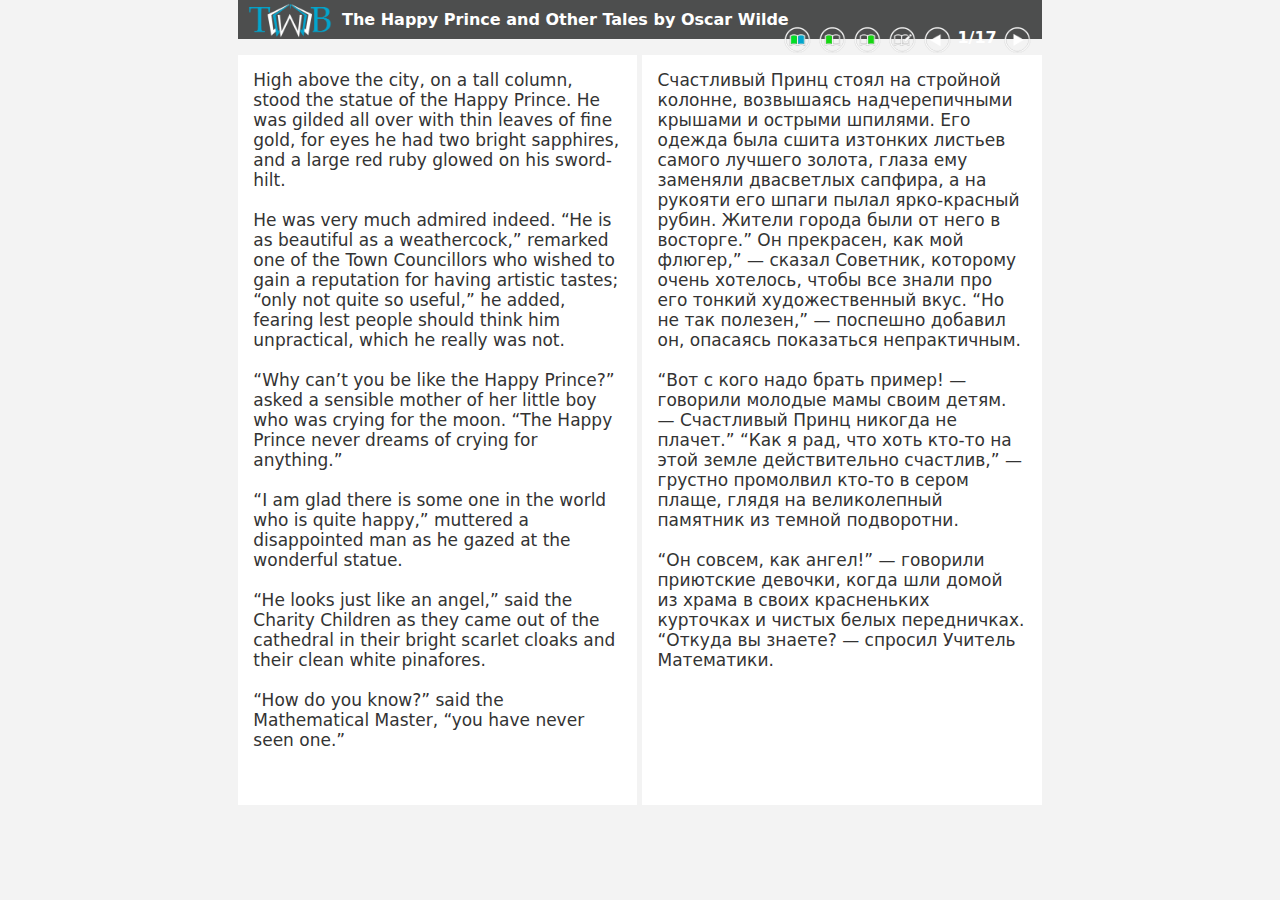
<file: TwinBook1.2/pages/book_1/index.html>
<!DOCTYPE html>
	<head>
		
		<meta charset="utf-8">
	
		<link rel="stylesheet" href="css/normalize.css">
		<link rel="stylesheet" href="css/additional.css">
		<link rel="stylesheet" href="css/table.css">	
		<link rel="stylesheet" href="css/app.css">	
		<link rel="stylesheet" href="css/metro.css">	
	</head>

	<body>
	

	<header>
		<div class="container">
			<div class="row">
				<div class="large-10 columns large-offset-1">
					<h3 class="head-text" id="js-sticky-header">
						<img class="logo" src="icons/logomini1.png" onclick="location.href('/pages/home/home.html')">
						<span class="text">
							The Happy Prince and Other Tales by Oscar Wilde
						</span>
						<span class="side-options">
							<a href="#" id="js-to-twin-pages"></a>
							<a href="#" id="js-to-left"></a>
							<a href="#" id="js-to-right"></a>
							<a href="#" id="js-to-align"></a>

							<a href="#" class="twin-pages-menu" id="js-to-twin-back"></a>
							<span class="page-info twin-pages-menu"></span>
							<a href="#" class="twin-pages-menu" id="js-to-twin-for"></a>
						</span>
					</h3>
				</div>
			</div>
		</div>
	</header>
	<!--page-->

	<div class="container mode" id="twin-pages-mode" >
		<div class="row">
			<div class="large-10 columns large-offset-1">

				<table id="twin-table"></table>

			</div>
		</div>
	</div>

	<div class="container mode" id="read-mode-left" style="display:none;" >
		<div class="row">
			<div class="large-10 columns large-offset-1">

				<div class="page">
					
					<div id="js-context-left">
						
					</div>
				</div>

			</div>
		</div>
	</div>

	<div class="container mode" id="read-mode-right" style="display:none;" >
		<div class="row">
			<div class="large-10 columns large-offset-1">

				<div class="page">
					
					<div id="js-context-right">
						
					</div>
				</div>

			</div>
		</div>
	</div>

	<div class="container mode" id="table-mode" style="display:none;" >
		<div class="row">
			<div class="large-10 columns large-offset-1">
				<table id="align-table"></table>
			</div>
		</div>
	</div>

	<!--end-of-page-->

	<div class="javascript">
		<script src="js/jquery.js"></script>
		<script src="js/tooltip.js"></script>	
		<script src="js/app.js"></script>
		<script src="js/modules.js"></script>
		<script src="js/alignment-module.js"></script>
		<script src="js/jquery.animate-colors-min.js"></script>
		<script src="js/preprocessing.js"></script>
		<script src="js/pagination-module.js"></script>
        <script src="//Microsoft.WinJS.1.0/js/base.js"></script>
	</div>	


	<div id="book-info" data-bookid="1"></div>

	<div id="rawtext" style="display:none;">
				<div class="left-twin"><div class='chapter_div'><h2 id="ch-1-1-en--20" class="chapter">THE HAPPY PRINCE </h2><div class="GutenbergBlankLines2"><br>
		<br></div><p><span class="sentence" id="1-en--21">High above the city, on a tall column, stood the statue of the Happy Prince. </span><span class="sentence" id="1-en--22">  He was gilded all over with thin leaves of fine gold, for eyes he had two bright sapphires, and a large red ruby glowed on his sword-hilt. </span></p><p><span class="sentence" id="1-en--23">He was very much admired indeed. </span><span class="sentence" id="1-en--24">  “He is as beautiful as a weathercock,” remarked one of the Town Councillors who wished to gain a reputation for having artistic tastes; “only not quite so useful,” he added, fearing lest people should think him unpractical, which he really was not. </span></p><p><span class="sentence" id="1-en--25">“Why can’t you be like the Happy Prince?”  </span><span class="sentence" id="1-en--26">asked a sensible mother of her little boy who was crying for the moon. </span><span class="sentence" id="1-en--27">  “The Happy Prince never dreams of crying for anything.” </span></p><p><span class="sentence" id="1-en--28">“I am glad there is some one in the world who is quite happy,” muttered a disappointed man as he gazed at the wonderful statue. </span></p><p><span class="sentence" id="1-en--29">“He looks just like an angel,” said the Charity Children as they came out of the cathedral in their bright scarlet cloaks and their clean white pinafores. </span></p><p><span class="sentence" id="1-en--30">“How do you know?”  </span><span class="sentence" id="1-en--31">said the Mathematical Master, “you have never seen one.” </span></p><p><span class="sentence" id="1-en--32">“Ah!  </span><span class="sentence" id="1-en--33">but we have, in our dreams,” answered the children; and the Mathematical Master frowned and looked very severe, for he did not approve of children dreaming. </span></p><p><span class="sentence" id="1-en--34">One night there flew over the city a little Swallow. </span><span class="sentence" id="1-en--35">  His friends had gone away to Egypt six weeks before, but he had stayed behind, for he was in love with the most beautiful Reed. </span><span class="sentence" id="1-en--36">  He had met her early in the spring as he was flying down the river after a big yellow moth, and had been so attracted by her slender waist that he had stopped to talk to her. </span></p><p><span class="sentence" id="1-en--37">“Shall I love you?”  </span><span class="sentence" id="1-en--38">said the Swallow, who liked to come to the point at once, and the Reed made him a low bow. </span><span class="sentence" id="1-en--39">  So he flew round and round her, touching the water with his wings, and making silver ripples. </span><span class="sentence" id="1-en--40">  This was his courtship, and it lasted all through the summer. </span></p><p><span class="sentence" id="1-en--41">“It is a ridiculous attachment,” twittered the other Swallows; “she has no money, and far too many relations”; and indeed the river was quite full of Reeds. </span><span class="sentence" id="1-en--42">  Then, when the autumn came they all flew away. </span></p><p><span class="sentence" id="1-en--43">After they had gone he felt lonely, and began to tire of his lady-love. </span><span class="sentence" id="1-en--44">  “She has no conversation,” he said, “and I am afraid that she is a coquette, for she is always flirting with the wind.” </span><span class="sentence" id="1-en--45">  And certainly, whenever the wind blew, the Reed made the most graceful curtseys. </span><span class="sentence" id="1-en--46">  “I admit that she is domestic,” he continued, “but I love travelling, and my wife, consequently, should love travelling also.” </span></p><p><span class="sentence" id="1-en--47">“Will you come away with me?”  </span><span class="sentence" id="1-en--48">he said finally to her; but the Reed shook her head, she was so attached to her home. </span></p><p><span class="sentence" id="1-en--49">“You have been trifling with me,” he cried. </span><span class="sentence" id="1-en--50">  “I am off to the Pyramids. </span><span class="sentence" id="1-en--51">  Good-bye!”  </span><span class="sentence" id="1-en--52">and he flew away. </span></p><p><span class="sentence" id="1-en--53">All day long he flew, and at night-time he arrived at the city. </span><span class="sentence" id="1-en--54">  “Where shall I put up?”  </span><span class="sentence" id="1-en--55">he said; “I hope the town has made preparations.” </span></p><p><span class="sentence" id="1-en--56">Then he saw the statue on the tall column. </span></p><p><span class="sentence" id="1-en--57">“I will put up there,” he cried; “it is a fine position, with plenty of fresh air.” </span><span class="sentence" id="1-en--58">  So he alighted just between the feet of the Happy Prince. </span></p><p><span class="sentence" id="1-en--59">“I have a golden bedroom,” he said softly to himself as he looked round, and he prepared to go to sleep; but just as he was putting his head under his wing a large drop of water fell on him. </span><span class="sentence" id="1-en--60">  “What a curious thing!”  </span><span class="sentence" id="1-en--61">he cried; “there is not a single cloud in the sky, the stars are quite clear and bright, and yet it is raining. </span><span class="sentence" id="1-en--62">  The climate in the north of Europe is really dreadful. </span><span class="sentence" id="1-en--63">  The Reed used to like the rain, but that was merely her selfishness.” </span></p><p><span class="sentence" id="1-en--64">Then another drop fell. </span></p><p><span class="sentence" id="1-en--65">“What is the use of a statue if it cannot keep the rain off?”  </span><span class="sentence" id="1-en--66">he said; “I must look for a good chimney-pot,” and he determined to fly away. </span></p><p><span class="sentence" id="1-en--67">But before he had opened his wings, a third drop fell, and he looked up, and saw—Ah!  </span><span class="sentence" id="1-en--68">what did he see? </span></p><p><span class="sentence" id="1-en--69">The eyes of the Happy Prince were filled with tears, and tears were running down his golden cheeks. </span><span class="sentence" id="1-en--70">  His face was so beautiful in the moonlight that the little Swallow was filled with pity. </span></p><p><span class="sentence" id="1-en--71">“Who are you?”  </span><span class="sentence" id="1-en--72">he said. </span></p><p><span class="sentence" id="1-en--73">“I am the Happy Prince.” </span></p><p><span class="sentence" id="1-en--74">“Why are you weeping then?”  </span><span class="sentence" id="1-en--75">asked the Swallow; “you have quite drenched me.” </span></p><p><span class="sentence" id="1-en--76">“When I was alive and had a human heart,” answered the statue, “I did not know what tears were, for I lived in the Palace of Sans-Souci, where sorrow is not allowed to enter. </span><span class="sentence" id="1-en--77">  In the daytime I played with my companions in the garden, and in the evening I led the dance in the Great Hall. </span><span class="sentence" id="1-en--78">  Round the garden ran a very lofty wall, but I never cared to ask what lay beyond it, everything about me was so beautiful. </span><span class="sentence" id="1-en--79">  My courtiers called me the Happy Prince, and happy indeed I was, if pleasure be happiness. </span><span class="sentence" id="1-en--80">  So I lived, and so I died. </span><span class="sentence" id="1-en--81">  And now that I am dead they have set me up here so high that I can see all the ugliness and all the misery of my city, and though my heart is made of lead yet I cannot chose but weep.” </span></p><p><span class="sentence" id="1-en--82">“What!  </span><span class="sentence" id="1-en--83">is he not solid gold?”  </span><span class="sentence" id="1-en--84">said the Swallow to himself. </span><span class="sentence" id="1-en--85">  He was too polite to make any personal remarks out loud. </span></p><p><span class="sentence" id="1-en--86">“Far away,” continued the statue in a low musical voice, “far away in a little street there is a poor house. </span><span class="sentence" id="1-en--87">  One of the windows is open, and through it I can see a woman seated at a table. </span><span class="sentence" id="1-en--88">  Her face is thin and worn, and she has coarse, red hands, all pricked by the needle, for she is a seamstress. </span><span class="sentence" id="1-en--89">  She is embroidering passion-flowers on a satin gown for the loveliest of the Queen’s maids-of-honour to wear at the next Court-ball. </span><span class="sentence" id="1-en--90">  In a bed in the corner of the room her little boy is lying ill. </span><span class="sentence" id="1-en--91">  He has a fever, and is asking for oranges. </span><span class="sentence" id="1-en--92">  His mother has nothing to give him but river water, so he is crying. </span><span class="sentence" id="1-en--93">  Swallow, Swallow, little Swallow, will you not bring her the ruby out of my sword-hilt? </span><span class="sentence" id="1-en--94">  My feet are fastened to this pedestal and I cannot move.” </span></p><p><span class="sentence" id="1-en--95">“I am waited for in Egypt,” said the Swallow. </span><span class="sentence" id="1-en--96">  “My friends are flying up and down the Nile, and talking to the large lotus-flowers. </span><span class="sentence" id="1-en--97">  Soon they will go to sleep in the tomb of the great King. </span><span class="sentence" id="1-en--98">  The King is there himself in his painted coffin. </span><span class="sentence" id="1-en--99">  He is wrapped in yellow linen, and embalmed with spices. </span><span class="sentence" id="1-en--100">  Round his neck is a chain of pale green jade, and his hands are like withered leaves.” </span></p><p><span class="sentence" id="1-en--101">“Swallow, Swallow, little Swallow,” said the Prince, “will you not stay with me for one night, and be my messenger? </span><span class="sentence" id="1-en--102">  The boy is so thirsty, and the mother so sad.” </span></p><p><span class="sentence" id="1-en--103">“I don’t think I like boys,” answered the Swallow. </span><span class="sentence" id="1-en--104">  “Last summer, when I was staying on the river, there were two rude boys, the miller’s sons, who were always throwing stones at me. </span><span class="sentence" id="1-en--105">  They never hit me, of course; we swallows fly far too well for that, and besides, I come of a family famous for its agility; but still, it was a mark of disrespect.” </span></p><p><span class="sentence" id="1-en--106">But the Happy Prince looked so sad that the little Swallow was sorry. </span><span class="sentence" id="1-en--107">  “It is very cold here,” he said; “but I will stay with you for one night, and be your messenger.” </span></p><p><span class="sentence" id="1-en--108">“Thank you, little Swallow,” said the Prince. </span></p><p><span class="sentence" id="1-en--109">So the Swallow picked out the great ruby from the Prince’s sword, and flew away with it in his beak over the roofs of the town. </span></p><p><span class="sentence" id="1-en--110">He passed by the cathedral tower, where the white marble angels were sculptured. </span><span class="sentence" id="1-en--111">  He passed by the palace and heard the sound of dancing. </span><span class="sentence" id="1-en--112">  A beautiful girl came out on the balcony with her lover. </span><span class="sentence" id="1-en--113">  “How wonderful the stars are,” he said to her, “and how wonderful is the power of love!” </span></p><p><span class="sentence" id="1-en--114">“I hope my dress will be ready in time for the State-ball,” she answered; “I have ordered passion-flowers to be embroidered on it; but the seamstresses are so lazy.” </span></p><p><span class="sentence" id="1-en--115">He passed over the river, and saw the lanterns hanging to the masts of the ships. </span><span class="sentence" id="1-en--116">  He passed over the Ghetto, and saw the old Jews bargaining with each other, and weighing out money in copper scales. </span><span class="sentence" id="1-en--117">  At last he came to the poor house and looked in. </span><span class="sentence" id="1-en--118">  The boy was tossing feverishly on his bed, and the mother had fallen asleep, she was so tired. </span><span class="sentence" id="1-en--119">  In he hopped, and laid the great ruby on the table beside the woman’s thimble. </span><span class="sentence" id="1-en--120">  Then he flew gently round the bed, fanning the boy’s forehead with his wings. </span><span class="sentence" id="1-en--121">  “How cool I feel,” said the boy, “I must be getting better”; and he sank into a delicious slumber. </span></p><p><span class="sentence" id="1-en--122">Then the Swallow flew back to the Happy Prince, and told him what he had done. </span><span class="sentence" id="1-en--123">  “It is curious,” he remarked, “but I feel quite warm now, although it is so cold.” </span></p><p><span class="sentence" id="1-en--124">“That is because you have done a good action,” said the Prince. </span><span class="sentence" id="1-en--125">  And the little Swallow began to think, and then he fell asleep. </span><span class="sentence" id="1-en--126">  Thinking always made him sleepy. </span></p><p><span class="sentence" id="1-en--127">When day broke he flew down to the river and had a bath. </span><span class="sentence" id="1-en--128">  “What a remarkable phenomenon,” said the Professor of Ornithology as he was passing over the bridge. </span><span class="sentence" id="1-en--129">  “A swallow in winter!” </span><span class="sentence" id="1-en--130">  And he wrote a long letter about it to the local newspaper. </span><span class="sentence" id="1-en--131">  Every one quoted it, it was full of so many words that they could not understand. </span></p><p><span class="sentence" id="1-en--132">“To-night I go to Egypt,” said the Swallow, and he was in high spirits at the prospect. </span><span class="sentence" id="1-en--133">  He visited all the public monuments, and sat a long time on top of the church steeple. </span><span class="sentence" id="1-en--134">  Wherever he went the Sparrows chirruped, and said to each other, “What a distinguished stranger!”  </span><span class="sentence" id="1-en--135">so he enjoyed himself very much. </span></p><p><span class="sentence" id="1-en--136">When the moon rose he flew back to the Happy Prince. </span><span class="sentence" id="1-en--137">  “Have you any commissions for Egypt?”  </span><span class="sentence" id="1-en--138">he cried; “I am just starting.” </span></p><p><span class="sentence" id="1-en--139">“Swallow, Swallow, little Swallow,” said the Prince, “will you not stay with me one night longer?” </span></p><p><span class="sentence" id="1-en--140">“I am waited for in Egypt,” answered the Swallow. </span><span class="sentence" id="1-en--141">  “To-morrow my friends will fly up to the Second Cataract. </span><span class="sentence" id="1-en--142">  The river-horse couches there among the bulrushes, and on a great granite throne sits the God Memnon. </span><span class="sentence" id="1-en--143">  All night long he watches the stars, and when the morning star shines he utters one cry of joy, and then he is silent. </span><span class="sentence" id="1-en--144">  At noon the yellow lions come down to the water’s edge to drink. </span><span class="sentence" id="1-en--145">  They have eyes like green beryls, and their roar is louder than the roar of the cataract. </span></p><p><span class="sentence" id="1-en--146">“Swallow, Swallow, little Swallow,” said the Prince, “far away across the city I see a young man in a garret. </span><span class="sentence" id="1-en--147">  He is leaning over a desk covered with papers, and in a tumbler by his side there is a bunch of withered violets. </span><span class="sentence" id="1-en--148">  His hair is brown and crisp, and his lips are red as a pomegranate, and he has large and dreamy eyes. </span><span class="sentence" id="1-en--149">  He is trying to finish a play for the Director of the Theatre, but he is too cold to write any more. </span><span class="sentence" id="1-en--150">  There is no fire in the grate, and hunger has made him faint.” </span></p><p><span class="sentence" id="1-en--151">“I will wait with you one night longer,” said the Swallow, who really had a good heart. </span><span class="sentence" id="1-en--152">  “Shall I take him another ruby?” </span></p><p><span class="sentence" id="1-en--153">“Alas! </span><span class="sentence" id="1-en--154">  I have no ruby now,” said the Prince; “my eyes are all that I have left. </span><span class="sentence" id="1-en--155">  They are made of rare sapphires, which were brought out of India a thousand years ago. </span><span class="sentence" id="1-en--156">  Pluck out one of them and take it to him. </span><span class="sentence" id="1-en--157">  He will sell it to the jeweller, and buy food and firewood, and finish his play.” </span></p><p><span class="sentence" id="1-en--158">“Dear Prince,” said the Swallow, “I cannot do that”; and he began to weep. </span></p><p><span class="sentence" id="1-en--159">“Swallow, Swallow, little Swallow,” said the Prince, “do as I command you.” </span></p><p><span class="sentence" id="1-en--160">So the Swallow plucked out the Prince’s eye, and flew away to the student’s garret. </span><span class="sentence" id="1-en--161">  It was easy enough to get in, as there was a hole in the roof. </span><span class="sentence" id="1-en--162">  Through this he darted, and came into the room. </span><span class="sentence" id="1-en--163">  The young man had his head buried in his hands, so he did not hear the flutter of the bird’s wings, and when he looked up he found the beautiful sapphire lying on the withered violets. </span></p><p><span class="sentence" id="1-en--164">“I am beginning to be appreciated,” he cried; “this is from some great admirer. </span><span class="sentence" id="1-en--165">  Now I can finish my play,” and he looked quite happy. </span></p><p><span class="sentence" id="1-en--166">The next day the Swallow flew down to the harbour. </span><span class="sentence" id="1-en--167">  He sat on the mast of a large vessel and watched the sailors hauling big chests out of the hold with ropes. </span><span class="sentence" id="1-en--168">  “Heave a-hoy!”  </span><span class="sentence" id="1-en--169">they shouted as each chest came up. </span><span class="sentence" id="1-en--170">  “I am going to Egypt”!  </span><span class="sentence" id="1-en--171">cried the Swallow, but nobody minded, and when the moon rose he flew back to the Happy Prince. </span></p><p><span class="sentence" id="1-en--172">“I am come to bid you good-bye,” he cried. </span></p><p><span class="sentence" id="1-en--173">“Swallow, Swallow, little Swallow,” said the Prince, “will you not stay with me one night longer?” </span></p><p><span class="sentence" id="1-en--174">“It is winter,” answered the Swallow, “and the chill snow will soon be here. </span><span class="sentence" id="1-en--175">  In Egypt the sun is warm on the green palm-trees, and the crocodiles lie in the mud and look lazily about them. </span><span class="sentence" id="1-en--176">  My companions are building a nest in the Temple of Baalbec, and the pink and white doves are watching them, and cooing to each other. </span><span class="sentence" id="1-en--177">  Dear Prince, I must leave you, but I will never forget you, and next spring I will bring you back two beautiful jewels in place of those you have given away. </span><span class="sentence" id="1-en--178">  The ruby shall be redder than a red rose, and the sapphire shall be as blue as the great sea.” </span></p><p><span class="sentence" id="1-en--179">“In the square below,” said the Happy Prince, “there stands a little match-girl. </span><span class="sentence" id="1-en--180">  She has let her matches fall in the gutter, and they are all spoiled. </span><span class="sentence" id="1-en--181">  Her father will beat her if she does not bring home some money, and she is crying. </span><span class="sentence" id="1-en--182">  She has no shoes or stockings, and her little head is bare. </span><span class="sentence" id="1-en--183">  Pluck out my other eye, and give it to her, and her father will not beat her.” </span></p><p><span class="sentence" id="1-en--184">“I will stay with you one night longer,” said the Swallow, “but I cannot pluck out your eye. </span><span class="sentence" id="1-en--185">  You would be quite blind then.” </span></p><p><span class="sentence" id="1-en--186">“Swallow, Swallow, little Swallow,” said the Prince, “do as I command you.” </span></p><p><span class="sentence" id="1-en--187">So he plucked out the Prince’s other eye, and darted down with it. </span><span class="sentence" id="1-en--188">  He swooped past the match-girl, and slipped the jewel into the palm of her hand. </span><span class="sentence" id="1-en--189">  “What a lovely bit of glass,” cried the little girl; and she ran home, laughing. </span></p><p><span class="sentence" id="1-en--190">Then the Swallow came back to the Prince. </span><span class="sentence" id="1-en--191">  “You are blind now,” he said, “so I will stay with you always.” </span></p><p><span class="sentence" id="1-en--192">“No, little Swallow,” said the poor Prince, “you must go away to Egypt.” </span></p><p><span class="sentence" id="1-en--193">“I will stay with you always,” said the Swallow, and he slept at the Prince’s feet. </span></p><p><span class="sentence" id="1-en--194">All the next day he sat on the Prince’s shoulder, and told him stories of what he had seen in strange lands. </span><span class="sentence" id="1-en--195">  He told him of the red ibises, who stand in long rows on the banks of the Nile, and catch gold-fish in their beaks; of the Sphinx, who is as old as the world itself, and lives in the desert, and knows everything; of the merchants, who walk slowly by the side of their camels, and carry amber beads in their hands; of the King of the Mountains of the Moon, who is as black as ebony, and worships a large crystal; of the great green snake that sleeps in a palm-tree, and has twenty priests to feed it with honey-cakes; and of the pygmies who sail over a big lake on large flat leaves, and are always at war with the butterflies. </span></p><p><span class="sentence" id="1-en--196">“Dear little Swallow,” said the Prince, “you tell me of marvellous things, but more marvellous than anything is the suffering of men and of women. </span><span class="sentence" id="1-en--197">  There is no Mystery so great as Misery. </span><span class="sentence" id="1-en--198">  Fly over my city, little Swallow, and tell me what you see there.” </span></p><p><span class="sentence" id="1-en--199">So the Swallow flew over the great city, and saw the rich making merry in their beautiful houses, while the beggars were sitting at the gates. </span><span class="sentence" id="1-en--200">  He flew into dark lanes, and saw the white faces of starving children looking out listlessly at the black streets. </span><span class="sentence" id="1-en--201">  Under the archway of a bridge two little boys were lying in one another’s arms to try and keep themselves warm. </span><span class="sentence" id="1-en--202">  “How hungry we are!”  </span><span class="sentence" id="1-en--203">they said. </span><span class="sentence" id="1-en--204">  “You must not lie here,” shouted the Watchman, and they wandered out into the rain. </span></p><p><span class="sentence" id="1-en--205">Then he flew back and told the Prince what he had seen. </span></p><p><span class="sentence" id="1-en--206">“I am covered with fine gold,” said the Prince, “you must take it off, leaf by leaf, and give it to my poor; the living always think that gold can make them happy.” </span></p><p><span class="sentence" id="1-en--207">Leaf after leaf of the fine gold the Swallow picked off, till the Happy Prince looked quite dull and grey. </span><span class="sentence" id="1-en--208">  Leaf after leaf of the fine gold he brought to the poor, and the children’s faces grew rosier, and they laughed and played games in the street. </span><span class="sentence" id="1-en--209">  “We have bread now!”  </span><span class="sentence" id="1-en--210">they cried. </span></p><p><span class="sentence" id="1-en--211">Then the snow came, and after the snow came the frost. </span><span class="sentence" id="1-en--212">  The streets looked as if they were made of silver, they were so bright and glistening; long icicles like crystal daggers hung down from the eaves of the houses, everybody went about in furs, and the little boys wore scarlet caps and skated on the ice. </span></p><p><span class="sentence" id="1-en--213">The poor little Swallow grew colder and colder, but he would not leave the Prince, he loved him too well. </span><span class="sentence" id="1-en--214">  He picked up crumbs outside the baker’s door when the baker was not looking and tried to keep himself warm by flapping his wings. </span></p><p><span class="sentence" id="1-en--215">But at last he knew that he was going to die. </span><span class="sentence" id="1-en--216">  He had just strength to fly up to the Prince’s shoulder once more. </span><span class="sentence" id="1-en--217">  “Good-bye, dear Prince!”  </span><span class="sentence" id="1-en--218">he murmured, “will you let me kiss your hand?” </span></p><p><span class="sentence" id="1-en--219">“I am glad that you are going to Egypt at last, little Swallow,” said the Prince, “you have stayed too long here; but you must kiss me on the lips, for I love you.” </span></p><p><span class="sentence" id="1-en--220">“It is not to Egypt that I am going,” said the Swallow. </span><span class="sentence" id="1-en--221">  “I am going to the House of Death. </span><span class="sentence" id="1-en--222">  Death is the brother of Sleep, is he not?” </span></p><p><span class="sentence" id="1-en--223">And he kissed the Happy Prince on the lips, and fell down dead at his feet. </span></p><p><span class="sentence" id="1-en--224">At that moment a curious crack sounded inside the statue, as if something had broken. </span><span class="sentence" id="1-en--225">  The fact is that the leaden heart had snapped right in two. </span><span class="sentence" id="1-en--226">  It certainly was a dreadfully hard frost. </span></p><p><span class="sentence" id="1-en--227">Early the next morning the Mayor was walking in the square below in company with the Town Councillors. </span><span class="sentence" id="1-en--228">  As they passed the column he looked up at the statue: “Dear me!  </span><span class="sentence" id="1-en--229">how shabby the Happy Prince looks!”  </span><span class="sentence" id="1-en--230">he said. </span></p><p><span class="sentence" id="1-en--231">“How shabby indeed!”  </span><span class="sentence" id="1-en--232">cried the Town Councillors, who always agreed with the Mayor; and they went up to look at it. </span></p><p><span class="sentence" id="1-en--233">“The ruby has fallen out of his sword, his eyes are gone, and he is golden no longer,” said the Mayor in fact, “he is litttle beter than a beggar!” </span></p><p><span class="sentence" id="1-en--234">“Little better than a beggar,” said the Town Councillors. </span></p><p><span class="sentence" id="1-en--235">“And here is actually a dead bird at his feet!”  </span><span class="sentence" id="1-en--236">continued the Mayor. </span><span class="sentence" id="1-en--237">  “We must really issue a proclamation that birds are not to be allowed to die here.” </span><span class="sentence" id="1-en--238">  And the Town Clerk made a note of the suggestion. </span></p><p><span class="sentence" id="1-en--239">So they pulled down the statue of the Happy Prince. </span><span class="sentence" id="1-en--240">  “As he is no longer beautiful he is no longer useful,” said the Art Professor at the University. </span></p><p><span class="sentence" id="1-en--241">Then they melted the statue in a furnace, and the Mayor held a meeting of the Corporation to decide what was to be done with the metal. </span><span class="sentence" id="1-en--242">  “We must have another statue, of course,” he said, “and it shall be a statue of myself.” </span></p><p><span class="sentence" id="1-en--243">“Of myself,” said each of the Town Councillors, and they quarrelled. </span><span class="sentence" id="1-en--244">  When I last heard of them they were quarrelling still. </span></p><p><span class="sentence" id="1-en--245">“What a strange thing!”  </span><span class="sentence" id="1-en--246">said the overseer of the workmen at the foundry. </span><span class="sentence" id="1-en--247">  “This broken lead heart will not melt in the furnace. </span><span class="sentence" id="1-en--248">  We must throw it away.” </span><span class="sentence" id="1-en--249">  So they threw it on a dust-heap where the dead Swallow was also lying. </span></p><p><span class="sentence" id="1-en--250">“Bring me the two most precious things in the city,” said God to one of His Angels; and the Angel brought Him the leaden heart and the dead bird. </span></p><p><span class="sentence" id="1-en--251">“You have rightly chosen,” said God, “for in my garden of Paradise this little bird shall sing for evermore, and in my city of gold the Happy Prince shall praise me.” </span></p><div class="GutenbergBlankLines2"><br>
		<br></div></div></div>
				<div class="right-twin"><div class='chapter_div'><a id="ch-2-2-en-US--2" class="chapter"></a><p class="calibre1"><p class="calibre1"><span class="sentence" id="2-en-US--14">Счастливый Принц стоял на стройной колонне, возвышаясь надчерепичными крышами и острыми шпилями.  </span><span class="sentence" id="2-en-US--15">Его одежда была сшита изтонких листьев самого лучшего золота, глаза ему заменяли двасветлых сапфира, а на рукояти его шпаги пылал ярко-красный рубин.  </span><span class="sentence" id="2-en-US--16">Жители города были от него в восторге.” </span><span class="sentence" id="2-en-US--17">Он прекрасен, как мой флюгер,” — сказал Советник, которому очень хотелось, чтобы все знали про его тонкий художественный вкус.  </span><span class="sentence" id="2-en-US--18">“Но не так полезен,” — поспешно добавил он, опасаясь показаться непрактичным. </span></p><p class="calibre1"><span class="sentence" id="2-en-US--19">“Вот с кого надо брать пример!  </span><span class="sentence" id="2-en-US--20">— говорили молодые мамы своим детям.  </span><span class="sentence" id="2-en-US--21">— Счастливый Принц никогда не плачет.”  </span><span class="sentence" id="2-en-US--22">“Как я рад, что хоть кто-то на этой земле действительно счастлив,” — грустно промолвил кто-то в сером плаще, глядя на великолепный памятник из темной подворотни. </span></p><p class="calibre1"><span class="sentence" id="2-en-US--23">“Он совсем, как ангел!”  </span><span class="sentence" id="2-en-US--24">— говорили приютские девочки, когда шли домой из храма в своих красненьких курточках и чистых белых передничках.  </span><span class="sentence" id="2-en-US--25">“Откуда вы знаете?  </span><span class="sentence" id="2-en-US--26">— спросил Учитель Математики.  </span><span class="sentence" id="2-en-US--27">— Вы же никогда не видели ангелов.”  </span><span class="sentence" id="2-en-US--28">“Видели, видели, — защебетали две сестренки, — они приходят к нам во сне.”  </span><span class="sentence" id="2-en-US--29">Учитель Математики сразу нахмурил брови и стал совсем строгим.  </span><span class="sentence" id="2-en-US--30">Ему очень не нравилось, что дети видят сны. </span></p><p class="calibre1"><span class="sentence" id="2-en-US--31">Как-то ночью над городом летел маленький Скворец.  </span><span class="sentence" id="2-en-US--32">Его друзья еще шесть недель назад улетели в далекий Египет, а оностался.  </span><span class="sentence" id="2-en-US--33">Скворец был влюблен в прекрасную Тростинку.  </span><span class="sentence" id="2-en-US--34">Он встретил ее на ранней весной, когда в погоне за желтым мотыльком летел вниз по реке.  </span><span class="sentence" id="2-en-US--35">Его так очаровала ее грациозность, что он остановился поговорить с ней.  </span><span class="sentence" id="2-en-US--36">“Будьте моей женой.”  </span><span class="sentence" id="2-en-US--37">— решительно сказал Скворец.  </span><span class="sentence" id="2-en-US--38">Он привык сразу браться за дело.  </span><span class="sentence" id="2-en-US--39">Тростинка сделала ему низкий поклон.  </span><span class="sentence" id="2-en-US--40">И Скворец стал летать, летать вокруг нее, касаясь реки крыльями, и покрывая воду тонкой серебристой рябью.  </span><span class="sentence" id="2-en-US--41">Так он провел все лето. </span></p><p class="calibre1"><span class="sentence" id="2-en-US--42">“Что за нелепая привязанность,” — чирикали другие скворцы: “У нее совсем нет денег, к тому же родственников пруд пруди.”  </span><span class="sentence" id="2-en-US--43">И правда, вся река была запружена тростником. </span></p><p class="calibre1"><span class="sentence" id="2-en-US--44">Когда пришла осень, птицы улетели.  </span><span class="sentence" id="2-en-US--45">Скворец почувствовал себя одиноким, и возлюбленная стала понемногу надоедать ему.  </span><span class="sentence" id="2-en-US--46">“Она даже не умеет разговаривать, — заметил он.  </span><span class="sentence" id="2-en-US--47">— Наверное она кокетка — она все время флиртует с ветром.”  </span><span class="sentence" id="2-en-US--48">Даже после легкого дуновения Тростинка рассыпалась множеством изящных реверансов.  </span><span class="sentence" id="2-en-US--49">“Пускай она и домоседка, зато мне нравится путешествовать, значит и жене моей должно нравиться”.  </span><span class="sentence" id="2-en-US--50">“Отправишься со мной?”  </span><span class="sentence" id="2-en-US--51">— спросил он наконец.  </span><span class="sentence" id="2-en-US--52">Но Тростинка лишь покачала головой, — она так была привязана к своему дому… “Ты просто дурачила меня!”  </span><span class="sentence" id="2-en-US--53">— вскричал он: “Чтож, прощай!  </span><span class="sentence" id="2-en-US--54">— Меня ждут Фараон и Египетские Пирамиды.  </span><span class="sentence" id="2-en-US--55">Счастливо оставаться!”  </span><span class="sentence" id="2-en-US--56">И Скворец улетел. </span></p><p class="calibre1"><span class="sentence" id="2-en-US--57">Он летел весь день, и только ночью оказался в городе.  </span><span class="sentence" id="2-en-US--58">“Где же мне переночевать?  </span><span class="sentence" id="2-en-US--59">— подумал Скворец.  </span><span class="sentence" id="2-en-US--60">Надеюсь, Городские Власти уже приготовились к моему прилету.”  </span><span class="sentence" id="2-en-US--61">Тут он увидел памятник, стоящий на высоченной колонне. </span></p><p class="calibre1"><span class="sentence" id="2-en-US--62">“Вот где я остановлюсь!  </span><span class="sentence" id="2-en-US--63">— воскликнул Скворец.  </span><span class="sentence" id="2-en-US--64">— Прекрасное местечко, и столько свежего воздуха!”  </span><span class="sentence" id="2-en-US--65">И он устроился прямо между туфель Счастливого Принца. </span></p><p class="calibre1"><span class="sentence" id="2-en-US--66">“Сегодня у меня золотая спальня,” — самодовольно оглядываясь сказал он.  </span><span class="sentence" id="2-en-US--67">И только он хотел спрятать голову под крыло, как — кап!  </span><span class="sentence" id="2-en-US--68">— откуда-то сверху на него упала капля.  </span><span class="sentence" id="2-en-US--69">“Вот так история, — встрепенулся Скворец.  </span><span class="sentence" id="2-en-US--70">— На небе ни облачка, все звезды видно, и все равно идет дождь!  </span><span class="sentence" id="2-en-US--71">Не зря говорят, что на Севере Европы отвратительный климат.  </span><span class="sentence" id="2-en-US--72">Только этой дурочке тростинке мог нравиться дождик.” </span></p><p class="calibre1"><span class="sentence" id="2-en-US--73">“Кап!”  </span><span class="sentence" id="2-en-US--74">— и еще одна капля упала на него.  </span><span class="sentence" id="2-en-US--75">“Какой прок во всех этих памятниках, если они даже от воды не могут защитить.  </span><span class="sentence" id="2-en-US--76">Полечу, поищу приличный дымоход”.  </span><span class="sentence" id="2-en-US--77">Не успел он раскрыть крыльев, как опять на него упала капля.  </span><span class="sentence" id="2-en-US--78">Скворец сердито взглянул вверх, и … Что же он увидел?  </span><span class="sentence" id="2-en-US--79">Глаза Счастливого Принца были полны слез, слезы стекали по золотым щекам и падали вниз.  </span><span class="sentence" id="2-en-US--80">Лицо его было так прекрасно в лунном свете, что маленькому Скворцу стало жаль Принца. </span></p><p class="calibre1"><span class="sentence" id="2-en-US--81">“Кто ты?”  </span><span class="sentence" id="2-en-US--82">— спросил он.  </span><span class="sentence" id="2-en-US--83">“Счастливый Принц”.  </span><span class="sentence" id="2-en-US--84">“Почему же ты плачешь?  </span><span class="sentence" id="2-en-US--85">Я уже весь вымок”. </span></p><p class="calibre1"><span class="sentence" id="2-en-US--86">“Когда я жил, и сердце у меня было человеческое, — отвечал памятник, — я не знал что такое слезы.  </span><span class="sentence" id="2-en-US--87">Я жил во Дворце Утех, куда запрещен вход печали.  </span><span class="sentence" id="2-en-US--88">Днем я играл с друзьями в саду, а вечером открывал бал в Главной Зале дворца.  </span><span class="sentence" id="2-en-US--89">Сад был обнесен высокой стеной, но мне и знать не хотелось, что за ней.  </span><span class="sentence" id="2-en-US--90">Ведь вокруг все было так прекрасно… Придворные звали меня Счастливым Принцем.  </span><span class="sentence" id="2-en-US--91">О!  </span><span class="sentence" id="2-en-US--92">Если удовольствия могут принести </span></p><p class="calibre1"><span class="sentence" id="2-en-US--93">счастье, как я был счастлив!  </span><span class="sentence" id="2-en-US--94">А потом я умер.  </span><span class="sentence" id="2-en-US--95">И сейчас они поставили меня так высоко, что я вижу всю скорбь и всю нищету моего города.  </span><span class="sentence" id="2-en-US--96">И хоть сердце у меня теперь оловянное, я не могу не плакать”. </span></p><p class="calibre1"><span class="sentence" id="2-en-US--97">“Вот как!  </span><span class="sentence" id="2-en-US--98">А я думал он весь из золота”, — подумал Скворец.  </span><span class="sentence" id="2-en-US--99">Но он был слишком вежлив, чтобы делать замечания вслух. </span></p><p class="calibre1"><span class="sentence" id="2-en-US--100">“Далеко отсюда, — сказал Принц тихим нежным голосом, — есть тихая улица, а на ней старенький дом.  </span><span class="sentence" id="2-en-US--101">Одно окно в нем открыто, и я вижу женщину, которая сидит за столом.  </span><span class="sentence" id="2-en-US--102">У нее худое измученное лицо, и усталые красные руки, все исколотые штопальной иглой.  </span><span class="sentence" id="2-en-US--103">Она швея, и сейчас она вышивает Цветы Любви на атласном платье прекраснейшей из королевских фрейлин.  </span><span class="sentence" id="2-en-US--104">Ей надо успеть к Придворному Балу.  </span><span class="sentence" id="2-en-US--105">В углу на кроватке лежит ее </span></p><p class="calibre1"><span class="sentence" id="2-en-US--106">сын.  </span><span class="sentence" id="2-en-US--107">Он тяжело болен, у него жар, и он просит апельсинов.  </span><span class="sentence" id="2-en-US--108">Но в доме ничего нет, и мама может только напоить его водой из реки, поэтому он все время плачет.  </span><span class="sentence" id="2-en-US--109">Дорогой Скворец, отнеси ей, пожалуйста, рубин из моей шпаги.  </span><span class="sentence" id="2-en-US--110">Мои ноги приросли к этой колонне, и я не могу сойти отсюда”. </span></p><p class="calibre1"><span class="sentence" id="2-en-US--111">“Но меня ждут в Египте, — сказал Скворец.  </span><span class="sentence" id="2-en-US--112">Мои друзья уже давно летают над Великим Нилом, над его берегами, богатыми молоком и медом.  </span><span class="sentence" id="2-en-US--113">Там они беседуют с огромными белыми лилиями.  </span><span class="sentence" id="2-en-US--114">Скоро они полетят на ночлег в чертог Великого Тутанхамона.  </span><span class="sentence" id="2-en-US--115">Сам Тутанхамон уже лежит там в своей раскрашенной усыпальнице.  </span><span class="sentence" id="2-en-US--116">На нем желтое льняное одеяние, а вокруг курятся благовония.  </span><span class="sentence" id="2-en-US--117">На шее у него ожерелья из зеленого нефрита, а руки похожи на осенние </span></p><p class="calibre1"><span class="sentence" id="2-en-US--118">листья”. </span></p><p class="calibre1"><span class="sentence" id="2-en-US--119">“Милый мой Скворец, неужели ты не задержишься на одну ночь, и не сослужишь мне службу?  </span><span class="sentence" id="2-en-US--120">Мальчику так тяжело в горячке, а его мать падает с ног от усталости”. </span></p><p class="calibre1"><span class="sentence" id="2-en-US--121">“Вообще-то я не очень люблю мальчишек, — ответил Скворец.  </span><span class="sentence" id="2-en-US--122">— Прошлым летом, когда я жил у реки, два здоровенных парня, дети мельника, все время бросали в меня камнями.  </span><span class="sentence" id="2-en-US--123">Конечно же, они не попали.  </span><span class="sentence" id="2-en-US--124">Мы, скворцы, слишком хорошо для этого летаем.  </span><span class="sentence" id="2-en-US--125">К тому же, мое семейство всегда отличалось быстротой и проворностью.  </span><span class="sentence" id="2-en-US--126">Хоть попасть они и не могли, все же это было явное неуважение с их стороны”. </span></p><p class="calibre1"><span class="sentence" id="2-en-US--127">Но Счастливый Принц был так расстроен, что Скворцу стало немного стыдно.  </span><span class="sentence" id="2-en-US--128">“Ладно, — пробурчал он, — я, так и быть, задержусь на ночь, и сделаю, что ты меня просишь.  </span><span class="sentence" id="2-en-US--129">Хотя все-таки у вас здесь слишком холодно”.  </span><span class="sentence" id="2-en-US--130">“Спасибо тебе, скворчонок,” — сказал принц. </span></p><p class="calibre1"><span class="sentence" id="2-en-US--131">Скворец отколол большой рубин со шпаги Принца, и понес его в клюве над городскими крышами.  </span><span class="sentence" id="2-en-US--132">Он пролетел около городского собора с мраморными ангелами, мимо замка, мимо радостных звуков бала и танцев.  </span><span class="sentence" id="2-en-US--133">Прекрасная девушка стояла на балконе со своим возлюбленным. </span></p><p class="calibre1"><span class="sentence" id="2-en-US--134">“Какие здесь удивительные звезды, — сказал он ей.  </span><span class="sentence" id="2-en-US--135">— И как удивительна сила любви”.  </span><span class="sentence" id="2-en-US--136">“Я как раз приказала вышить Цветы Любви на моем новом платье, — ответила она.  </span><span class="sentence" id="2-en-US--137">— Надеюсь, оно будет готово к Придворному Балу.  </span><span class="sentence" id="2-en-US--138">Впрочем, эти швеи так ленивы”. </span></p><p class="calibre1"><span class="sentence" id="2-en-US--139">Скворец пролетал над рекой, и видел сигнальные огни на мачтах кораблей.  </span><span class="sentence" id="2-en-US--140">Он пролетал над гетто, и видел как старые евреи торговались друг с другом, звеня медью.  </span><span class="sentence" id="2-en-US--141">Наконец, он нашел тот самый дом, и заглянул внутрь.  </span><span class="sentence" id="2-en-US--142">Бедный мальчик метался на своей кровати, а мама его так устала, что заснула склонившись над неоконченным платьем.  </span><span class="sentence" id="2-en-US--143">Скворец впорхнул внутрь, и положил рубин рядом с наперстком.  </span><span class="sentence" id="2-en-US--144">Потом он нежно облетел кровать мальчика, и взмахами своих крыльев постарался развеять его жар.  </span><span class="sentence" id="2-en-US--145">“Как хорошо, — прошептал ребенок, — мне уже легче”, и забылся легким сном. </span></p><p class="calibre1"><span class="sentence" id="2-en-US--146">Скворец вернулся к Счастливому Принцу, и рассказал ему, все что сделал.  </span><span class="sentence" id="2-en-US--147">“Забавно, — добавил он, — почему-то мне сейчас тепло, а вокруг по-прежнему холод.”  </span><span class="sentence" id="2-en-US--148">“Это потому, что ты сделал доброе дело”, — сказал Принц.  </span><span class="sentence" id="2-en-US--149">Маленький Скворец задумался, и заснул.  </span><span class="sentence" id="2-en-US--150">Начав думать, он обычно сразу засыпал. </span></p><p class="calibre1"><span class="sentence" id="2-en-US--151">Когда выглянуло солнце, он полетел к реке и выкупался в ней.  </span><span class="sentence" id="2-en-US--152">“Какой интересный случай!”  </span><span class="sentence" id="2-en-US--153">— сказал Профессор Птичьих </span></p><p class="calibre1"><span class="sentence" id="2-en-US--154">Наук, переходя над речкой по мосту.  </span><span class="sentence" id="2-en-US--155">“Скворец зимой!”  </span><span class="sentence" id="2-en-US--156">И он сразу написал про это большую статью в городскую газету.  </span><span class="sentence" id="2-en-US--157">Жители с гордостью показывали друг другу этот номер — там было столько непонятных слов! </span></p><p class="calibre1"><span class="sentence" id="2-en-US--158">“Сегодня ночью я полечу в Египет,” — сказал Скворец, и эта мысль его очень обрадовала.  </span><span class="sentence" id="2-en-US--159">Он успел облететь все городские достопримечательности, и даже посидел на шпиле городского собора.  </span><span class="sentence" id="2-en-US--160">Где бы он не появился, воробьи начинали щебетать.  </span><span class="sentence" id="2-en-US--161">“Кто этот загадочный странник?”  </span><span class="sentence" id="2-en-US--162">— спрашивали они друг друга.  </span><span class="sentence" id="2-en-US--163">Скворец остался очень доволен собой.  </span><span class="sentence" id="2-en-US--164">Когда наступила ночь, и полная луна ярко светила на небе, он заглянул попрощаться к Счастливому Принцу. </span></p><p class="calibre1"><span class="sentence" id="2-en-US--165">“У тебя нет каких нибудь поручений в Египте?”  </span><span class="sentence" id="2-en-US--166">— прокричал Скворец: “Я сейчас как раз туда отправляюсь”. </span></p><p class="calibre1"><span class="sentence" id="2-en-US--167">“Дорогой Скворец, — сказал Принц, — ты не останешься со мной еще на одну ночь?” </span></p><p class="calibre1"><span class="sentence" id="2-en-US--168">“Но меня ждут в Египте”, — ответил Скворец.  </span><span class="sentence" id="2-en-US--169">“Завтра мои друзья полетят к Великому Водопаду.  </span><span class="sentence" id="2-en-US--170">Там, среди камышей, в зарослях таятся левиафаны.  </span><span class="sentence" id="2-en-US--171">Там сидит на высоком гранитном троне царь Мемнон.  </span><span class="sentence" id="2-en-US--172">Всю ночь он пристально смотрит на звезды, а когда появляется первый солнечный луч лишь один горький стон вырывается из него, и потом он опять пребывает в безмолвии.  </span><span class="sentence" id="2-en-US--173">В полночь, огромные желтые львы спускаются к реке, чтобы напиться воды.  </span><span class="sentence" id="2-en-US--174">Их глаза светятся в ночи, подобно зеленоватым бериллам, а грозный рык звучит громче грохота водопада. </span></p><p class="calibre1"><span class="sentence" id="2-en-US--175">“Милый мой Скворец”, — сказал Принц.  </span><span class="sentence" id="2-en-US--176">— Далеко отсюда я вижу юношу, склонившегося над столом, заполненном бумагами.  </span><span class="sentence" id="2-en-US--177">Он работает на низком чердаке, а рядом с ним, в стакане, стоит букетик засохших фиалок.  </span><span class="sentence" id="2-en-US--178">У него коричневые, вьющиеся волосы и воспаленные обветренные губы.  </span><span class="sentence" id="2-en-US--179">Большие глаза устало смотрят на работу.  </span><span class="sentence" id="2-en-US--180">Ему надо успеть закончить пьесу для Директора Театра, но юноша так замерз, что уже не может писать.  </span><span class="sentence" id="2-en-US--181">В камине давно нет огня, а от голода он уже обессилел”. </span></p><p class="calibre1"><span class="sentence" id="2-en-US--182">“Я останусь с тобой еще на одну ночь”, — сказал Скворец.  </span><span class="sentence" id="2-en-US--183">У него действительно было доброе сердце.  </span><span class="sentence" id="2-en-US--184">“Мне отнести еще один рубин?” </span></p><p class="calibre1"><span class="sentence" id="2-en-US--185">“Увы!  </span><span class="sentence" id="2-en-US--186">У меня больше нет рубинов”, — сказал Принц.  </span><span class="sentence" id="2-en-US--187">“Все что осталось — это мои глаза.  </span><span class="sentence" id="2-en-US--188">Они сделаны из редких драгоценных сапфиров, которые привезли из Индии тысячу лет назад.  </span><span class="sentence" id="2-en-US--189">Выклюй один из них, и отнеси юноше.  </span><span class="sentence" id="2-en-US--190">Он продаст его ювелиру, купит себе дров, и окончит пьесу. </span></p><p class="calibre1"><span class="sentence" id="2-en-US--191">“Дорогой Принц”, — сказал Скворец, — но я не могу этого сделать”, и горько заплакал.  </span><span class="sentence" id="2-en-US--192">“Маленький, маленький скворчонок, — промолвил Принц, — сделай, как я велю”. </span></p><p class="calibre1"><span class="sentence" id="2-en-US--193">Тогда Скворец выклевал один глаз Принца, и полетел на чердак к бедному сочинителю.  </span><span class="sentence" id="2-en-US--194">Попасть внутрь было нетрудно, потому что крыша была насквозь дырявой.  </span><span class="sentence" id="2-en-US--195">Сразу под ней — темная комнатушка.  </span><span class="sentence" id="2-en-US--196">Юноша спал за столом, положив голову на руки, и не слышал шума птичьих крыльев.  </span><span class="sentence" id="2-en-US--197">Когда, очнувшись, он поднял голову — на засохших фиалках лежал великолепный сапфир.  </span><span class="sentence" id="2-en-US--198">“Меня начинают понимать!  </span><span class="sentence" id="2-en-US--199">— вскричал он.  </span><span class="sentence" id="2-en-US--200">— Кто-то прочел мою книгу.  </span><span class="sentence" id="2-en-US--201">Сейчас, сейчас я закончу эту пьесу!”  </span><span class="sentence" id="2-en-US--202">Теперь у него был вид самого счастливого человека на земле. </span></p><p class="calibre1"><span class="sentence" id="2-en-US--203">На следующий день Скворец полетел в гавань.  </span><span class="sentence" id="2-en-US--204">Он сидел на мачте огромного парусника, и смотрел, как моряки вытягивали на канатах большие ящики из трюма.  </span><span class="sentence" id="2-en-US--205">“Взя-ли!  </span><span class="sentence" id="2-en-US--206">Раз-Два!”  </span><span class="sentence" id="2-en-US--207">— кричали они, поднимая очередной ящик.  </span><span class="sentence" id="2-en-US--208">“Я лечу в Египет!”  </span><span class="sentence" id="2-en-US--209">— закричал Скворец, но никому не было до него никакого дела. </span></p><p class="calibre1"><span class="sentence" id="2-en-US--210">Когда взошла луна, он залетел к Счастливому Принцу.  </span><span class="sentence" id="2-en-US--211">“Я хочу попрощаться с тобой, — прокричал он.  </span><span class="sentence" id="2-en-US--212">“Добрый Скворец, — сказал Принц, — ты не останешься со мной еще на одну ночь?” </span></p><p class="calibre1"><span class="sentence" id="2-en-US--213">“Уже зима, — ответил Скворец, — и скоро сюда придет холодный Снег.  </span><span class="sentence" id="2-en-US--214">А в Египте солнце греет верхушки пальм, крокодилы нежатся в теплой тине, и лениво посматривают на все вокруг.  </span><span class="sentence" id="2-en-US--215">Мои друзья строят гнездо в Баальбеке, а белые и розовые голуби воркуют, наблюдая за ними.  </span><span class="sentence" id="2-en-US--216">Дорогой Принц, я должен улетать, но я никогда не забуду тебя.  </span><span class="sentence" id="2-en-US--217">Следующей весной я принесу тебе два прекрасных драгоценных камня, вместо тех, которые ты отдал.  </span><span class="sentence" id="2-en-US--218">Рубин будет алее красных роз, а сапфир голубее Великого Моря”. </span></p><p class="calibre1"><span class="sentence" id="2-en-US--219">“Там внизу, на площади, — сказал Счастливый Принц, — стоит маленькая девочка, которая продает спички.  </span><span class="sentence" id="2-en-US--220">Она уронила спички в канаву, и теперь они все промокли.  </span><span class="sentence" id="2-en-US--221">Отец будет бить ее, если она не принесет денег, поэтому она плачет.  </span><span class="sentence" id="2-en-US--222">У нее нет ни ботинок, ни чулок, и ветер продувает ее насквозь.  </span><span class="sentence" id="2-en-US--223">Возьми мой второй глаз и отнеси ей, тогда отец не накажет ее”. </span></p><p class="calibre1"><span class="sentence" id="2-en-US--224">“Я останусь с тобой еще на одну ночь, — сказал Скворец, — но я не могу взять твой второй глаз.  </span><span class="sentence" id="2-en-US--225">Ты тогда станешь слепым!”  </span><span class="sentence" id="2-en-US--226">“Милый мой Скворец!  </span><span class="sentence" id="2-en-US--227">— сказал Принц.  </span><span class="sentence" id="2-en-US--228">— сделай, как я велю тебе”. </span></p><p class="calibre1"><span class="sentence" id="2-en-US--229">Скворец выклевал второй глаз Принца, и ринулся вниз.  </span><span class="sentence" id="2-en-US--230">Он промелькнул мимо девочки, а когда она опомнилась, в ее ладони сверкал сапфир.  </span><span class="sentence" id="2-en-US--231">“Какая стекляшечка!”  </span><span class="sentence" id="2-en-US--232">— обрадовано сказала она, и весело побежала домой. </span></p><p class="calibre1"><span class="sentence" id="2-en-US--233">Скворец вернулся к Принцу и сказал: “Ты теперь совсем слеп, и я останусь с тобой навсегда”.  </span><span class="sentence" id="2-en-US--234">“Нет, маленький мой Скворец, — сказал несчастный принц, — тебе пора лететь в Египет”.  </span><span class="sentence" id="2-en-US--235">“Я останусь с тобой навсегда”, — повторил Скворец, и заснул в ногах у Принца. </span></p><p class="calibre1"><span class="sentence" id="2-en-US--236">Уже рано утром он сидел на плече у Принца и рассказывал ему все, что он видел за морем.  </span><span class="sentence" id="2-en-US--237">Он рассказал про красных ибисов, которые стоят вдоль берегов Нила, и ловят своими клювами золотых рыбок; про Сфинкса, который стар как мир, живет один в страшной пустыне, и знает все что происходит на земле; про торговцев, чинно путешествующих на спинах своих верблюдов с янтарными четками в руках; про черного, как смола, Царя Лунных </span></p><p class="calibre1"><span class="sentence" id="2-en-US--238">Гор, который поклоняется Сияющему Кристаллу; про огромного зеленого змея, который живет на пальме, а двадцать жрецов кормят его сладкими лепешками; про карликов, которые переплывают озера на листьях гигантских деревьев, и вечно воюют с бабочками. </span></p><p class="calibre1"><span class="sentence" id="2-en-US--239">“Добрый мой Скворец, — сказал Принц.  </span><span class="sentence" id="2-en-US--240">— Ты рассказал мне много удивительного, но что может быть удивительнее человеческого горя.  </span><span class="sentence" id="2-en-US--241">Нет Тайны столь великой, как Страданье.  </span><span class="sentence" id="2-en-US--242">Облети, маленький Скворец, мой город, и расскажи, что ты увидишь”. </span></p><p class="calibre1"><span class="sentence" id="2-en-US--243">И Скворец полетел над городом, и увидел богатых, веселящихся во все дни светло, и нищих сидящих у ворот их.  </span><span class="sentence" id="2-en-US--244">Он полетел по темным переулкам, и увидел изможденные лица голодных детей, устало смотревших на пустынные, черные улицы.  </span><span class="sentence" id="2-en-US--245">Под аркой моста, обнявшись, чтобы хоть немного согреться, лежали два мальчика.  </span><span class="sentence" id="2-en-US--246">“Есть хочется” — еле слышно шептали они.  </span><span class="sentence" id="2-en-US--247">“Здесь лежать не положено!”  </span><span class="sentence" id="2-en-US--248">— прокричал им Смотритель Порядка, и они побрели куда-то под проливным дождем. </span></p><p class="calibre1"><span class="sentence" id="2-en-US--249">Скворец вернулся, и рассказал Принцу все, что увидел.  </span><span class="sentence" id="2-en-US--250">“Я весь покрыт чистым золотом”, — отвечал Принц.  </span><span class="sentence" id="2-en-US--251">“Сними его, и раздай моим беднякам; люди уверены, что золото может сделать их счастливыми”. </span></p><p class="calibre1"><span class="sentence" id="2-en-US--252">Листочек за листочком Скворец снимал золото, пока Счастливый Принц не стал совсем серым и печальным.  </span><span class="sentence" id="2-en-US--253">Листочек за листочком он разносил золото бедным, и на лицах детей появился румянец.  </span><span class="sentence" id="2-en-US--254">“У нас есть хлеб”, — радостно кричали они, играя друг с другом и весело толкаясь.  </span><span class="sentence" id="2-en-US--255">Потом пришел Снег, а за ним и Мороз.  </span><span class="sentence" id="2-en-US--256">Улицы стали такими светлыми и блистающими, словно они были сделаны из стекла.  </span><span class="sentence" id="2-en-US--257">Хрустальными кинжалами свисали с крыш длинные сосульки.  </span><span class="sentence" id="2-en-US--258">Жители завернулись в шубы, а дети, надев теплые шапочки, помчались на каток. </span></p><p class="calibre1"><span class="sentence" id="2-en-US--259">Маленький Скворец все больше и больше замерзал.  </span><span class="sentence" id="2-en-US--260">Когда булочник не видел его, он подбирал крошки перед дверью кондитерской.  </span><span class="sentence" id="2-en-US--261">Бедняжка пытался согреться, хлопая крыльями.  </span><span class="sentence" id="2-en-US--262">Наконец он понял, что умирает.  </span><span class="sentence" id="2-en-US--263">Собрав свои силы, он последний раз взлетел на плечо Счастливого Принца.  </span><span class="sentence" id="2-en-US--264">“Прощайте, дорогой Принц!  </span><span class="sentence" id="2-en-US--265">— выговорил он.  </span><span class="sentence" id="2-en-US--266">— Разрешите мне поцеловать Вашу руку”. </span></p><p class="calibre1"><span class="sentence" id="2-en-US--267">“Маленький Скворец, я рад, что ты наконец-то побываешь в Египте, — сказал Принц.  </span><span class="sentence" id="2-en-US--268">— Ты слишком долго здесь задержался.  </span><span class="sentence" id="2-en-US--269">Но тебе надо поцеловать меня в губы, ведь я люблю тебя”.  </span><span class="sentence" id="2-en-US--270">“Но я отправляюсь не в Египет, — сказал Скворец.  </span><span class="sentence" id="2-en-US--271">— Я отправляюсь в Замок Смерти.  </span><span class="sentence" id="2-en-US--272">Смерть — сестра Сна, правда?”  </span><span class="sentence" id="2-en-US--273">Он поцеловал Счастливого Принца в губы, и упал на его туфли.  </span><span class="sentence" id="2-en-US--274">В этот момент, странный треск прозвучал внутри памятника, будто что-то разбилось.  </span><span class="sentence" id="2-en-US--275">Это оловянное сердце раскололось надвое. </span></p><p class="calibre1"><span class="sentence" id="2-en-US--276">Был жуткий мороз.  </span><span class="sentence" id="2-en-US--277">Следующим утром, Городской Глава проходил по площади, окруженный своими Советниками.  </span><span class="sentence" id="2-en-US--278">Подойдя к колонне он поднял </span></p><p class="calibre1"><span class="sentence" id="2-en-US--279">голову вверх.  </span><span class="sentence" id="2-en-US--280">“Бог ты мой!  </span><span class="sentence" id="2-en-US--281">— воскликнул он.  </span><span class="sentence" id="2-en-US--282">Наш Принц-то совсем поистрепался!”  </span><span class="sentence" id="2-en-US--283">“Действительно”, — сказали Советники, которые всегда соглашались с Главой, и тоже посмотрели наверх. </span></p><p class="calibre1"><span class="sentence" id="2-en-US--284">“Рубин выпал, глаз больше нет, и позолота облезла, — сказал Глава.  </span><span class="sentence" id="2-en-US--285">— Ничуть не лучше нищего!”  </span><span class="sentence" id="2-en-US--286">“Ничуть не лучше нищего”, — повторили Советники. </span></p><p class="calibre1"><span class="sentence" id="2-en-US--287">“И какая-то мертвая птица у него в ногах!  </span><span class="sentence" id="2-en-US--288">— продолжал Глава.  </span><span class="sentence" id="2-en-US--289">— Нам надо издать Указ, что птицам КАТЕГОРИЧЕСКИ запрещается умирать здесь”. </span></p><p class="calibre1"><span class="sentence" id="2-en-US--290">И Секретарь сделал пометку в своей записной книжке.  </span><span class="sentence" id="2-en-US--291">Памятник Счастливому Принцу убрали.  </span><span class="sentence" id="2-en-US--292">“Раз он более не прекрасен, то он более и не нужен”.  </span><span class="sentence" id="2-en-US--293">— </span></p><p class="calibre1"><span class="sentence" id="2-en-US--294">сказал Профессор Искусств в Университете. </span></p><p class="calibre1"><span class="sentence" id="2-en-US--295">Затем памятник расплавили в печи, и Городской Совет стал решать, что делать с металлом.  </span><span class="sentence" id="2-en-US--296">“Конечно же, — сказал Глава, — </span></p><p class="calibre1"><span class="sentence" id="2-en-US--297">надо сделать новый памятник.  </span><span class="sentence" id="2-en-US--298">— И на этот раз мне”.  </span><span class="sentence" id="2-en-US--299">“И на этот раз мне”, — повторили Советники, и сразу переругались друг с другом.  </span><span class="sentence" id="2-en-US--300">Так они бранятся до сих пор.” </span><span class="sentence" id="2-en-US--301">Что такое?  </span><span class="sentence" id="2-en-US--302">— спросил сам себя Смотритель Печи.  </span><span class="sentence" id="2-en-US--303">— Это разбитое оловянное сердечко не расплавилось!  </span><span class="sentence" id="2-en-US--304">Ну и шут с ним!”  </span><span class="sentence" id="2-en-US--305">И он швырнул его на грязную свалку, где уже лежал мертвый Скворец. </span></p><p class="calibre1"><span class="sentence" id="2-en-US--306">И сказал Господь Ангелу Своему: “Спустись в этот город, и принеси Мне самое драгоценное, что найдешь там”.  </span><span class="sentence" id="2-en-US--307">Пошел Ангел по слову Господню, взял с мусорной кучи оловянное сердечко и мертвую птицу, и принес их пред лицо Божие.  </span><span class="sentence" id="2-en-US--308">“Ты правильно выбрал, — сказал Господь.  </span><span class="sentence" id="2-en-US--309">— Голос Маленького Скворца не умолкнет в саду Моем, а Счастливый Принц восславит Меня в Небесном Городе Любви, и радости этой никто не отнимет у них”. </span></p></div></div>
		</div>
		<div id="alignments" style="display:none;">
		[{"Id":232,"BookId1":1,"BookId2":2,"BookmarkId1":"1-en--21","BookmarkId2":"2-en-US--14","Order1":21,"Order2":14,"Type":1},{"Id":2937,"BookId1":1,"BookId2":2,"BookmarkId1":"1-en--22","BookmarkId2":"2-en-US--15","Order1":22,"Order2":15,"Type":0},{"Id":2938,"BookId1":1,"BookId2":2,"BookmarkId1":"1-en--23","BookmarkId2":"2-en-US--16","Order1":23,"Order2":16,"Type":0},{"Id":2939,"BookId1":1,"BookId2":2,"BookmarkId1":"1-en--24","BookmarkId2":"2-en-US--17","Order1":24,"Order2":17,"Type":1},{"Id":2961,"BookId1":1,"BookId2":2,"BookmarkId1":"1-en--25","BookmarkId2":"2-en-US--19","Order1":25,"Order2":19,"Type":1},{"Id":2962,"BookId1":1,"BookId2":2,"BookmarkId1":"1-en--26","BookmarkId2":"2-en-US--20","Order1":26,"Order2":20,"Type":0},{"Id":2946,"BookId1":1,"BookId2":2,"BookmarkId1":"1-en--27","BookmarkId2":"2-en-US--21","Order1":27,"Order2":21,"Type":1},{"Id":2963,"BookId1":1,"BookId2":2,"BookmarkId1":"1-en--28","BookmarkId2":"2-en-US--22","Order1":28,"Order2":22,"Type":0},{"Id":2964,"BookId1":1,"BookId2":2,"BookmarkId1":"1-en--29","BookmarkId2":"2-en-US--23","Order1":29,"Order2":23,"Type":0},{"Id":2965,"BookId1":1,"BookId2":2,"BookmarkId1":"1-en--30","BookmarkId2":"2-en-US--25","Order1":30,"Order2":25,"Type":1},{"Id":2968,"BookId1":1,"BookId2":2,"BookmarkId1":"1-en--31","BookmarkId2":"2-en-US--26","Order1":31,"Order2":26,"Type":0},{"Id":2969,"BookId1":1,"BookId2":2,"BookmarkId1":"1-en--32","BookmarkId2":"2-en-US--27","Order1":32,"Order2":27,"Type":0},{"Id":2970,"BookId1":1,"BookId2":2,"BookmarkId1":"1-en--33","BookmarkId2":"2-en-US--28","Order1":33,"Order2":28,"Type":0},{"Id":2971,"BookId1":1,"BookId2":2,"BookmarkId1":"1-en--34","BookmarkId2":"2-en-US--31","Order1":34,"Order2":31,"Type":1},{"Id":2978,"BookId1":1,"BookId2":2,"BookmarkId1":"1-en--35","BookmarkId2":"2-en-US--32","Order1":35,"Order2":32,"Type":0},{"Id":2979,"BookId1":1,"BookId2":2,"BookmarkId1":"1-en--36","BookmarkId2":"2-en-US--34","Order1":36,"Order2":34,"Type":1},{"Id":2984,"BookId1":1,"BookId2":2,"BookmarkId1":"1-en--37","BookmarkId2":"2-en-US--36","Order1":37,"Order2":36,"Type":1},{"Id":2988,"BookId1":1,"BookId2":2,"BookmarkId1":"1-en--38","BookmarkId2":"2-en-US--37","Order1":38,"Order2":37,"Type":0},{"Id":2989,"BookId1":1,"BookId2":2,"BookmarkId1":"1-en--39","BookmarkId2":"2-en-US--40","Order1":39,"Order2":40,"Type":1},{"Id":2991,"BookId1":1,"BookId2":2,"BookmarkId1":"1-en--40","BookmarkId2":"2-en-US--41","Order1":40,"Order2":41,"Type":0},{"Id":2992,"BookId1":1,"BookId2":2,"BookmarkId1":"1-en--41","BookmarkId2":"2-en-US--42","Order1":41,"Order2":42,"Type":0},{"Id":2993,"BookId1":1,"BookId2":2,"BookmarkId1":"1-en--42","BookmarkId2":"2-en-US--44","Order1":42,"Order2":44,"Type":1},{"Id":3003,"BookId1":1,"BookId2":2,"BookmarkId1":"1-en--43","BookmarkId2":"2-en-US--45","Order1":43,"Order2":45,"Type":0},{"Id":3004,"BookId1":1,"BookId2":2,"BookmarkId1":"1-en--44","BookmarkId2":"2-en-US--46","Order1":44,"Order2":46,"Type":0},{"Id":3005,"BookId1":1,"BookId2":2,"BookmarkId1":"1-en--45","BookmarkId2":"2-en-US--48","Order1":45,"Order2":48,"Type":1},{"Id":3011,"BookId1":1,"BookId2":2,"BookmarkId1":"1-en--46","BookmarkId2":"2-en-US--49","Order1":46,"Order2":49,"Type":0},{"Id":3012,"BookId1":1,"BookId2":2,"BookmarkId1":"1-en--47","BookmarkId2":"2-en-US--50","Order1":47,"Order2":50,"Type":0},{"Id":3013,"BookId1":1,"BookId2":2,"BookmarkId1":"1-en--48","BookmarkId2":"2-en-US--51","Order1":48,"Order2":51,"Type":0},{"Id":3014,"BookId1":1,"BookId2":2,"BookmarkId1":"1-en--49","BookmarkId2":"2-en-US--52","Order1":49,"Order2":52,"Type":0},{"Id":3015,"BookId1":1,"BookId2":2,"BookmarkId1":"1-en--50","BookmarkId2":"2-en-US--54","Order1":50,"Order2":54,"Type":1},{"Id":3023,"BookId1":1,"BookId2":2,"BookmarkId1":"1-en--51","BookmarkId2":"2-en-US--55","Order1":51,"Order2":55,"Type":0},{"Id":3024,"BookId1":1,"BookId2":2,"BookmarkId1":"1-en--52","BookmarkId2":"2-en-US--56","Order1":52,"Order2":56,"Type":0},{"Id":3025,"BookId1":1,"BookId2":2,"BookmarkId1":"1-en--53","BookmarkId2":"2-en-US--57","Order1":53,"Order2":57,"Type":0},{"Id":3026,"BookId1":1,"BookId2":2,"BookmarkId1":"1-en--54","BookmarkId2":"2-en-US--58","Order1":54,"Order2":58,"Type":0},{"Id":3027,"BookId1":1,"BookId2":2,"BookmarkId1":"1-en--55","BookmarkId2":"2-en-US--59","Order1":55,"Order2":59,"Type":0},{"Id":3028,"BookId1":1,"BookId2":2,"BookmarkId1":"1-en--56","BookmarkId2":"2-en-US--61","Order1":56,"Order2":61,"Type":1},{"Id":2277,"BookId1":1,"BookId2":2,"BookmarkId1":"1-en--59","BookmarkId2":"2-en-US--62","Order1":59,"Order2":62,"Type":1},{"Id":718,"BookId1":1,"BookId2":2,"BookmarkId1":"1-en--60","BookmarkId2":"2-en-US--69","Order1":60,"Order2":69,"Type":1},{"Id":3029,"BookId1":1,"BookId2":2,"BookmarkId1":"1-en--61","BookmarkId2":"2-en-US--70","Order1":61,"Order2":70,"Type":0},{"Id":3030,"BookId1":1,"BookId2":2,"BookmarkId1":"1-en--62","BookmarkId2":"2-en-US--71","Order1":62,"Order2":71,"Type":0},{"Id":3031,"BookId1":1,"BookId2":2,"BookmarkId1":"1-en--63","BookmarkId2":"2-en-US--72","Order1":63,"Order2":72,"Type":1},{"Id":3039,"BookId1":1,"BookId2":2,"BookmarkId1":"1-en--64","BookmarkId2":"2-en-US--73","Order1":64,"Order2":73,"Type":0},{"Id":3040,"BookId1":1,"BookId2":2,"BookmarkId1":"1-en--65","BookmarkId2":"2-en-US--75","Order1":65,"Order2":75,"Type":1},{"Id":3041,"BookId1":1,"BookId2":2,"BookmarkId1":"1-en--66","BookmarkId2":"2-en-US--76","Order1":66,"Order2":76,"Type":0},{"Id":3042,"BookId1":1,"BookId2":2,"BookmarkId1":"1-en--67","BookmarkId2":"2-en-US--77","Order1":67,"Order2":77,"Type":0},{"Id":3043,"BookId1":1,"BookId2":2,"BookmarkId1":"1-en--68","BookmarkId2":"2-en-US--78","Order1":68,"Order2":78,"Type":0},{"Id":3044,"BookId1":1,"BookId2":2,"BookmarkId1":"1-en--69","BookmarkId2":"2-en-US--79","Order1":69,"Order2":79,"Type":0},{"Id":3045,"BookId1":1,"BookId2":2,"BookmarkId1":"1-en--70","BookmarkId2":"2-en-US--80","Order1":70,"Order2":80,"Type":0},{"Id":2050,"BookId1":1,"BookId2":2,"BookmarkId1":"1-en--71","BookmarkId2":"2-en-US--81","Order1":71,"Order2":81,"Type":1},{"Id":3046,"BookId1":1,"BookId2":2,"BookmarkId1":"1-en--72","BookmarkId2":"2-en-US--82","Order1":72,"Order2":82,"Type":0},{"Id":3047,"BookId1":1,"BookId2":2,"BookmarkId1":"1-en--73","BookmarkId2":"2-en-US--83","Order1":73,"Order2":83,"Type":0},{"Id":3048,"BookId1":1,"BookId2":2,"BookmarkId1":"1-en--74","BookmarkId2":"2-en-US--84","Order1":74,"Order2":84,"Type":1},{"Id":3051,"BookId1":1,"BookId2":2,"BookmarkId1":"1-en--75","BookmarkId2":"2-en-US--85","Order1":75,"Order2":85,"Type":0},{"Id":3052,"BookId1":1,"BookId2":2,"BookmarkId1":"1-en--76","BookmarkId2":"2-en-US--86","Order1":76,"Order2":86,"Type":0},{"Id":3053,"BookId1":1,"BookId2":2,"BookmarkId1":"1-en--77","BookmarkId2":"2-en-US--88","Order1":77,"Order2":88,"Type":1},{"Id":3070,"BookId1":1,"BookId2":2,"BookmarkId1":"1-en--78","BookmarkId2":"2-en-US--89","Order1":78,"Order2":89,"Type":0},{"Id":3071,"BookId1":1,"BookId2":2,"BookmarkId1":"1-en--79","BookmarkId2":"2-en-US--90","Order1":79,"Order2":90,"Type":0},{"Id":3072,"BookId1":1,"BookId2":2,"BookmarkId1":"1-en--80","BookmarkId2":"2-en-US--91","Order1":80,"Order2":91,"Type":0},{"Id":3073,"BookId1":1,"BookId2":2,"BookmarkId1":"1-en--81","BookmarkId2":"2-en-US--95","Order1":81,"Order2":95,"Type":1},{"Id":3077,"BookId1":1,"BookId2":2,"BookmarkId1":"1-en--82","BookmarkId2":"2-en-US--97","Order1":82,"Order2":97,"Type":1},{"Id":3078,"BookId1":1,"BookId2":2,"BookmarkId1":"1-en--83","BookmarkId2":"2-en-US--98","Order1":83,"Order2":98,"Type":0},{"Id":3069,"BookId1":1,"BookId2":2,"BookmarkId1":"1-en--85","BookmarkId2":"2-en-US--99","Order1":85,"Order2":99,"Type":1},{"Id":1313,"BookId1":1,"BookId2":2,"BookmarkId1":"1-en--86","BookmarkId2":"2-en-US--100","Order1":86,"Order2":100,"Type":1},{"Id":3079,"BookId1":1,"BookId2":2,"BookmarkId1":"1-en--87","BookmarkId2":"2-en-US--101","Order1":87,"Order2":101,"Type":0},{"Id":3080,"BookId1":1,"BookId2":2,"BookmarkId1":"1-en--88","BookmarkId2":"2-en-US--102","Order1":88,"Order2":102,"Type":0},{"Id":3081,"BookId1":1,"BookId2":2,"BookmarkId1":"1-en--89","BookmarkId2":"2-en-US--103","Order1":89,"Order2":103,"Type":0},{"Id":3082,"BookId1":1,"BookId2":2,"BookmarkId1":"1-en--90","BookmarkId2":"2-en-US--106","Order1":90,"Order2":106,"Type":1},{"Id":1933,"BookId1":1,"BookId2":2,"BookmarkId1":"1-en--91","BookmarkId2":"2-en-US--107","Order1":91,"Order2":107,"Type":1},{"Id":3083,"BookId1":1,"BookId2":2,"BookmarkId1":"1-en--92","BookmarkId2":"2-en-US--108","Order1":92,"Order2":108,"Type":0},{"Id":3084,"BookId1":1,"BookId2":2,"BookmarkId1":"1-en--93","BookmarkId2":"2-en-US--109","Order1":93,"Order2":109,"Type":0},{"Id":3085,"BookId1":1,"BookId2":2,"BookmarkId1":"1-en--94","BookmarkId2":"2-en-US--110","Order1":94,"Order2":110,"Type":0},{"Id":3086,"BookId1":1,"BookId2":2,"BookmarkId1":"1-en--95","BookmarkId2":"2-en-US--111","Order1":95,"Order2":111,"Type":1},{"Id":3105,"BookId1":1,"BookId2":2,"BookmarkId1":"1-en--96","BookmarkId2":"2-en-US--112","Order1":96,"Order2":112,"Type":0},{"Id":3106,"BookId1":1,"BookId2":2,"BookmarkId1":"1-en--97","BookmarkId2":"2-en-US--114","Order1":97,"Order2":114,"Type":1},{"Id":3107,"BookId1":1,"BookId2":2,"BookmarkId1":"1-en--98","BookmarkId2":"2-en-US--115","Order1":98,"Order2":115,"Type":0},{"Id":3108,"BookId1":1,"BookId2":2,"BookmarkId1":"1-en--99","BookmarkId2":"2-en-US--116","Order1":99,"Order2":116,"Type":0},{"Id":3109,"BookId1":1,"BookId2":2,"BookmarkId1":"1-en--100","BookmarkId2":"2-en-US--117","Order1":100,"Order2":117,"Type":0},{"Id":3101,"BookId1":1,"BookId2":2,"BookmarkId1":"1-en--101","BookmarkId2":"2-en-US--119","Order1":101,"Order2":119,"Type":1},{"Id":3110,"BookId1":1,"BookId2":2,"BookmarkId1":"1-en--102","BookmarkId2":"2-en-US--120","Order1":102,"Order2":120,"Type":0},{"Id":3111,"BookId1":1,"BookId2":2,"BookmarkId1":"1-en--103","BookmarkId2":"2-en-US--121","Order1":103,"Order2":121,"Type":0},{"Id":3112,"BookId1":1,"BookId2":2,"BookmarkId1":"1-en--104","BookmarkId2":"2-en-US--122","Order1":104,"Order2":122,"Type":0},{"Id":3113,"BookId1":1,"BookId2":2,"BookmarkId1":"1-en--105","BookmarkId2":"2-en-US--123","Order1":105,"Order2":123,"Type":1},{"Id":3121,"BookId1":1,"BookId2":2,"BookmarkId1":"1-en--106","BookmarkId2":"2-en-US--127","Order1":106,"Order2":127,"Type":1},{"Id":3128,"BookId1":1,"BookId2":2,"BookmarkId1":"1-en--107","BookmarkId2":"2-en-US--128","Order1":107,"Order2":128,"Type":0},{"Id":3129,"BookId1":1,"BookId2":2,"BookmarkId1":"1-en--108","BookmarkId2":"2-en-US--130","Order1":108,"Order2":130,"Type":1},{"Id":3133,"BookId1":1,"BookId2":2,"BookmarkId1":"1-en--109","BookmarkId2":"2-en-US--131","Order1":109,"Order2":131,"Type":0},{"Id":3134,"BookId1":1,"BookId2":2,"BookmarkId1":"1-en--110","BookmarkId2":"2-en-US--132","Order1":110,"Order2":132,"Type":0},{"Id":3135,"BookId1":1,"BookId2":2,"BookmarkId1":"1-en--112","BookmarkId2":"2-en-US--133","Order1":112,"Order2":133,"Type":1},{"Id":2208,"BookId1":1,"BookId2":2,"BookmarkId1":"1-en--113","BookmarkId2":"2-en-US--134","Order1":113,"Order2":134,"Type":1},{"Id":3136,"BookId1":1,"BookId2":2,"BookmarkId1":"1-en--114","BookmarkId2":"2-en-US--136","Order1":114,"Order2":136,"Type":1},{"Id":3143,"BookId1":1,"BookId2":2,"BookmarkId1":"1-en--115","BookmarkId2":"2-en-US--137","Order1":115,"Order2":137,"Type":0},{"Id":3144,"BookId1":1,"BookId2":2,"BookmarkId1":"1-en--116","BookmarkId2":"2-en-US--140","Order1":116,"Order2":140,"Type":1},{"Id":3145,"BookId1":1,"BookId2":2,"BookmarkId1":"1-en--117","BookmarkId2":"2-en-US--141","Order1":117,"Order2":141,"Type":0},{"Id":3146,"BookId1":1,"BookId2":2,"BookmarkId1":"1-en--118","BookmarkId2":"2-en-US--142","Order1":118,"Order2":142,"Type":0},{"Id":3147,"BookId1":1,"BookId2":2,"BookmarkId1":"1-en--119","BookmarkId2":"2-en-US--143","Order1":119,"Order2":143,"Type":0},{"Id":3148,"BookId1":1,"BookId2":2,"BookmarkId1":"1-en--120","BookmarkId2":"2-en-US--144","Order1":120,"Order2":144,"Type":0},{"Id":2153,"BookId1":1,"BookId2":2,"BookmarkId1":"1-en--121","BookmarkId2":"2-en-US--145","Order1":121,"Order2":145,"Type":1},{"Id":3149,"BookId1":1,"BookId2":2,"BookmarkId1":"1-en--122","BookmarkId2":"2-en-US--146","Order1":122,"Order2":146,"Type":0},{"Id":3150,"BookId1":1,"BookId2":2,"BookmarkId1":"1-en--123","BookmarkId2":"2-en-US--147","Order1":123,"Order2":147,"Type":1},{"Id":3184,"BookId1":1,"BookId2":2,"BookmarkId1":"1-en--124","BookmarkId2":"2-en-US--148","Order1":124,"Order2":148,"Type":0},{"Id":3185,"BookId1":1,"BookId2":2,"BookmarkId1":"1-en--125","BookmarkId2":"2-en-US--149","Order1":125,"Order2":149,"Type":0},{"Id":3186,"BookId1":1,"BookId2":2,"BookmarkId1":"1-en--126","BookmarkId2":"2-en-US--150","Order1":126,"Order2":150,"Type":0},{"Id":3187,"BookId1":1,"BookId2":2,"BookmarkId1":"1-en--127","BookmarkId2":"2-en-US--151","Order1":127,"Order2":151,"Type":0},{"Id":3188,"BookId1":1,"BookId2":2,"BookmarkId1":"1-en--128","BookmarkId2":"2-en-US--152","Order1":128,"Order2":152,"Type":0},{"Id":3189,"BookId1":1,"BookId2":2,"BookmarkId1":"1-en--129","BookmarkId2":"2-en-US--155","Order1":129,"Order2":155,"Type":1},{"Id":3217,"BookId1":1,"BookId2":2,"BookmarkId1":"1-en--130","BookmarkId2":"2-en-US--156","Order1":130,"Order2":156,"Type":0},{"Id":3218,"BookId1":1,"BookId2":2,"BookmarkId1":"1-en--131","BookmarkId2":"2-en-US--157","Order1":131,"Order2":157,"Type":0},{"Id":3219,"BookId1":1,"BookId2":2,"BookmarkId1":"1-en--132","BookmarkId2":"2-en-US--158","Order1":132,"Order2":158,"Type":0},{"Id":3220,"BookId1":1,"BookId2":2,"BookmarkId1":"1-en--133","BookmarkId2":"2-en-US--159","Order1":133,"Order2":159,"Type":0},{"Id":3221,"BookId1":1,"BookId2":2,"BookmarkId1":"1-en--134","BookmarkId2":"2-en-US--160","Order1":134,"Order2":160,"Type":0},{"Id":3222,"BookId1":1,"BookId2":2,"BookmarkId1":"1-en--135","BookmarkId2":"2-en-US--163","Order1":135,"Order2":163,"Type":1},{"Id":3244,"BookId1":1,"BookId2":2,"BookmarkId1":"1-en--136","BookmarkId2":"2-en-US--164","Order1":136,"Order2":164,"Type":0},{"Id":3245,"BookId1":1,"BookId2":2,"BookmarkId1":"1-en--137","BookmarkId2":"2-en-US--165","Order1":137,"Order2":165,"Type":0},{"Id":3246,"BookId1":1,"BookId2":2,"BookmarkId1":"1-en--138","BookmarkId2":"2-en-US--166","Order1":138,"Order2":166,"Type":0},{"Id":3247,"BookId1":1,"BookId2":2,"BookmarkId1":"1-en--139","BookmarkId2":"2-en-US--167","Order1":139,"Order2":167,"Type":0},{"Id":3248,"BookId1":1,"BookId2":2,"BookmarkId1":"1-en--140","BookmarkId2":"2-en-US--168","Order1":140,"Order2":168,"Type":0},{"Id":3249,"BookId1":1,"BookId2":2,"BookmarkId1":"1-en--141","BookmarkId2":"2-en-US--169","Order1":141,"Order2":169,"Type":0},{"Id":3250,"BookId1":1,"BookId2":2,"BookmarkId1":"1-en--142","BookmarkId2":"2-en-US--170","Order1":142,"Order2":170,"Type":0},{"Id":3251,"BookId1":1,"BookId2":2,"BookmarkId1":"1-en--143","BookmarkId2":"2-en-US--172","Order1":143,"Order2":172,"Type":1},{"Id":3265,"BookId1":1,"BookId2":2,"BookmarkId1":"1-en--144","BookmarkId2":"2-en-US--173","Order1":144,"Order2":173,"Type":0},{"Id":3266,"BookId1":1,"BookId2":2,"BookmarkId1":"1-en--145","BookmarkId2":"2-en-US--174","Order1":145,"Order2":174,"Type":0},{"Id":3267,"BookId1":1,"BookId2":2,"BookmarkId1":"1-en--146","BookmarkId2":"2-en-US--175","Order1":146,"Order2":175,"Type":0},{"Id":3268,"BookId1":1,"BookId2":2,"BookmarkId1":"1-en--147","BookmarkId2":"2-en-US--177","Order1":147,"Order2":177,"Type":1},{"Id":3278,"BookId1":1,"BookId2":2,"BookmarkId1":"1-en--148","BookmarkId2":"2-en-US--178","Order1":148,"Order2":178,"Type":0},{"Id":3279,"BookId1":1,"BookId2":2,"BookmarkId1":"1-en--149","BookmarkId2":"2-en-US--180","Order1":149,"Order2":180,"Type":1},{"Id":3287,"BookId1":1,"BookId2":2,"BookmarkId1":"1-en--150","BookmarkId2":"2-en-US--181","Order1":150,"Order2":181,"Type":0},{"Id":3288,"BookId1":1,"BookId2":2,"BookmarkId1":"1-en--151","BookmarkId2":"2-en-US--182","Order1":151,"Order2":182,"Type":0},{"Id":3289,"BookId1":1,"BookId2":2,"BookmarkId1":"1-en--152","BookmarkId2":"2-en-US--184","Order1":152,"Order2":184,"Type":1},{"Id":3294,"BookId1":1,"BookId2":2,"BookmarkId1":"1-en--153","BookmarkId2":"2-en-US--185","Order1":153,"Order2":185,"Type":0},{"Id":3295,"BookId1":1,"BookId2":2,"BookmarkId1":"1-en--154","BookmarkId2":"2-en-US--186","Order1":154,"Order2":186,"Type":0},{"Id":3296,"BookId1":1,"BookId2":2,"BookmarkId1":"1-en--155","BookmarkId2":"2-en-US--188","Order1":155,"Order2":188,"Type":1},{"Id":3297,"BookId1":1,"BookId2":2,"BookmarkId1":"1-en--156","BookmarkId2":"2-en-US--189","Order1":156,"Order2":189,"Type":0},{"Id":1718,"BookId1":1,"BookId2":2,"BookmarkId1":"1-en--157","BookmarkId2":"2-en-US--190","Order1":157,"Order2":190,"Type":1},{"Id":3298,"BookId1":1,"BookId2":2,"BookmarkId1":"1-en--158","BookmarkId2":"2-en-US--191","Order1":158,"Order2":191,"Type":0},{"Id":3299,"BookId1":1,"BookId2":2,"BookmarkId1":"1-en--159","BookmarkId2":"2-en-US--192","Order1":159,"Order2":192,"Type":0},{"Id":3300,"BookId1":1,"BookId2":2,"BookmarkId1":"1-en--160","BookmarkId2":"2-en-US--193","Order1":160,"Order2":193,"Type":0},{"Id":3301,"BookId1":1,"BookId2":2,"BookmarkId1":"1-en--161","BookmarkId2":"2-en-US--194","Order1":161,"Order2":194,"Type":0},{"Id":3302,"BookId1":1,"BookId2":2,"BookmarkId1":"1-en--162","BookmarkId2":"2-en-US--195","Order1":162,"Order2":195,"Type":0},{"Id":3303,"BookId1":1,"BookId2":2,"BookmarkId1":"1-en--163","BookmarkId2":"2-en-US--196","Order1":163,"Order2":196,"Type":0},{"Id":3304,"BookId1":1,"BookId2":2,"BookmarkId1":"1-en--164","BookmarkId2":"2-en-US--198","Order1":164,"Order2":198,"Type":1},{"Id":3317,"BookId1":1,"BookId2":2,"BookmarkId1":"1-en--165","BookmarkId2":"2-en-US--201","Order1":165,"Order2":201,"Type":1},{"Id":3329,"BookId1":1,"BookId2":2,"BookmarkId1":"1-en--166","BookmarkId2":"2-en-US--203","Order1":166,"Order2":203,"Type":1},{"Id":3340,"BookId1":1,"BookId2":2,"BookmarkId1":"1-en--167","BookmarkId2":"2-en-US--204","Order1":167,"Order2":204,"Type":0},{"Id":3341,"BookId1":1,"BookId2":2,"BookmarkId1":"1-en--168","BookmarkId2":"2-en-US--205","Order1":168,"Order2":205,"Type":0},{"Id":3342,"BookId1":1,"BookId2":2,"BookmarkId1":"1-en--169","BookmarkId2":"2-en-US--207","Order1":169,"Order2":207,"Type":1},{"Id":3350,"BookId1":1,"BookId2":2,"BookmarkId1":"1-en--170","BookmarkId2":"2-en-US--208","Order1":170,"Order2":208,"Type":0},{"Id":3351,"BookId1":1,"BookId2":2,"BookmarkId1":"1-en--171","BookmarkId2":"2-en-US--209","Order1":171,"Order2":209,"Type":0},{"Id":3352,"BookId1":1,"BookId2":2,"BookmarkId1":"1-en--172","BookmarkId2":"2-en-US--211","Order1":172,"Order2":211,"Type":1},{"Id":3353,"BookId1":1,"BookId2":2,"BookmarkId1":"1-en--173","BookmarkId2":"2-en-US--212","Order1":173,"Order2":212,"Type":0},{"Id":3354,"BookId1":1,"BookId2":2,"BookmarkId1":"1-en--174","BookmarkId2":"2-en-US--213","Order1":174,"Order2":213,"Type":0},{"Id":3355,"BookId1":1,"BookId2":2,"BookmarkId1":"1-en--175","BookmarkId2":"2-en-US--214","Order1":175,"Order2":214,"Type":0},{"Id":3356,"BookId1":1,"BookId2":2,"BookmarkId1":"1-en--176","BookmarkId2":"2-en-US--215","Order1":176,"Order2":215,"Type":0},{"Id":1624,"BookId1":1,"BookId2":2,"BookmarkId1":"1-en--177","BookmarkId2":"2-en-US--216","Order1":177,"Order2":216,"Type":1},{"Id":3357,"BookId1":1,"BookId2":2,"BookmarkId1":"1-en--178","BookmarkId2":"2-en-US--218","Order1":178,"Order2":218,"Type":1},{"Id":3359,"BookId1":1,"BookId2":2,"BookmarkId1":"1-en--179","BookmarkId2":"2-en-US--219","Order1":179,"Order2":219,"Type":0},{"Id":3360,"BookId1":1,"BookId2":2,"BookmarkId1":"1-en--180","BookmarkId2":"2-en-US--220","Order1":180,"Order2":220,"Type":0},{"Id":3361,"BookId1":1,"BookId2":2,"BookmarkId1":"1-en--181","BookmarkId2":"2-en-US--221","Order1":181,"Order2":221,"Type":0},{"Id":3362,"BookId1":1,"BookId2":2,"BookmarkId1":"1-en--182","BookmarkId2":"2-en-US--222","Order1":182,"Order2":222,"Type":1},{"Id":3375,"BookId1":1,"BookId2":2,"BookmarkId1":"1-en--183","BookmarkId2":"2-en-US--223","Order1":183,"Order2":223,"Type":0},{"Id":3376,"BookId1":1,"BookId2":2,"BookmarkId1":"1-en--184","BookmarkId2":"2-en-US--224","Order1":184,"Order2":224,"Type":0},{"Id":3377,"BookId1":1,"BookId2":2,"BookmarkId1":"1-en--185","BookmarkId2":"2-en-US--225","Order1":185,"Order2":225,"Type":0},{"Id":3378,"BookId1":1,"BookId2":2,"BookmarkId1":"1-en--186","BookmarkId2":"2-en-US--226","Order1":186,"Order2":226,"Type":0},{"Id":3379,"BookId1":1,"BookId2":2,"BookmarkId1":"1-en--187","BookmarkId2":"2-en-US--229","Order1":187,"Order2":229,"Type":1},{"Id":3387,"BookId1":1,"BookId2":2,"BookmarkId1":"1-en--188","BookmarkId2":"2-en-US--230","Order1":188,"Order2":230,"Type":0},{"Id":3388,"BookId1":1,"BookId2":2,"BookmarkId1":"1-en--189","BookmarkId2":"2-en-US--231","Order1":189,"Order2":231,"Type":0},{"Id":3389,"BookId1":1,"BookId2":2,"BookmarkId1":"1-en--190","BookmarkId2":"2-en-US--233","Order1":190,"Order2":233,"Type":1},{"Id":3396,"BookId1":1,"BookId2":2,"BookmarkId1":"1-en--192","BookmarkId2":"2-en-US--234","Order1":192,"Order2":234,"Type":1},{"Id":3394,"BookId1":1,"BookId2":2,"BookmarkId1":"1-en--193","BookmarkId2":"2-en-US--235","Order1":193,"Order2":235,"Type":1},{"Id":3395,"BookId1":1,"BookId2":2,"BookmarkId1":"1-en--194","BookmarkId2":"2-en-US--236","Order1":194,"Order2":236,"Type":0},{"Id":2253,"BookId1":1,"BookId2":2,"BookmarkId1":"1-en--195","BookmarkId2":"2-en-US--237","Order1":195,"Order2":237,"Type":1},{"Id":2259,"BookId1":1,"BookId2":2,"BookmarkId1":"1-en--196","BookmarkId2":"2-en-US--239","Order1":196,"Order2":239,"Type":1},{"Id":3397,"BookId1":1,"BookId2":2,"BookmarkId1":"1-en--197","BookmarkId2":"2-en-US--241","Order1":197,"Order2":241,"Type":1},{"Id":3398,"BookId1":1,"BookId2":2,"BookmarkId1":"1-en--198","BookmarkId2":"2-en-US--242","Order1":198,"Order2":242,"Type":0},{"Id":3399,"BookId1":1,"BookId2":2,"BookmarkId1":"1-en--199","BookmarkId2":"2-en-US--243","Order1":199,"Order2":243,"Type":0},{"Id":3400,"BookId1":1,"BookId2":2,"BookmarkId1":"1-en--200","BookmarkId2":"2-en-US--244","Order1":200,"Order2":244,"Type":0},{"Id":1280,"BookId1":1,"BookId2":2,"BookmarkId1":"1-en--201","BookmarkId2":"2-en-US--245","Order1":201,"Order2":245,"Type":1},{"Id":3401,"BookId1":1,"BookId2":2,"BookmarkId1":"1-en--202","BookmarkId2":"2-en-US--246","Order1":202,"Order2":246,"Type":0},{"Id":3402,"BookId1":1,"BookId2":2,"BookmarkId1":"1-en--204","BookmarkId2":"2-en-US--247","Order1":204,"Order2":247,"Type":1},{"Id":3407,"BookId1":1,"BookId2":2,"BookmarkId1":"1-en--205","BookmarkId2":"2-en-US--249","Order1":205,"Order2":249,"Type":1},{"Id":3411,"BookId1":1,"BookId2":2,"BookmarkId1":"1-en--206","BookmarkId2":"2-en-US--250","Order1":206,"Order2":250,"Type":0},{"Id":3412,"BookId1":1,"BookId2":2,"BookmarkId1":"1-en--207","BookmarkId2":"2-en-US--252","Order1":207,"Order2":252,"Type":1},{"Id":3413,"BookId1":1,"BookId2":2,"BookmarkId1":"1-en--208","BookmarkId2":"2-en-US--253","Order1":208,"Order2":253,"Type":0},{"Id":1057,"BookId1":1,"BookId2":2,"BookmarkId1":"1-en--209","BookmarkId2":"2-en-US--254","Order1":209,"Order2":254,"Type":1},{"Id":3414,"BookId1":1,"BookId2":2,"BookmarkId1":"1-en--211","BookmarkId2":"2-en-US--255","Order1":211,"Order2":255,"Type":1},{"Id":3436,"BookId1":1,"BookId2":2,"BookmarkId1":"1-en--212","BookmarkId2":"2-en-US--256","Order1":212,"Order2":256,"Type":0},{"Id":3437,"BookId1":1,"BookId2":2,"BookmarkId1":"1-en--213","BookmarkId2":"2-en-US--259","Order1":213,"Order2":259,"Type":1},{"Id":3476,"BookId1":1,"BookId2":2,"BookmarkId1":"1-en--214","BookmarkId2":"2-en-US--260","Order1":214,"Order2":260,"Type":0},{"Id":3477,"BookId1":1,"BookId2":2,"BookmarkId1":"1-en--215","BookmarkId2":"2-en-US--262","Order1":215,"Order2":262,"Type":1},{"Id":3478,"BookId1":1,"BookId2":2,"BookmarkId1":"1-en--216","BookmarkId2":"2-en-US--263","Order1":216,"Order2":263,"Type":0},{"Id":3460,"BookId1":1,"BookId2":2,"BookmarkId1":"1-en--217","BookmarkId2":"2-en-US--264","Order1":217,"Order2":264,"Type":1},{"Id":3479,"BookId1":1,"BookId2":2,"BookmarkId1":"1-en--218","BookmarkId2":"2-en-US--265","Order1":218,"Order2":265,"Type":0},{"Id":3480,"BookId1":1,"BookId2":2,"BookmarkId1":"1-en--219","BookmarkId2":"2-en-US--267","Order1":219,"Order2":267,"Type":1},{"Id":3494,"BookId1":1,"BookId2":2,"BookmarkId1":"1-en--220","BookmarkId2":"2-en-US--270","Order1":220,"Order2":270,"Type":1},{"Id":3527,"BookId1":1,"BookId2":2,"BookmarkId1":"1-en--221","BookmarkId2":"2-en-US--271","Order1":221,"Order2":271,"Type":0},{"Id":3528,"BookId1":1,"BookId2":2,"BookmarkId1":"1-en--222","BookmarkId2":"2-en-US--272","Order1":222,"Order2":272,"Type":0},{"Id":3529,"BookId1":1,"BookId2":2,"BookmarkId1":"1-en--223","BookmarkId2":"2-en-US--273","Order1":223,"Order2":273,"Type":0},{"Id":3530,"BookId1":1,"BookId2":2,"BookmarkId1":"1-en--224","BookmarkId2":"2-en-US--274","Order1":224,"Order2":274,"Type":0},{"Id":3531,"BookId1":1,"BookId2":2,"BookmarkId1":"1-en--225","BookmarkId2":"2-en-US--275","Order1":225,"Order2":275,"Type":0},{"Id":3532,"BookId1":1,"BookId2":2,"BookmarkId1":"1-en--226","BookmarkId2":"2-en-US--276","Order1":226,"Order2":276,"Type":0},{"Id":3533,"BookId1":1,"BookId2":2,"BookmarkId1":"1-en--227","BookmarkId2":"2-en-US--277","Order1":227,"Order2":277,"Type":0},{"Id":3534,"BookId1":1,"BookId2":2,"BookmarkId1":"1-en--228","BookmarkId2":"2-en-US--278","Order1":228,"Order2":278,"Type":0},{"Id":3535,"BookId1":1,"BookId2":2,"BookmarkId1":"1-en--229","BookmarkId2":"2-en-US--279","Order1":229,"Order2":279,"Type":0},{"Id":3536,"BookId1":1,"BookId2":2,"BookmarkId1":"1-en--230","BookmarkId2":"2-en-US--281","Order1":230,"Order2":281,"Type":1},{"Id":3537,"BookId1":1,"BookId2":2,"BookmarkId1":"1-en--231","BookmarkId2":"2-en-US--282","Order1":231,"Order2":282,"Type":0},{"Id":3538,"BookId1":1,"BookId2":2,"BookmarkId1":"1-en--232","BookmarkId2":"2-en-US--283","Order1":232,"Order2":283,"Type":0},{"Id":3519,"BookId1":1,"BookId2":2,"BookmarkId1":"1-en--233","BookmarkId2":"2-en-US--284","Order1":233,"Order2":284,"Type":1},{"Id":3539,"BookId1":1,"BookId2":2,"BookmarkId1":"1-en--234","BookmarkId2":"2-en-US--285","Order1":234,"Order2":285,"Type":0},{"Id":3540,"BookId1":1,"BookId2":2,"BookmarkId1":"1-en--235","BookmarkId2":"2-en-US--287","Order1":235,"Order2":287,"Type":1},{"Id":3541,"BookId1":1,"BookId2":2,"BookmarkId1":"1-en--236","BookmarkId2":"2-en-US--288","Order1":236,"Order2":288,"Type":0},{"Id":3542,"BookId1":1,"BookId2":2,"BookmarkId1":"1-en--237","BookmarkId2":"2-en-US--289","Order1":237,"Order2":289,"Type":0},{"Id":3543,"BookId1":1,"BookId2":2,"BookmarkId1":"1-en--238","BookmarkId2":"2-en-US--290","Order1":238,"Order2":290,"Type":0},{"Id":3544,"BookId1":1,"BookId2":2,"BookmarkId1":"1-en--239","BookmarkId2":"2-en-US--291","Order1":239,"Order2":291,"Type":0},{"Id":3545,"BookId1":1,"BookId2":2,"BookmarkId1":"1-en--240","BookmarkId2":"2-en-US--292","Order1":240,"Order2":292,"Type":0},{"Id":1130,"BookId1":1,"BookId2":2,"BookmarkId1":"1-en--241","BookmarkId2":"2-en-US--295","Order1":241,"Order2":295,"Type":1},{"Id":3555,"BookId1":1,"BookId2":2,"BookmarkId1":"1-en--242","BookmarkId2":"2-en-US--296","Order1":242,"Order2":296,"Type":0},{"Id":3556,"BookId1":1,"BookId2":2,"BookmarkId1":"1-en--243","BookmarkId2":"2-en-US--299","Order1":243,"Order2":299,"Type":1},{"Id":3557,"BookId1":1,"BookId2":2,"BookmarkId1":"1-en--244","BookmarkId2":"2-en-US--300","Order1":244,"Order2":300,"Type":0},{"Id":3558,"BookId1":1,"BookId2":2,"BookmarkId1":"1-en--245","BookmarkId2":"2-en-US--301","Order1":245,"Order2":301,"Type":0},{"Id":3559,"BookId1":1,"BookId2":2,"BookmarkId1":"1-en--246","BookmarkId2":"2-en-US--302","Order1":246,"Order2":302,"Type":0},{"Id":3560,"BookId1":1,"BookId2":2,"BookmarkId1":"1-en--247","BookmarkId2":"2-en-US--303","Order1":247,"Order2":303,"Type":0},{"Id":3561,"BookId1":1,"BookId2":2,"BookmarkId1":"1-en--248","BookmarkId2":"2-en-US--304","Order1":248,"Order2":304,"Type":0},{"Id":3562,"BookId1":1,"BookId2":2,"BookmarkId1":"1-en--249","BookmarkId2":"2-en-US--305","Order1":249,"Order2":305,"Type":0},{"Id":3563,"BookId1":1,"BookId2":2,"BookmarkId1":"1-en--250","BookmarkId2":"2-en-US--306","Order1":250,"Order2":306,"Type":0},{"Id":679,"BookId1":1,"BookId2":2,"BookmarkId1":"1-en--251","BookmarkId2":"2-en-US--308","Order1":251,"Order2":308,"Type":1}]
		</div>




	</body>

</html>
</file>
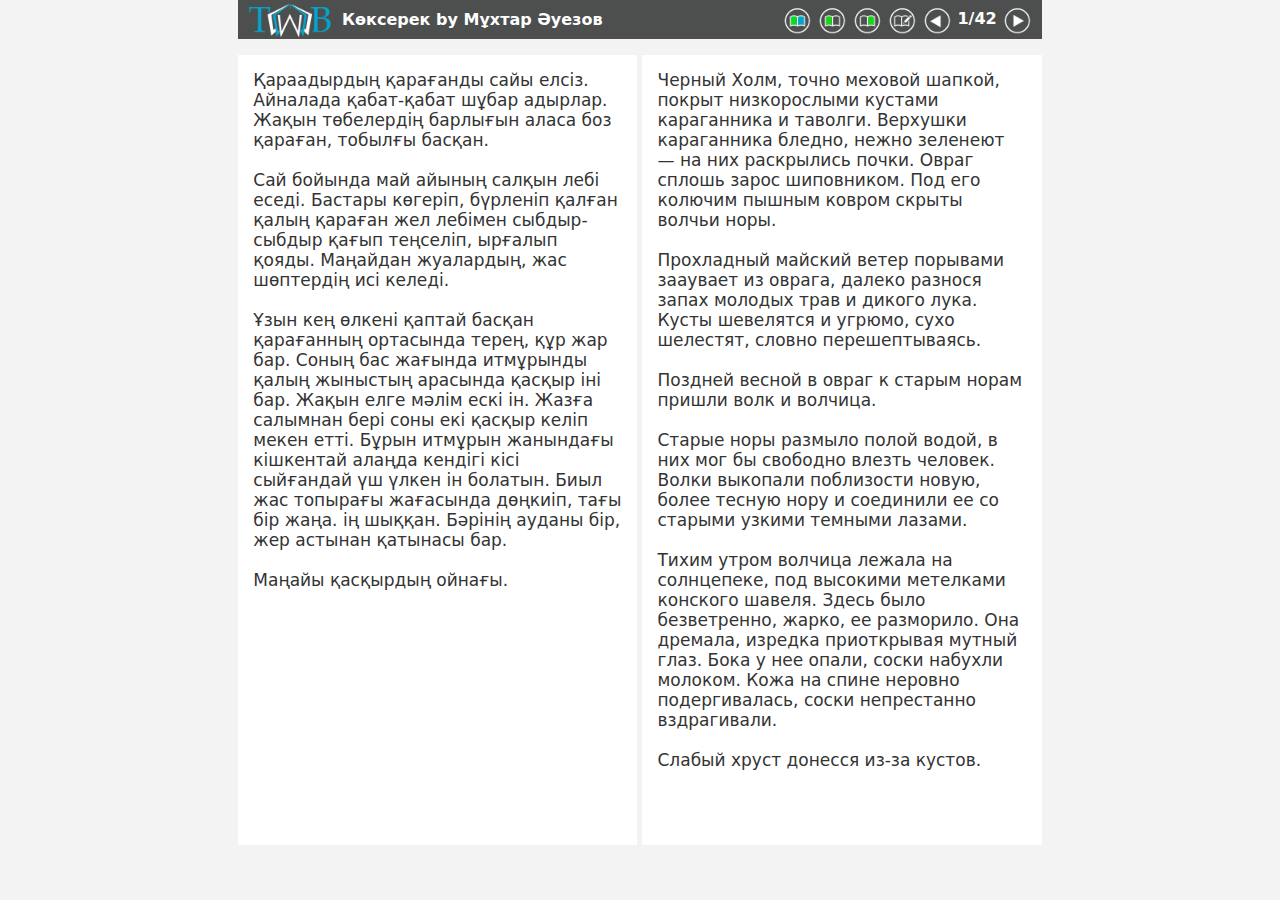
<file: TwinBook1.2/pages/book_2/index.html>
<!DOCTYPE html>
	<head>
		
		<meta charset="utf-8">
	
		<link rel="stylesheet" href="css/normalize.css">
		<link rel="stylesheet" href="css/additional.css">
		<link rel="stylesheet" href="css/table.css">	
		<link rel="stylesheet" href="css/app.css">	
		<link rel="stylesheet" href="css/metro.css">	
	</head>

	<body>
	

	<header>
		<div class="container">
			<div class="row">
				<div class="large-10 columns large-offset-1">
					<h3 class="head-text" id="js-sticky-header">
						<img class="logo" src="icons/logomini1.png" onclick="location.href('/pages/home/home.html')">
						<span class="text">
							Көксерек by Мұхтар Әуезов
						</span>
						<span class="side-options">
							<a href="#" id="js-to-twin-pages"></a>
							<a href="#" id="js-to-left"></a>
							<a href="#" id="js-to-right"></a>
							<a href="#" id="js-to-align"></a>

							<a href="#" class="twin-pages-menu" id="js-to-twin-back"></a>
							<span class="page-info twin-pages-menu"></span>
							<a href="#" class="twin-pages-menu" id="js-to-twin-for"></a>
						</span>
					</h3>
				</div>
			</div>
		</div>
	</header>
	<!--page-->

	<div class="container mode" id="twin-pages-mode" >
		<div class="row">
			<div class="large-10 columns large-offset-1">

				<table id="twin-table"></table>

			</div>
		</div>
	</div>

	<div class="container mode" id="read-mode-left" style="display:none;" >
		<div class="row">
			<div class="large-10 columns large-offset-1">

				<div class="page">
					
					<div id="js-context-left">
						
					</div>
				</div>

			</div>
		</div>
	</div>

	<div class="container mode" id="read-mode-right" style="display:none;" >
		<div class="row">
			<div class="large-10 columns large-offset-1">

				<div class="page">
					
					<div id="js-context-right">
						
					</div>
				</div>

			</div>
		</div>
	</div>

	<div class="container mode" id="table-mode" style="display:none;" >
		<div class="row">
			<div class="large-10 columns large-offset-1">
				<table id="align-table"></table>
			</div>
		</div>
	</div>

	<!--end-of-page-->

	<div class="javascript">
		<script src="js/jquery.js"></script>
		<script src="js/tooltip.js"></script>	
		<script src="js/app.js"></script>
		<script src="js/modules.js"></script>
		<script src="js/alignment-module.js"></script>
		<script src="js/jquery.animate-colors-min.js"></script>
		<script src="js/preprocessing.js"></script>
		<script src="js/pagination-module.js"></script>
        <script src="//Microsoft.WinJS.1.0/js/base.js"></script>
	</div>	


	<div id="book-info" data-bookid="2"></div>

	<div id="rawtext" style="display:none;">
		
			<div class="left-twin"><div class="chapter_div"><a id="ch-3-3-kk-KZ--2" class="chapter"></a><p><span class="sentence" id="3-kk-KZ--2">Қараадырдың қарағанды сайы елсіз.  </span><span class="sentence" id="3-kk-KZ--3">Айналада қабат-қабат шұбар адырлар.  </span><span class="sentence" id="3-kk-KZ--4">Жақын төбелердің барлығын аласа боз қараған, тобылғы басқан. </span></p><p><span class="sentence" id="3-kk-KZ--5">Сай бойында май айының салқын лебі еседі.  </span><span class="sentence" id="3-kk-KZ--6">Бастары көгеріп, бүрленіп қалған қалың қараған жел лебімен сыбдыр-сыбдыр қағып теңселіп, ырғалып қояды.  </span><span class="sentence" id="3-kk-KZ--7">Маңайдан жуалардың, жас шөптердің исі келеді. </span></p><p><span class="sentence" id="3-kk-KZ--8">Ұзын кең өлкені қаптай басқан қарағанның ортасында терең, құр жар бар.  </span><span class="sentence" id="3-kk-KZ--9">Соның бас жағында итмұрынды қалың жыныстың арасында қасқыр іні бар.  </span><span class="sentence" id="3-kk-KZ--10">Жақын елге мәлім ескі ін.  </span><span class="sentence" id="3-kk-KZ--11">Жазға салымнан бері соны екі қасқыр келіп мекен етті.  </span><span class="sentence" id="3-kk-KZ--12">Бұрын итмұрын жанындағы кішкентай алаңда кендігі кісі сыйғандай үш үлкен ін болатын.  </span><span class="sentence" id="3-kk-KZ--13">Биыл жас топырағы жағасында дөңкиіп, тағы бір жаңа. </span><span class="sentence" id="3-kk-KZ--14">ің шыққан.  </span><span class="sentence" id="3-kk-KZ--15">Бәрінің ауданы бір, жер астынан қатынасы бар. </span></p><p><span class="sentence" id="3-kk-KZ--16">Маңайы қасқырдың ойнағы.  </span><span class="sentence" id="3-kk-KZ--17">Жас шөптер басылып, тапталып қалған.  </span><span class="sentence" id="3-kk-KZ--18">Жақындағы қарағандарда қасқырдың ақ жүндері көрінеді.  </span><span class="sentence" id="3-kk-KZ--19">Қыстан қалған түбіті кәзір де әр жерде сөйтіп жұлынып қалып жүр.  </span><span class="sentence" id="3-kk-KZ--20">Індердің орта жерінде екі қалың сасыр шайқалып өсіпті.  </span><span class="sentence" id="3-kk-KZ--21">Қазір соның түбінде қысқы жүні әбден түлеп болмаған ақ қасқыр жатыр.  </span><span class="sentence" id="3-kk-KZ--22">Баурында кішкентай көк күшіктері қыбырлайды.  </span><span class="sentence" id="3-kk-KZ--23">Жарқыраған қызулы күн бойын ерітеді.  </span><span class="sentence" id="3-kk-KZ--24">Көзі бір сығырайып ашылып, бір жүмылып қалғуға кетеді.  </span><span class="sentence" id="3-kk-KZ--25">Иіген емшектері жыбыр-жыбыр тартылады.  </span><span class="sentence" id="3-kk-KZ--26">Төбесінде сасыр шайқалып ырғалады.  </span><span class="sentence" id="3-kk-KZ--27">Маңайдағы қараған мен итмұрын бастары қозғалактайды. </span></p><p><span class="sentence" id="3-kk-KZ--28">Бір мезгілде бас жағынан сатыр-сұтыр, сырт-сырт сынған ши, тобылғы, қу шөмшектер дыбысы келді де, есін жиғанша бірдеме қасына тасырлатып келіп қалды.  </span><span class="sentence" id="3-kk-KZ--29">Атып тұрды...  </span><span class="sentence" id="3-kk-KZ--30">Баурындағы көк күшік шашылып-төгіліп, үмар-жүмар домалап қалды.  </span><span class="sentence" id="3-kk-KZ--31">Түрғанда арс етіп, азу тістері ақсиып, ырылдай түрегелді. </span></p><p><span class="sentence" id="3-kk-KZ--32">Дәл сол кезде түп қарағаннан аса бере, алдына жас қызыл қозы топ ете түсті.  </span><span class="sentence" id="3-kk-KZ--33">Соның артынан секіріп шыққан — көк шолақ.  </span><span class="sentence" id="3-kk-KZ--34">Ентіккен, көбік аққан түмсығымен ақ қасқырды айнала иіскеп, әр жерін жалап алды.  </span><span class="sentence" id="3-kk-KZ--35">Содан соң жерде үйелеп қалып, тыпырлап жатқан қозыны көре сала — ырр етіп барып бас салды. </span></p><p><span class="sentence" id="3-kk-KZ--36">Қозы екі қомағай ауыздың кергісінде қан жоса болып дар-дар айрылды.  </span><span class="sentence" id="3-kk-KZ--37">Сырт-сырт етіп жас сүйек сынды.  </span><span class="sentence" id="3-kk-KZ--38">Қапаш-қүпаш, қорқ-қорқ етіп қомағай қанды ауыздар асайды.  </span><span class="sentence" id="3-kk-KZ--39">Түмсығы мен бастары, мойын жүндері қып-қызыл болған қасқырдың жасыл көздері от шашады. </span></p><p><span class="sentence" id="3-kk-KZ--40">Аз уақытта екеуі қозының орнын ғана иіскелеп қалды.  </span><span class="sentence" id="3-kk-KZ--41">Енді біразда көк шөпте әрлі-берлі аунап-аунап, керіліп түрып, жегендерін қүса бастады. </span></p><p><span class="sentence" id="3-kk-KZ--42">Алдымен туған, көзі ашылған күшіктер жемденіп жатыр.  </span><span class="sentence" id="3-kk-KZ--43">Ең соңғы туған екі күшік баурын көтере алмай, тырбындап жатыр еді, енді оларды баурына алып емізе бастады. </span></p><p><span class="sentence" id="3-kk-KZ--44">Ертеңіне түсте жат иіс шықты, алыстан әлдеқандай дабырлаған дауыстар естіліп, жақындап келе жатты.  </span><span class="sentence" id="3-kk-KZ--45">Күшіктерді жоталарынан тістелеп, індерге тығып-тығып тастап, ақ қасқыр қараған ішіне кірді. </span></p><p><span class="sentence" id="3-kk-KZ--46">Ін үстіне мүйіз түяктар тасырлап дүбірлетіп келді, айқай-дабыр молайды.  </span><span class="sentence" id="3-kk-KZ--47">Бірі үстіне бірі келіп, жиын көбейді.  </span><span class="sentence" id="3-kk-KZ--48">Жерге ат үстінен тастаған ағаштар сарт-сарт түсіп жатты.  </span><span class="sentence" id="3-kk-KZ--49">Ін аузына екі аяқтылар жыбырлады.  </span><span class="sentence" id="3-kk-KZ--50">Көргіш көздер ін түбіне қадалды.  </span><span class="sentence" id="3-kk-KZ--51">Күшіктер бірі үстіне бірі үйіліп, баурын көтеріп қыбырлай алмай, жақын жерде жатыр еді. </span></p><p><span class="sentence" id="3-kk-KZ--52">Жып-жылы мықты түсаулар мойнынан, жотадан үстап бар күшікті сыртқа алып шықты.  </span><span class="sentence" id="3-kk-KZ--53">Жеті күшіктің бесеуін көздері- </span></p><p><span class="sentence" id="3-kk-KZ--54">не қарап отырып өлтірді де, екі кішкенесін тірі қалдырды.  </span><span class="sentence" id="3-kk-KZ--55">Кетерде бүның біреуінің тірсегін қиып қалдырды да, екінші біреуін — ең кенжесін алып жүріп кетті.  </span><span class="sentence" id="3-kk-KZ--56">Қалған жалғыз күшікті тістелеп алып, екі қасқыр жоқ болды.  </span><span class="sentence" id="3-kk-KZ--57">Ін қаңырап қалды... </span></p><p><span class="sentence" id="3-kk-KZ--58">Осыдан соң бір жүма бойы маңайдағы ел күндіз-түні у-шу болып жатты.  </span><span class="sentence" id="3-kk-KZ--59">Қой жараланды.  </span><span class="sentence" id="3-kk-KZ--60">Қозы алып қашылды.  </span><span class="sentence" id="3-kk-KZ--61">Бүзаулар өлтірілді.  </span><span class="sentence" id="3-kk-KZ--62">Далада қүлындаған биелердің бірнеше қүлындары желінді. </span></p><p><span class="sentence" id="3-kk-KZ--63">Түтқын болып кеткен кек күшік ауыл түрғыны болды. </span></p><p><span class="sentence" id="3-kk-KZ--64">Көзін ауылға келгесін екі күннен соң ашты.  </span><span class="sentence" id="3-kk-KZ--65">Жүрт асырауға көнеді десті.  </span><span class="sentence" id="3-kk-KZ--66">Кішкене Қүрмаш Көксерек деп ат қойып алды.  </span><span class="sentence" id="3-kk-KZ--67">Ертенді-кеш айналасынан шықпайды.  </span><span class="sentence" id="3-kk-KZ--68">Өзіне жеке асқүйғыш — итаяқ әзір болды.  </span><span class="sentence" id="3-kk-KZ--69">Баурын көтеріп, тырбанып жүруге айналған соң, мойнына жіп тағылды. </span></p><p><span class="sentence" id="3-kk-KZ--70">Үй ішінен шықпайды.  </span><span class="sentence" id="3-kk-KZ--71">Түн баласында Қүрмаш қасына алып жатады.  </span><span class="sentence" id="3-kk-KZ--72">Сол үшін кәрі әжесінің қойнынан да шығып кетті.  </span><span class="sentence" id="3-kk-KZ--73">Бөлек жатады.  </span><span class="sentence" id="3-kk-KZ--74">Қасында не аяқ жағында, көрпенің астында Көксерек жатады. </span></p><p><span class="sentence" id="3-kk-KZ--75">Жаз ортасына жақындаған кез болды.  </span><span class="sentence" id="3-kk-KZ--76">Көксерек үлкейді.  </span><span class="sentence" id="3-kk-KZ--77">Семіріп жонданғандай да болды.  </span><span class="sentence" id="3-kk-KZ--78">Бірақ үлкейісі даладағыдай емес, бәсеңдеу.  </span><span class="sentence" id="3-kk-KZ--79">Ауылдағы өзі қүрбы күшіктерден сонша үлкен емес. </span></p><p><span class="sentence" id="3-kk-KZ--80">Бүл уақытқа шейін Көксерек ауыл итінен көресіні көрді.  </span><span class="sentence" id="3-kk-KZ--81">Бірде-бір ит мүны дос көрмейді, маңына жақындатпайды.  </span><span class="sentence" id="3-kk-KZ--82">Қасқырға шабатын батыл төбеттер бүны талап та тастайды.  </span><span class="sentence" id="3-kk-KZ--83">Өзге көп ит те ырылдап үріп, кейде тап беріп, әр жерінен тістеп тартып кетеді. </span></p><p><span class="sentence" id="3-kk-KZ--84">Қүрмаш қасында болғанда таяқ жемейді.  </span><span class="sentence" id="3-kk-KZ--85">Бірақ ержете бастаған сайын бүдан иесі көз жазып қала берді.  </span><span class="sentence" id="3-kk-KZ--86">Сондай кезде Көксерекке ылғи жау иттер кездеседі. </span></p><p><span class="sentence" id="3-kk-KZ--87">Бір уақыт үлкен үйдің үлкен қара ала төбеті оңашада бүны алып соғып, көп езгіледі.  </span><span class="sentence" id="3-kk-KZ--88">Бүны талап жатқанын көріп, өзге иттер де келіп шабынан алып, борбайынан созғылап өлтіруге айналып еді.  </span><span class="sentence" id="3-kk-KZ--89">Шаң-шүңмен балалар, үлкендер жиылып кеп, иттерді үрып, зорға айырып алды. </span></p><p><span class="sentence" id="3-kk-KZ--90">Бірақ Көксерек әлі күнге ешбір уақытта қыңқ етіп ауырсынған дыбысын шығарған емес.  </span><span class="sentence" id="3-kk-KZ--91">Талаймын деп ит үмтылса, жота жүні үрпиіп, үдірейіп түрып алады Тісі батып, қинап бара жатса, дыбыссыз ғана езуін ыржитады. </span></p><p><span class="sentence" id="3-kk-KZ--92">—Кәпір, қырыс, тағы емес пе!  </span><span class="sentence" id="3-kk-KZ--93">Кеудесін бермейді жасымайды! </span><span class="sentence" id="3-kk-KZ--94">—деп ауыл аңыз қылады. </span></p><p><span class="sentence" id="3-kk-KZ--95">Сонымен қатар Көксерек жайында ауыл-үйдің қатындары әр алуан өсек те таратып жүрді. </span></p><p><span class="sentence" id="3-kk-KZ--96">— Ұры.  </span><span class="sentence" id="3-kk-KZ--97">Асырасаң да мал болмайды.  </span><span class="sentence" id="3-kk-KZ--98">Түқымы жау емес пе! </span><span class="sentence" id="3-kk-KZ--99">—десті. </span></p><p><span class="sentence" id="3-kk-KZ--100">Кейбіреулер: Түнде қозының қүйрығын иіскелеп жүреді.  </span><span class="sentence" id="3-kk-KZ--101">Қойды үркіте береді.  </span><span class="sentence" id="3-kk-KZ--102">Түнде даланы жақсы көреді.  </span><span class="sentence" id="3-kk-KZ--103">Иттен қорыққаннан ғана үйде жатады деседі.  </span><span class="sentence" id="3-kk-KZ--104">Қүрмаш бүл өсектің бәрін елемейді. </span></p><p><span class="sentence" id="3-kk-KZ--105">Шынында, Көксерек тамаққа өлгенше ашқарақ еді.  </span><span class="sentence" id="3-kk-KZ--106">Алдына қүйып қойған асты әлі күнге қасында кісі қадалып түрса, жаламайды, жемейді.  </span><span class="sentence" id="3-kk-KZ--107">Жалғыз-ақ кісі көзі тайса болды, кәзір жоқ қылады.  </span><span class="sentence" id="3-kk-KZ--108">Бірақ егер тіпті қарны ашып кетсе, өзіне бермеген асты да жеп қояды.  </span><span class="sentence" id="3-kk-KZ--109">Көрнеу ши ішіне кіріп кетіп, керегеге асулы түрған ет болса, жас тері болса, қазанда іркіт, қатық болса — барлығын да өзінің ыдысына қүйып қойғандай көріп, иіскелеп жалап, жеп кетеді. </span></p><p><span class="sentence" id="3-kk-KZ--110">Кейде сондай жерде үсталып, таяқ та жейді.  </span><span class="sentence" id="3-kk-KZ--111">Талай рет оқыста төбесіне таңқ етіп тиген оқтау бойын тызылдатып, шыпыртып тиген қамшыны да татты.  </span><span class="sentence" id="3-kk-KZ--112">Бүның жауабы — езуін ғана ыржитады. </span></p><p><span class="sentence" id="3-kk-KZ--113">Қүрмаш қанша тәрбиелесе де, Көксерек үрлық пен адал астың айырмасы не екенін үға алмады.  </span><span class="sentence" id="3-kk-KZ--114">Біресе өздері беріп түрып: же дейді.  </span><span class="sentence" id="3-kk-KZ--115">Біресе сондай тамақты өзі тауып алып жеп жатса, үрып салады.  </span><span class="sentence" id="3-kk-KZ--116">Сол себепті кей кездері алдына дайындап қойған тамақты да жемей, көзінің астымен жалт-жалт қарап жатушы еді. </span></p><p><span class="sentence" id="3-kk-KZ--117">Қалай да болса үзіп-жүла жүріп, Көксерек аш болмайтын.  </span><span class="sentence" id="3-kk-KZ--118">Күніне екі мезгіл тамақ ішу, мүның шарты болып алды.  </span><span class="sentence" id="3-kk-KZ--119">Екі рет қолдан ас қүйылмаса, ол күні Көксерек өз бетімен барып бірдемені жеп жататын. </span></p><p><span class="sentence" id="3-kk-KZ--120">Осымен жүріп жаз ортасы ауған кезде Көксерек зіңгіттей көк шолақ қасқыр болып шыкты.  </span><span class="sentence" id="3-kk-KZ--121">Енді қара ала төбет те талай алмайды.  </span><span class="sentence" id="3-kk-KZ--122">Жота жүні үрпиіп, көздері жасылданып, бар тістерін көрсетіп, аузын ақситып ашып жіберіп, тап бергенде талай бүралқы төбет, быжыл қаншық қаңсылай, шәуілдей қашатын болды. </span></p><p><span class="sentence" id="3-kk-KZ--123">Мынадай кезде Қүрмаштың өзі де қорқақгай барып, қой-қойлайтын еді. </span></p><p><span class="sentence" id="3-kk-KZ--124">Жетілмей келе жатқан тісі ғана.  </span><span class="sentence" id="3-kk-KZ--125">Көксерек арлан еді.  </span><span class="sentence" id="3-kk-KZ--126">Сондықтан бүның бойы биіктене берді.  </span><span class="sentence" id="3-kk-KZ--127">Әлі түрқы шығып үзарған жоқ.  </span><span class="sentence" id="3-kk-KZ--128">Барлық жүні қара көк, жотасы күдірейіп, ауыз омыртқа мен қүйрығына шейін түп-түтас болып, күлдіреуіштей бүгіледі.  </span><span class="sentence" id="3-kk-KZ--129">Атылып келе жатқан садақ оғындай үңілген, сүйірленген бір бітімі бар. </span></p><p><span class="sentence" id="3-kk-KZ--130">Өзі ешкімге ізденіп соқтықпайды.  </span><span class="sentence" id="3-kk-KZ--131">Ит баласына заты қастай жібімейді.  </span><span class="sentence" id="3-kk-KZ--132">Әлі күнге бір рет жадырап ойнап көрген емес.  </span><span class="sentence" id="3-kk-KZ--133">Татулық жоқ суық.  </span><span class="sentence" id="3-kk-KZ--134">Жалғыз-ақ атын біледі.  </span><span class="sentence" id="3-kk-KZ--135">Қүрмаш пен әжесі шақырса, келеді.  </span><span class="sentence" id="3-kk-KZ--136">Онда да жүгіріп келмей, қүйрығын сөлектетіп, бүкеңдеп қана келеді.  </span><span class="sentence" id="3-kk-KZ--137">Бүны да ашыққан уақытында істейді.  </span><span class="sentence" id="3-kk-KZ--138">Әйтпесе, көбінесе анадай жерде қырыстанып, көзінің астымен жалт-жүлт қарап жатып алады.  </span><span class="sentence" id="3-kk-KZ--139">Барып түрткілеп, орнынан түрғызып жіберген соң ғана үйге жүреді.  </span><span class="sentence" id="3-kk-KZ--140">Өскен сайын сызданып, суықтанып келеді.  </span><span class="sentence" id="3-kk-KZ--141">Сол мінезін байқаған үлкендер: </span></p><p><span class="sentence" id="3-kk-KZ--142">— &nbsp;&nbsp;&nbsp;Енді бүны өлтіріп, терісін алу керек; осы кәпір түбінде ел болмайды,— дейтін де болып еді.  </span><span class="sentence" id="3-kk-KZ--143">Бірақ Қүрмаш көнбеді. </span></p><p><span class="sentence" id="3-kk-KZ--144">Осымен тағы біраз жүргенде бір күні Көксерек қара ала төбетке майдан берді.  </span><span class="sentence" id="3-kk-KZ--145">Қара ала төбеттің иесі Жүмаш бала жаз бойы Қүрмашқа: </span></p><p><span class="sentence" id="3-kk-KZ--146">— &nbsp;&nbsp;&nbsp;Қасқырың болса, қайтейін, менің қара ала төбетім бірақ бүрап соғады.  </span><span class="sentence" id="3-kk-KZ--147">Арашаламасаң, алдақашан өлтіріп тастар еді,—дей беретін. </span></p><p><span class="sentence" id="3-kk-KZ--148">Бір күні түсте Қүрмаш Көксеректі тысқа алып шығып, ас қүйып жалатып түрғанда, анадан шылапшынның салдырын естіген қара ала төбет үйдің көлеңкесінен шығып алып, адымды қойып еді.  </span><span class="sentence" id="3-kk-KZ--149">Екпіндеген бетімен, жолында жасқап түрған Қүрмашқа карамастан, келе—Көксеректі бүйір жағынан келіп арс етіп қауып түсті. </span></p><p><span class="sentence" id="3-kk-KZ--150">Бүрынырақ кезде бүндайда асын тастап, кісіге қарап жалтақтап шығып кететін Көксерек енді зор дауыспен гүрр етіп, қара ала төбетті алқымынан ала түсті.  </span><span class="sentence" id="3-kk-KZ--151">Ұстаған жері қүлақ шекеге жақын еді.  </span><span class="sentence" id="3-kk-KZ--152">Төбеттің мойнын бүрғызбастан қапсыра тістеп, жүлқып-жүлқып жібергенде, үлкен төбеттің арт жағы бүлғаң-бүлғаң қағып барып, Көксеректің жанына дүрс етіп сүлап түсті.  </span><span class="sentence" id="3-kk-KZ--153">Маңайдан жүрт дабырлап жиылып қалып еді.  </span><span class="sentence" id="3-kk-KZ--154">Көксерек қара аланы тамағынан қысып буындырып түрып-түрып қоя берді де, жотасы үдірейіп топтан шыға берді. </span></p><p><span class="sentence" id="3-kk-KZ--155">Жеңген жаудың сығымынан зорға қүтылған қара ала қаңсылап, жүні жығылып, бір жаққа кетті. </span></p><p><span class="sentence" id="3-kk-KZ--156">Осы оқиғаның ертеңінде кешке жақын ауыл жанында жатқан қойға қасқыр шапты.  </span><span class="sentence" id="3-kk-KZ--157">Дөң басындағы қойшының айғайымен қатар ауылдағы кәрі-жас, аттылы-жаяу иттерді айтақгап </span></p><p><span class="sentence" id="3-kk-KZ--158">түгел жүгіріп еді.  </span><span class="sentence" id="3-kk-KZ--159">Көп ішінде Көксерек те кетті деп Қүрмаш та жүгірді. </span></p><p><span class="sentence" id="3-kk-KZ--160">Бірақ қасқырға ешбір ит жете алмады.  </span><span class="sentence" id="3-kk-KZ--161">Дөң аспай, иттің бәрі де, адам атаулы да тоқтап қалды.  </span><span class="sentence" id="3-kk-KZ--162">Сам жақтағы алыстағы сары жотадан ереуілдеп, екі зор қарайған асты.  </span><span class="sentence" id="3-kk-KZ--163">Ол екі қасқыр еді.  </span><span class="sentence" id="3-kk-KZ--164">Солардың артында түмсығын жерге салып токталмай ағызып, Көксерек кетіп бара жатты.  </span><span class="sentence" id="3-kk-KZ--165">Бір кезде жотадан ол да асты.  </span><span class="sentence" id="3-kk-KZ--166">Артынан Қүрмаш пен өзге балалар бірі артынан бірі: Кө-ө-к-ө-к-се-ре-к!  </span><span class="sentence" id="3-kk-KZ--167">Кө-ө-к-с-е-ре-к!  </span><span class="sentence" id="3-kk-KZ--168">деп, шақырып айқайлап жүгірді. </span></p><p><span class="sentence" id="3-kk-KZ--169">Әбден қас қараюға айналған уақытта Көксерек жалғыз өзі баяулап басып ауылға келді.  </span><span class="sentence" id="3-kk-KZ--170">Бірақ үйге кірген жоқ, анадайда түрып қайта-қайта шаңдатып, жер тырнайды.  </span><span class="sentence" id="3-kk-KZ--171">Сары жотаға қарап-қарап қойып, әрлі-берлі жүріп жер иіскелейді.  </span><span class="sentence" id="3-kk-KZ--172">Тыныштала алмағандай. </span></p><p><span class="sentence" id="3-kk-KZ--173">Көксеректің бүл жайын байқап ап, Қүрмаштың әкесі: </span></p><p><span class="sentence" id="3-kk-KZ--174">— Түу, мына кәпірдің екі көзі жап-жасыл боп кетіпті-ау, түқымын сезген екен мына жүзіқара; қой балам, енді мүны өлтіріп, терісін алайық,— деп еді. </span></p><p><span class="sentence" id="3-kk-KZ--175">Қүрмаш бүл сөзге көнбеді.  </span><span class="sentence" id="3-kk-KZ--176">Бірақ осы кештен екі күн өткен соң, Көксерек бір түн ішінде жоқ болды.  </span><span class="sentence" id="3-kk-KZ--177">Қүрмаш қашып кетті деуге қимай, айналадағы ши-қарағанды, жар-жыраларды тегіс арылтты.  </span><span class="sentence" id="3-kk-KZ--178">Таба алмады.  </span><span class="sentence" id="3-kk-KZ--179">Осымен жүрттың бәрі кеттіге есептеп қойып еді, үш күн өткенде бір күні таңертең ойда жоқга Көксерек өз-өзінен сап ете түсті.  </span><span class="sentence" id="3-kk-KZ--180">Қүрмаш пен әжесі қасқырдың бүл мінезіне сүйсініп, қуана қарсы алды.  </span><span class="sentence" id="3-kk-KZ--181">Бүл келгенде Көксерек екі бүйірі суалып ашыққан.  </span><span class="sentence" id="3-kk-KZ--182">Өзінің үсті-басы батпақ болып сыбағысқан собалақ жүдеу пішінмен келді.  </span><span class="sentence" id="3-kk-KZ--183">Қайта түрып қалды.  </span><span class="sentence" id="3-kk-KZ--184">Тағы да бүрынғысынша күйленіп, нық семіріп, енді орасан боп өсе бастады. </span></p><p><span class="sentence" id="3-kk-KZ--185">Бүл соңғы күйленуі шынымен үлкен қасқыр боп үлғаюының белгісі еді.  </span><span class="sentence" id="3-kk-KZ--186">Сонысын сезген болу керек, күздің бір қара дауылды қара түнінде Көксерек тағы жоқ боп шықты.  </span><span class="sentence" id="3-kk-KZ--187">Бүл жолғысы шын болды.  </span><span class="sentence" id="3-kk-KZ--188">Енді қайтып оралмастай болып кетті.  </span><span class="sentence" id="3-kk-KZ--189">Сол көк қасқыр саршүнақ пен қоянның көжегі сияктыны азық қыла жүріп, өлместей боп алды.  </span><span class="sentence" id="3-kk-KZ--190">Қысқа да жеткен еді. </span></p><p><span class="sentence" id="3-kk-KZ--191">Жарық айлы түнде түмсығынан бүрқырап бу шығады. </span></p><p><span class="sentence" id="3-kk-KZ--192">Аязды түнде табанының астындағы қар шықыр-шықыр етеді. </span></p><p><span class="sentence" id="3-kk-KZ--193">Жотадан-жотаға жортты.  </span><span class="sentence" id="3-kk-KZ--194">Талай жерден қарауыл қарап, желге түмсығын төсеп, алыстан тартқан бір иіспен жүріп отырып, бір қыстаудың желкесінен келіп шықты.  </span><span class="sentence" id="3-kk-KZ--195">Тау желкесіндегі боз қарағанды, қарлы адырдан әрлі-берлі жүріп көп аңқыды. </span></p><p><span class="sentence" id="3-kk-KZ--196">Шашау шыққан мал жоқ.  </span><span class="sentence" id="3-kk-KZ--197">Айналасы қарауытып, қыстау түр.  </span><span class="sentence" id="3-kk-KZ--198">Бадырайып қараған көздердей болып, әр жерден төрт бүрышты қызыл оттар көрінеді.  </span><span class="sentence" id="3-kk-KZ--199">Пішен төбесі мен қораның ығыңда жатқан иттер үреді.  </span><span class="sentence" id="3-kk-KZ--200">Сақ, мазасыз... </span></p><p><span class="sentence" id="3-kk-KZ--201">Бірақ сол қорадан кеш бойы мүрнын жарып өзіне тартқан қой исі де келеді. </span></p><p><span class="sentence" id="3-kk-KZ--202">Қораға жақындайын деп еді, көп иттер шулап үріп, маңайлатпады, Қатты аяздан түмсығының үшы, езуі ашып, шыдатпай тағы бастады.  </span><span class="sentence" id="3-kk-KZ--203">Табанына өткен ызғар да аяқтарын қарып, қатырып барады.  </span><span class="sentence" id="3-kk-KZ--204">Қайта жортып адырға шықты. </span></p><p><span class="sentence" id="3-kk-KZ--205">Алғашқы рет амалсыздан көкке қарап аузын ашып ышқынғанда, ішінен зор дауыс шықты.  </span><span class="sentence" id="3-kk-KZ--206">Күтпеген дауыс.  </span><span class="sentence" id="3-kk-KZ--207">Көксеректің ең әуелгі үлығаны осы еді. </span></p><p><span class="sentence" id="3-kk-KZ--208">Қарлы елсіз адырды басына көтеріп дауыс салды.  </span><span class="sentence" id="3-kk-KZ--209">Тынбай, үзақ-үзақ уақыт үлыды.  </span><span class="sentence" id="3-kk-KZ--210">Мүның даусы шыққан сайын, сайдағы ауыл жақтан көп иттің арс-үрс, шәу-шәу етіп үргені естіледі. </span></p><p><span class="sentence" id="3-kk-KZ--211">Көксерек қүйрығын артқы екі аяғының арасына тығып алып, аш белі бүгіліп, іші қайта-қайта солқ-солқ етіп үлып түр еді.  </span><span class="sentence" id="3-kk-KZ--212">Бір мезгілде дәл жанынан өзінің дауысындай дауыс естілді.  </span><span class="sentence" id="3-kk-KZ--213">Ол да дәл осы сияқты үлиды... </span></p><p><span class="sentence" id="3-kk-KZ--214">Көксеректің даусын естіп, маңайда жүрген қаншық қасқыр мүны іздеп келеді екен.  </span><span class="sentence" id="3-kk-KZ--215">Екеуі екі беттен бірін-бірі көрісімен — қарсы үмтылысты.  </span><span class="sentence" id="3-kk-KZ--216">Етпеттеп біріне-бірі жақын келгенде ырр, ырр етісіп, тістерін тигізіспей қағысып өтісті.  </span><span class="sentence" id="3-kk-KZ--217">Ашқарақ азулары сақ-сақ етті.  </span><span class="sentence" id="3-kk-KZ--218">Көксерек гүрілдеңкіреп, маңына көп дарытқысы келмей, әрлі-берлі ортқып түсіп, жылдам оралып, ашу шақырғысы келіп еді.  </span><span class="sentence" id="3-kk-KZ--219">Аққасқыр айнала қыңсылап бұның ізін иіскеледі.  </span><span class="sentence" id="3-kk-KZ--220">Аздан соң құйрық жағынан бір иіскеп, сирағын жалап өтті.  </span><span class="sentence" id="3-kk-KZ--221">Екеуін иістері табыстырды.  </span><span class="sentence" id="3-kk-KZ--222">Көксерек те айнала иіскеді.  </span><span class="sentence" id="3-kk-KZ--223">Бір-бір рет жақтарын жаласты. </span></p><p><span class="sentence" id="3-kk-KZ--224">Көсіліп алып сайға қарай салды.  </span><span class="sentence" id="3-kk-KZ--225">Екеуі де енді ширақ, қатты жортады. </span></p><p><span class="sentence" id="3-kk-KZ--226">Қора жанындағы дүңкиген сары жотаны құлдап тарта бергенде, қалың жүнді барқылдақ қара ала төбет солдарына түсті.  </span><span class="sentence" id="3-kk-KZ--227">Бұл Көксеректің жаз бойы ырылдасып өскен ала төбеті болатын.  </span><span class="sentence" id="3-kk-KZ--228">Қасқырлар бой салып қашқан жоқ.  </span><span class="sentence" id="3-kk-KZ--229">Ақ қасқырды алдына салып, Көксерек арт жағына оңды-солды жалт-жалт қарап, ойға, тасаға таман түсті.  </span><span class="sentence" id="3-kk-KZ--230">Артындағы иттерді ілестірмек болып, үріп қуып келе жатқан ала төбет бұлар ойға түскенде тоқталуға айналып еді.  </span><span class="sentence" id="3-kk-KZ--231">Қалған иттер жота басында серейіп-серейіп тұрып қалып, сол арадан кәр жіберіп тұрған.  </span><span class="sentence" id="3-kk-KZ--232">Енді қара ала тоқтауға айналғанда, Көксерек бұрыла сала тап берді. </span></p><p><span class="sentence" id="3-kk-KZ--233">Ақ қасқыр да айналып жіберіп, ағызып келіп алдына түсті.  </span><span class="sentence" id="3-kk-KZ--234">Екеуінің бетіне шыдай алмай, жалт бере қашқан ала төбет құйрығы шошандап, барбандап бетке қарсы ұзай алмады.  </span><span class="sentence" id="3-kk-KZ--235">Ақ қасқыр бұрын жетіп жұлып кетті.  </span><span class="sentence" id="3-kk-KZ--236">Арты көтеріліп барып түссе де, ала төбет жығылмай қарсы қарап, ырылдап тұра қалып еді. </span></p><p><span class="sentence" id="3-kk-KZ--237">Сол кезде ғана бұларға жеткен Көксерек келе құлақ шекеден қауып түсіп, көз ілескенше қара аланы жұлып соғып, астына жұмарлап басып алды. </span></p><p><span class="sentence" id="3-kk-KZ--238">Қасқырдың екеуінің де жоталары дүңкиіп, жон жүндері үрпиіп алған.  </span><span class="sentence" id="3-kk-KZ--239">Ауыздары басында қалың жүнге толып-толып шықса да, артынан ыстық қанға, жұмсақ етке, сырт-сырт сынған сүйекке де араласты.  </span><span class="sentence" id="3-kk-KZ--240">&nbsp;&nbsp;&nbsp;Аяктарының &nbsp;&nbsp;&nbsp;астында &nbsp;&nbsp;&nbsp;ойылып &nbsp;&nbsp;&nbsp;қалған </span></p><p><span class="sentence" id="3-kk-KZ--241">қалың қар, бұрқ-бұрқ борайды.  </span><span class="sentence" id="3-kk-KZ--242">Жылы-жұмсаққа тұмсықтары кіріп алып, екеуі де өзге дыбыс шығармай, қорқ-қорқ асайды.  </span><span class="sentence" id="3-kk-KZ--243">Суық қар араласқан жылы тамақты қомағайланып, қылқ-қылқ жұтады. </span></p><p><span class="sentence" id="3-kk-KZ--244">Аяқтап келгенде екі санды екеуі ортасынан дар айырып жұлып-жұлып әкетісті.  </span><span class="sentence" id="3-kk-KZ--245">Аздан соң қара аланың қара табандары мен құйрығы ғана қалды.  </span><span class="sentence" id="3-kk-KZ--246">Одан басқа әр жерде шашылған жүндер ғана жатыр. </span></p><p><span class="sentence" id="3-kk-KZ--247">Екеуі айға қарсы қасқайып, қайтадан Қараадырға тартты.  </span><span class="sentence" id="3-kk-KZ--248">Алдына — Көксерек, артына соның ізімен ақ қасқыр түсіп, адырға кіре бере бір ық жартастың баурында екеуі бірдей. </span><span class="sentence" id="3-kk-KZ--249">аунап-аунап алды. </span></p><p><span class="sentence" id="3-kk-KZ--250">Осыдан соң екеуінің жұбы жазылған жоқ.  </span><span class="sentence" id="3-kk-KZ--251">Қасына серік ергеннен бері Көксерек зорайып қатты өсті.  </span><span class="sentence" id="3-kk-KZ--252">Аяқтары жуандап, жүндерінің бәрі де қалындап ұзарып, өзі жуан, өзі мықгы көкжал болып алды.  </span><span class="sentence" id="3-kk-KZ--253">Қыс іші болса да жоны шығып, алқымы түсіп семіріп кетті. </span></p><p><span class="sentence" id="3-kk-KZ--254">Оның есебіне, белгілі атышулы екі қасқырдан Қараадырдың іші-тысындағы ел түгел көресіні көрді.  </span><span class="sentence" id="3-kk-KZ--255">Даладан қойшы алдынан қой тартып жейтін, жайлаудағы сиырға шауып, тайыншадан бастап, үлкен сиырға шейін жейтін — осы екеуі.  </span><span class="sentence" id="3-kk-KZ--256">Февраль, март кезінде үш-төрт түйе де желінді.  </span><span class="sentence" id="3-kk-KZ--257">Кісіден қорықпайды.  </span><span class="sentence" id="3-kk-KZ--258">Әсіресе, бір көк шолақ бар.  </span><span class="sentence" id="3-kk-KZ--259">Қойды алып соғып жарып жатқанда, қасына сойыл-салым жерге келгенше қашпайды. </span></p><p><span class="sentence" id="3-kk-KZ--260">Даладағы қойға тигенде, әуелі біреуі келіп шабады, соған қойшы алданып жүргенде, бір жақтан келіп, екіншісі шабады десетін болды. </span></p><p><span class="sentence" id="3-kk-KZ--261">Боранды, аязды түндерде бірен-саран қораға да түсіп көрді.  </span><span class="sentence" id="3-kk-KZ--262">Бір кедейлеу ауылдың қой қорасына түсіп, он шақты қойын жалғыз Көксерек өзі өлтіріп, қүтылып шыққан уақыты да болды.  </span><span class="sentence" id="3-kk-KZ--263">Бірнеше ауылдың қасқырмен таласуға жарайды—ер, сақ деп жүрген әлденеше иттері де желінді. </span></p><p><span class="sentence" id="3-kk-KZ--264">Және шірет жасағандай, Қараадырдың қыстауларына кезекпен соқтығады.  </span><span class="sentence" id="3-kk-KZ--265">Бірер күн бір-екі ауылдың айналасында қатты қимыл қылып жүріп-жүріп, соның артынан бір жүма, он күндей бүл маңайда жоқ болып кетеді. </span></p><p><span class="sentence" id="3-kk-KZ--266">Оның есебіне, екінші, үшінші ауылдар әлгінің көргенін көріп жатады.  </span><span class="sentence" id="3-kk-KZ--267">Әр ауылдың түстарында өздерінің көрініс беріп келетін қарауыл жоталары, жығылып келетін сай, өзектері бар.  </span><span class="sentence" id="3-kk-KZ--268">Торуға мезгіл таңдамайды: таңертеңі, түсі, түні — бәрібір.  </span><span class="sentence" id="3-kk-KZ--269">Күніне бір мардымды жем алмай, қанағат қылмайды. </span></p><p><span class="sentence" id="3-kk-KZ--270">Келгенде: ана кезең жақтан, анау шиден, ана қарағанды сайдан келеді десе, сол жерлерден айтқандай шығады.  </span><span class="sentence" id="3-kk-KZ--271">Бүлар айналдырып жүрген елдер малын шашау шыгармай көзден таса қылмай, қия бастырмай-ақ сақайған болады.  </span><span class="sentence" id="3-kk-KZ--272">Бірақ күндіз-түннің бірінде неғылса да бір қапысы болмай тағы қоймайды.  </span><span class="sentence" id="3-kk-KZ--273">Көксерек дәл соған кез келгендей дап-дайын болады. </span></p><p><span class="sentence" id="3-kk-KZ--274">Қыс қатты.  </span><span class="sentence" id="3-kk-KZ--275">Қар қалың.  </span><span class="sentence" id="3-kk-KZ--276">Қасқырды қар көтереді.  </span><span class="sentence" id="3-kk-KZ--277">Атты көтере алмайды.  </span><span class="sentence" id="3-kk-KZ--278">Сондықтан талай рет ат жаратып, шоқпар қамдап, қуамын деген жігіттер болса да, ешнәрсе қыла алмайды. </span></p><p><span class="sentence" id="3-kk-KZ--279">Бір рет қана белгілі бәйгі жирен атымен Арыстанбек шығып, соңдарынан түсіп еді.  </span><span class="sentence" id="3-kk-KZ--280">Оны адырдан адырға салып, адастырып кетті. </span></p><p><span class="sentence" id="3-kk-KZ--281">Маңайламайтын жерден, алыстан мылтық атып қорқытпақ болғандар да бар еді.  </span><span class="sentence" id="3-kk-KZ--282">Одан да жасқанбады.  </span><span class="sentence" id="3-kk-KZ--283">У салғандардың уларын да жемеді.  </span><span class="sentence" id="3-kk-KZ--284">Ол улардан иттер жеп, қырылып қалған уақыттар да болды. </span></p><p><span class="sentence" id="3-kk-KZ--285">Мұның бәрі екі қасқыр жайындағы Қараадыр елінің аңыз-әңгімесі еді.  </span><span class="sentence" id="3-kk-KZ--286">Соңғы бірер айдай бір ауылдың кісісі бір ауылға қатынасса, жиын болып көпшілік бас қосса, көп әңгімелері екі қасқыр жайында болатын. </span></p><p><span class="sentence" id="3-kk-KZ--287">Көксерек семіргенде, ірілеп өскенде — осындай даңқ, атақ ішінде семіріп, өсіп келе жатыр еді. </span></p><p><span class="sentence" id="3-kk-KZ--288">Осы күйлердің бәрімен қатар, Көксерек оңашада елсізде қатты ойыншы болатын.  </span><span class="sentence" id="3-kk-KZ--289">Түс кезінде, я таңертең бір малды тасада аунатып жеп алып, елсіздегі қашандау жатақтарына қайтады.  </span><span class="sentence" id="3-kk-KZ--290">Соңдайда ақ қасқыр жүрістен талып келіп тынығып жатса, Көксерек айналасында қар боратады.  </span><span class="sentence" id="3-kk-KZ--291">Жүгіріп екпіндеп кеп тістеп өтеді.  </span><span class="sentence" id="3-kk-KZ--292">Басынан асып аунап түседі, кейде ақ қасқыр ырылдап тісін сақылдатып, құлағын жымитып, ашумен тап береді.  </span><span class="sentence" id="3-kk-KZ--293">Ондайда Көксерек те қатты қорылдап гүр-гүр етеді.  </span><span class="sentence" id="3-kk-KZ--294">Кейде секіріп кеп ақ қасқырдың желкесінен қапсыра тістеп алып, қысып тұрып-тұрып барып қоя береді.  </span><span class="sentence" id="3-kk-KZ--295">Екеуі осыдан әрі ұзасып барып таласпайды.  </span><span class="sentence" id="3-kk-KZ--296">Артынан Көксерек қайта ойнайды. </span></p><p><span class="sentence" id="3-kk-KZ--297">Күн жылына бастады.  </span><span class="sentence" id="3-kk-KZ--298">Бірнеше рет шағырмақ жақсы күндер болып, әр жердің қары тесілді.  </span><span class="sentence" id="3-kk-KZ--299">Ойдым-ойдым қара жерлер көріне бастады. </span></p><p><span class="sentence" id="3-kk-KZ--300">Жылы күн үйқыны көп келтіреді, тамақтың артынан бойды көп сергітеді, етті шымырлатады.  </span><span class="sentence" id="3-kk-KZ--301">Ақ қасқыр да ойыншы бола бастады.  </span><span class="sentence" id="3-kk-KZ--302">Өзі келіп Көксеректі иіскеп, жалай беретін болды.  </span><span class="sentence" id="3-kk-KZ--303">Қайта-қайта Көксеректің үстіне артыла береді, ыңырсып тістелеп те қояды.  </span><span class="sentence" id="3-kk-KZ--304">Бой тартты...  </span><span class="sentence" id="3-kk-KZ--305">Екеуі қалың қараған арасында үйығып та алды. </span></p><p><span class="sentence" id="3-kk-KZ--306">Көк молайып жаз шыққан соң, екі қасқырдан Қараадырдың елі сап болды. </span></p><p><span class="sentence" id="3-kk-KZ--307">Қараадыр сыртында елсізде екі үлкен ащы көл бар.  </span><span class="sentence" id="3-kk-KZ--308">Соның аралығындағы қалың шидің ішінде ескі ін болатын.  </span><span class="sentence" id="3-kk-KZ--309">Көксерек пен ақ қасқыр сонда.  </span><span class="sentence" id="3-kk-KZ--310">Жақын жерде — қамыс, одан әрі — көл.  </span><span class="sentence" id="3-kk-KZ--311">Қауіпсіз.  </span><span class="sentence" id="3-kk-KZ--312">Адам көзінен алыс жай, бастап келген — ақ қасқыр. </span></p><p><span class="sentence" id="3-kk-KZ--313">Бүл кезде Көксерек басқа жақтағы елді ториды.  </span><span class="sentence" id="3-kk-KZ--314">Ақ қасқыр ін маңында болады.  </span><span class="sentence" id="3-kk-KZ--315">Қамыс арасында көп қүстардың жүмыртқасын жейді. </span></p><p><span class="sentence" id="3-kk-KZ--316">Бір күні Көксерек інге салып келіп, аузынан кесек-кесек қүйрықтарды қүсып-қүсып тастады.  </span><span class="sentence" id="3-kk-KZ--317">Бірақ бүрынғы дағды бойынша ақ қасқыр қарсы шығушы еді.  </span><span class="sentence" id="3-kk-KZ--318">Оны істемеді.  </span><span class="sentence" id="3-kk-KZ--319">Көксерек ін аузын тырналап, шаң боратқан соң ғана сүйретіліп зорға шықты. </span></p><p><span class="sentence" id="3-kk-KZ--320">Ін ішінен жат иіс сезіп, Көксерек басы мен кеудесін сүғып ырр етіп барып, кішкене күйкі күшікті тістеп суырып алып шықты.  </span><span class="sentence" id="3-kk-KZ--321">Бүл бүны істегенде, ақ қасқыр арсылдап тап беріп еді.  </span><span class="sentence" id="3-kk-KZ--322">Көксерек сонда да тоқтамай, көк күшіктерді жерге жүлқып-жүлқып соғып, қабырғаларын кірт-кірт сындырып, өлтіріп тастады. </span></p><p><span class="sentence" id="3-kk-KZ--323">Бірақ бір емес, екінші, үшінші, тағы әлденешеуі пайда болды.  </span><span class="sentence" id="3-kk-KZ--324">Аяғында, жылыды.  </span><span class="sentence" id="3-kk-KZ--325">Күшіктерді жалап, иіскелеп, кейде қастарына да жатады.  </span><span class="sentence" id="3-kk-KZ--326">Ақ қасқырға жем таситын болды. </span></p><p><span class="sentence" id="3-kk-KZ--327">Аздан соң серігі қайта қосылды.  </span><span class="sentence" id="3-kk-KZ--328">Көп үзап шықпайды.  </span><span class="sentence" id="3-kk-KZ--329">Сонда да талай жерге еретін болды. </span></p><p><span class="sentence" id="3-kk-KZ--330">Бір күні екеуі бір қозыны жеп келе жатыр еді.  </span><span class="sentence" id="3-kk-KZ--331">Індерінің үстінен көп үлкен жаулар кетіп барады екен.  </span><span class="sentence" id="3-kk-KZ--332">Қамыс арасына бүқты.  </span><span class="sentence" id="3-kk-KZ--333">Жау озған соң інге кедді.  </span><span class="sentence" id="3-kk-KZ--334">Бір-ақ қана күшік қалған, бүралып түра алмайды, арт жағын баса алмайды.  </span><span class="sentence" id="3-kk-KZ--335">Ақ қасқыр тістеп әкеліп қамысқа тықты.  </span><span class="sentence" id="3-kk-KZ--336">Екеуі қайтадан Қараадырға бет қойды.  </span><span class="sentence" id="3-kk-KZ--337">Жарысып, кезек-кезек озысып отырып келіп, даладағы қойға тиді.  </span><span class="sentence" id="3-kk-KZ--338">Түн баласында қүлын жеді, тай жеді. </span></p><p><span class="sentence" id="3-kk-KZ--339">Тыным алмай баяғы іздерімен баяғы елді қайта қанқақсатты.  </span><span class="sentence" id="3-kk-KZ--340">Бүрынғыдан жаман қүтырды... </span></p><p><span class="sentence" id="3-kk-KZ--341">Ақ қасқыр ойнамайды, қыңсылай береді.  </span><span class="sentence" id="3-kk-KZ--342">Жесе де, семірмейді.  </span><span class="sentence" id="3-kk-KZ--343">Кей уақытта жалғыз қаңғып кетеді.  </span><span class="sentence" id="3-kk-KZ--344">Көксерек артынан іздеп жүріп, зорға табады.  </span><span class="sentence" id="3-kk-KZ--345">Кейде Көксерек қатты жүріп кеткенде, бүл жүрмей түрып та қалады.  </span><span class="sentence" id="3-kk-KZ--346">Көксерек қайта айналып келеді. </span></p><p><span class="sentence" id="3-kk-KZ--347">Кей уақыттар бір-екі күндер аш та қалысады. </span></p><p><span class="sentence" id="3-kk-KZ--348">Бірақ Қараадыр елі екі қасқырды үмытқан жоқ.  </span><span class="sentence" id="3-kk-KZ--349">Әлде болса да сол екеуін көре береді.  </span><span class="sentence" id="3-kk-KZ--350">Енді жер кепті.  </span><span class="sentence" id="3-kk-KZ--351">Жазғытұрғы көкпен көбең семірген желқуық айғырлар қайта мінілді. </span></p><p><span class="sentence" id="3-kk-KZ--352">Бір күні зор қуғын болды. </span></p><p><span class="sentence" id="3-kk-KZ--353">Үш үлкен жау Қараадырдың ойында тобылғылы шұбардан шығарып алып, екі қасқырды сатырлатып, бастырмалатып қуып берді.  </span><span class="sentence" id="3-kk-KZ--354">Екі айрыла қашты.  </span><span class="sentence" id="3-kk-KZ--355">Ақ қасқырдың желіні түгел қатқан жоқ екен.  </span><span class="sentence" id="3-kk-KZ--356">Бәрі бірдей соның соңына қарай үңілді. </span></p><p><span class="sentence" id="3-kk-KZ--357">Көксерек еріксіз ойысып келіп, үшеуінің алдына өзі түсті.  </span><span class="sentence" id="3-kk-KZ--358">Екеуі қатар қашты.  </span><span class="sentence" id="3-kk-KZ--359">Беттері Қараадыр еді.  </span><span class="sentence" id="3-kk-KZ--360">Ерікке қоймай, жандай шауып, тауға жібермей қайырып алды.  </span><span class="sentence" id="3-kk-KZ--361">Ақ қасқыр ойға қарай қашты.  </span><span class="sentence" id="3-kk-KZ--362">Көксерек ерегісіп тауға қарай тартып еді. </span></p><p><span class="sentence" id="3-kk-KZ--363">Мұны біреуі ғана қуып, екеуі ананың соңынан кетгі.  </span><span class="sentence" id="3-kk-KZ--364">Ықтиярсыз айрылып кетті.  </span><span class="sentence" id="3-kk-KZ--365">Артында жерді дүрс-дүрс басқан қатты тұяқтар бұны енді ақ қасқырға қоспады.  </span><span class="sentence" id="3-kk-KZ--366">Сонан соң бұл адырға кіріп, бір-екі бел асқан соң қуғыншыны адастырып, құтылып алды.  </span><span class="sentence" id="3-kk-KZ--367">Бірақ серігі жоқ. </span></p><p><span class="sentence" id="3-kk-KZ--368">Сонымен қуғын күні Көксерек түні бойы ақ қасқырдың ізіне түсіп жортып еді.  </span><span class="sentence" id="3-kk-KZ--369">Бір төбенің ойына келгенде иіс те, із де бітті.  </span><span class="sentence" id="3-kk-KZ--370">Серігінің иісі жоқ; оның орнына ат, адам иісі мол білінеді.  </span><span class="sentence" id="3-kk-KZ--371">Ағып, ұйып қалған қан көрінді.  </span><span class="sentence" id="3-kk-KZ--372">Аз ғана иіскелеп, бір рет жалап дәмін де көрді. </span></p><p><span class="sentence" id="3-kk-KZ--373">Түн бойы көп-көп ұлыды, таң атқанша жер тарпып, шаң боратты, ыңырсыды, аунады.  </span><span class="sentence" id="3-kk-KZ--374">Ай астында әрлі-берлі сенделіп, көп аяңдап жүрді.  </span><span class="sentence" id="3-kk-KZ--375">Қасында көлеңкесі ғана жүреді.  </span><span class="sentence" id="3-kk-KZ--376">Тағы да жалғыз жортуылға түсті... </span></p><p><span class="sentence" id="3-kk-KZ--377">Жаз бойы жалғыз тіршілік етті.  </span><span class="sentence" id="3-kk-KZ--378">Ащы көлдің солтүстік жағын жайлаған бес-алты ауыл Көксеректен тағы да көресіні көрді.  </span><span class="sentence" id="3-kk-KZ--379">Күндіз келіп көл жағасындағы қамыста жатады. </span></p><p><span class="sentence" id="3-kk-KZ--380">Түн баласында бір ауылдың шуын бір ауылдікіне қосып, бықпырт тигендей қылады.  </span><span class="sentence" id="3-kk-KZ--381">Жаздай жеген қозы, бұзауының саны елу-алпысқа жетті. </span></p><p><span class="sentence" id="3-kk-KZ--382">Екі рет қуғын болды.  </span><span class="sentence" id="3-kk-KZ--383">Бірақ екеуінде де көлге түсіп кетіп, судың тап ортасына барып, дүңкиіп жатып алды.  </span><span class="sentence" id="3-kk-KZ--384">Саяз сулы, айналасы зор батпақ, батпақты ащы көл бұған үлкен қорған болып алды.  </span><span class="sentence" id="3-kk-KZ--385">Әсіресе, жаңбырлы, желді түндерде, ай қараңғыда, ақ жауындарда Көксерек қатты құтырады. </span></p><p><span class="sentence" id="3-kk-KZ--386">Түнгі ауылдың қорасына шапқанда күзетшінің айтағы, иттердің үріп тұрғаны — барлығы да бұған бөгет емес.  </span><span class="sentence" id="3-kk-KZ--387">Кей-кейде аратүнде жарқ етіп, күрс беріп мылтық та атылады.  </span><span class="sentence" id="3-kk-KZ--388">Даусынан ғана біраз сескенеді.  </span><span class="sentence" id="3-kk-KZ--389">Азғантай ұзап кетеді де, ел тыныштала бергенде қайта соктығады. </span></p><p><span class="sentence" id="3-kk-KZ--390">Жасынан бір күнде екі рет ас жеп ашқарақ болып үйренген Көксерек ауылға жақындап келгенде көзі түнып, есі шығып кетеді. </span></p><p><span class="sentence" id="3-kk-KZ--391">Сондыктан ауылға тақай бере-ақ ағызып ат қояды. </span><span class="sentence" id="3-kk-KZ--392">Қораны өрт шыққандай, жер сілкінгендей дүр-дүр еткізіп келіп, қақ жарып шыққанда, аузына кем болса бір-екі батпан қүйрық ілінбей қалмайды. </span></p><p><span class="sentence" id="3-kk-KZ--393">Бұл жазда Көксерек қатты семіз болды.  </span><span class="sentence" id="3-kk-KZ--394">Алдақашан түлеген тақыр жүн күзелген жылқының жалындай қайратты, қатты.  </span><span class="sentence" id="3-kk-KZ--395">Денесінің толуы, бойының биіктеуі, қайратының молаюы — биылғы жыл ерекше болды. </span></p><p><span class="sentence" id="3-kk-KZ--396">Күздің үзақ таңында бір дауылды қара түнде тағы жылқыға араласып еді.  </span><span class="sentence" id="3-kk-KZ--397">Сонда қысырдың семіз асау тайын бастырмалатып қуып жетіп, қүйрығынан алып табандап үрып қалғанда, тай тапжыла алмады.  </span><span class="sentence" id="3-kk-KZ--398">Аз тырмысып-тырмысып түрып, қоя беріп қалғанда—тай екпінімен барып тоңқалап аса түсті.  </span><span class="sentence" id="3-kk-KZ--399">Сонда ағызып келіп бас салып алқымынан гүрр қабатүскенде, тай көтеріп түра алмай, Көксеректің астында ажал тапты. </span></p><p><span class="sentence" id="3-kk-KZ--400">Қайтадан қарлы, боранды қыс келді.  </span><span class="sentence" id="3-kk-KZ--401">Аязда, елсіз үзақ далаларда аштық түндері басталды.  </span><span class="sentence" id="3-kk-KZ--402">Ашумен хер тарпып, қар боратып, көп үлыды.  </span><span class="sentence" id="3-kk-KZ--403">Бір мезгілде ай астынд ағараң-ағараң еткен көп топты көрді.  </span><span class="sentence" id="3-kk-KZ--404">Бүрылып бір жаққа қарай жалтарғанша, тасырлатып, қар боратып, қасына ағызып келіп қалыпты. </span></p><p><span class="sentence" id="3-kk-KZ--405">Бүлар: тілдері салақтаған, ауыздары арандай ашылған, жүгіріп келе жатқанда бәрі тегіс ырс-ырс етеді.  </span><span class="sentence" id="3-kk-KZ--406">Иістері Көксеректің мүрнын жарды.  </span><span class="sentence" id="3-kk-KZ--407">Қарсы аяңдады.  </span><span class="sentence" id="3-kk-KZ--408">Қалың топтың алдында зор кәрі шолақ мүның жанынан арс!  </span><span class="sentence" id="3-kk-KZ--409">етіп желді қауып өтті.  </span><span class="sentence" id="3-kk-KZ--410">Көксерек те түмсығы ашумен ыржиып, тістерін сақ-сақ еткізді.  </span><span class="sentence" id="3-kk-KZ--411">Екеуі қайта беттесіп келгенде біріне-бірі үмтылмай, қүр ғана жанасып қор-қор етіп, ырсылдап түрды. </span></p><p><span class="sentence" id="3-kk-KZ--412">Артынан жеткен көп ақ қаншыктар Көксеректі айнала иіскеледі.  </span><span class="sentence" id="3-kk-KZ--413">Бір үлкен ақ қасқыр келіп жағын жалады, бү да жалады.  </span><span class="sentence" id="3-kk-KZ--414">Бәрін иіскелеп алды.  </span><span class="sentence" id="3-kk-KZ--415">Үлкен көк шолақ қана иіскелеп жанасқан жоқ.  </span><span class="sentence" id="3-kk-KZ--416">Бәрі де аунап-аунап, қарды қауыш-қауып алысты.  </span><span class="sentence" id="3-kk-KZ--417">Көксерек те соны істеді.  </span><span class="sentence" id="3-kk-KZ--418">Бүл қосылған топ жаңа ғана отардағы жылқыдан бір тайды жеп келе жатыр еді. </span></p><p><span class="sentence" id="3-kk-KZ--419">Бірігіп алып, адырға қарай жарысып жөнелісті.  </span><span class="sentence" id="3-kk-KZ--420">Бүл топтың саны — он шакты.  </span><span class="sentence" id="3-kk-KZ--421">Әзірге басшысы — көк шолақ.  </span><span class="sentence" id="3-kk-KZ--422">Қалғандары қаншық қасқырлар.  </span><span class="sentence" id="3-kk-KZ--423">Үшеу-төртеуі күшік, оняң ішінде бір-екі арланы бар.  </span><span class="sentence" id="3-kk-KZ--424">Бірақ олар көк шолақ пен Көксеректен қаймығады, көп ойнайды.  </span><span class="sentence" id="3-kk-KZ--425">Үлкендерімен ырылдасып,таласпайды. </span></p><p><span class="sentence" id="3-kk-KZ--426">Көксеректі қаншық қасқырлар көп жағалайды.  </span><span class="sentence" id="3-kk-KZ--427">Топ ішінде Көксеректен күйлі қасқыр жоқ.  </span><span class="sentence" id="3-kk-KZ--428">Бойға, детте бүнымен көк </span></p><p><span class="sentence" id="3-kk-KZ--429">шолақ қана таласады.  </span><span class="sentence" id="3-kk-KZ--430">Оның мойны Көксеректен де жуанырақ.  </span><span class="sentence" id="3-kk-KZ--431">Жалғыз-ақ жотасы ғана бүныкіне үқсамайды, мүндай дүңкиген күдір емес, жазандау.  </span><span class="sentence" id="3-kk-KZ--432">Шабысқа артық болса да, алысқа мынадай сенімді сиякты емес. </span></p><p><span class="sentence" id="3-kk-KZ--433">Қүтырынып шапқан мықты, қомағай топтың бетіне ештеңе қарсы түра алмады. </span></p><p><span class="sentence" id="3-kk-KZ--434">Боранды күні ығып келе жатқан қойға араласып, бет-бетімен бөліп-бөліп әкетіп, талай қойды жаралап, жеп, қырып шыкты.  </span><span class="sentence" id="3-kk-KZ--435">Көксерек қосылғаннан бергі алгашқы шабуыл осы еді.  </span><span class="sentence" id="3-kk-KZ--436">Тамақты, емін-еркін араласқандықтан, әрқайсысы жеке-жеке, таласпай, қағыспай жесіп алды. </span></p><p><span class="sentence" id="3-kk-KZ--437">Қар қауып, аунап-аунап, тағы бірігіп алып, ілгері қарай салды.  </span><span class="sentence" id="3-kk-KZ--438">Артынан адам келіп айырып алған қойлардың талайы таусылып біткен, талайы жаралы.  </span><span class="sentence" id="3-kk-KZ--439">Әр жерде сирағы, бас жүні шашылып қалған көп жемтіктер көрінеді. </span></p><p><span class="sentence" id="3-kk-KZ--440">Топтанып келіп жылқыға да шапты.  </span><span class="sentence" id="3-kk-KZ--441">Бірақ қоңын ойып алған, жағын сындырып қалған тай болмаса, ешбірін жығып алып, емін-еркін жей алған жоқ.  </span><span class="sentence" id="3-kk-KZ--442">Көп жылқышы қуғын салып жегізбеді. </span></p><p><span class="sentence" id="3-kk-KZ--443">Бір күн, бір түн аштық болды.  </span><span class="sentence" id="3-kk-KZ--444">Далада, сары жотаның басында шуласып ұлып-ұлып алып, күнбатыс жақта түтіні шығып қарауытып жатқан ауылға қарай тартып берді. </span></p><p><span class="sentence" id="3-kk-KZ--445">Ел орынға отырар кезде ауылға қайтып келе жатқан екі-үш жылқыға келіп араласты.  </span><span class="sentence" id="3-kk-KZ--446">Жылқының екеуі қашып ауылға жақындап қалды да, біреуін Көксерек омбы қарға қамап кеп, белгілі әдісімен жығып алды.  </span><span class="sentence" id="3-kk-KZ--447">Кішілеу құнаншығар еді. </span></p><p><span class="sentence" id="3-kk-KZ--448">Бар қасқыр айнала тұра қалып, ашқарақ ауызды қойып-қойып жіберді.  </span><span class="sentence" id="3-kk-KZ--449">Алдақашан іші жарылған құнанның буы аспанға шығады.  </span><span class="sentence" id="3-kk-KZ--450">Қан-жын басы-көздерін жауып, жота жүндері үрпиіп, естері шығып асап жатыр.  </span><span class="sentence" id="3-kk-KZ--451">Көксерек бұрынғы дағдысымен жемтіктің кеудесіне тұмсығын тығып жіберіп, жұлып асап жатыр еді.  </span><span class="sentence" id="3-kk-KZ--452">Желкесінен ырр етіп бір ауыз тістей түсті.  </span><span class="sentence" id="3-kk-KZ--453">Бұл орын көк шолақтың орны болушы еді.  </span><span class="sentence" id="3-kk-KZ--454">Жемтіктен басын суырып алып, көк шолақтың асылып тұрған аяғынан қатты тістеп алып, үстінен жұлып тастады.  </span><span class="sentence" id="3-kk-KZ--455">Екеуі де жемтіктен шығып, біраз гүр-гүр етісіп тұрып, қайтадан қызылға ұмтылысты. </span></p><p><span class="sentence" id="3-kk-KZ--456">Таласа-тармаса жесіп алды.  </span><span class="sentence" id="3-kk-KZ--457">Соңғы бірақ саны қалған уақытта күшік қасқырлар мен қаншықтардың көбі шығып кетіп, екі көк шолақ қана жемтікті жұлмаласып қалды. </span></p><p><span class="sentence" id="3-kk-KZ--458">Өзгелер бұлар жеп болғанша қарда аунап-аунап алды.  </span><span class="sentence" id="3-kk-KZ--459">Бірталайы төстерін қарға төсеп күтіп жатыр еді. </span></p><p><span class="sentence" id="3-kk-KZ--460">Жем бітті.  </span><span class="sentence" id="3-kk-KZ--461">Тағы да адырға қарай тартты.  </span><span class="sentence" id="3-kk-KZ--462">Топ алдында екі көк шолақ қатар жортады.  </span><span class="sentence" id="3-kk-KZ--463">Біріне-бірі жол бермейді.  </span><span class="sentence" id="3-kk-KZ--464">Бірінің алдына бірі түссе, тірсектерінен тістеп ырылдасып қалады.  </span><span class="sentence" id="3-kk-KZ--465">Азу тісінің бірі сынған көк шолақ ызалы, долы.  </span><span class="sentence" id="3-kk-KZ--466">Гүрілдеп сыздана берді.  </span><span class="sentence" id="3-kk-KZ--467">Екі күндей аш болысты. </span></p><p><span class="sentence" id="3-kk-KZ--468">Жылқы бұрынғы жерінде жоқ.  </span><span class="sentence" id="3-kk-KZ--469">Боран болған, қалың қар жауып, іздер де басылып қалған.  </span><span class="sentence" id="3-kk-KZ--470">Елсіз бір жарды жағалап келе жатқанда, кеуегінен шығып қоян қашты.  </span><span class="sentence" id="3-kk-KZ--471">Жардың екі жағына қақ жарылып бөлініп алып, ұмтылып қуды.  </span><span class="sentence" id="3-kk-KZ--472">Аздан соң қоян жардан шығып, Көксерек жаққа қарай далаға шыға, адырға беттей қашты.  </span><span class="sentence" id="3-kk-KZ--473">Бұл топтың алдында Көксерек еді.  </span><span class="sentence" id="3-kk-KZ--474">Қоянға жақындап келеді.  </span><span class="sentence" id="3-kk-KZ--475">Бір кезде төтеден ағындап жеке дара болып, көк шолақ ағызды.  </span><span class="sentence" id="3-kk-KZ--476">Қоянға жақындап қысып келіп, Көксеректің алдына түсті.  </span><span class="sentence" id="3-kk-KZ--477">Артқы қасқырлар шұбап алыста қалды. </span></p><p><span class="sentence" id="3-kk-KZ--478">Адырға кірді.  </span><span class="sentence" id="3-kk-KZ--479">Бірнеше төбелерден өтті.  </span><span class="sentence" id="3-kk-KZ--480">Көксерек кейіндеп қалып еді.  </span><span class="sentence" id="3-kk-KZ--481">Бір ылдида көк шолақ қоянды жұмарлап жатыр екен.  </span><span class="sentence" id="3-kk-KZ--482">Көксерек келе ауызды қойды.  </span><span class="sentence" id="3-kk-KZ--483">Екеуі жұлқысып тартысқанда қоянның басы мен кеудесі көк шолақтың аузында кетті.  </span><span class="sentence" id="3-kk-KZ--484">Өзінде қалганды қапаш-құпаш асап, Көксерек қайталап берді.  </span><span class="sentence" id="3-kk-KZ--485">Көк шолақ қоянның басын тастай беріп, арс етіп Көксеректі аяқтан ала түсті.  </span><span class="sentence" id="3-kk-KZ--486">Ойда қар борап, аяқтарының асты аткөпір болды.  </span><span class="sentence" id="3-kk-KZ--487">Шапшып келіп гүрілдеседі.  </span><span class="sentence" id="3-kk-KZ--488">Тістері бір-біріне сатыр-сатыр тиісіп, қарш-қарш шайнасады.  </span><span class="sentence" id="3-kk-KZ--489">Тікейіп шапшыған бойда ұстасып тұрғанда, </span></p><p><span class="sentence" id="3-kk-KZ--490">Көксерек басын бүрып жіберіп көк шолақты қүлақ шекеден ала түсті.  </span><span class="sentence" id="3-kk-KZ--491">Жасынан ауыл иттерінен үйренген әдісі еді.  </span><span class="sentence" id="3-kk-KZ--492">Аузы тиісімен жүлқып бүрап жібергенде, көк шолақ майысып барып астына топ ете түсті. </span></p><p><span class="sentence" id="3-kk-KZ--493">Жығысымен үстінен басып түрып, қүлақ шекеден ауызды жылжытып келіп, алқымға салды.  </span><span class="sentence" id="3-kk-KZ--494">Тамағынан қапсыра қысып буындырып алып, мойын сүйегін қырт-қырт шайнайды.  </span><span class="sentence" id="3-kk-KZ--495">Көк шолактың аузы арандай ашылып, тынысы қүрып, тыпырлауға шамасы келмей қалды. </span></p><p><span class="sentence" id="3-kk-KZ--496">Сол уақытта артқы қасқырлар топырлап келіп жетіп, көк шолаққа ауыз салысты.  </span><span class="sentence" id="3-kk-KZ--497">Былбырап аққан қызыл қанның иісі аш қарындарға мас қылғандай белгі берген еді.  </span><span class="sentence" id="3-kk-KZ--498">Шаптан, қолтықтан, жалаңаш төстен мықты, өткір тістер жүлқып-жүлқып тартқанда, көк шолақтың қаны жосылып ағып, ішінен бүрқырап бу да шықты.  </span><span class="sentence" id="3-kk-KZ--499">Бүл арада бар ауыз түгелімен жабылып кетіп еді.  </span><span class="sentence" id="3-kk-KZ--500">Аз уақытта көк шолақтан будыраған жүн мен төрт табан ғана қалды. </span></p><p><span class="sentence" id="3-kk-KZ--501">Қалған топтың жалғыз даусыз басшысы Көксерек болды.  </span><span class="sentence" id="3-kk-KZ--502">Іздеп жүріп, отардағы жылқыны тауып алды.  </span><span class="sentence" id="3-kk-KZ--503">Тағы да атышулы тоғыз қасқыр деген даңқы шықты. </span></p><p><span class="sentence" id="3-kk-KZ--504">Күндіз-түні жылқышы атаулыны күзеттен босандырмай, сонда да дамыл бермей, тай-қүнанды жеп түрды. </span></p><p><span class="sentence" id="3-kk-KZ--505">Артынан ерген тобы аштық көрген жоқ.  </span><span class="sentence" id="3-kk-KZ--506">Бәрі де жонданып, қүтырынып, мықты жүргіш болып алды.  </span><span class="sentence" id="3-kk-KZ--507">Шетінен Көксерекше батыл.  </span><span class="sentence" id="3-kk-KZ--508">Сол не істесе, соны істейді.  </span><span class="sentence" id="3-kk-KZ--509">Ара-түра жылқыны тастап, маңайдағы ауылдарға да соғып кетеді.  </span><span class="sentence" id="3-kk-KZ--510">Тоғызы араласқан жерде сел қаптағандай, жау тигендей қылады.  </span><span class="sentence" id="3-kk-KZ--511">Ат, сиыр сияқты ірі қаралар бір-ақ жеммен таусылып, жоқ болып қалатын болды. </span></p><p><span class="sentence" id="3-kk-KZ--512">Бір уақыт керуен жолында да болды.  </span><span class="sentence" id="3-kk-KZ--513">Кешеден бері ас жемей, ашыққан, аяздаған уақыт еді.  </span><span class="sentence" id="3-kk-KZ--514">Жалғыз атты шаналы жүргіншіні қамады.  </span><span class="sentence" id="3-kk-KZ--515">Айналасына қар боратады.  </span><span class="sentence" id="3-kk-KZ--516">Біресе жолына барып жатып алады.  </span><span class="sentence" id="3-kk-KZ--517">Жартысы артына, жартысы алдына түсіп, қашпай, мезгіл сайын жақындап, аяң салып отырады. </span></p><p><span class="sentence" id="3-kk-KZ--518">Есі шыққан керуен аты жүре алмай қалған соң, айқай салып қашып еді.  </span><span class="sentence" id="3-kk-KZ--519">Атты топтарымен жығып салып талқандап, өлтіріп, талап жесе бастады.  </span><span class="sentence" id="3-kk-KZ--520">Топ осыған араласып жатқанда, Көксерек мүны тастай беріп, қасына бір-екі қаншықты ертіп алып, кісінің артынан қар боратып, бүрқыратып салып еді, жақындап қалғанда, кісі шошып жығылды.  </span><span class="sentence" id="3-kk-KZ--521">Бірақ алдарынан айқайлап, сатырлап шапқан аттылар шығып қалып, айырып алды. </span></p><p><span class="sentence" id="3-kk-KZ--522">„ Осыдан соң Көксерек қатты долы, ызалы болып, сызданып алды.  </span><span class="sentence" id="3-kk-KZ--523">Ырқына көнбеген күшіктерді, жүріске ере алмаған қартаң қаншықтарды кейде бас салып талап та тастайды. </span></p><p><span class="sentence" id="3-kk-KZ--524">Тағы бір ретте қалың шилі қорықта отырған бес-алты ауылдың үстіне келді.  </span><span class="sentence" id="3-kk-KZ--525">Күндіз болатын.  </span><span class="sentence" id="3-kk-KZ--526">Күн шаңытқан аяз еді. </span></p><p><span class="sentence" id="3-kk-KZ--527">Шеткі ауыл бүларды көріп қалды.  </span><span class="sentence" id="3-kk-KZ--528">Ши шетінде қарда аунап жатқанда бір түйе шықты.  </span><span class="sentence" id="3-kk-KZ--529">Үстінде кісі бар.  </span><span class="sentence" id="3-kk-KZ--530">Басына ақ оранған.  </span><span class="sentence" id="3-kk-KZ--531">Тура қасқырларға қарай жүрді. </span></p><p><span class="sentence" id="3-kk-KZ--532">Ат емес, қашпаса да болады.  </span><span class="sentence" id="3-kk-KZ--533">Бірақ түйе жақындап келгенде, бар қасқыр тұрып, далаға қарай ақырын бүлкектей берді.  </span><span class="sentence" id="3-kk-KZ--534">Топтың артынан Көксерек керенаулап зорғатұрып, қырыстанып артына қарап, ол да аяңдады.  </span><span class="sentence" id="3-kk-KZ--535">Түйе бақырып қояды да, шудасы желкілдеп желеді.  </span><span class="sentence" id="3-kk-KZ--536">Бетті елсізге қарай түзеп қасқырлар бүлкектеді.  </span><span class="sentence" id="3-kk-KZ--537">Артында Көксерек. </span></p><p><span class="sentence" id="3-kk-KZ--538">Түйе бұрылып кетер деп, бақылайды.  </span><span class="sentence" id="3-kk-KZ--539">Бұрылмайды.  </span><span class="sentence" id="3-kk-KZ--540">Көксерек ашығып қалып еді.  </span><span class="sentence" id="3-kk-KZ--541">Дәмелене бастады.  </span><span class="sentence" id="3-kk-KZ--542">Біресе жортыңқырап барып, алдыңғыларға жетеді де бәрін тоқтатып, өзі жүресінен түсіп, түйеге қарап жатады.  </span><span class="sentence" id="3-kk-KZ--543">Түйе жақындап келгенде өзгелер жылжи береді.  </span><span class="sentence" id="3-kk-KZ--544">Бұл да артынан тұрып аяңдайды. </span></p><p><span class="sentence" id="3-kk-KZ--545">Аяғында, ауылдан әбден ұзап шықты.  </span><span class="sentence" id="3-kk-KZ--546">Көксерек өзгелерді ілгері жіберіп, өзі бір күшік қасқырмен бөліне, оң жақ бүйірге қарай тартты.  </span><span class="sentence" id="3-kk-KZ--547">Түйелі қиыстап, топ пен бұл екеуінің аралығына қарай беттеді.  </span><span class="sentence" id="3-kk-KZ--548">Әлі де түйе бақырады.  </span><span class="sentence" id="3-kk-KZ--549">Иісі, дәмі қызықтырып, асықтырып барады.  </span><span class="sentence" id="3-kk-KZ--550">Көксерек түйенің артына түсті. </span></p><p><span class="sentence" id="3-kk-KZ--551">Бірақ әлі онша жақындаған жоқ.  </span><span class="sentence" id="3-kk-KZ--552">Түйе енді ақырын жүре бастады.  </span><span class="sentence" id="3-kk-KZ--553">Кейде тоқтап, алды-артына карайды.  </span><span class="sentence" id="3-kk-KZ--554">Ақбас әрлі-берлі бұрылып қозғалақтайды. </span></p><p><span class="sentence" id="3-kk-KZ--555">Түйе тоқтағанда — Көксерек те тоқтайды.  </span><span class="sentence" id="3-kk-KZ--556">Тұрған жерінен қар боратып, тарпына бастайды.  </span><span class="sentence" id="3-kk-KZ--557">Сөйтіп кеп, бір мезгілде ағындап шауып, түйенің жанына жақындай келіп, қиыс өте берді. </span></p><p><span class="sentence" id="3-kk-KZ--558">Сол кезде түйе үстінен бір ұзын нәрсе шошайып созылды да күрс етті.  </span><span class="sentence" id="3-kk-KZ--559">Өлгенше қатты ащы дауыс даланы сілкіндіріп, шошытып жіберді.  </span><span class="sentence" id="3-kk-KZ--560">Бар қасқыр қар боратып ытқып, қашып жөнелді. </span></p><p><span class="sentence" id="3-kk-KZ--561">Күрс етіп жөтелген көк түтінмен қатар Көксеректің артқы бір саны шыж ете түсті.  </span><span class="sentence" id="3-kk-KZ--562">Әрі ыстық, әрі суық бірнәрсе қадалып шаншып қалды.  </span><span class="sentence" id="3-kk-KZ--563">Санын арс етіп қауып қалып, түйенің үсті тағы да сыртылдап қамданып жатқанда, бұ да ытқып қашып жөнелді. </span></p><p><span class="sentence" id="3-kk-KZ--564">Тоқталған жоқ, көп қашты.  </span><span class="sentence" id="3-kk-KZ--565">Бірнеше қырқадан, бір-екі жазықтан құлаш ұрып шауып өтті.  </span><span class="sentence" id="3-kk-KZ--566">Өзге қасқырлар бір бөлек, бұл жалғыз — бір бөлек. </span></p><p></p><p><span class="sentence" id="3-kk-KZ--567">Түйе қалып қойды.  </span><span class="sentence" id="3-kk-KZ--568">Жүгіріп-жүгіріп келіп, бір жартасты сайға кіре бере, арт жағы қиралаңдап барып құлап түсті.  </span><span class="sentence" id="3-kk-KZ--569">Жол бойы тоқтамай аққан қан әлін кетірді.  </span><span class="sentence" id="3-kk-KZ--570">Жарасының ауруын да жаңа тоқтар алдында ғана сезе бастаған. </span></p><p><span class="sentence" id="3-kk-KZ--571">Қыңсылап жатып санын жалайды.  </span><span class="sentence" id="3-kk-KZ--572">Қан шығады.  </span><span class="sentence" id="3-kk-KZ--573">Бір түрады, бір жатады.  </span><span class="sentence" id="3-kk-KZ--574">Түрғанда енді бір аяғын көтеріп түрады.  </span><span class="sentence" id="3-kk-KZ--575">Үш аяғымен секектеп аяңдайды. </span></p><p><span class="sentence" id="3-kk-KZ--576">Арада бірнеше күн өтті.  </span><span class="sentence" id="3-kk-KZ--577">Осы сайдан шыққан жоқ.  </span><span class="sentence" id="3-kk-KZ--578">Ашығып бүралуға айналды.  </span><span class="sentence" id="3-kk-KZ--579">Бірақ аяғы ептеп басуға келді.  </span><span class="sentence" id="3-kk-KZ--580">Бір-екі қырқадан асты.  </span><span class="sentence" id="3-kk-KZ--581">Бір сайда үш-төрт ат жайылып жүр екен.  </span><span class="sentence" id="3-kk-KZ--582">Бүғып қасына келді.  </span><span class="sentence" id="3-kk-KZ--583">Шетте арықтау бір көк шолақ ат түр еді.  </span><span class="sentence" id="3-kk-KZ--584">Тап беріп, қуып отырып, қалың омбыға әкеліп қамады. </span></p><p><span class="sentence" id="3-kk-KZ--585">Осқырып, қорқып түрған атты алқымынан алып, бауыздап түсті.  </span><span class="sentence" id="3-kk-KZ--586">Санын жүлды, қоңын ойды.  </span><span class="sentence" id="3-kk-KZ--587">Омбы қардан шығармай түрып, жығып алды.  </span><span class="sentence" id="3-kk-KZ--588">Тоя жеп алып, сайына қайтты.  </span><span class="sentence" id="3-kk-KZ--589">Күнде кешті күтеді.  </span><span class="sentence" id="3-kk-KZ--590">Түн болған соң, жемтігіне келіп, асын жейді. </span></p><p><span class="sentence" id="3-kk-KZ--591">Осымен бес-алты күн өтті.  </span><span class="sentence" id="3-kk-KZ--592">Қайтадан жоны шығып, тыңайып алды.  </span><span class="sentence" id="3-kk-KZ--593">Аяғы да әбден басуға келді. </span></p><p><span class="sentence" id="3-kk-KZ--594">Күдірейген жоталы, ашулы Көксерек тағы да жортуылға шықты.  </span><span class="sentence" id="3-kk-KZ--595">Белгілі жемтік біткеніне екі күн болған.  </span><span class="sentence" id="3-kk-KZ--596">Содан бері аш еді.  </span><span class="sentence" id="3-kk-KZ--597">Жорта-жорта, баяғы Қараадырдан шықты. </span></p><p><span class="sentence" id="3-kk-KZ--598">Түске жақын мезгіл еді.  </span><span class="sentence" id="3-kk-KZ--599">Жота-жотадан қарауыл салды.  </span><span class="sentence" id="3-kk-KZ--600">Желге тұмсығын төсеп, белгілі иіс күтті.  </span><span class="sentence" id="3-kk-KZ--601">Алыстан таныс иіс келіп, мұрнына жетті.  </span><span class="sentence" id="3-kk-KZ--602">Маңайға жалт-жалт қарап алып, қырдан-қырды, адырдан-адырды кезіп отырып, күнбатысқа қарай шырқап салды. </span></p><p><span class="sentence" id="3-kk-KZ--603">Көп іздеді.  </span><span class="sentence" id="3-kk-KZ--604">Аяғында, күн кешке жақындағанда, бір жотаның басында шошайған аттылы қойшыны көрді.  </span><span class="sentence" id="3-kk-KZ--605">Айналасында, сол төбенің бетінде қой шашылып жайылып жүр.  </span><span class="sentence" id="3-kk-KZ--606">Теріп жеуге шашқан шашудай.  </span><span class="sentence" id="3-kk-KZ--607">Бірақ жақында ауыл бар.  </span><span class="sentence" id="3-kk-KZ--608">Алыстан ағындап бет түзеді.  </span><span class="sentence" id="3-kk-KZ--609">Жалғыз-ақ қарасын көріп қалған қойшы айғайды салып, бұған қарсы шапты. </span></p><p><span class="sentence" id="3-kk-KZ--610">Қойшы үлкен емес, бала даусы шошытпайды.  </span><span class="sentence" id="3-kk-KZ--611">Қой дүркіреп үркіп, қойшыға қарай қашты.  </span><span class="sentence" id="3-kk-KZ--612">Қасқыр жақындап, бір қызыл қойға ауызды салғалы ентелеп келіп қалып еді, бағанадан айғайлап келе жатқан қойшы қасына кеп қалыпты.  </span><span class="sentence" id="3-kk-KZ--613">Еріксіз жалтарып бұрыла беріп еді, қойшы бастырып қуып жөнелді. </span></p><p><span class="sentence" id="3-kk-KZ--614">Бой салып қорқып қашқан жоқ.  </span><span class="sentence" id="3-kk-KZ--615">Содан ба, болмаса тегі жүйрік пе, әйтеуір боз ат бастырмалатып жетіп келіп, Көксеректің жотасына жеңіл ағаш сарт етіп тиіп қалды. </span></p><p><span class="sentence" id="3-kk-KZ--616">Сол-ақ екен, қарсы бұрылып алып, аттыға қарай арс!  </span><span class="sentence" id="3-kk-KZ--617">етіп шапшып қалды.  </span><span class="sentence" id="3-kk-KZ--618">Арандай ашылған ауыз бірдемені жұлып түспек еді.  </span><span class="sentence" id="3-kk-KZ--619">Ыңғайына бала тонының өңірі ілінді.  </span><span class="sentence" id="3-kk-KZ--620">Соны бөксеріп жұлып түскенде, боз ат осқырып атқып кетті. </span></p><p><span class="sentence" id="3-kk-KZ--621">Баланың шошыған айғайы шықты.  </span><span class="sentence" id="3-kk-KZ--622">Қасқыр артына айналып тап бергенде, мөңкіп жүрген боздан бала аударылып қүлап түсті.  </span><span class="sentence" id="3-kk-KZ--623">Көксеректе кәзірде бұрын ешқашан білінбеген долылық, жайындық бар еді.  </span><span class="sentence" id="3-kk-KZ--624">Туғаннан бергі барлық көресі осыдан — екі аяқтыдан дегендей, жығылып домалап жатқан балаға тап берді.  </span><span class="sentence" id="3-kk-KZ--625">Оқыс секіргенде, санының жарасы ашылып, тыз етіп ашып қалып еді.  </span><span class="sentence" id="3-kk-KZ--626">Ол бұрынғыдан жаман ызаландырып, құтыртқандай.  </span><span class="sentence" id="3-kk-KZ--627">Боз ұзап қашып кетті.  </span><span class="sentence" id="3-kk-KZ--628">Қой да жоқ.  </span><span class="sentence" id="3-kk-KZ--629">Екпіндеп секіріп, ырылдап кеп баланы бас салды. </span></p><p><span class="sentence" id="3-kk-KZ--630">Бұл бала Құрмаш еді.  </span><span class="sentence" id="3-kk-KZ--631">Қойшы ауырып қалып, әкесі бір күнге қойға жіберген еді.  </span><span class="sentence" id="3-kk-KZ--632">Астына мінгені өзінің жүйрік боз дөнені болатын.  </span><span class="sentence" id="3-kk-KZ--633">Үстіне гүрілдеп қасқыр төніп келгенде, көзі бір ашылып, бір жұмылады.  </span><span class="sentence" id="3-kk-KZ--634">Басына таман арандай ашылып келе жатқан ауыздың жоғарғы жағында өзіне таныс құлақ көрінді.  </span><span class="sentence" id="3-kk-KZ--635">Сол жақтағы тілік құлактың жартысы салпылдап тұр.  </span><span class="sentence" id="3-kk-KZ--636">Ақырғы сезген-білгені — сол... </span></p><p><span class="sentence" id="3-kk-KZ--637">Содан әрі баланың үні өшті.  </span><span class="sentence" id="3-kk-KZ--638">Қасқырдың аузы тиместен бұрын өліп кетті.  </span><span class="sentence" id="3-kk-KZ--639">Көксерек ырылдап тұрып, тісінің ұшымен қағып жұлып алып, басын шайқап өткенде, баланың бір жақ көзін қопарып алып кетті.  </span><span class="sentence" id="3-kk-KZ--640">Жүріп бара жатып, қылғып салды...  </span><span class="sentence" id="3-kk-KZ--641">Түнде баланың өлігін тауып алысты.  </span><span class="sentence" id="3-kk-KZ--642">Жанында тайдың ізіндей болып, үлкен қасқырдың ізі жатыр екен.  </span><span class="sentence" id="3-kk-KZ--643">Құрмаштың жаназасына жиналған Қараадыр елі Көксерек жайынан неше алуан әңгімелер құрды.  </span><span class="sentence" id="3-kk-KZ--644">Көпшілік мұны қорқау қасқыр деді.  </span><span class="sentence" id="3-kk-KZ--645">Кейбіреу құтырған қасқыр емес пе екен деп күдік айтты.  </span><span class="sentence" id="3-kk-KZ--646">Бірақ құтырған деуге орын жоқ.  </span><span class="sentence" id="3-kk-KZ--647">Ондай болса, бір баламен тоқтамас еді.  </span><span class="sentence" id="3-kk-KZ--648">Ауылға да шабар еді.  </span><span class="sentence" id="3-kk-KZ--649">Қойды да қуалар еді.  </span><span class="sentence" id="3-kk-KZ--650">Сол жиында бұны не қылса да ізіне түсіп соғып алуға, өлтіруге сөз байласты.  </span><span class="sentence" id="3-kk-KZ--651">Бұл әңгіменің ортасындағы Қасен еді.  </span><span class="sentence" id="3-kk-KZ--652">Ол — белгілі аңшы.  </span><span class="sentence" id="3-kk-KZ--653">Баяғыдан құс салып, ит жүгірткен.  </span><span class="sentence" id="3-kk-KZ--654">Өзі — осы маңайдың ауқатты, әдді жігіті; Қараадырдың мырзасымағы.  </span><span class="sentence" id="3-kk-KZ--655">Қалада қызметте тұратын інісі бар.  </span><span class="sentence" id="3-kk-KZ--656">Сол арқылы биыл күздігүні бұның аулына шетелден қасқыр алатын бір ит келген.  </span><span class="sentence" id="3-kk-KZ--657">Кәзір барлық Қараадырға да, маңайдағы өзге елге де даңқы шыққан Аққасқа — осы Қасеннің иті. </span></p><p><span class="sentence" id="3-kk-KZ--658">Келісімен Аққасқа күздігүні бір күннің ішінде бір бөлтірік, бір үлкен қасқыр алған.  </span><span class="sentence" id="3-kk-KZ--659">Өзі екі қар басқан екен.  </span><span class="sentence" id="3-kk-KZ--660">Кәзіргі уақытқа шейін алты қасқыр алыпты. </span></p><p><span class="sentence" id="3-kk-KZ--661">Аз күнде бір болыс елдің әңгімесі болған Аққасқаның арғы тегін тексерушілер де көп еді.  </span><span class="sentence" id="3-kk-KZ--662">Түбі Ереймен итінің нәсілі деп кеп, арғы затын ертегіге айналдыру үшін: бұл қанжығалы қарт Бөгембай итінің тұқымы дейтіндер де болған. </span></p><p><span class="sentence" id="3-kk-KZ--663">Жиын Көксеректі іздеуге сөз байлаған соң, жаназадан тарай сала, Қасен өз аулына келіп, бес-алты жігітпен бірге Акқасқаны ертіп алып, адырға шықты. </span></p><p><span class="sentence" id="3-kk-KZ--664">Күн кешкі бесін кезі еді.  </span><span class="sentence" id="3-kk-KZ--665">Сондықтан ертеңге қарап, аял қылысқан жоқ.  </span><span class="sentence" id="3-kk-KZ--666">Ең болмаса ізін көріп, бетін аңғармақ.  </span><span class="sentence" id="3-kk-KZ--667">Және жаңада қар жауған.  </span><span class="sentence" id="3-kk-KZ--668">Сонан енді тағы қар жауып қалмай тұрып, ізінен, бетінен Көксеректі танып алу керек. </span></p><p><span class="sentence" id="3-kk-KZ--669">Қасен Құрмаштың әкесімен ағайындас жақын болатын.  </span><span class="sentence" id="3-kk-KZ--670">Жалғыз баласы — ерке Құрмаштың елгені әкесіне ерекше батып еді. </span></p><p><span class="sentence" id="3-kk-KZ--671">Бұның үй ішімен ботадай боздап, бейіт басында да қатты күңіреніп жылағанын көргенде, тірі жанның бәрінің сай-сүйегі сырқыраған.  </span><span class="sentence" id="3-kk-KZ--672">Құрмаштың әкесі Қасенге: </span></p><p><span class="sentence" id="3-kk-KZ--673">— Сол жалғызымды өлтірген қасқырды қолыма әкеліп беріп, көзін ойғызбасаң, сен маған туысқан емессің, — деген.  </span><span class="sentence" id="3-kk-KZ--674">Өзге ел де Қасенге: бүгін Аққасқа не өлсін, не өлтірсін!  </span><span class="sentence" id="3-kk-KZ--675">Осыдан басқа жерге итіңнің керегі жоқ, тіпті!  </span><span class="sentence" id="3-kk-KZ--676">дескен.  </span><span class="sentence" id="3-kk-KZ--677">Осы сөздердің барлығы Қасенді де асықтырып, ширықтырып еді. </span></p><p><span class="sentence" id="3-kk-KZ--678">Құрмаш аулы мен Қасен аулының арасы жақын болатын.  </span><span class="sentence" id="3-kk-KZ--679">Сондықтан көп уақыт өтпей-ақ, аңшылар кешегі бала өлген жерге жетті. </span></p><p><span class="sentence" id="3-kk-KZ--680">Ақша қардың үстінде бадырайып үлкен із жатыр.  </span><span class="sentence" id="3-kk-KZ--681">Беті елсізге, Тастықұдыққа қарай кетіпті.  </span><span class="sentence" id="3-kk-KZ--682">Барлық аңшы ізге қарап, қасқырдың үлкендігіне қатты қайран болды. </span></p><p><span class="sentence" id="3-kk-KZ--683">Аққасқа бұрынғы еріншектеу әдеті бойынша ізге жеткенше жай жүріп, тартыншактап келіп еді.  </span><span class="sentence" id="3-kk-KZ--684">Ізді көріп, біраз иіскелеп алған соң, басты төмен салып жіберіп, тұмсығын ізден алмай отырып, жонды адырға қарай шауып жөнелді. </span></p><p><span class="sentence" id="3-kk-KZ--685">Бар аңшы артынан ілесе желе-текіректеп шауып отырды.  </span><span class="sentence" id="3-kk-KZ--686">Аққасқа токтамайды, артына қарамайды, тынбай жортады.  </span><span class="sentence" id="3-kk-KZ--687">Әлі қар бекіген жоқ.  </span><span class="sentence" id="3-kk-KZ--688">Қалың да емес, қыстың орта кезі болса да, биыл қар жұқа болатын. </span></p><p><span class="sentence" id="3-kk-KZ--689">Аңшылардың айтуы бойынша, қасқыр, түлкіге ит қосатын уақыттың нағыз өзі еді. </span></p><p><span class="sentence" id="3-kk-KZ--690">Қасен қолына келгелі Аққасқа барлығы үш қасқыр алды.  </span><span class="sentence" id="3-kk-KZ--691">Бұның екеуін бір күнде күздігүні жер қарада алған.  </span><span class="sentence" id="3-kk-KZ--692">Үшіншісін қар түскеннен кейін ауыл үстінен алып еді.  </span><span class="sentence" id="3-kk-KZ--693">Қасен өзінің бір-екі жігітімен және басқа да анды сүйетін төрт-бес құрбысымен соңғы уақытқа шейін ат жаратып жүрген-ді. </span></p><p><span class="sentence" id="3-kk-KZ--694">Алыс жерден еті ояңдап келген Аққасқаның қыстыгүні қарда жүгіруге қызылы толық болсын деп етейтіп, баптап қайырып жүр еді.  </span><span class="sentence" id="3-kk-KZ--695">Бұдан бұрын Аққасқаны аз-аздап қоянға жүгіртіп, екі-үш суытып алған.  </span><span class="sentence" id="3-kk-KZ--696">Соңғы уақыттардағы тамағы көбінесе құрт араласқан сұйықтау ас болатын.  </span><span class="sentence" id="3-kk-KZ--697">Қоясын да екі рет тастатып алып еді.  </span><span class="sentence" id="3-kk-KZ--698">Содан бері қысқы жүні жетіліп, өңі ажарланып, қатты құлпырып алған. </span></p><p><span class="sentence" id="3-kk-KZ--699">Жалғыз-ақ бүгін таңертең аз ғана ас құйылған екен.  </span><span class="sentence" id="3-kk-KZ--700">Соның тоғы қаша қоймады ма деген күдік бар. </span></p><p><span class="sentence" id="3-kk-KZ--701">Одан басқа жоны жұмырланып, етін сыртына теуіп, бойдағы майдан, іштегі қыл-қыбырдан арылған кезі еді. </span></p><p><span class="sentence" id="3-kk-KZ--702">Аққасқаның бойы қасқырдан кіші емес.  </span><span class="sentence" id="3-kk-KZ--703">Аяқтарының жуандық сомдығы да содан кем емес.  </span><span class="sentence" id="3-kk-KZ--704">Өзінің барлық тұлғасында қасқырға ұқсайтын бітім бар.  </span><span class="sentence" id="3-kk-KZ--705">Түсі тазылар түсіндей емес, қасқыр түс.  </span><span class="sentence" id="3-kk-KZ--706">Дене жүні ақ сарылау келгенде, мандайы шаңқиған ақ маңғыл қасқа болатын.  </span><span class="sentence" id="3-kk-KZ--707">Екі көзі шатынап шарасынан шығып тұрғандай үлкен.  </span><span class="sentence" id="3-kk-KZ--708">Үнемі от шашып тұратын қып-қызыл көз.  </span><span class="sentence" id="3-kk-KZ--709">Ашу да, ерлік те бір өзінде. </span></p><p><span class="sentence" id="3-kk-KZ--710">Екі шекесі торсықтай деп аңыз қыларлық.  </span><span class="sentence" id="3-kk-KZ--711">Бұның да жотасы күлдіреуіштей.  </span><span class="sentence" id="3-kk-KZ--712">Құйрықтан ауыз омыртқаға шейін дөң сияқтанып, күдірленіп, дүңкиіп тұрады.  </span><span class="sentence" id="3-kk-KZ--713">Оның үстіне, шеке мен мойын тұп-тұтас болып келіп, шеңбер төске қосылған.  </span><span class="sentence" id="3-kk-KZ--714">Алдыңғы жағы арыстан бейнесіне ұқсайды. </span></p><p><span class="sentence" id="3-kk-KZ--715">Аққасқа өте қабаған.  </span><span class="sentence" id="3-kk-KZ--716">Сіркесі су көтермейтін долы, ызалы.  </span><span class="sentence" id="3-kk-KZ--717">Сондықтан ауылға келгенде шынжырдан босамайды.  </span><span class="sentence" id="3-kk-KZ--718">Далаға алып шығып, аңның ізіне салғанша, жә қарасын көрсеткенше, ұзын кендірден босамайды.  </span><span class="sentence" id="3-kk-KZ--719">Әйтпесе, жолда кез келген иттерге де соқтыға береді. </span></p><p><span class="sentence" id="3-kk-KZ--720">Итке келгендегі жалпы әдеті: өзі барып таласпайды, бірақ ауылдың көп иті алдынан шығып, быжғылдап үре беріп, айналасын қамай бергенде, яки біреуінің жұлып қашқан тісі тигенде құтырып кетеді.  </span><span class="sentence" id="3-kk-KZ--721">Ондайда топ иттің ішіндегі ең үлкен төбетті секіріп барып құлақ шекеден алып, топ еткізіп соғып, </span></p><p><span class="sentence" id="3-kk-KZ--722">жаншып-жаншып жібереді.  </span><span class="sentence" id="3-kk-KZ--723">Кісі айырмаса, астына түскен итті өлтірмей шықпайды.  </span><span class="sentence" id="3-kk-KZ--724">Өзі жүрген жерде өзге иттің еркелігін көтермейді.  </span><span class="sentence" id="3-kk-KZ--725">Күзден бері Қасен аулының екі-үш сақ төбетін өлтіріп салды. </span></p><p><span class="sentence" id="3-kk-KZ--726">Қатты ашуланып, ашқарақтанып кеткенде, иесін де қауып жібереді. </span></p><p></p><p><span class="sentence" id="3-kk-KZ--727">Күздігүні үй ішінде сойып жатқан қойдың етін жегізбей ұмтылғанда Қасенді де бір-екі рет қолынан ала түсіп, қауып алған. </span></p><p><span class="sentence" id="3-kk-KZ--728">Күн екіндіге жақындап қалды.  </span><span class="sentence" id="3-kk-KZ--729">Аққасқа ізбен әлі жүріп келеді.  </span><span class="sentence" id="3-kk-KZ--730">Жерден бас алмайды, тоқтамайды.  </span><span class="sentence" id="3-kk-KZ--731">Аңшылар Қараадырдан бес-алты шақырымдай ұзап шықты.  </span><span class="sentence" id="3-kk-KZ--732">Қасқырдың бұл күні беті Тастықұдықтан да өтіп, Ақсорандағы жылқыға қарай тартты.  </span><span class="sentence" id="3-kk-KZ--733">Ақсоранда екі қос жылқы жатыр еді.  </span><span class="sentence" id="3-kk-KZ--734">Айналасы — аласа белес, қалың тобылғылы үлкен шұбар еді.  </span><span class="sentence" id="3-kk-KZ--735">Соның ортасындағы жадағай жалғыз биік — Ақсораң.  </span><span class="sentence" id="3-kk-KZ--736">Қасқырдың осылай беттегенін білген соң аңшылар ақылдасып тұрып, Аққасқаны шақырып тоқтатып алды. </span></p><p><span class="sentence" id="3-kk-KZ--737">Мұның мойнына кендір тағылған соң, барлық жұрт аяңдап Ақсораңдағы қосқа тартты.  </span><span class="sentence" id="3-kk-KZ--738">Бүгін түнде сонда қонып, ертең ерте жылқышыларды жүйрік ат-айғырға мінгізіп алып, қалың топ болып қуыспақшы болды. </span></p><p><span class="sentence" id="3-kk-KZ--739">Екі қостың бірінде Қасен аулы мен барлық Қараадырдың да жылқысы бар еді. </span></p><p><span class="sentence" id="3-kk-KZ--740">Жігіттер сол өз қостарына келіп қонды.  </span><span class="sentence" id="3-kk-KZ--741">Қоста түні бойы тынымсыз қызулы, лаулаған әңгімелер болды.  </span><span class="sentence" id="3-kk-KZ--742">Мол асылған семіз ет қонаққа да, жылқышыларға да көңілді желіктің шарты еді.  </span><span class="sentence" id="3-kk-KZ--743">Құрмаштың өлімі де көп уақыт әңгіме болды. </span></p><p><span class="sentence" id="3-kk-KZ--744">Қасендер келісімен-ақ барлық жылқышы мәлім етті: өткен түнде көк шолақ жылқыға шауып, бір жабағыны жеп кетіпті. </span></p><p><span class="sentence" id="3-kk-KZ--745">Жалғыз өзі бір семіз жабағының жарты етіне жақынын жепті.  </span><span class="sentence" id="3-kk-KZ--746">Бұл не деген жалмауыз екенін білмейміз, әкеңнің...  </span><span class="sentence" id="3-kk-KZ--747">деп, қос басшысы сөйлеп еді. </span></p><p><span class="sentence" id="3-kk-KZ--748">—Ол ұзаған жоқ.  </span><span class="sentence" id="3-kk-KZ--749">Ол болса, осы Ақсораңның айналасынан табылады. </span></p><p><span class="sentence" id="3-kk-KZ--750">—Соңғы уақытта қасқырдан тыныш едік.  </span><span class="sentence" id="3-kk-KZ--751">Осы жалғыз қасқыр кешеден келіп араласты.  </span><span class="sentence" id="3-kk-KZ--752">Ізі тайдың ізіндей.  </span><span class="sentence" id="3-kk-KZ--753">Әнеугүні де келіп, бір тай жеп кетіп еді. </span></p><p><span class="sentence" id="3-kk-KZ--754">—Іздегендеріңнің өзі — сол.  </span><span class="sentence" id="3-kk-KZ--755">Ел мен қосқа кезек тиеді.  </span><span class="sentence" id="3-kk-KZ--756">Бір кәпір сарқынды.  </span><span class="sentence" id="3-kk-KZ--757">Бәрін істеп жүрген сол.  </span><span class="sentence" id="3-kk-KZ--758">Енді, әттең дүние, соны ғана бір қолға берсе-ау!  </span><span class="sentence" id="3-kk-KZ--759">— деп жабағысы желінген Бейсембай жылқышы кіжінді. </span></p><p><span class="sentence" id="3-kk-KZ--760">Жатарда Аққасқаға азын-аулақ құрт пен жылы-жұмсақ ет берілді.  </span><span class="sentence" id="3-kk-KZ--761">Жұрттың бәрі айнала үйіріліп, соны күтті. </span></p><p><span class="sentence" id="3-kk-KZ--762">Бірақ тар үйде, көп бөтен кісінің ортасында Аққасқа жиі ашу шакырады.  </span><span class="sentence" id="3-kk-KZ--763">Шынжырмен байлаулы жатып, кей уақытта арс етіп, от айналасындағыларға тап береді.  </span><span class="sentence" id="3-kk-KZ--764">Көп уақыт қорылдап гүр-гүр етіп тұрып алады. </span></p><p><span class="sentence" id="3-kk-KZ--765">Отқа қарсы қараған көздері ашумен қанталап шатынап кетеді.  </span><span class="sentence" id="3-kk-KZ--766">Қараңғы ала көлеңкеде жатқанда екі көзі қып-қызыл шамша жанады.  </span><span class="sentence" id="3-kk-KZ--767">Аққасқа ырылдағанда алдыңда отырған Бейсембайдың жотасы мұздап, еті тітіреп кетеді; ентелеп ілгері жылжып, отқа қарай мінбелей береді. </span></p><p><span class="sentence" id="3-kk-KZ--768">Таң қыландап келе жатқаңда барлық аңшы мен көп жылқышы атқа мінді.  </span><span class="sentence" id="3-kk-KZ--769">Жарап жүрген бедеу биелер мен жүйрік айғырлар түн ортасында ұсталып, тоғын қашырып алып еді.  </span><span class="sentence" id="3-kk-KZ--770">Жұрттың бәрінің қолыңда сойыл, шоқпар.  </span><span class="sentence" id="3-kk-KZ--771">Сатыр-сұтыр етісіп, қостан желпіне шығысты. </span></p><p><span class="sentence" id="3-kk-KZ--772">Ақсораңның етегіне таман келгенде, Қасен он бір-он екі кісілік жиынды төрт бөлді.  </span><span class="sentence" id="3-kk-KZ--773">Өзі Аққасқаны алып Ақсораңның дәл биігінің басына шығатын болды.  </span><span class="sentence" id="3-kk-KZ--774">Өзгелерді тау мен ұсақ адыр, қалың шұбарды айнала қоршап алып, жан-жағынан қаумалап, Ақсораңның биігіне қарай қағып шық деп, таратып-таратып жіберді. </span></p><p><span class="sentence" id="3-kk-KZ--775">Қыстың күні алыстағы ақ жотадан қызарып шығып келе жатқанда барлық аттылар жан-жаққа қарай шашырай жөнелді.  </span><span class="sentence" id="3-kk-KZ--776">Ақша қар желе шауып жөнелгенде, жүйріктердің аяқтарымен есіліп-үгіліп, борай түсіп жатты. </span></p><p><span class="sentence" id="3-kk-KZ--777">Қасен аяңдап, биіктің басына қарай тартты.  </span><span class="sentence" id="3-kk-KZ--778">Жолшыбай екі-үш жерде Аққасқаны сарытып, аунатып, баптандырып алды.  </span><span class="sentence" id="3-kk-KZ--779">Сонымен жарты сағаттан артық уақыт өткенде, биіктің басына келіп шықты.  </span><span class="sentence" id="3-kk-KZ--780">Дәл биіктің бір иекартпа иығына атын тастап, өзі Аққасқамен бірге жаяулап келіп, бір екі-үш обаның ығына келіп отырды.  </span><span class="sentence" id="3-kk-KZ--781">Айналасының бәрі де көрінеді. </span></p><p><span class="sentence" id="3-kk-KZ--782">Тау басында жеддетіңкіреп ызғырық соғады.  </span><span class="sentence" id="3-kk-KZ--783">Күн, әзірше суықтау.  </span><span class="sentence" id="3-kk-KZ--784">Аққасқаның астына ертеден қамдап алған киізін төсеп, өзінің ығына жатқызды.  </span><span class="sentence" id="3-kk-KZ--785">Айналаға Аққасқа да анда-санда бойлап-бойлап жағалай қарайды. </span></p><p><span class="sentence" id="3-kk-KZ--786">Қасен бүны баулыған иесіне ішінен бас иіп алғыс айтады.  </span><span class="sentence" id="3-kk-KZ--787">Қүрметпен еске алады.  </span><span class="sentence" id="3-kk-KZ--788">Өйткені Аққасқа тау басында кәзіргі отырыстың не мәні барын әбден түсініп, үгынып отырған сияқты.  </span><span class="sentence" id="3-kk-KZ--789">Тыныштыққа бой үрып, жатуды ойлап түрған жоқ.  </span><span class="sentence" id="3-kk-KZ--790">Күтіп отыр.  </span><span class="sentence" id="3-kk-KZ--791">Биіктен томағасын тартқан қырандай ізденіп, бағып отыр.  </span><span class="sentence" id="3-kk-KZ--792">Жан-жақтағы қағушылардың бәрінің де алдына қарап өтеді.  </span><span class="sentence" id="3-kk-KZ--793">Кейде түрегеліп те жан-жаққа көз жібереді. </span></p><p><span class="sentence" id="3-kk-KZ--794">Кешегі жабағыны жеген Көксерек екені рас еді.  </span><span class="sentence" id="3-kk-KZ--795">Кеше жартысына жакынын жесе, бүгін еткен түнде сол жеріне барып, тағы қалғанын тоя жеп алып, енді Ақсораңның етегіне келіп, бір жартасты, бозқарағанды қиыңдау сайда үйықтап жатыр еді. </span></p><p><span class="sentence" id="3-kk-KZ--796">Қүлағына алыстан бір сарын естілді.  </span><span class="sentence" id="3-kk-KZ--797">Елсіз тыныш тауда таңертеңгі ауа </span></p><p><span class="sentence" id="3-kk-KZ--798">дыбыс атаулының барлығын екілендіріп көтеріп түрған. </span></p><p><span class="sentence" id="3-kk-KZ--799">Оянып, жүресінен жатып, қар қапты.  </span><span class="sentence" id="3-kk-KZ--800">Сөйткенше, сатыр-сүтыр еткен ағаш даусы мен тастақ жерді тасырлатып басқан ат дүрсілі естілді.  </span><span class="sentence" id="3-kk-KZ--801">Түрегеліп, барынша керіліп алды.  </span><span class="sentence" id="3-kk-KZ--802">Екі аяқтылардың иісі сезілді.  </span><span class="sentence" id="3-kk-KZ--803">Бүлкектеп жотаға шықты.  </span><span class="sentence" id="3-kk-KZ--804">Сол-ақ екен, арғы беттен қүлап келе жатқан екі үлкен қара айғайды салып, тап берді. </span></p><p><span class="sentence" id="3-kk-KZ--805">Көксерек жалт беріп, жотаның тасасына түсе сала, сайды жалбылап, жоғары қарай салды.  </span><span class="sentence" id="3-kk-KZ--806">Қолында шошайған сойылы бар, астында қатып калған ақ бедеуі бар Бейсембай ағызып жотаға шығып, тағы айғай салып, өрге қарай тасырлатып шапты.  </span><span class="sentence" id="3-kk-KZ--807">Бүл уакытта Көксерек сонша саспаса да кейде көсіле шауып, кейде қүлағы жалбырап сөлектей түсіп, Ақсораңның жонына қарай асып еді. </span></p><p><span class="sentence" id="3-kk-KZ--808">Айғай жақын жерден шығып қалғанда, Ақкасқа атып түрды.  </span><span class="sentence" id="3-kk-KZ--809">Қасен бүны кендірінен сүйрете барып, атына шапшаң міне сала, айғай шыққан бетке қарай ағызып отырып, сол жақтағы жотаға шықты. </span></p><p><span class="sentence" id="3-kk-KZ--810">Қарсы алдында оқ бойындай жерде сары жотаның дәл үстінде артына бүрылып қарап, тақ тайыншадай бір көк шолақ түр екен. </span></p><p><span class="sentence" id="3-kk-KZ--811">•\Т/* &nbsp;&nbsp;&nbsp;* &nbsp;&nbsp;&nbsp;V/ &nbsp;&nbsp;&nbsp;V/ &nbsp;&nbsp;&nbsp;/*■ &nbsp;&nbsp;&nbsp;V/ &nbsp;&nbsp;&nbsp;/•“•' &nbsp;&nbsp;&nbsp;V/ &nbsp;&nbsp;&nbsp;V/ </span></p><p><span class="sentence" id="3-kk-KZ--812">Жотасы күдірейген, күирығы шоп-шолақ, бойы тау басында тайдай көрінді.  </span><span class="sentence" id="3-kk-KZ--813">Ертегінің көкжалы.  </span><span class="sentence" id="3-kk-KZ--814">Жотаға шыға бере, Ақкасқа да көріп, атылып, секіріп кеп кетті. </span></p><p><span class="sentence" id="3-kk-KZ--815">Ақырын ғана айт!  </span><span class="sentence" id="3-kk-KZ--816">деп қалып, бәйгі керге Қасен де қамшыны басты. </span></p><p><span class="sentence" id="3-kk-KZ--817">Көксерек артына қарап тұрып, байқамай қалып еді.  </span><span class="sentence" id="3-kk-KZ--818">Бір уақыт алдынан шыға қалған сатыр-сұтырға жалт қарағанда ағындап келе жатқан Аққасқа мен аттыны көріп, сол жақтағы ойға қарай ытқып, қашып жөнелді.  </span><span class="sentence" id="3-kk-KZ--819">Бір сайға түсіп жосылып барып, екінші оң жактағы жотадан асып түсті.  </span><span class="sentence" id="3-kk-KZ--820">Соның ойына таман жақындағанда аттының дүбірі басылып қалып еді.  </span><span class="sentence" id="3-kk-KZ--821">Мұның құлап түскен сайы тіп-тік жар болатын.  </span><span class="sentence" id="3-kk-KZ--822">Бірақ дәл сол кезде артындағы қар жиі-жиі, шықыр-шықыр басылып, бірдеме жақындап келіп қалды. </span></p><p><span class="sentence" id="3-kk-KZ--823">Қашып келе жатып артына қарай алмады.  </span><span class="sentence" id="3-kk-KZ--824">Сол-ақ екен жаралы санынан бір мықты ауыз қауып түсіп, ойға қарай қатты жұлқып көтеріп тастады.  </span><span class="sentence" id="3-kk-KZ--825">Сол сәтте бұның жауы қасынан ағып өтіп кеп, аддыңғы омбыға екпіндеп барып, соқтығып өзі де құлап түсті. </span></p><p><span class="sentence" id="3-kk-KZ--826">Аққасқаның жұлып кеткен екпінімен етпетінен түсіп қалған Көксерек енді атып тұрып, тап берді. </span></p><p><span class="sentence" id="3-kk-KZ--827">Бұрын Аққасқа бұндай жұлып өткеңде, әсіресе, ойдан төмен жұлғанда, қандай қасқыр болса да омақатып, тұмсығынан шаншыла түсуші еді.  </span><span class="sentence" id="3-kk-KZ--828">Сондайда қапысыз мықты ауыз тұрғызбастан келіп, алқымынан жабысып қалатын. </span></p><p><span class="sentence" id="3-kk-KZ--829">Бұл жолы олай болмады.  </span><span class="sentence" id="3-kk-KZ--830">Аққасқа өзінен бұрын тұрып, күрілдеп ырғып келе жатқан көкжалды көрді.  </span><span class="sentence" id="3-kk-KZ--831">Бұ да қарсы тап берді.  </span><span class="sentence" id="3-kk-KZ--832">Сол уақытта құлақ шекесінен тиіп қалған қышқаштай қатты темір ауыз жүлқып кеп жібергенде, ой жаққа қарай ытқып барып түсті.  </span><span class="sentence" id="3-kk-KZ--833">Бірақ Аққасқа жығылған жоқ, тік етіп барып, төрт тағандап тұра қалды. </span></p><p><span class="sentence" id="3-kk-KZ--834">Ептілік, ыңғайлылығымен ғана көк шолақтың аузынан шығып кетті.  </span><span class="sentence" id="3-kk-KZ--835">Көксерек тістенгенде, қамти тістей алмай, көбінесе терісінен ала жүлқып еді. </span></p><p><span class="sentence" id="3-kk-KZ--836">Сол бетімен Көксерек жотаға жүре бермекші болды.  </span><span class="sentence" id="3-kk-KZ--837">Өйткені артындағы дүсір тағы есгіліп қадды. </span></p><p><span class="sentence" id="3-kk-KZ--838">Бірақ Аққасқа да қалмады.  </span><span class="sentence" id="3-kk-KZ--839">Ағындап келіп, аржаққа шығып алып, көлденеңнен шагапып-секіріп келіп, Көксеректі құлақ шекеден ала түсті. </span></p><p><span class="sentence" id="3-kk-KZ--840">Көк шолақ бұл жолы да жығылмады.  </span><span class="sentence" id="3-kk-KZ--841">Аққасқаны көтере жоғары шапшыды.  </span><span class="sentence" id="3-kk-KZ--842">Алғашқы алған жерден Аққасқаның аузы босап кетті.  </span><span class="sentence" id="3-kk-KZ--843">Екеуі бетпе-бет келіп шапшып тұрып, қаршылдасып ұстасты.  </span><span class="sentence" id="3-kk-KZ--844">Енді бірінен-бірінің босап кетуіне жол жоқ.  </span><span class="sentence" id="3-kk-KZ--845">Бұл күй не кылса да біреуінің астына түсуімен біту керек. </span></p><p><span class="sentence" id="3-kk-KZ--846">Және етіне тіс тиіп, ашынып алған Аққасқа қазірде долылықтан өртенгендей еді.  </span><span class="sentence" id="3-kk-KZ--847">Қасқырмен көп кездесіп, қырқылжың тарта бастағаннан бері қарай Аққасқа бойына тіс тигенше, онша өлерменденбеуші еді.  </span><span class="sentence" id="3-kk-KZ--848">Дәл қазіргі күй жалғыз тал қылына шейін қоздырып, күйдіріп-жандырғандай. </span></p><p><span class="sentence" id="3-kk-KZ--849">Көксерек те бағанадан қалыспаған итке енді шын ойынды бастаған.  </span><span class="sentence" id="3-kk-KZ--850">Екеуі шапшысып тұрған бетте біріне-бірі құлақ шекеден де, алқымнан да алғызбайтын болды.  </span><span class="sentence" id="3-kk-KZ--851">Алдыңғы аяқтарымен ұстасып тіресіп тұрып, сол сәтті аңдығанда екеуі де тез іс бітпейтінін ұққандай болды. </span></p><p><span class="sentence" id="3-kk-KZ--852">Қозданған қан толқынып кеп, тағы бір дем басқа шыққанда, Аққасқа қарсы алдында арандай ашылып тұрған ауызға сақ еткізіп тістерін салып жіберді.  </span><span class="sentence" id="3-kk-KZ--853">Бұл қасқырдың төменгі тістері мен тілін қоса шайнағанда, қасқырдың жоғарғы азулары Аққасқаның тұмсығының екі жағынан жоғарғы ұрттарына келіп, кірш-кірш кірді. </span></p><p><span class="sentence" id="3-kk-KZ--854">Ашулы тістер сытыр-сытыр, қарш-қарш шайнасады, әлі шапшысып тұр. </span></p><p><span class="sentence" id="3-kk-KZ--855">Дәл сол уақытта жоғарғы жотадан шыға сала төмен қарай кер ат пен ақ бие де аңырап еді.  </span><span class="sentence" id="3-kk-KZ--856">Қасен мен Бейсембай а, құдай-лап сойылдарын оңтайлап келе жатты.  </span><span class="sentence" id="3-kk-KZ--857">Өр жақта Аққасқа.  </span><span class="sentence" id="3-kk-KZ--858">Шайнасып тұрған ауыздардан сілекей мен қан аралас ағып, сырылдап тұр. </span></p><p><span class="sentence" id="3-kk-KZ--859">Аққасқа Қасен даусын ести сала, ойға қарай жұлқи бұрап қалғанда, көк шолақтың белі бұраң етіп барып, дүрс етіп құлап түсті.  </span><span class="sentence" id="3-kk-KZ--860">Ауыздары бір-бірінен айрылған жоқ.  </span><span class="sentence" id="3-kk-KZ--861">Екеуінде де үн жоқ.  </span><span class="sentence" id="3-kk-KZ--862">Шайнасу үстінде желімдей қайнасып қатып қалған сияқты.  </span><span class="sentence" id="3-kk-KZ--863">Ең аяғы, болымсыз болса да, тыныс алған дыбыс та білінбейді. </span></p><p><span class="sentence" id="3-kk-KZ--864">—А, құдай!..  </span><span class="sentence" id="3-kk-KZ--865">А, құдай!..  </span><span class="sentence" id="3-kk-KZ--866">Иә, сәт!  </span><span class="sentence" id="3-kk-KZ--867">Иә, сәт!..  </span><span class="sentence" id="3-kk-KZ--868">йә аруақ!  </span><span class="sentence" id="3-kk-KZ--869">Иә ақсарбас!..  </span><span class="sentence" id="3-kk-KZ--870">— дей бере, екі атты үстеріне жығыла жығыла үйіле түсті.  </span><span class="sentence" id="3-kk-KZ--871">Аттар босанып шықты. </span></p><p><span class="sentence" id="3-kk-KZ--872">—Опыр-ай!..  </span><span class="sentence" id="3-kk-KZ--873">Опыр-ай!..  </span><span class="sentence" id="3-kk-KZ--874">Аузын!..  </span><span class="sentence" id="3-kk-KZ--875">— деп келіі, Қасен жуан қамшының сабын Көксеректің көмекейіне тығып жіберіп, мықтап басып тұрьш, жауының тұмсығын жоғары қарай қайырып жіберді.  </span><span class="sentence" id="3-kk-KZ--876">Аққасқаның қан басқан тұмсығының көк шолақтың тістері бір-бірлеп шығып кетті.  </span><span class="sentence" id="3-kk-KZ--877">Аққасқа сонда ғана бүйірін тартып тыныс алды. </span></p><p><span class="sentence" id="3-kk-KZ--878">Бірақ әлі де жанын шығарғанша қасқырдың төменгі жағын күрт-күрт шайнап жатыр.  </span><span class="sentence" id="3-kk-KZ--879">Бұл кезде Бейсембай да қара пышақты Көксеректің өкпесіне салып-салып жіберіп еді. </span></p><p><span class="sentence" id="3-kk-KZ--880">—Осы...  </span><span class="sentence" id="3-kk-KZ--881">осы...  </span><span class="sentence" id="3-kk-KZ--882">осы ит!  </span><span class="sentence" id="3-kk-KZ--883">— десті.  </span><span class="sentence" id="3-kk-KZ--884">Көксеректц жаны әбден шыққан соң, Аққасқаны Қасен, Бейсембай екіулеп отырып, зорға дегенде айырып алды.  </span><span class="sentence" id="3-kk-KZ--885">Құйрықтан қысыпалып, алысқа сүйреп апарған соң ғана Аққасқа есін жиды Бірақ әбден әлсірегеңдіктен, сол апарған жерге сілейіп жата кетті.  </span><span class="sentence" id="3-kk-KZ--886">Барынша шаршап, талған екен. </span></p><p><span class="sentence" id="3-kk-KZ--887">Ес жиған соң жұрт көк шолақтың құлағына қарап отырып, бұрынғы кеткен Көксерек атты күшікті таныды.  </span><span class="sentence" id="3-kk-KZ--888">Құрмашты ойлап, кейбіреулердің көздерінен жас та шықты Ауылға әкелгенде, Құрмаштың әжесі боздап келіп: </span></p><p><span class="sentence" id="3-kk-KZ--889">—Қуарған-ай, неңді алып ем?!..  </span><span class="sentence" id="3-kk-KZ--890">Не жазып едім?..  </span><span class="sentence" id="3-kk-KZ--891">Баурына салып өсіргеннен баска не қып еді менің қүльным?!..  </span><span class="sentence" id="3-kk-KZ--892">— деп едді тегіс еңіретіп, Көксеректі басқа тепті. </span></p><p><a id="bookmark0"><sup></sup></a><a href="#_footnote1"><span class="sentence" id="3-kk-KZ--893">1 </span></a></p></div></div>
			<div class="right-twin"><div class="chapter_div"><a id="ch-4-4-ru--2" class="chapter"></a><p></p><p class="calibre1"><span class="sentence" id="4-ru--2">Черный   Холм,   точно   меховой   шапкой,   покрыт   низкорослыми кустами  караганника   и  таволги.   </span><span class="sentence" id="4-ru--3">Верхушки  караганника  бледно,  нежно зеленеют   —   на   них   раскрылись   почки.    </span><span class="sentence" id="4-ru--4">Овраг   сплошь   зарос шиповником.  </span><span class="sentence" id="4-ru--5">Под его колючим пышным ковром скрыты волчьи норы.  </span></p><p class="calibre1"><span class="sentence" id="4-ru--6">Прохладный майский ветер порывами зааувает из оврага, далеко разнося запах молодых трав и дикого лука.  </span><span class="sentence" id="4-ru--7">Кусты шевелятся и угрюмо, сухо шелестят, словно перешептываясь.  </span></p><p class="calibre1"><span class="sentence" id="4-ru--8">Поздней весной в овраг к старым норам пришли волк и волчица.  </span></p><p class="calibre1"><span class="sentence" id="4-ru--9">Старые   норы   размыло   полой   водой,   в   них   мог   бы   свободно   влезть человек.    </span><span class="sentence" id="4-ru--10">Волки   выкопали   поблизости   новую,   более   тесную   нору   и соединили ее со старыми узкими темными лазами.  </span></p><p class="calibre1"></p><p class="calibre1"><span class="sentence" id="4-ru--11">Тихим   утром   волчица   лежала   на   солнцепеке,   под   высокими метелками   конского   шавеля.    </span><span class="sentence" id="4-ru--12">Здесь   было   безветренно,   жарко,   ее разморило.  </span><span class="sentence" id="4-ru--13">Она дремала, изредка приоткрывая мутный глаз.  </span><span class="sentence" id="4-ru--14">Бока у нее опали, соски набухли молоком.  </span><span class="sentence" id="4-ru--15">Кожа на спине неровно подергивалась, соски непрестанно вздрагивали.  </span></p><p class="calibre1"><span class="sentence" id="4-ru--16">Слабый хруст донесся из-за кустов.  </span><span class="sentence" id="4-ru--17">Волчица вскочила, взметнув с   земли   летучие   клочья   белой   шерсти,   и   оскалилась,   глухо   ворча.  </span><span class="sentence" id="4-ru--18">Волчата барахтались у ее ног.  </span></p><p class="calibre1"><span class="sentence" id="4-ru--19">И тотчас, перелетев через ветвистую стенку кустов, перед волчицей плюхнулась  туша  ягненка.   </span><span class="sentence" id="4-ru--20">Следом  бесшумно  выскочил  крупный,  тяжелый волк   с   низко   опущенным   хвостом.    </span><span class="sentence" id="4-ru--21">Роняя   с   морлы   красноватую   пену,   он обнюхал волчицу, а она жадно лизнула его в окровавленную скулу.  </span></p><p class="calibre1"><span class="sentence" id="4-ru--22">Ягненок был еще жив.  </span><span class="sentence" id="4-ru--23">Волк и волчица набросились на него и в одну минуту   разорвали  на   части.   </span><span class="sentence" id="4-ru--24">Две  белозубые   прожорливые   пасти   большими кусками глотали легкое, нежное мясо.  </span><span class="sentence" id="4-ru--25">Зеленые глаза злобно горели.  </span></p><p class="calibre1"><span class="sentence" id="4-ru--26">Сожрав   ягненка   без   остатка,   волк   и   волчица   повалялись   в   сочной пахучей траве и растянулись на ней во весь рост.  </span><span class="sentence" id="4-ru--27">Потом поочередно стали отрыгивать проглоченное мясо.  </span></p><p class="calibre1"><span class="sentence" id="4-ru--28">Волчата один за другим подползли к мясу и, урча, толкаясь, стали его трепать   Только   двое,   родившиеся   последними,   были   еще   слепы   Волчица подтащила их к себе и положила около сосков.  </span></p><p class="calibre1"><span class="sentence" id="4-ru--29">На   другой   день,   когда   солиле   стояло   в   зените,   волчица   издалека почуяла стойкий, густой конский запах.  </span><span class="sentence" id="4-ru--30">Быстро затолкав волчат в нору, она скрылась в кустах.  </span></p><p class="calibre1"><span class="sentence" id="4-ru--31">Послышались людские голоса, конский топот.  </span></p><p class="calibre1"><span class="sentence" id="4-ru--32">Люди съехались у самого логова, спрыгнут с коней.  </span><span class="sentence" id="4-ru--33">О земно дробно застучали длинные пастушьи дубины.  </span></p><p class="calibre1"><span class="sentence" id="4-ru--34">Волчица  стояла  в  шиповнике  на  крутом  откосе  оврага,   вывалив   из оскаленной пасти язык.  </span><span class="sentence" id="4-ru--35">Она все видела.  </span></p><p class="calibre1"><span class="sentence" id="4-ru--36">Набрасывая   на   головы,   на   шеи   волчатам   крепкие   ременные   пуны, двуногие вытаскивали их одного за другим из темной норы.  </span><span class="sentence" id="4-ru--37">Пятерых тут же прикончили.  </span><span class="sentence" id="4-ru--38">Одному перебили задние лапы и боосили около обгрызенной головы   ягненка.    </span><span class="sentence" id="4-ru--39">Волчонок   будет   ползать,   скулить   и   волки   у   чесу   т   его   и надолго уйдут из этих мест.  </span><span class="sentence" id="4-ru--40">А самого маленького из выводка люди взяли с собой.  </span></p><p class="calibre1"><span class="sentence" id="4-ru--41">Стих   в   овраге   конский   топот.   </span><span class="sentence" id="4-ru--42">Матерый   черногорбый  волк   и   белая волчица с двух сторон подошли к лежащему пластом волчонку и свирепо оскалились   на   него,   а   затем   друг   на   друга.   </span><span class="sentence" id="4-ru--43">Волчица   схватила   волчонка   и скользнула вверх по оврагу.  </span><span class="sentence" id="4-ru--44">Волк высокими, летучими прыжками понесся за ней.  </span></p><p class="calibre1"><span class="sentence" id="4-ru--45">Логово опустело.  </span></p><p class="calibre1"><span class="sentence" id="4-ru--46">Жил   в   ауле   мальчик   по   имени   Курмаш.    </span><span class="sentence" id="4-ru--47">Ему   и  достался   слепой волчонок.  </span><span class="sentence" id="4-ru--48">Старшие говорили серый попал к людям слепым —может быть, он приживется в ауле.  </span></p><p class="calibre1"><span class="sentence" id="4-ru--49">Курмаш не расставался с ним, приготовил для него чистую плошку, мягкий кожаный ошейник.  </span></p><p class="calibre1"><span class="sentence" id="4-ru--50">Дня через два волчонок открыл глаза, но из юрты не высовывался — снаружи   доносился   лай   и   жутко   пахло   псиной.    </span><span class="sentence" id="4-ru--51">На   ночь   Курмаш  брал волчонка к себе под одеяло.  </span><span class="sentence" id="4-ru--52">Ради него мальчик ложился теперь спать врозь со старой бабушкой, которую любил больше всех людей на свете.  </span></p><p class="calibre1"><span class="sentence" id="4-ru--53">Она   одна   не   одобряла   его   привязанности   к   слабому,   прозрачно- серому зверьку с острыми, точно колючки, зубами.  </span></p><p class="calibre1"><span class="sentence" id="4-ru--54">– Он еше не прозрел, когда у него выросли клыки, - говорила бабушка.  </span></p><p class="calibre1"><span class="sentence" id="4-ru--55">– Не успеет встать на ноги – прижмет к затылку уши </span></p><p class="calibre1"><span class="sentence" id="4-ru--56">И мальчик сердился на нее.  </span></p><p class="calibre1"><span class="sentence" id="4-ru--57">К   середине   лета   волчонок   подрос,   окреп   и   ничем   не   отличался   от аульных щенков, своих однолетков.  </span><span class="sentence" id="4-ru--58">Будь он полохматей,  он походил бы на маленького волкодава.  </span><span class="sentence" id="4-ru--59">Но жизнь в ауле была для него неволей.  </span><span class="sentence" id="4-ru--60">Пастушьи псы не хотели с ним примириться, как и старая бабушка.  </span><span class="sentence" id="4-ru--61">Рычащие, ощеренные пасти встречали его всякий раз, когда он отважизался показаться из юрты.  </span></p><p class="calibre1"><span class="sentence" id="4-ru--62">Курмаш заступался за него, и верные сторожевые псы отходили от мальчика,   обиженно   огрызаясь.    </span><span class="sentence" id="4-ru--63">А   в   юрте   волчонку   было  тесно,  душно   и скучно.    </span><span class="sentence" id="4-ru--64">Ему   хотелось   в   степь,   в   высокие   многоцветные   травы,   а неизведанный простор.  </span><span class="sentence" id="4-ru--65">Однажды рослый черно-пегий пес из Большой юрты подстерег, когда мальчика не было поблизости, отогнал волчонка от его юрты, повалил и долго мял   тяжелыми   клыками.    </span><span class="sentence" id="4-ru--66">Подоспели   другие   псы   и   с   упоенным   лаем принялись хватать серого за ноги и за бока.  </span><span class="sentence" id="4-ru--67">Прибежали лети и взрослые, едва отбили  волчонка.   </span><span class="sentence" id="4-ru--68">Потрепанный,  искусанный, он отполз к юрте, сел к ней спиной и беззвучно оскалил белозубую пасть.  </span><span class="sentence" id="4-ru--69">– Ишь какой немой..  </span><span class="sentence" id="4-ru--70">Гордый!  </span><span class="sentence" id="4-ru--71">- удивились мужчины - Щенок бы сейчас своим визгом землю просверлил.  </span></p><p class="calibre1"><span class="sentence" id="4-ru--72">А женщины сказали: </span></p><p class="calibre1"><span class="sentence" id="4-ru--73">– Ворюга!  </span><span class="sentence" id="4-ru--74">Потому и немой ..  </span></p><p class="calibre1"><span class="sentence" id="4-ru--75">И   это   было   верно.   </span><span class="sentence" id="4-ru--76">Даже   Курмаша   изумляла   и   тревожила прожорливость волчонка.  </span><span class="sentence" id="4-ru--77">Мальчик баловал, кормил его безотказно, намного сытнее, чем собак.  </span><span class="sentence" id="4-ru--78">А волчонок, казалось, никогда не мог насытиться.  </span></p><p class="calibre1"><span class="sentence" id="4-ru--79">Аульные псы ходили поджарые, они были неприхотливы У волчонка туго   налились   бока   и   грудь,   заметно   рос   жирный   загривок.   </span><span class="sentence" id="4-ru--80">А  он   был постоянно голоден и рыскал по юрте, поводя черным влажным носом.  </span></p><p class="calibre1"><span class="sentence" id="4-ru--81">При людях он не притрагивался к еде, отворачивал от нее морду.  </span><span class="sentence" id="4-ru--82">Но стоило   человеку   отойти,   как   он   мгновенно   проглатывал   все,   что   ему положили, и тоскливо смотрел на пустую плошку, будто ничего не ел.  </span><span class="sentence" id="4-ru--83">Стоило людям  заглядеться,   как  он  жадно  хватал  все,  что  было  плохо  положено  и попадалось   ему   на   зуб.    </span><span class="sentence" id="4-ru--84">Утаскивал   вареное   хозяйское   мясо,   лакал простоквашу из казана, будто она поставлена для него, грыз свежие шкуры, подвешенные сушиться на остов юрты.  </span></p><p class="calibre1"><span class="sentence" id="4-ru--85">Частенько он попадался, н его колотили безжалостно.   </span><span class="sentence" id="4-ru--86">Он испытал и удары скалкой, от которых гудело в голове, и острую, жгучую боль от тонко свистящей тетки.  </span><span class="sentence" id="4-ru--87">Ловко упертываясь, он молча скалил белые клыки.  </span><span class="sentence" id="4-ru--88">Не было случая, чтобы он, побитый, подал голос.  </span></p><p class="calibre1"><span class="sentence" id="4-ru--89">А   между   тем   в   ауле   стали   погозаривать,  что   по   ночам   он проскальзывает, не замеченный собаками, в кошары и обнюхивает курдюки у ягнят, и овцы его боятся.  </span><span class="sentence" id="4-ru--90">Кто-то видел, как он украдкой убегал в степь.  </span></p><p class="calibre1"><span class="sentence" id="4-ru--91">Kypмаш не слушал аульных пересудов.  </span><span class="sentence" id="4-ru--92">Но как ни старался мальчик, как ни учил своего серого, тот никак не мог понять, чем хуже еда, которую он крал, той, что давали ему хозяева.  </span></p><p class="calibre1"><span class="sentence" id="4-ru--93">Курмаша он не опасался, ел при нем.  </span><span class="sentence" id="4-ru--94">Когда мальчик протягивал ему мясо, волчонок не брал, а выхватывал кусок из его рук.  </span><span class="sentence" id="4-ru--95">Но Курмаш ни разу не поднял на него палки, которой отгонял псов.  </span><span class="sentence" id="4-ru--96">Мальчик любовался волчонком его   сумрачным   независимым   взглядом   исподлобья,   его   слегка   темнеющим грозным загривком, его растущей день ото дня упрямой силой.  </span></p><p class="calibre1"><span class="sentence" id="4-ru--97">И   назвал   Курмаш   своего   любимца   Коксерек,  что   означает   Серый Лютый.  </span></p><p class="calibre1"><span class="sentence" id="4-ru--98">К исходу лета Серый Лютый стал уже мало похож на аульных псов.  </span><span class="sentence" id="4-ru--99">Голенастый, как теленок, крутогорбый, как бык, он перерос их всех.  </span><span class="sentence" id="4-ru--100">Хвоста он не поднимал по собачьи и оттого казался еще рослей, а загривок и спина его напоминали натянутый лук.  </span></p><p class="calibre1"><span class="sentence" id="4-ru--101">Теперь   он  не   убегал   от   черно   пегого   кобеля,   и   собаки   перестали задирать его.   </span><span class="sentence" id="4-ru--102">Едва он поворачивал к ним лобастую каменно сермо морду и сморщивал верхнюю губу, те кидались врассыпную.  </span><span class="sentence" id="4-ru--103">Обычно собаки, завидев его, держались спорой.  </span><span class="sentence" id="4-ru--104">И он и они всегда были настороже.  </span></p><p class="calibre1"><span class="sentence" id="4-ru--105">Никто   не   замечал,   чтобы   волк   резвился   в   ауле.   </span><span class="sentence" id="4-ru--106">Не   играл   он   и   с Курмашем.  </span><span class="sentence" id="4-ru--107">Кличку свою помнил хорошо и прибегал, когда его звали Курмаш или   старая   бабушка,   но   бежал   неторопливо,   ленивой  трусцой   и  не   махал хвостом.  </span></p><p class="calibre1"><span class="sentence" id="4-ru--108">Собак   он   не   трогал,   не   оборачивался   на   их   лай,   не   гнался   за убегавшими.   </span><span class="sentence" id="4-ru--109">Чаще всего он лежал в тени юрты, выпрямив острые уши, и угрюмо щурил зеленые глаза.  </span></p><p class="calibre1"><span class="sentence" id="4-ru--110">Курмаш гордился молчаливым зеленоглазым зверем и весело смеялся, когда соседские собаки, визжа от страха, пускались от него наутек.  </span><span class="sentence" id="4-ru--111">По правде сказать, мальчик и  ее  и  тодчас побаивался Серого Лютого, но ни за что не признался бы в этом даже старой милой бабушке.  </span></p><p class="calibre1"><span class="sentence" id="4-ru--112">Хозяин черно-пегого пса хвастался: </span></p><p class="calibre1"><span class="sentence" id="4-ru--113">— Что ваш серый, вислохвостый!  </span><span class="sentence" id="4-ru--114">Мой черно пегий враз его скрутит, только дай!  </span><span class="sentence" id="4-ru--115">Давно бы приду шил, если бы не отгоняли.  </span></p><p class="calibre1"><span class="sentence" id="4-ru--116">Как-то   походя,   пробы   ради,   он   науськал   черно   пегого.   </span><span class="sentence" id="4-ru--117">Пес,   не колеблясь.  </span><span class="sentence" id="4-ru--118">с азартным лае и бросился на волка, ударил его клыками в плечо.  </span><span class="sentence" id="4-ru--119">Мегил он в шею, но промазал.  </span><span class="sentence" id="4-ru--120">В последний  миг волк увернулся и, прежде чем пес успел отскочить, молча метнулся, в прыжке  взял его за загривок и швырнул на землю.  </span><span class="sentence" id="4-ru--121">Огромный пес покатился с пригорка, точно беспомощная жирная овца.  </span><span class="sentence" id="4-ru--122">Волк тоже промахнулся, иначе вырвал бы у пса горло.  </span></p><p class="calibre1"><span class="sentence" id="4-ru--123">Выбежал Курмаш и отозвал Серого Лютого, а хозяин отогнал своего черно-пегого...  </span></p><p class="calibre1"><span class="sentence" id="4-ru--124">Поздним   вечером   дна   волка   неожиданно   напали   на   овей,   которые паслись неподалеку от аула.  </span></p><p class="calibre1"><span class="sentence" id="4-ru--125">Чабан поднял отчаянный крик, свист.  </span><span class="sentence" id="4-ru--126">Прискакали на конях из аула подростки н старшие.  </span><span class="sentence" id="4-ru--127">С оглушительным лаем дрхжной сворой примчались на выручку все аульные псы, а с ними и Серый Лютый.  </span></p><p class="calibre1"><span class="sentence" id="4-ru--128">Волки ушли в степь.  </span><span class="sentence" id="4-ru--129">За ними погнались — не догнали.  </span></p><p class="calibre1"><span class="sentence" id="4-ru--130">На   ближних   холмах   всадники   и   собаки   остановились.    </span><span class="sentence" id="4-ru--131">Вдали,   по высокому гребню Черного Холма, в тусклом, не ясном свете скользили серые тени.  </span></p><p class="calibre1"><span class="sentence" id="4-ru--132">– Раненько они нынче объявились.  </span><span class="sentence" id="4-ru--133">- сказал чабан.  </span></p><p class="calibre1"><span class="sentence" id="4-ru--134">И   только   Курмаш   заметил,   как   по   волчьим   следам,   почти   касаясь мордой земли, бесшумно понесся Серый Лютый.  </span></p><p class="calibre1"><span class="sentence" id="4-ru--135">Мальчик отстал от людей и пеший бесстрашно пошел в темноту, к Черному Холму.  </span><span class="sentence" id="4-ru--136">Долго ласково звал: </span></p><p class="calibre1"><span class="sentence" id="4-ru--137">– Коксерек!  </span><span class="sentence" id="4-ru--138">Кок-се-рек...  </span></p><p class="calibre1"><span class="sentence" id="4-ru--139">Но Серый Лютый так и не пришел на его зов.  </span></p><p class="calibre1"><span class="sentence" id="4-ru--140">Волк   появился   в   ауле   ночью.   </span><span class="sentence" id="4-ru--141">Встав   на   виду   у   своей   юрты,   он неторопливо   поскреб   железными   когтями   сухую,   утоптанную   землю, выметая клубы пыли.  </span><span class="sentence" id="4-ru--142">Поднял голову к звездному небу и втянул з себя по-осеннему   студеный   воздух,   жадно   внюхиваясь   в   слабые   дуновения   со стороны Чеоного Xолма.  </span></p><p class="calibre1"><span class="sentence" id="4-ru--143">Днем Серого Лютого видели в ауле,   </span><i class="calibre2"></i><span class="sentence" id="4-ru--144">а ночью он опять ушел в степь..  </span></p><p class="calibre1"><span class="sentence" id="4-ru--145">Пропадал  трое  суток.   </span><span class="sentence" id="4-ru--146">Вернулся  отощавший,  люто  голодный,  но  по прежнему угрюмый и без ошейника.  </span><span class="sentence" id="4-ru--147">Копа Курмаш окликнул его, он подошет, низко   и   словно   бы   угрожающе   опустив   голову.    </span><span class="sentence" id="4-ru--148">Мальчик   обрадовался, обхватил   его   за   короткую   мускулистую   шею.    </span><span class="sentence" id="4-ru--149">Волк   вырвался.    </span><span class="sentence" id="4-ru--150">прижал   к затылку уши, но даже бабушка не стала его бранить и залопотана, готовя еду.  </span></p><p class="calibre1"><span class="sentence" id="4-ru--151">Ел он страшно, и Курмаш отступил от него подальше.  </span></p><p class="calibre1"><span class="sentence" id="4-ru--152">– Ого!  </span><span class="sentence" id="4-ru--153">Сказывается порода, - сказал Курмашу отец – Глаза-то у зверя зеленые-презеленые, днем горят.  </span><span class="sentence" id="4-ru--154">Пора, сынок, пора содроть с него шкуру.  </span></p><p class="calibre1"><span class="sentence" id="4-ru--155">И   мальчик   задрожал,   боясь,   что   теперь   старшие   не   уступят   ему, погубят его волка.  </span></p><p class="calibre1"><span class="sentence" id="4-ru--156">Но   Серый   Лютый   словно   понял,   что   говорят   о   нем.    </span><span class="sentence" id="4-ru--157">Едва   люди отвернулись, он исчез.  </span><span class="sentence" id="4-ru--158">Никто не видел, когда он ушел из ayла.  </span></p><p class="calibre1"><span class="sentence" id="4-ru--159">Много дней затем Курмаш напрасно искал его в зарослях дня — с тоской, с угрозой.  </span><span class="sentence" id="4-ru--160">Тщетно Минула ветреная осень, белой кошмой покрыла степь суровая зима.  </span><span class="sentence" id="4-ru--161">Серый Лютый не возвращался.  </span></p><p class="calibre1"><span class="sentence" id="4-ru--162">До поздней осени он кормился зайчатиной далеко от родных мест, не брезговал и мышковать.  </span><span class="sentence" id="4-ru--163">Суслики были жирны, и он лакомился ими, как лиса.  </span><span class="sentence" id="4-ru--164">А по снегу голод пригна т его к людским зимовкам, овечьим загонам.  </span></p><p class="calibre1"><span class="sentence" id="4-ru--165">Теперь он пришел крадучись, как чужой Шерсть поднималась на нем торчком, когда он видел люден.  </span></p><p class="calibre1"><span class="sentence" id="4-ru--166">Ночь за ночью он кружил, петлял по згеисженчым холмам, оставляя на снегу летучий след пяток и когтей.  </span><span class="sentence" id="4-ru--167">Пар клубился у его слегка сморщенной серой морды.   </span><span class="sentence" id="4-ru--168">Он останавливался с подветренной стороны.  </span><span class="sentence" id="4-ru--169">и в нос ему бил густой сытный запах хлева и скота, а в уши — собачий беспокойный лай.  </span><span class="sentence" id="4-ru--170">Волк свирепо клацал клыками.  </span><span class="sentence" id="4-ru--171">Сейчас, собаки так же чутки, как он голоден </span></p><p class="calibre1"><span class="sentence" id="4-ru--172">В глухой пуржистый час он попытался приблизитося к зимовке.  </span><span class="sentence" id="4-ru--173">Но бессонные псы словно знали, откуда он подойдет.  </span><span class="sentence" id="4-ru--174">Его встретила вся свора во главе с черно-пегим, прогнала.  </span></p><p class="calibre1"><span class="sentence" id="4-ru--175">Ветер   стих,   подморозило.    </span><span class="sentence" id="4-ru--176">Волк   заптясат,   приседая   на   задние   лапы Жесткий снежный наст обжига т ему пятки, черные уголки пасти мерзли, брюхо стянула голодная боль.  </span><span class="sentence" id="4-ru--177">Меткой рысцой волк подчялся на холм.  </span><span class="sentence" id="4-ru--178">Снег искрился иод сильным лунным светом.  </span><span class="sentence" id="4-ru--179">Серый Лютый вскинул голову к небу и, застыв в судорожной, не испытанной прежде истоме, протяжно, уньч о завыл.  </span></p><p class="calibre1"><span class="sentence" id="4-ru--180">Тотчас в ауле вскипел оголтелый собачий лай.  </span></p><p class="calibre1"><span class="sentence" id="4-ru--181">Серый Люгый не опускал головы.  </span><span class="sentence" id="4-ru--182">И вдруг издалека, с Черного Холма, донесся незнятный, тоскливый отклик.  </span><span class="sentence" id="4-ru--183">Волк выпрямится, дрожа.  </span><span class="sentence" id="4-ru--184">Кто-то ему вторил, манил его.  </span><span class="sentence" id="4-ru--185">Он вслушался, повел носом и стремительно понесся на зов.  </span></p><p class="calibre1"><span class="sentence" id="4-ru--186">У схода в большой овраг он остановился настороженный, вздрагивая от   ситьного   озноба.    </span><span class="sentence" id="4-ru--187">С   Черного   Холма   к   нему   спускалась   снежно-   белая волчица.  </span></p><p class="calibre1"><span class="sentence" id="4-ru--188">Серый Лютый не подпустил ее к себе.  </span><span class="sentence" id="4-ru--189">Она подходила, он отскакивал, скаля зубы, прижимая уши.  </span><span class="sentence" id="4-ru--190">Но уйти он не мог.  </span><span class="sentence" id="4-ru--191">И когда она пошла по его следу, вынюхивая его, а потом повернулась, жалобно повизгивая, и ткнулась теплым носом ему в пах, он не тронулся с места Волчица тихо побежалл прочь.  </span><span class="sentence" id="4-ru--192">Он догнал ее и лизнул в скулу.  </span></p><p class="calibre1"><span class="sentence" id="4-ru--193">Птечом   к   плечу   они   пустились   вверч   по   оврагу,   пролетели   его насквозь и повернули к людскому жилью По гребням холмов они за полчаса безостановочно,   неутомимо   проложили   гигантский   полукруг   двойного редкого   следа,   и   только   наст   звонко   похрустывал   под   их   лапами.    </span><span class="sentence" id="4-ru--194">Затем, словно сговорясь, они так же рядом помчались вниз, к аулу.  </span></p><p class="calibre1"><span class="sentence" id="4-ru--195">Луча   зашла.    </span><span class="sentence" id="4-ru--196">Ночь   быта   на  исходе.    </span><span class="sentence" id="4-ru--197">Серый   Лютый  и   белая   волчица вихрем пролетели аул, как большой овраг, и оба увидели, как от желтоватого сугроба у овчаони за ними метнулся вдогон длинношерстный кудлатый пес, увлекая за собой всю свору.  </span><span class="sentence" id="4-ru--198">Это был, конечно, черно-пегий.  </span></p><p class="calibre1"><span class="sentence" id="4-ru--199">Волки   неслись   от   аулз   во   весь   мах.    </span><span class="sentence" id="4-ru--200">Черно-пегий   не   отставал, надрывисто.    </span><span class="sentence" id="4-ru--201">натужно   лая   Свора   за   ним   растягивалась,   редела.    </span><span class="sentence" id="4-ru--202">И   Серый Лютый   умерил   скок,   зюбно   прислушиваясь   к   лаю,—   пес   разрывался   от ярости, от гнева.  </span></p><p class="calibre1"><span class="sentence" id="4-ru--203">Близ лощины свора остановилась, остановился и черно-пегий ко- беть и побежал обратно к своре.  </span><span class="sentence" id="4-ru--204">Волчица первая кинулась за ним.  </span></p><p class="calibre1"><span class="sentence" id="4-ru--205">В безлюдной степи собаке трудно убежать от волка.  </span><span class="sentence" id="4-ru--206">Но черно-пегий не струсил, хотя остатся один.  </span><span class="sentence" id="4-ru--207">Он жил для того, чтсбы драться с волком, а не колеблясь,  сцепился   с   волчицей,  когда   на   него   налетел   Серый   Лютый   и подмял под себя.  </span><span class="sentence" id="4-ru--208">Волчица с визгливым рычанием впилась псу в горло.  </span></p><p class="calibre1"><span class="sentence" id="4-ru--209">Вскоре от огромного черно-пегого остатись лишь хзост.  </span><span class="sentence" id="4-ru--210">обглоданная голова   да   редкие   клочки   шерсти.    </span><span class="sentence" id="4-ru--211">Даже   окровавленный   снег   волки проглотили.  </span></p><p class="calibre1"><span class="sentence" id="4-ru--212">Нажравшись, они ушли к Черному Хотму и в овраге повалялись на чистом снегу.  </span></p><p class="calibre1"><span class="sentence" id="4-ru--213">С той ночи они не разлучались.  </span><span class="sentence" id="4-ru--214">И пошла гулять по округе серая беда.  </span></p><p class="calibre1"><span class="sentence" id="4-ru--215">То тут, то там, близ Черного Холма и далеко от него, волки задирали овей, резали коров и лошадей, за или верблюдов, губили лучших сторожевых псов и ускользали безнаказанно.  </span></p><p class="calibre1"><span class="sentence" id="4-ru--216">От аула к аулу ползла худая молва.  </span></p><p class="calibre1"><span class="sentence" id="4-ru--217">—  Их целая стая, серых бесов, и псе.  </span><span class="sentence" id="4-ru--218">точно оборотни, человека не боятся.  </span><span class="sentence" id="4-ru--219">Ничуть не боятся — вот что!  </span><span class="sentence" id="4-ru--220">Вожак у них матерый, с теленка ростом, до того лют, до того страховиден ..  </span><span class="sentence" id="4-ru--221">Не бежит, даже когда человек подходит к нему   на   длину   coma!   </span><span class="sentence" id="4-ru--222">Подойти-то   боязно.   </span><span class="sentence" id="4-ru--223">Налетит   стая   с   одной   стороны, чабаны   кидаются   туда,   собаки   их   травят,   а   тем   временем   вожак   с   другой стороны уносит на горбу овцу...  </span></p><p class="calibre1"><span class="sentence" id="4-ru--224">Подолгу волки не держались на одном месте.  </span><span class="sentence" id="4-ru--225">Сегодня их видели у Черного   Холма,   а   завтоа  —  верстах   в   десяти,   двадцати,   тридцати   южнее, восточнее.  </span><span class="sentence" id="4-ru--226">Известно, волка ноги кормят.  </span></p><p class="calibre1"><span class="sentence" id="4-ru--227">Степь   в   том   краю   холмистая,   овражистая,   обросла   кустарником.  </span><span class="sentence" id="4-ru--228">Любо-дорого посмотреть на нее с Черного Холма: точю море п бурю, она горбится   высокими   валами,   кипит   мохнатыми   гребнями.    </span><span class="sentence" id="4-ru--229">В   таких  местах удобно волку, хлопотно пастуху.  </span><span class="sentence" id="4-ru--230">Легко подобраться невидимкой к стаду, к загону,   легко   подстеречь,   отбить   отставшую   скотину.    </span><span class="sentence" id="4-ru--231">И   трудно   выследить серою,   невозможно   предвидеть,   откуда   он   выскочит   неслышной   дымчатой тенью А снежной зимой и выследишь— не догонишь!  </span><span class="sentence" id="4-ru--232">Глубоки сугробы.  </span><span class="sentence" id="4-ru--233">Bолк уходит целиной.  </span><span class="sentence" id="4-ru--234">Наст волка держит, а всадника нет.  </span><span class="sentence" id="4-ru--235">проваливается конь, не скачет — вспахивает снег.  </span></p><p class="calibre1"><span class="sentence" id="4-ru--236">Попробовали у большого оврага, где не раз находили волчьи норы.  </span><span class="sentence" id="4-ru--237">подбросить отравленное мясо, и покаялись.  </span><span class="sentence" id="4-ru--238">Разве оборотни возьмут отраву?  </span><span class="sentence" id="4-ru--239">Молодые аульные псы-недоумки подобран!  </span><span class="sentence" id="4-ru--240">мясо у овpaгa и там же остались лежать.  </span><span class="sentence" id="4-ru--241">Волки не тронули и застывшие собачьи туши.  </span></p><p class="calibre1"><span class="sentence" id="4-ru--242">Сытной   была   для   полков   та   зима.    </span><span class="sentence" id="4-ru--243">Серый   Лютый   все   рос   и   рос, наливаясь каменным весом, но по-прежнему не мог утолить свою страшную жажду мяса и крови.  </span></p><p class="calibre1"><span class="sentence" id="4-ru--244">Лишь к весне как буато слегка приглох его голод, и в жилах у него ненадолго зажглась иьая жажда.  </span></p><p class="calibre1"><span class="sentence" id="4-ru--245">Снег   в   степи   рыхлел,   темнел.    </span><span class="sentence" id="4-ru--246">На   холмах   появились   рваные   пятна проталин, оголялась рыжая вязкая земля.  </span></p><p class="calibre1"><span class="sentence" id="4-ru--247">Небывалая игривость обуяла Серого Лютого.  </span><span class="sentence" id="4-ru--248">Па бегу он стат суетлив, никчемно   кружил,   мегался   около   волчицы,   как   щенок.    </span><span class="sentence" id="4-ru--249">Она   ложилась отдыхать, а он приплясывал близ нее.  </span><span class="sentence" id="4-ru--250">поднимая вихри искрящегося снега, дурашливо прыгал через нее, толкал грудыо, лапами.  </span><span class="sentence" id="4-ru--251">мордой Она сердито огрызалась, а он хватал ее за шею и, подержав, отпускал.  </span><span class="sentence" id="4-ru--252">Иногда он подолгу трепал ее за шиворот, не дасая вырваться Она свар пиво визжала, кусалась.  </span></p><p class="calibre1"><span class="sentence" id="4-ru--253">Потом она подобрела и стала чаще обнюхивать его и лизать.  </span></p><p class="calibre1"><span class="sentence" id="4-ru--254">Севернее   Черного   Холма   лежали   обширные   мелководные   солсныс озера.  </span><span class="sentence" id="4-ru--255">Берега их тесно поросли чием и камышом.  </span><span class="sentence" id="4-ru--256">Места дикие — не зря над зарослями постоянно висит птичий грай.  </span><span class="sentence" id="4-ru--257">Сюда белая волчица у во та весной, когда буйно зазеленели берега озер.  </span><span class="sentence" id="4-ru--258">Серого Лютою.  </span></p><p class="calibre1"><span class="sentence" id="4-ru--259">Теперь он охотился далеко от родных краев.  </span><span class="sentence" id="4-ru--260">А волчица не покидала логова и кормились птичьими яйцами, подобранными в камышах.  </span></p><p class="calibre1"><span class="sentence" id="4-ru--261">Раз он принес ей бараний курдюк, но она не встретила его у поры.  </span><span class="sentence" id="4-ru--262">как обычно.    </span><span class="sentence" id="4-ru--263">Он   беспокойно   заскреб   лапами   землю,   и   она   вылезла   из   норы обессиленная, едва волоча ноги.  </span></p><p class="calibre1"><span class="sentence" id="4-ru--264">Из норы исходил сильный незнакомый запах.  </span><span class="sentence" id="4-ru--265">Серый Лютый грозно ощетинился, сунул в нору оскаленную морду и вытащил зубами хлипкого, неказистого волчонка.  </span></p><p class="calibre1"><span class="sentence" id="4-ru--266">Волчица, слабо тявкая, кинулась к нему, но не смогла ему помешать.  </span><span class="sentence" id="4-ru--267">Серый   Лютый   бил   маленького   слепого   волчонка   о   землю,   пока   тог   не превратился в бесформенный серый комок, потом с отвращением швырнул через себя.  </span></p><p class="calibre1"><span class="sentence" id="4-ru--268">Когда он обернулся к волчице, она лежала между ним и норой, и к ней подползали другие волчата, тыкались ей в соски.  </span></p><p class="calibre1"><span class="sentence" id="4-ru--269">Серый Лютый, угрюмо облизызаясь, лег в стороне.  </span></p><p class="calibre1"><span class="sentence" id="4-ru--270">Волчица стала выходить с ним на охоту, но была еще неповоротлива, грузна и то и дело убегала к своему выводку.  </span><span class="sentence" id="4-ru--271">Нередко они возвращались в логово   не   солоно   хлебавши,   ничего   не   добыв,   и   он   алчно   поглядывал   на волчат, а она кусала его, гоня от норы.  </span></p><p class="calibre1"><span class="sentence" id="4-ru--272">Ранним апрельским утром, когда волчата уже прозрели, Серый Лютый и   белая   волчица   бежали   вдоль   озера   к   своей   лежке,   она  —  впереди,   не позволяя   себя   обогнать,   он  –  вплотную   за   ее   хвостом,   и   вдруг   почуяли человека.  </span><span class="sentence" id="4-ru--273">Птицы тучей поднялись над гнездами, толотали кони, стучали о землю   пастушьи   дубины...    </span><span class="sentence" id="4-ru--274">Волки   прятались   в   камышах,   пока   не   стихло кругом.    </span><span class="sentence" id="4-ru--275">А   подкравшись   к   логову,   нашли   в   нем   лишь   одного   волчонка   с перебитыми лапами.  </span></p><p class="calibre1"><span class="sentence" id="4-ru--276">Несколько суток волчица неотступно бродила вокруг аула, куда люди увезли других се волчат.  </span><span class="sentence" id="4-ru--277">Тщетно Серый Лютый отзывал ее.  </span><span class="sentence" id="4-ru--278">Она не шла за ним — и их заметили.  </span></p><p class="calibre1"><span class="sentence" id="4-ru--279">Подсохла,   зацвела   земля.    </span><span class="sentence" id="4-ru--280">Кони   быстро   набирали   силу   на   сочных весенних травах.  </span><span class="sentence" id="4-ru--281">И в один теплый голубой день волки услышали за собой шумную   погоню.    </span><span class="sentence" id="4-ru--282">Трос   всадников   на   резвых   конях   выгнали   волков   из большого оврага, что у Черного Холма.  </span></p><p class="calibre1"><span class="sentence" id="4-ru--283">Серый  Лютый летел,  как стрела.   </span><span class="sentence" id="4-ru--284">Еще в овраге  волчица отстала от него.  </span><span class="sentence" id="4-ru--285">Соски у нее не успели затвердеть, и она была тяжела в  весе.   </span><span class="sentence" id="4-ru--286">Сперва Серый Лютый вернулся к ней, побежал сзади, покусызая ее в бока, подгоняя.  </span><span class="sentence" id="4-ru--287">Она зарычала на него.  </span><span class="sentence" id="4-ru--288">Он оглянулся на конников и молча, стремительно ушел вперед.  </span></p><p class="calibre1"><span class="sentence" id="4-ru--289">У выхода  из оврага  он круто повернул и гибкими скачками, точно коза, взлетел вверх по скату оврага, заросшего колючим шиповником.  </span></p><p class="calibre1"><span class="sentence" id="4-ru--290">Серый Лютый скрылся в кустах, а белая волчица неслась на прямик по открытому месту, и всадники с гиком н улюлюканьем скакали за ней.  </span></p><p class="calibre1"><span class="sentence" id="4-ru--291">Ночью Серый Лютый, фыркая, осторожно потрусил по следу травли.  </span><span class="sentence" id="4-ru--292">В дальней лощине на сырой  or  росы траве он нашел пятно засохшей крови Принюхался, лизнул его.  </span><span class="sentence" id="4-ru--293">Здесь лежала белая волчица, и здесь обрывался ее запах.  </span></p><p class="calibre1"><span class="sentence" id="4-ru--294">Серый Лютый сел и сидел, не двигаясь, напружинив выпутую грудь, горбя бурый затылок, пока не взошла луна.  </span><span class="sentence" id="4-ru--295">А когда взошла луна, он завьп уныло, глухо.  </span></p><p class="calibre1"><span class="sentence" id="4-ru--296">Словно   окаменев.    </span><span class="sentence" id="4-ru--297">Серый   Лютый   сидел   в   лощине   до   утра   Перед рассветом поднялся, судорожно позевывая.  </span><span class="sentence" id="4-ru--298">Голод холодил ему брюхо.  </span></p><p class="calibre1"><span class="sentence" id="4-ru--299">Все лето он рыскал по степи один, нагоняя на стада и аулы страх.  </span><span class="sentence" id="4-ru--300">Не утихал ночной разбой, и пастухи проклинали свою долю.  </span><span class="sentence" id="4-ru--301">Как будто ходил у Черного Холма, близ соленых озер и повсюду окрест один серый с бурым горбом, а за лето зарезал не меньше полусотни ягнят и телят!  </span><span class="sentence" id="4-ru--302">Бездонное было у него брюхо.  </span></p><p class="calibre1"><span class="sentence" id="4-ru--303">Дважды пускались за ним вдогон на свежих конях со сворой резвых собак, оба раза ему удавалось унести ноги.  </span><span class="sentence" id="4-ru--304">С таким тяжелым брюхом легок был на ногу, разбойник, и неутомим.  </span><span class="sentence" id="4-ru--305">Волк не убегал — улетал, срамя аульных удальцов.  </span></p><p class="calibre1"><span class="sentence" id="4-ru--306">Днем он прятался, отсыпался в темных дебревых зарослях камыша.  </span><span class="sentence" id="4-ru--307">на топких, сильно заболоченных озерах, а ночью ничто его не останавливало — ни крик человека, ни лай собак, ни гром и огонь ружейного выстрела.  </span><span class="sentence" id="4-ru--308">Зря тратили   чабаны   патрон   за   патроном,   целя   л   серую   тень,   без   толку посвистывали нал отарами жаканы — волк, невредимый, возвращался, едва утихало эхо в ночном мраке.  </span></p><p class="calibre1"><span class="sentence" id="4-ru--309">За лето Серый Лютый разжирел.  </span><span class="sentence" id="4-ru--310">Птотная жесткая шерсть стояла на нем, как колючки на еже, но брюхо было поджато и не знало ни часу покоя.  </span></p><p class="calibre1"><span class="sentence" id="4-ru--311">Повадился он ходить за косяками лошадей.  </span><span class="sentence" id="4-ru--312">Подкравшись к сосунку, он хватал его за короткий хвост и держал так, что тот не мог тронуться с места.  </span><span class="sentence" id="4-ru--313">Жеребенок вырывался изо всей мочи; волк внезапно выпускал его.  </span><span class="sentence" id="4-ru--314">и тот кубарем катился по земле.  </span><span class="sentence" id="4-ru--315">Волк бросался, и его к тыки смыкались на горле жертвы.  </span></p><p class="calibre1"><span class="sentence" id="4-ru--316">Осень прометькиула короткая, ненастная, и вот опять завыли, замен многодневные, многоснежные бураны.  </span></p><p class="calibre1"><span class="sentence" id="4-ru--317">В   морозную   светлую   ночь   на   голом   гребне   холма   Серый   Лютый нес/Рчданно столкнулся с большой волчьей стаей.  </span><span class="sentence" id="4-ru--318">Взметая вихрь колючей снежной пыли, стая налетела на него и окружпта.  </span><span class="sentence" id="4-ru--319">Серый Лютый сказался носом   к   носу   с   вожаком   —   громадным   матерым   зверем   с   дчмящейся   на морозе оскаленной пастью.  </span></p><p class="calibre1"><span class="sentence" id="4-ru--320">Но стая сразу поняла, что встретила не добычу, а хозяина здешних мест.    </span><span class="sentence" id="4-ru--321">Поджав   толстый   хвост,   приседая,   Серый   Лютый   свирепо   клацал железными клыками.  </span><span class="sentence" id="4-ru--322">Он был вдвое моложе вожака, но не уступал ему ни в росте, ни в весе: ни у кого в стае не было таких крутых гладких боков.  </span></p><p class="calibre1"><span class="sentence" id="4-ru--323">Волчицы   первые  подоили   и  прииялнсь   обнюхивать   Серого   Лютого  </span></p><p class="calibre1"><span class="sentence" id="4-ru--324">Опасливо приблизились полки помоложе.  </span><span class="sentence" id="4-ru--325">Лишь вожаку он не позволил себя обнюхать, и тот тоже не подпустил его к себе.  </span><span class="sentence" id="4-ru--326">Пришельцы поватялнсь на твердом сугробе, поглотали мерзлые комья снега.  </span><span class="sentence" id="4-ru--327">Так же поступил Серый Лютый.  </span><span class="sentence" id="4-ru--328">И пошел со стаей рядом с вожаком.  </span></p><p class="calibre1"><span class="sentence" id="4-ru--329">К   утру   заметелило.    </span><span class="sentence" id="4-ru--330">Серый   Лютый   привел   стаю   к   табуну   коней.  </span><span class="sentence" id="4-ru--331">Отбили  кобылу-двухлетку, загнали  ее в  глубокий сугроб,  и Серый  Лютый свалил   ее   на   снег,   как   некогда   черно-пегого   кобеля.    </span><span class="sentence" id="4-ru--332">Волки   навалились   на лошадь   со   всех   сторон.    </span><span class="sentence" id="4-ru--333">Серый   Лютый   по   привычке   щсптся   в   лопаткл   и отскочил от тупого удара клыками в плечо.  </span><span class="sentence" id="4-ru--334">Около него, ощеряеь, стоял вожак: Серый Лютый тронул его коронно ю часть добычи.  </span></p><p class="calibre1"><span class="sentence" id="4-ru--335">Однако драться в эту минуту было некогда — лошалнная туша таяла, дымясь.  </span><span class="sentence" id="4-ru--336">Молодые волки вгрызлись в брюхо по уши.  </span><span class="sentence" id="4-ru--337">Волчицы терзали труп, толкаясь и рыча.  </span><span class="sentence" id="4-ru--338">Серый Лютый и вожак вернулись в тесчый круг.  </span></p><p class="calibre1"><span class="sentence" id="4-ru--339">Над последней задней ногой остались только они двое.  </span><span class="sentence" id="4-ru--340">Остальные с почтительного отдаления, положив головы на лапы, смотретн.  </span><span class="sentence" id="4-ru--341">как они рвут мясо, с хрустом мозжат лошадиные кости.  </span><span class="sentence" id="4-ru--342">Оба отошли одновременно.  </span><span class="sentence" id="4-ru--343">тяжело дыша, немирно косясь один на другого, вымазанные в крови до глаз.  </span></p><p class="calibre1"><span class="sentence" id="4-ru--344">Легли порознь а центре стан.  </span><span class="sentence" id="4-ru--345">Волчицы кружили около Серого Лютого.  </span><span class="sentence" id="4-ru--346">Он не сводил зеленых глаз со старого вожака </span></p><p class="calibre1"><span class="sentence" id="4-ru--347">Еще   несколько   ночей   они   ведили   стаю   вдвоем,   держась   голова   к голове,   и   если   один   ухолил   вперед   на   полшага,   другой   тотчас   хватал   его зубами за бок in и за ногу.  </span></p><p class="calibre1"><span class="sentence" id="4-ru--348">А   ночи   выдались   ясные,   безветренные,   голодные.    </span><span class="sentence" id="4-ru--349">В   немом   горле Серого Лютого клокотала ярость.  </span></p><p class="calibre1"><span class="sentence" id="4-ru--350">Волки  шли вдоль яра когда у них из под ног сорвался заяц Косой проскакал  и  просметался перед волчьими носами не менее версты, прежде чем его  сзади  Серый Лютый и старым вожак одновременно схватил  его и pазорвал пополам.  </span><span class="sentence" id="4-ru--351">Стая датеко отстала от них.  </span></p><p class="calibre1"><span class="sentence" id="4-ru--352">Оба жадно проглотили свои куски и тут же бросились друг на друга.  </span><span class="sentence" id="4-ru--353">Веером   полетели   снежные   комья,   клочья   шерсти.   </span><span class="sentence" id="4-ru--354">Дробный   лязг   клыков разнесся в тишине.  </span></p><p class="calibre1"><span class="sentence" id="4-ru--355">Двое   матерых   грызлись,   встав   на  задние   лапы,   сцепившись передними, глубоко вскапывая иод собой сугроб.  </span><span class="sentence" id="4-ru--356">На секунду они разошлись Вожак   рыча   он   был   не  прочь   покончить   и   на   том.   </span><span class="sentence" id="4-ru--357">Но   Серый   Лютый изловчится и немо схватит его чуть пониже уха—собачий прием, так берут вотколавы.  </span><span class="sentence" id="4-ru--358">Согнул, подмял под себя и мгьовеьио вгрызся в высоким могучий загорбок.  </span><span class="sentence" id="4-ru--359">Сжал клыки, как к тещи, и сломал волку шею.  </span></p><p class="calibre1"><span class="sentence" id="4-ru--360">Старый   вожак   лежал   боком   на   снегу,   бессильно   скаля   пасть.  </span><span class="sentence" id="4-ru--361">Подоспела стая и с ходу мгновенно разнесла его до коссеи.  </span><span class="sentence" id="4-ru--362">Волк лежачего не щадит — ни чужого, ни своего.  </span></p><p class="calibre1"><span class="sentence" id="4-ru--363">День   и  ночь   не   слезали   табунщики   с   коней   и  не  могли   устеречь табунов.  </span><span class="sentence" id="4-ru--364">Такого страха, такого разбоя еще не знавали близ Черного Холма.  </span><span class="sentence" id="4-ru--365">Нх глазах пастухов волки косили все живое.  </span></p><p class="calibre1"><span class="sentence" id="4-ru--366">Серый   Лютый   водит   свою   стаю   от   зимовки   к   зимовке   с   заката   то рассвета.  </span><span class="sentence" id="4-ru--367">Волки быстро отъелись, отяжелели, но вожак не да ват им подолгу спать.   </span><span class="sentence" id="4-ru--368">Он   бит,   кусат   даже   волчиц,   а   волчицы   злобно   подгоняли   младших вотков.  </span><span class="sentence" id="4-ru--369">С тая снималась с лежки, неслась по степи, точно лавина.  </span></p><p class="calibre1"><span class="sentence" id="4-ru--370">И   был   случай,   когда   серая   шайка   напзтз   на   четовека.    </span><span class="sentence" id="4-ru--371">Одинокий путник ехал в санях  по торной  дороге  Редко вотк  отваживался подойти к такой дороге, пересечь ее, особенно ежели по ней едет человек.   </span><span class="sentence" id="4-ru--372">А Серый Лютый не долго колебался, прижал уши к затылку и погнался за санями.  </span></p><p class="calibre1"><span class="sentence" id="4-ru--373">Лошадь понесла.  </span><span class="sentence" id="4-ru--374">Стая настигла се, завернула с дороги в сугроб.  </span><span class="sentence" id="4-ru--375">Сани увязли, поладь проватитась по грудь, и волки серой грудой оседлали ее.  </span></p><p class="calibre1"><span class="sentence" id="4-ru--376">Путник,  обезумев  от страха, скатился с саней и кинулся бежать по глубокому   снегу.   </span><span class="sentence" id="4-ru--377">Серый   Лютый   перепрыгнул   через   сани   и   короткими легкими   скачками   понесся   за   бегущим.   </span><span class="sentence" id="4-ru--378">Две   матерые   волчицы   тотчас пустились вслед за вожаком.  </span></p><p class="calibre1"><span class="sentence" id="4-ru--379">Серый Лютый, словно играя и испытывая себя, сделал широкий круг и   стал   на   пути   человека.    </span><span class="sentence" id="4-ru--380">Волчицы   остановились   за   спиной   обреченного, беззащитного и все же неприкосновенного двуногого, выжидая.  </span><span class="sentence" id="4-ru--381">Тронет ли его серый атаман?  </span><span class="sentence" id="4-ru--382">Повалит ли на четвереньки человека?  </span></p><p class="calibre1"><span class="sentence" id="4-ru--383">Люди спасли его.  </span><span class="sentence" id="4-ru--384">С ближнего холма донесся гул и топот.  </span><span class="sentence" id="4-ru--385">По дороге галопом, пронзительно свистя, неслись вниз, в лошину, два всадника.  </span></p><p class="calibre1"><span class="sentence" id="4-ru--386">Серый Лютый сморщил верхнюю губу и, оглядываясь, все быстрее и быстрее   пошел   прочь   по   снежной   целине.    </span><span class="sentence" id="4-ru--387">Стая   снятчсь   с   растерзанной лошади и растаяла в сумеречной, взвихренной поземкой степи.  </span></p><p class="calibre1"><span class="sentence" id="4-ru--388">И   еще   раз   Серый   Лютый   попробовал   схватиться   с   человеком  -  в открытую.  </span></p><p class="calibre1"><span class="sentence" id="4-ru--389">Это случилось днем.  </span><span class="sentence" id="4-ru--390">Трескучий мороз сковал степь.  </span><span class="sentence" id="4-ru--391">Белесо-голубое небо   затянуло   искрящимся   маревом,   сквозь   которое   угрюмо   смотрело багровое, кровавое око солнца.  </span><span class="sentence" id="4-ru--392">Снега звенели.  </span></p><p class="calibre1"><span class="sentence" id="4-ru--393">Волки,   горбясь,   приседая   и   словно   дымясь   на   морозе,   подошли вплотную   к   аулу.    </span><span class="sentence" id="4-ru--394">И   вдруг   из-за   окраинной   зимовки   вышел   двугорбый псоблюд.  </span><span class="sentence" id="4-ru--395">валко зашагал прямо на стаю.  </span><span class="sentence" id="4-ru--396">Между его горбами сидел человек, один человек и голова его была обернута белым, а это — женский убор.  </span></p><p class="calibre1"><span class="sentence" id="4-ru--397">Серый Лютый насторожился.  </span></p><p class="calibre1"><span class="sentence" id="4-ru--398">Верблюд  — не  конь,  и всадник  на  нем  —  не чабан,  не табунщик.  </span><span class="sentence" id="4-ru--399">Собаки   лаяли,   не   высовываясь   из   аула.    </span><span class="sentence" id="4-ru--400">Стая   застыла,   предвкушая   легкую добычу.  </span><span class="sentence" id="4-ru--401">Однако верблюд поднял губастую голову и побежал на стаю ровной размашистой   рысцой.    </span><span class="sentence" id="4-ru--402">Волки   заметались,   наекакиная   друг   на   друга,   и брызнули от него в степь.  </span></p><p class="calibre1"><span class="sentence" id="4-ru--403">Странный   верблюд!   </span><span class="sentence" id="4-ru--404">Куда   он   бежит9  Почему   не   боится?    </span><span class="sentence" id="4-ru--405">И  всадник странный—не кричит, не свищет, иг размахивает руками.  </span></p><p class="calibre1"><span class="sentence" id="4-ru--406">Волки   бежали   без   оглядки.    </span><span class="sentence" id="4-ru--407">Бежал   и   Серый   Лютый.    </span><span class="sentence" id="4-ru--408">Верблюд остановился.  </span><span class="sentence" id="4-ru--409">шумно фыркая.  </span><span class="sentence" id="4-ru--410">Жгучий январский ветер шевелил на его боках грязно-бурые космы.  </span><span class="sentence" id="4-ru--411">Женщина сидела между его горбами не шевелясь.  </span><span class="sentence" id="4-ru--412">лишь платок на се голове вздулся белым шаром.  </span></p><p class="calibre1"><span class="sentence" id="4-ru--413">Вся   шерсть   поднялась   на   Сером   Лютом.    </span><span class="sentence" id="4-ru--414">Он   стал   как   вкопанный, вытянул лобастую остроухую морду.  </span><span class="sentence" id="4-ru--415">принюхиваясь.  </span></p><p class="calibre1"><span class="sentence" id="4-ru--416">Ничего особенного...  </span><span class="sentence" id="4-ru--417">Двуногий его не пугал, он сам пугал двуногих, едва успев вырасти, еще в ауле.  </span><span class="sentence" id="4-ru--418">А здесь, в открытой степи, он, серый, всех страшнее.  </span></p><p class="calibre1"><span class="sentence" id="4-ru--419">Стая   рассеялась,   волки   маячили   далеко   на   холмах   в   сияющем морозном  тумане.    </span><span class="sentence" id="4-ru--420">Серый  Лютый  остался.   </span><span class="sentence" id="4-ru--421">И  когда   верблюд   опять  вскинул голову и пошел к нему, он неспешно затрусил к холмам, низко держа, словно бы волоча по снегу, хвост, заманивая всадника подальше от аула, поближе к стае.  </span></p><p class="calibre1"><span class="sentence" id="4-ru--422">Верблюд   останавливайся  —  тотчас   садился   на   хвост   и   волк.    </span><span class="sentence" id="4-ru--423">Вор- блюд пускался рысыо — рысил впереди него и волк.  </span><span class="sentence" id="4-ru--424">Расстояние между ними медленно сокращалось.  </span><span class="sentence" id="4-ru--425">Серый Лютый терпеливо, холодно примеривался.  </span></p><p class="calibre1"><span class="sentence" id="4-ru--426">Наконец аул скрылся за снежным косогором, а стая — вот она!  </span></p><p class="calibre1"><span class="sentence" id="4-ru--427">Серый   Лютый   выпрямился   и   поступит   так   же.    </span><span class="sentence" id="4-ru--428">как   накануне   с одиноким путником: скачками, играючи, понесся вокруг  верблюда, отрезая ему  пчть в  аул.  </span><span class="sentence" id="4-ru--429">Верблюд  затоптатся  на  месте,  скрипуче заревел,  и Серый Лютый видел, как на рев кинулась с холма разом осмелевшая стая.  </span></p><p class="calibre1"><span class="sentence" id="4-ru--430">Зато он не заметил, как меж верблюжьих горбов внезапно, невесть откуда,   возникла,   блеснув   на   солнце,   гладкая   черная   палка   с   круглым немигающим глазом на конце.  </span></p><p class="calibre1"><span class="sentence" id="4-ru--431">И   вот   из   безоблачного   зимнего   неба   ударил   гром.    </span><span class="sentence" id="4-ru--432">Раскатистое   эхо запрыгало по окрестным холмам.  </span><span class="sentence" id="4-ru--433">Незримая свинцовая оса впилась волку в ляжку и прожгла се насквозь.  </span><span class="sentence" id="4-ru--434">Впервые в жизни Серый Лютый подал голос.  </span><span class="sentence" id="4-ru--435">Яростно взвизгнув, он куснул себя в ляжку и полетел через голову кувырком, чего с ним тоже до сих пор не случалось.  </span></p><p class="calibre1"><span class="sentence" id="4-ru--436">Вскочив,  Серый   Лютый   на   трех   ногах   ошалело   покатил   прочь   от ревевшего верблюда.  </span><span class="sentence" id="4-ru--437">Озябшие человечьи руки не успели перезарядить ружье — волк скрылся в лощине.  </span><span class="sentence" id="4-ru--438">Длинная нитка ярко-красных капель протянулась вдоль его трехлапого следа.  </span></p><p class="calibre1"><span class="sentence" id="4-ru--439">Кое-как Серый Лютый доскакал до большого оврага у Черного Холма и   повалился   на   снег.    </span><span class="sentence" id="4-ru--440">Пробитая   пулей   ляжка   горела,   точно   опаленная головешкой из костра.  </span><span class="sentence" id="4-ru--441">Волк стал зализывать рану снаружи и со стороны паха, ежеминутно вздрагивая и испуганно настораживая уши.  </span></p><p class="calibre1"><span class="sentence" id="4-ru--442">Стая ушла, теперь ее не вернешь в эти края.  </span><span class="sentence" id="4-ru--443">И хорошо, что она далеко и что молодые волки не понюхали его свежей кропи, не видели его лежащим на красном снегу, — вот когда бы они с ним сквитались!  </span></p><p class="calibre1"><span class="sentence" id="4-ru--444">Не слышно было и погони.  </span><span class="sentence" id="4-ru--445">Странный верблюд не пошел по следу, но Серый Лютый боялся иного.  </span><span class="sentence" id="4-ru--446">Он ждал за собой собачьего лая и топота коней.  </span></p><p class="calibre1"><span class="sentence" id="4-ru--447">А люди замешкались, не сразу собрали свору.  </span><span class="sentence" id="4-ru--448">Собаки не шли из а\ла — они чуяли приближение леденящей затяжной метели.  </span></p><p class="calibre1"><span class="sentence" id="4-ru--449">Мороз не ослабевал, з ветер усилился.  </span><span class="sentence" id="4-ru--450">Застонала степь.  </span><span class="sentence" id="4-ru--451">И повисли над степными просторами снежные хвосты от земли до неба.  </span></p><p class="calibre1"><span class="sentence" id="4-ru--452">Серый Лютый медленно поднялся.  </span><span class="sentence" id="4-ru--453">Оглядываясь, боком, на трех ла.  </span><span class="sentence" id="4-ru--454">пах, изредка судорожно подрыгивая  четвертой, он поскакал к камышовым чащобам, на соленые озера.  </span></p><p class="calibre1"><span class="sentence" id="4-ru--455">Трое суток без передышки гудел стоголосый степной буран, и день не отличить   бы   то   от   ночи.    </span><span class="sentence" id="4-ru--456">Трое   суток   не   высовывался   Серый   Лютый   из занесенных снегом камышей.  </span><span class="sentence" id="4-ru--457">Закопался в сугроб, уткнулся носом в хвост, и кровь не застыла в его жилах, грела лучше, чем очаг юрту.  </span></p><p class="calibre1"><span class="sentence" id="4-ru--458">Отощал серый, ослаб, но рана у него в паху, рваная, косая, затянулась, запеклась.  </span></p><p class="calibre1"><span class="sentence" id="4-ru--459">На четвертую ночь он выбрался из-под снега и, сильно прихрамывай, пошел з степь.  </span><span class="sentence" id="4-ru--460">На ходу размялся, хромота стала менее заметна, но боль не ослабевала.  </span></p><p class="calibre1"><span class="sentence" id="4-ru--461">Целую неделю он голодал.  </span><span class="sentence" id="4-ru--462">Искал падаль — не нашел.  </span><span class="sentence" id="4-ru--463">Лишь к концу недели повезло- наткнулся он на отставшую от табуна кобылу со стригуном, загрыз   стригуна,   лег   рядом   и   жрал   его   всю   ночь   напролет,   не   отрываясь.  </span><span class="sentence" id="4-ru--464">Рыгал   и   жрал,   рыгал   и   жрал,   подбирая   под   свое   раздувшееся   брюхо затекавшую на морозе раненую лапу.  </span></p><p class="calibre1"><span class="sentence" id="4-ru--465">Прошла еще неделя.  </span><span class="sentence" id="4-ru--466">Ляжка у волка поджила и ныла реже.  </span><span class="sentence" id="4-ru--467">Он стал бегать резвее и осмелел.  </span><span class="sentence" id="4-ru--468">Его потянуло к Черному Холму.  </span></p><p class="calibre1"><span class="sentence" id="4-ru--469">К вечеру он подошел к аулу, в котором вырос, и стал на гребне холма с вздыбленной от ушей до хвоста шерстью.  </span><span class="sentence" id="4-ru--470">Верблюда в ауле не видно.  </span><span class="sentence" id="4-ru--471">И собак не слышно —они с отарами и табунами в степи.  </span><span class="sentence" id="4-ru--472">Серый Лютый пустился рыскать по знакомым местам и тропам, поста- рив против ветра влажный нос.  </span></p><p class="calibre1"><span class="sentence" id="4-ru--473">Издалека   слабо   и   сладко   пахнуло   овцами.    </span><span class="sentence" id="4-ru--474">Серый   Лютый   сморщил губу.    </span><span class="sentence" id="4-ru--475">На   горизонте,   в   желтоватом   свете   зари,   маячила   высокая   фигура всадника.  </span><span class="sentence" id="4-ru--476">Маленький гурт овец теснился у ног коня.  </span><span class="sentence" id="4-ru--477">Чабан вел их к чагону.  </span></p><p class="calibre1"><span class="sentence" id="4-ru--478">Волк   бросился   наперерез,   прячась   за   буграми   и   косогорами.  </span><span class="sentence" id="4-ru--479">Выскочил, как всегда, стремительно, неожиданно, но чабан сразу узи- лм его и вдруг закричал тонким, ребяческим голоском, отчаянным, но властным.  </span></p><p class="calibre1"><span class="sentence" id="4-ru--480">Серый   Лютый   резко   остановился,   приседая   на   хвост   и   вспахивая лапами   снег.    </span><span class="sentence" id="4-ru--481">На   коне   сидел   мальчик,   подросток,   с   длинной,   не   по   руке.  </span><span class="sentence" id="4-ru--482">пастушьей дубинкой.  </span></p><p class="calibre1"><span class="sentence" id="4-ru--483">Мальчик!..  </span><span class="sentence" id="4-ru--484">Волк не боялся его.  </span></p><p class="calibre1"><span class="sentence" id="4-ru--485">Злобно   ошсрясь,   Серый   Лютый   метнулся   вбок,   чтобы   обойти маленького пастуха, и подобрался к жалобно блеющим и наседающим друг на   друга   овцам.    </span><span class="sentence" id="4-ru--486">Это   блеяние,   толкотня   горячили   волка.    </span><span class="sentence" id="4-ru--487">Перед   ним   была легкая и жирная добыча, мягкие кости, обильная кровь.  </span><span class="sentence" id="4-ru--488">Но мальчик изо всех сил забил коня пятками в бока, поднял над головой тяжелую, непослушную дубинку и бесстрашно поскакал прямо на вотка.  </span></p><p class="calibre1"><span class="sentence" id="4-ru--489">Серый Лютый опять невольно повернул в сторону от сбившегося в кучу гурта.  </span><span class="sentence" id="4-ru--490">Мальчик кричал не переставая.  </span><span class="sentence" id="4-ru--491">И что-то непонятное томило и пугало волка в мальчишечьем крике.  </span><span class="sentence" id="4-ru--492">Boik бежал, мальчик пился за ним.  </span><span class="sentence" id="4-ru--493">не подпуская к овцам.  </span><span class="sentence" id="4-ru--494">Привстав на стременах, потрясая дубинкой.  </span><span class="sentence" id="4-ru--495">он вопил во все горло, захлебываясь: </span></p><p class="calibre1"><span class="sentence" id="4-ru--496">— ... </span><span class="sentence" id="4-ru--497">ок... </span><span class="sentence" id="4-ru--498">ерск!  </span><span class="sentence" id="4-ru--499">... </span><span class="sentence" id="4-ru--500">ок... </span><span class="sentence" id="4-ru--501">ерек!  </span></p><p class="calibre1"><span class="sentence" id="4-ru--502">Волк щелкнул клыками и ускорил бег.  </span></p><p class="calibre1"><span class="sentence" id="4-ru--503">Мальчик   был   ловким   наездником   и   отчаянно   понукал   послушного коня,   бил   его   дубинкой,   но   видел,   что   отстает.    </span><span class="sentence" id="4-ru--504">Серый   Лютый   уходил,   и мальчик, размахнувшись, швырнул ему вслед дубинку, точно копье.  </span></p><p class="calibre1"><span class="sentence" id="4-ru--505">Она задела больную ногу волка округленным концом и покатилась по обледеневшей земле, подскакивая и звеия.  </span><span class="sentence" id="4-ru--506">Серый Лютый свирепо схватил ее клыками и мгновенно переломил надвое.  </span><span class="sentence" id="4-ru--507">Затем повернулся и,  прижав уши, сморщив губу, словно улыбаясь свирепой волчьей улыбкой, немо кинулся на мальчика.    </span><span class="sentence" id="4-ru--508">Прыгнул   и   рванул   его   за   полу   овчинного   полушубка.    </span><span class="sentence" id="4-ru--509">Конь отпрянул в сторону с испуганным ржаньем, а мальчик вылетел из седла и ударился   оземь,   о   наледь,   облепленную   пушистым   снегом,   спиной   и затылком, так что шапка слетела с его головы и покатилась по белому откосу.  </span></p><p class="calibre1"><span class="sentence" id="4-ru--510">Последнее,   что   увидел   мальчик,   было   знакомое   ему   волчье   ухо, надорванное у виска в драке с собаками в дни, когда серый жил еще в ауле.  </span></p><p class="calibre1"><span class="sentence" id="4-ru--511">Мальчик был уже мертв, когда волк вихрем пронесся над ним и с ходу распорол ему изогнутым клыком щеку.  </span></p><p class="calibre1"><span class="sentence" id="4-ru--512">Ночью труп мальчика подобрали, унесли в аул и положили у очага в юрте.  </span></p><p class="calibre1"><span class="sentence" id="4-ru--513">Старая бабушка села у него в ногах.  </span></p><p class="calibre1"><span class="sentence" id="4-ru--514">—  Жеребеночек   мой,  —  приговаривала   бабушка,  —  жеребеночек мой!..  </span></p><p class="calibre1"><span class="sentence" id="4-ru--515">И   высохшие   ее   подслеповатые   глаза   не   могли   источить   желанную слезу.  </span><span class="sentence" id="4-ru--516">Тогда пришел черед охотника Хасена, знаменитого в тех краях, и его  </span></p><p class="calibre1"><span class="sentence" id="4-ru--517">рыжевато-белой борзой.  </span><span class="sentence" id="4-ru--518">Своего пса Хасен выменял в Семипалатинске на коня.  </span><span class="sentence" id="4-ru--519">На лбу у пса белела маленькая пролысннка с четырьмя соразмерными лучиками, и оттого  </span></p><p class="calibre1"><span class="sentence" id="4-ru--520">хозяин назвал его Белозвездный — Аккаска.  </span><span class="sentence" id="4-ru--521">Об Аккаске ходила громкая молва, все знали его, и иные считали, что он происходит от легендарной, воспетой в песнях собаки багыра Богамбая из  </span></p><p class="calibre1"><span class="sentence" id="4-ru--522">рода канжыгалы.  </span></p><p class="calibre1"><span class="sentence" id="4-ru--523">Пес был кровный, гордый и вспыльчивый.  </span><span class="sentence" id="4-ru--524">При кормежке мясо брал с рычанием.  </span><span class="sentence" id="4-ru--525">На стоянках Хасен сажал его на цепь, пес подпускал к себе одного хозяина.  </span><span class="sentence" id="4-ru--526">Безродные аульные собаки сторонились Аккаски и облаивали его издалека.  </span><span class="sentence" id="4-ru--527">Аккаска их не замечал, позевывая лениво, часами лежал на брюхе пластом,   положив   длинную   морду   на   длинные   лапы,   и   лишь   на   охоте загорался,   легко   обгонял   любого   коня   и   лаял   гулко,   жутко.    </span><span class="sentence" id="4-ru--528">Глаза   у   него светились, как у волка, но не зеленым, а красноватым огнем, точно горячие угли.  </span></p><p class="calibre1"><span class="sentence" id="4-ru--529">Несколько   суток   Хасен   прожил   с   табунщиками,   изучая   повадки Серого Лютого, расспрашивая о нем.  </span><span class="sentence" id="4-ru--530">Мужчины ночевали в шалашах.  </span><span class="sentence" id="4-ru--531">И все ночи   напролет   у   костров   не   утихали   горячие   споры   об   одиноком   волке, убившем Курмаша.  </span><span class="sentence" id="4-ru--532">Но Хасен не услышал ничего нового, неожиданного для себя.  </span></p><p class="calibre1"><span class="sentence" id="4-ru--533">Говорили, что волк — бешеный.  </span><span class="sentence" id="4-ru--534">Говорили, что это вовсе и не вэлк, а гиена.  </span><span class="sentence" id="4-ru--535">Недаром он так немыслимо прожорлив.  </span><span class="sentence" id="4-ru--536">Хасен не верил басням.  </span></p><p class="calibre1"><span class="sentence" id="4-ru--537">– Это волк.  </span><span class="sentence" id="4-ru--538">— говорил он.  </span><span class="sentence" id="4-ru--539">— А р. </span><span class="sentence" id="4-ru--540">олка сеном не накормишь!  </span></p><p class="calibre1"><span class="sentence" id="4-ru--541">Табунщики браничнсь, грозились.  </span></p><p class="calibre1"><span class="sentence" id="4-ru--542">– Эх, попадись он нам в руки'..  </span></p><p class="calibre1"><span class="sentence" id="4-ru--543">Хасен посмеивался </span></p><p class="calibre1"><span class="sentence" id="4-ru--544">– Что сделаете?  </span><span class="sentence" id="4-ru--545">Шкуру сдерете?  </span></p><p class="calibre1"><span class="sentence" id="4-ru--546">И   только   горькие   слова   отца   Курмаша  больно   задели   Хасена.   </span><span class="sentence" id="4-ru--547">На могиле сына он сказал охотнику </span></p><p class="calibre1"><span class="sentence" id="4-ru--548">–  Ты   малый   бывалый..   </span><span class="sentence" id="4-ru--549">смелый,   упорный.   </span><span class="sentence" id="4-ru--550">Правда,   нелегко   взять оборотня.  </span><span class="sentence" id="4-ru--551">Но если ты не прикончишь его, знай  —  ты не  родич мне и не джигит никому ты не нужен, и собаке твоей грош цена.  </span><span class="sentence" id="4-ru--552">Тогда не показывайся нам на глаза.  </span></p><p class="calibre1"><span class="sentence" id="4-ru--553">Хасен решил собрать табунщиков на облаву  —  иначе че справиться.  </span><span class="sentence" id="4-ru--554">Их не пришлось уговаривать.  </span></p><p class="calibre1"><span class="sentence" id="4-ru--555">На рассвете, перед облавой, Хасен не дал своему псу мяса, поставил перед его мордой миску с похлебкой из мелко накрошенного сухого овечьего сыра.  </span><span class="sentence" id="4-ru--556">Аккаска быстро поел и не спуская с хозяина глаз.  </span><span class="sentence" id="4-ru--557">Умный пес понимал- будет большая, важная охота, опасный гон.  </span></p><p class="calibre1"><span class="sentence" id="4-ru--558">– Ну, Аккаска, — сказал Хасен, трепля пса за ухо.  </span><span class="sentence" id="4-ru--559">— или ты то, или он   тебя,   иначе   не   разойдемся.   </span><span class="sentence" id="4-ru--560">Сынок   Курмаш   мертвый   пойдет   с   нами третьим..  </span></p><p class="calibre1"><span class="sentence" id="4-ru--561">Аккаска   внимательно   смотрел  хозяину   в   глаза,   нетерпеливо помахивая рыжим хвостом.  </span></p><p class="calibre1"><span class="sentence" id="4-ru--562">Вышли в степь,  и Хасен спустил пса со сворки,  чтобы  тот размят ноги, разогрел грудь.  </span><span class="sentence" id="4-ru--563">Лккаска громадными прыжкамн помчался по синеватым в утренних сумерках снегам </span></p><p class="calibre1"><span class="sentence" id="4-ru--564">Хасен   разделил   людей   на   несколько   групп   и   разослан   в   разные стороны,  а   сам   поднялся   с   Аккаской   на   каменистую   вершину  одинокого, открытого всем ветрам холма.  </span><span class="sentence" id="4-ru--565">Охотники разобрали аульных собак и ускакали.  </span><span class="sentence" id="4-ru--566">Хасен разостлал меж острых камней плотнчю кошму, уложил на нее Аккаску и лег рядом на снег, придерживая пса за ошейник.  </span></p><p class="calibre1"><span class="sentence" id="4-ru--567">Аккаска лежал под рукой хозяина спокойно, тишь уши непрерывно ворочались из стороны в сторону, как флюгера.  </span><span class="sentence" id="4-ru--568">Отовсюду глухо доносились крикливые го юса, ералашный собачий лай.  </span><span class="sentence" id="4-ru--569">растрепанный ветром.  </span></p><p class="calibre1"><span class="sentence" id="4-ru--570">Вдруг   Аккаска   полнятся   на   передних   лапах,   не   подчиняясь   руке Хасена,   настороженно   вглядываясь   в   сторону   тихой   лощины.   </span><span class="sentence" id="4-ru--571">Теперь   пес походил   на   беркута,   высматривающего   со   скалы   добычу.   </span><span class="sentence" id="4-ru--572">Но   долго  еще  в лощине быю пусто и голо, а крики людей и лай собак, каза лось, отдалялись.  </span><span class="sentence" id="4-ru--573">Вряд ли загонщики видепи волка  —  серый шел в их многоверстном кольце невидимкой.    </span><span class="sentence" id="4-ru--574">Аккаска   непривычно   сгорбился,   опустил   морду.   </span><span class="sentence" id="4-ru--575">Уж   не отвлекала ли его лежка зайца?  </span><span class="sentence" id="4-ru--576">Борзая побит холить за косым.  </span></p><p class="calibre1"><span class="sentence" id="4-ru--577">Нет.  </span><span class="sentence" id="4-ru--578">Не ошибся Аккаска.  </span><span class="sentence" id="4-ru--579">Волк внезапно, неслышно показался там, где его ждал пес, — в тихой, пустынной, заснеженной лощине.  </span></p><p class="calibre1"><span class="sentence" id="4-ru--580">Вот он, хитрец!  </span><span class="sentence" id="4-ru--581">Тут сугробы сыпучие, зыбкие — целина.  </span><span class="sentence" id="4-ru--582">По свежему следу конь не пройдет, увязнет но брюхо.  </span></p><p class="calibre1"><span class="sentence" id="4-ru--583">Волк бежал рысью, ходко, но неторопливо, осмотрительно, и Хасен с минутным сомнением прикусил губу, косясь на пса.  </span><span class="sentence" id="4-ru--584">Серый был во всей силе и издали напоминал чалого стригуна с волчьей мордой.  </span><span class="sentence" id="4-ru--585">Ни дать ни взять оборотень!  </span></p><p class="calibre1"><span class="sentence" id="4-ru--586">Волк шел с надветренной стороны и не чуял охотника и борзую.  </span><span class="sentence" id="4-ru--587">Но Хасен не надеялся, что зверь подойдет на прицельный выстрел, и спустил пса, сказав «Давай...  </span><span class="sentence" id="4-ru--588">Держи! </span><span class="sentence" id="4-ru--589">» – а сам побрал к коню, привязанному за скалой.  </span></p><p class="calibre1"><span class="sentence" id="4-ru--590">Серый Лютый сразу, с первого же взгляда оценил стать и силу рыже-белой борзой.   </span><span class="sentence" id="4-ru--591">От нее не убежать.   </span><span class="sentence" id="4-ru--592">Собака летела на него с хотма с гулким, бухающим ревом.  </span><span class="sentence" id="4-ru--593">она была поджара и вдвое рослее черно- пегого кобеля.  </span><span class="sentence" id="4-ru--594">Позади нее, меж камней, точно меж вербиожьих горбов, мелькнул с чернои гладкой палкой четовек.  </span><span class="sentence" id="4-ru--595">Кругом облава.  </span><span class="sentence" id="4-ru--596">Скорей!  </span></p><p class="calibre1"><span class="sentence" id="4-ru--597">Пес и волк столкнулись на снежном откосе, и пес  с разгону  сшиб вотка с ног, но и сам покатился, не устояв.  </span><span class="sentence" id="4-ru--598">Оба вскочили, сцепились клыками и разошлись с окровавленными пастями, хрипло дыша.  </span><span class="sentence" id="4-ru--599">Нашла коса на камень ..  </span></p><p class="calibre1"><span class="sentence" id="4-ru--600">Несколько   раз   Серый   Лютый   кидался   на   пса   и   встречал   тяжкий, меткий   удар   клыками.   </span><span class="sentence" id="4-ru--601">Все   же   волк   извернулся,   сумел   стать   выше   пса   по косогору  и  ухватил его пониже уха как в начале зимы  —  вожака стаи, но Аккаска не согнулся, сильно тряхнул волка  и  вырвался, оставив в его зубах шматок своей рыжей шерсти и кожи Серый Лютый понял, что эта схватка скоро не кончится.  </span><span class="sentence" id="4-ru--602">А с холма уже несся галопом всадник.  </span><span class="sentence" id="4-ru--603">азартно крича: </span></p><p class="calibre1"><span class="sentence" id="4-ru--604">— Держи, держи, милый!  </span><span class="sentence" id="4-ru--605">А-аккаска-а!  </span></p><p class="calibre1"><span class="sentence" id="4-ru--606">Серый Лютый коротко взвизгнул и пошет напролом.  </span><span class="sentence" id="4-ru--607">Пес и волк опять сшиблись клыками так.  </span><span class="sentence" id="4-ru--608">что искры засверкали бы, если бы было темно.  </span><span class="sentence" id="4-ru--609">И тут Аккаска,  не оберегаясь, а помня только то,  что кричал человек, сунул нос прямо в волчыо пасть и намертво схватил зверя за нижнюю челюсть.  </span></p><p class="calibre1"><span class="sentence" id="4-ru--610">Теперь их было не расцепить- пес грыз волчыо челюсть, а тот — его, и ни один не мог повалить другого.  </span></p><p class="calibre1"><span class="sentence" id="4-ru--611">Подскакал Хасен.  </span><span class="sentence" id="4-ru--612">Лошадь плясала под ним, встав на дыбы.  </span><span class="sentence" id="4-ru--613">И руки у Хасена плясали.  </span><span class="sentence" id="4-ru--614">Он бросил ружье, выпрыгнул из седла и тоже, не думая о себе, повалился всем телом на каменно-твсрдую спину волка.  </span><span class="sentence" id="4-ru--615">Сунул ему под лопатку широкий нож.  </span></p><p class="calibre1"><span class="sentence" id="4-ru--616">Аккаска   высвободил   из   судорожно   ощеренной   волчьей   пасти изодранную морду и отошел.  </span><span class="sentence" id="4-ru--617">Постоял-постоял и упал на грудь.  </span><span class="sentence" id="4-ru--618">Против него лежал на боку Серый Лютый.  </span></p><p class="calibre1"><span class="sentence" id="4-ru--619">Стали подъезжать охотники, и один из них ткнул кнутовищем в зубы волку, размыкая его черно-красную пасть,  и все поразились тому, как она велика.  </span></p><p class="calibre1"><span class="sentence" id="4-ru--620">– Дьявол'..  </span><span class="sentence" id="4-ru--621">— сказал один, отходя </span></p><p class="calibre1"><span class="sentence" id="4-ru--622">–  Коксерек!   </span><span class="sentence" id="4-ru--623">—  сказал   Хасен,   бережно   осматривая   раны   Аккаски.  </span></p><p class="calibre1"><span class="sentence" id="4-ru--624">Волчью   тушу   привезли   в   аул,   бросили   у   юрты   Курмаша,   и   здесь  старая бабушка опознала Серого Лютого, как и Курмаш, по надорванному уху.  </span></p><p class="calibre1"><span class="sentence" id="4-ru--625">– Коксерек!  </span><span class="sentence" id="4-ru--626">— вскрикнула старая бабушка, заламывая руки, - Трижды проклятый...  </span><span class="sentence" id="4-ru--627">Где же твоя совесть?  </span><span class="sentence" id="4-ru--628">Кровопиец!  </span></p><p class="calibre1"><span class="sentence" id="4-ru--629">И слабой ногой она пнула волка в оскаленную пасть.  </span></p><p class="calibre1"><span class="sentence" id="4-ru--630">1929 </span></p><p class="calibre1">

	</p></div></div>
		
	</div>
	<div id="alignments" style="display:none;">
		[{"Id":11982,"BookId1":3,"BookId2":4,"BookmarkId1":"3-kk-KZ--2","BookmarkId2":"4-ru--2","Order1":2,"Order2":2,"Type":1},{"Id":11983,"BookId1":3,"BookId2":4,"BookmarkId1":"3-kk-KZ--3","BookmarkId2":"4-ru--3","Order1":3,"Order2":3,"Type":0},{"Id":11984,"BookId1":3,"BookId2":4,"BookmarkId1":"3-kk-KZ--4","BookmarkId2":"4-ru--4","Order1":4,"Order2":4,"Type":0},{"Id":11985,"BookId1":3,"BookId2":4,"BookmarkId1":"3-kk-KZ--5","BookmarkId2":"4-ru--5","Order1":5,"Order2":5,"Type":0},{"Id":11986,"BookId1":3,"BookId2":4,"BookmarkId1":"3-kk-KZ--6","BookmarkId2":"4-ru--6","Order1":6,"Order2":6,"Type":0},{"Id":11987,"BookId1":3,"BookId2":4,"BookmarkId1":"3-kk-KZ--7","BookmarkId2":"4-ru--7","Order1":7,"Order2":7,"Type":0},{"Id":11988,"BookId1":3,"BookId2":4,"BookmarkId1":"3-kk-KZ--8","BookmarkId2":"4-ru--8","Order1":8,"Order2":8,"Type":0},{"Id":11989,"BookId1":3,"BookId2":4,"BookmarkId1":"3-kk-KZ--9","BookmarkId2":"4-ru--9","Order1":9,"Order2":9,"Type":0},{"Id":11990,"BookId1":3,"BookId2":4,"BookmarkId1":"3-kk-KZ--10","BookmarkId2":"4-ru--10","Order1":10,"Order2":10,"Type":0},{"Id":11991,"BookId1":3,"BookId2":4,"BookmarkId1":"3-kk-KZ--11","BookmarkId2":"4-ru--11","Order1":11,"Order2":11,"Type":0},{"Id":11992,"BookId1":3,"BookId2":4,"BookmarkId1":"3-kk-KZ--12","BookmarkId2":"4-ru--12","Order1":12,"Order2":12,"Type":0},{"Id":11993,"BookId1":3,"BookId2":4,"BookmarkId1":"3-kk-KZ--13","BookmarkId2":"4-ru--13","Order1":13,"Order2":13,"Type":0},{"Id":11994,"BookId1":3,"BookId2":4,"BookmarkId1":"3-kk-KZ--14","BookmarkId2":"4-ru--14","Order1":14,"Order2":14,"Type":0},{"Id":11995,"BookId1":3,"BookId2":4,"BookmarkId1":"3-kk-KZ--15","BookmarkId2":"4-ru--15","Order1":15,"Order2":15,"Type":0},{"Id":11996,"BookId1":3,"BookId2":4,"BookmarkId1":"3-kk-KZ--16","BookmarkId2":"4-ru--16","Order1":16,"Order2":16,"Type":0},{"Id":11997,"BookId1":3,"BookId2":4,"BookmarkId1":"3-kk-KZ--17","BookmarkId2":"4-ru--17","Order1":17,"Order2":17,"Type":0},{"Id":11998,"BookId1":3,"BookId2":4,"BookmarkId1":"3-kk-KZ--18","BookmarkId2":"4-ru--18","Order1":18,"Order2":18,"Type":0},{"Id":11999,"BookId1":3,"BookId2":4,"BookmarkId1":"3-kk-KZ--19","BookmarkId2":"4-ru--19","Order1":19,"Order2":19,"Type":0},{"Id":12000,"BookId1":3,"BookId2":4,"BookmarkId1":"3-kk-KZ--20","BookmarkId2":"4-ru--20","Order1":20,"Order2":20,"Type":0},{"Id":12001,"BookId1":3,"BookId2":4,"BookmarkId1":"3-kk-KZ--21","BookmarkId2":"4-ru--21","Order1":21,"Order2":21,"Type":0},{"Id":12002,"BookId1":3,"BookId2":4,"BookmarkId1":"3-kk-KZ--22","BookmarkId2":"4-ru--22","Order1":22,"Order2":22,"Type":0},{"Id":12003,"BookId1":3,"BookId2":4,"BookmarkId1":"3-kk-KZ--23","BookmarkId2":"4-ru--23","Order1":23,"Order2":23,"Type":0},{"Id":12004,"BookId1":3,"BookId2":4,"BookmarkId1":"3-kk-KZ--24","BookmarkId2":"4-ru--24","Order1":24,"Order2":24,"Type":0},{"Id":12005,"BookId1":3,"BookId2":4,"BookmarkId1":"3-kk-KZ--25","BookmarkId2":"4-ru--25","Order1":25,"Order2":25,"Type":0},{"Id":12006,"BookId1":3,"BookId2":4,"BookmarkId1":"3-kk-KZ--26","BookmarkId2":"4-ru--26","Order1":26,"Order2":26,"Type":0},{"Id":12007,"BookId1":3,"BookId2":4,"BookmarkId1":"3-kk-KZ--27","BookmarkId2":"4-ru--27","Order1":27,"Order2":27,"Type":0},{"Id":12008,"BookId1":3,"BookId2":4,"BookmarkId1":"3-kk-KZ--28","BookmarkId2":"4-ru--28","Order1":28,"Order2":28,"Type":0},{"Id":12009,"BookId1":3,"BookId2":4,"BookmarkId1":"3-kk-KZ--29","BookmarkId2":"4-ru--29","Order1":29,"Order2":29,"Type":0},{"Id":12010,"BookId1":3,"BookId2":4,"BookmarkId1":"3-kk-KZ--30","BookmarkId2":"4-ru--30","Order1":30,"Order2":30,"Type":0},{"Id":12011,"BookId1":3,"BookId2":4,"BookmarkId1":"3-kk-KZ--31","BookmarkId2":"4-ru--31","Order1":31,"Order2":31,"Type":0},{"Id":12012,"BookId1":3,"BookId2":4,"BookmarkId1":"3-kk-KZ--32","BookmarkId2":"4-ru--32","Order1":32,"Order2":32,"Type":0},{"Id":12013,"BookId1":3,"BookId2":4,"BookmarkId1":"3-kk-KZ--33","BookmarkId2":"4-ru--33","Order1":33,"Order2":33,"Type":0},{"Id":12014,"BookId1":3,"BookId2":4,"BookmarkId1":"3-kk-KZ--34","BookmarkId2":"4-ru--34","Order1":34,"Order2":34,"Type":0},{"Id":12015,"BookId1":3,"BookId2":4,"BookmarkId1":"3-kk-KZ--35","BookmarkId2":"4-ru--35","Order1":35,"Order2":35,"Type":0},{"Id":12016,"BookId1":3,"BookId2":4,"BookmarkId1":"3-kk-KZ--36","BookmarkId2":"4-ru--36","Order1":36,"Order2":36,"Type":0},{"Id":12017,"BookId1":3,"BookId2":4,"BookmarkId1":"3-kk-KZ--37","BookmarkId2":"4-ru--37","Order1":37,"Order2":37,"Type":0},{"Id":12018,"BookId1":3,"BookId2":4,"BookmarkId1":"3-kk-KZ--38","BookmarkId2":"4-ru--38","Order1":38,"Order2":38,"Type":0},{"Id":12019,"BookId1":3,"BookId2":4,"BookmarkId1":"3-kk-KZ--39","BookmarkId2":"4-ru--39","Order1":39,"Order2":39,"Type":0},{"Id":12020,"BookId1":3,"BookId2":4,"BookmarkId1":"3-kk-KZ--40","BookmarkId2":"4-ru--40","Order1":40,"Order2":40,"Type":0},{"Id":12021,"BookId1":3,"BookId2":4,"BookmarkId1":"3-kk-KZ--41","BookmarkId2":"4-ru--41","Order1":41,"Order2":41,"Type":0},{"Id":12022,"BookId1":3,"BookId2":4,"BookmarkId1":"3-kk-KZ--42","BookmarkId2":"4-ru--42","Order1":42,"Order2":42,"Type":0},{"Id":12023,"BookId1":3,"BookId2":4,"BookmarkId1":"3-kk-KZ--43","BookmarkId2":"4-ru--43","Order1":43,"Order2":43,"Type":0},{"Id":12024,"BookId1":3,"BookId2":4,"BookmarkId1":"3-kk-KZ--44","BookmarkId2":"4-ru--44","Order1":44,"Order2":44,"Type":0},{"Id":12025,"BookId1":3,"BookId2":4,"BookmarkId1":"3-kk-KZ--45","BookmarkId2":"4-ru--45","Order1":45,"Order2":45,"Type":0},{"Id":12026,"BookId1":3,"BookId2":4,"BookmarkId1":"3-kk-KZ--46","BookmarkId2":"4-ru--46","Order1":46,"Order2":46,"Type":0},{"Id":12027,"BookId1":3,"BookId2":4,"BookmarkId1":"3-kk-KZ--47","BookmarkId2":"4-ru--47","Order1":47,"Order2":47,"Type":0},{"Id":12028,"BookId1":3,"BookId2":4,"BookmarkId1":"3-kk-KZ--48","BookmarkId2":"4-ru--48","Order1":48,"Order2":48,"Type":0},{"Id":12029,"BookId1":3,"BookId2":4,"BookmarkId1":"3-kk-KZ--49","BookmarkId2":"4-ru--49","Order1":49,"Order2":49,"Type":0},{"Id":12030,"BookId1":3,"BookId2":4,"BookmarkId1":"3-kk-KZ--50","BookmarkId2":"4-ru--50","Order1":50,"Order2":50,"Type":0},{"Id":12031,"BookId1":3,"BookId2":4,"BookmarkId1":"3-kk-KZ--51","BookmarkId2":"4-ru--51","Order1":51,"Order2":51,"Type":0},{"Id":12032,"BookId1":3,"BookId2":4,"BookmarkId1":"3-kk-KZ--52","BookmarkId2":"4-ru--52","Order1":52,"Order2":52,"Type":0},{"Id":12033,"BookId1":3,"BookId2":4,"BookmarkId1":"3-kk-KZ--53","BookmarkId2":"4-ru--53","Order1":53,"Order2":53,"Type":0},{"Id":12034,"BookId1":3,"BookId2":4,"BookmarkId1":"3-kk-KZ--54","BookmarkId2":"4-ru--54","Order1":54,"Order2":54,"Type":0},{"Id":12035,"BookId1":3,"BookId2":4,"BookmarkId1":"3-kk-KZ--55","BookmarkId2":"4-ru--55","Order1":55,"Order2":55,"Type":0},{"Id":12036,"BookId1":3,"BookId2":4,"BookmarkId1":"3-kk-KZ--56","BookmarkId2":"4-ru--56","Order1":56,"Order2":56,"Type":0},{"Id":12037,"BookId1":3,"BookId2":4,"BookmarkId1":"3-kk-KZ--57","BookmarkId2":"4-ru--57","Order1":57,"Order2":57,"Type":0},{"Id":12038,"BookId1":3,"BookId2":4,"BookmarkId1":"3-kk-KZ--58","BookmarkId2":"4-ru--58","Order1":58,"Order2":58,"Type":0},{"Id":12039,"BookId1":3,"BookId2":4,"BookmarkId1":"3-kk-KZ--59","BookmarkId2":"4-ru--59","Order1":59,"Order2":59,"Type":0},{"Id":12040,"BookId1":3,"BookId2":4,"BookmarkId1":"3-kk-KZ--60","BookmarkId2":"4-ru--60","Order1":60,"Order2":60,"Type":0},{"Id":12041,"BookId1":3,"BookId2":4,"BookmarkId1":"3-kk-KZ--61","BookmarkId2":"4-ru--61","Order1":61,"Order2":61,"Type":0},{"Id":12042,"BookId1":3,"BookId2":4,"BookmarkId1":"3-kk-KZ--62","BookmarkId2":"4-ru--62","Order1":62,"Order2":62,"Type":0},{"Id":12043,"BookId1":3,"BookId2":4,"BookmarkId1":"3-kk-KZ--63","BookmarkId2":"4-ru--63","Order1":63,"Order2":63,"Type":0},{"Id":12044,"BookId1":3,"BookId2":4,"BookmarkId1":"3-kk-KZ--64","BookmarkId2":"4-ru--64","Order1":64,"Order2":64,"Type":0},{"Id":12045,"BookId1":3,"BookId2":4,"BookmarkId1":"3-kk-KZ--65","BookmarkId2":"4-ru--65","Order1":65,"Order2":65,"Type":0},{"Id":12046,"BookId1":3,"BookId2":4,"BookmarkId1":"3-kk-KZ--66","BookmarkId2":"4-ru--66","Order1":66,"Order2":66,"Type":0},{"Id":12047,"BookId1":3,"BookId2":4,"BookmarkId1":"3-kk-KZ--67","BookmarkId2":"4-ru--67","Order1":67,"Order2":67,"Type":0},{"Id":12048,"BookId1":3,"BookId2":4,"BookmarkId1":"3-kk-KZ--68","BookmarkId2":"4-ru--68","Order1":68,"Order2":68,"Type":0},{"Id":12049,"BookId1":3,"BookId2":4,"BookmarkId1":"3-kk-KZ--69","BookmarkId2":"4-ru--69","Order1":69,"Order2":69,"Type":0},{"Id":12050,"BookId1":3,"BookId2":4,"BookmarkId1":"3-kk-KZ--70","BookmarkId2":"4-ru--70","Order1":70,"Order2":70,"Type":0},{"Id":12051,"BookId1":3,"BookId2":4,"BookmarkId1":"3-kk-KZ--71","BookmarkId2":"4-ru--71","Order1":71,"Order2":71,"Type":0},{"Id":12052,"BookId1":3,"BookId2":4,"BookmarkId1":"3-kk-KZ--72","BookmarkId2":"4-ru--72","Order1":72,"Order2":72,"Type":0},{"Id":12053,"BookId1":3,"BookId2":4,"BookmarkId1":"3-kk-KZ--73","BookmarkId2":"4-ru--73","Order1":73,"Order2":73,"Type":0},{"Id":12054,"BookId1":3,"BookId2":4,"BookmarkId1":"3-kk-KZ--74","BookmarkId2":"4-ru--74","Order1":74,"Order2":74,"Type":0},{"Id":12055,"BookId1":3,"BookId2":4,"BookmarkId1":"3-kk-KZ--75","BookmarkId2":"4-ru--75","Order1":75,"Order2":75,"Type":0},{"Id":12056,"BookId1":3,"BookId2":4,"BookmarkId1":"3-kk-KZ--76","BookmarkId2":"4-ru--76","Order1":76,"Order2":76,"Type":0},{"Id":12057,"BookId1":3,"BookId2":4,"BookmarkId1":"3-kk-KZ--77","BookmarkId2":"4-ru--77","Order1":77,"Order2":77,"Type":0},{"Id":12058,"BookId1":3,"BookId2":4,"BookmarkId1":"3-kk-KZ--78","BookmarkId2":"4-ru--78","Order1":78,"Order2":78,"Type":0},{"Id":12059,"BookId1":3,"BookId2":4,"BookmarkId1":"3-kk-KZ--79","BookmarkId2":"4-ru--79","Order1":79,"Order2":79,"Type":0},{"Id":12060,"BookId1":3,"BookId2":4,"BookmarkId1":"3-kk-KZ--80","BookmarkId2":"4-ru--80","Order1":80,"Order2":80,"Type":0},{"Id":12061,"BookId1":3,"BookId2":4,"BookmarkId1":"3-kk-KZ--81","BookmarkId2":"4-ru--81","Order1":81,"Order2":81,"Type":0},{"Id":12062,"BookId1":3,"BookId2":4,"BookmarkId1":"3-kk-KZ--82","BookmarkId2":"4-ru--82","Order1":82,"Order2":82,"Type":0},{"Id":12063,"BookId1":3,"BookId2":4,"BookmarkId1":"3-kk-KZ--83","BookmarkId2":"4-ru--83","Order1":83,"Order2":83,"Type":0},{"Id":12064,"BookId1":3,"BookId2":4,"BookmarkId1":"3-kk-KZ--84","BookmarkId2":"4-ru--84","Order1":84,"Order2":84,"Type":0},{"Id":12065,"BookId1":3,"BookId2":4,"BookmarkId1":"3-kk-KZ--85","BookmarkId2":"4-ru--85","Order1":85,"Order2":85,"Type":0},{"Id":12066,"BookId1":3,"BookId2":4,"BookmarkId1":"3-kk-KZ--86","BookmarkId2":"4-ru--86","Order1":86,"Order2":86,"Type":0},{"Id":12067,"BookId1":3,"BookId2":4,"BookmarkId1":"3-kk-KZ--87","BookmarkId2":"4-ru--87","Order1":87,"Order2":87,"Type":0},{"Id":12068,"BookId1":3,"BookId2":4,"BookmarkId1":"3-kk-KZ--88","BookmarkId2":"4-ru--88","Order1":88,"Order2":88,"Type":0},{"Id":12069,"BookId1":3,"BookId2":4,"BookmarkId1":"3-kk-KZ--89","BookmarkId2":"4-ru--89","Order1":89,"Order2":89,"Type":0},{"Id":12070,"BookId1":3,"BookId2":4,"BookmarkId1":"3-kk-KZ--90","BookmarkId2":"4-ru--90","Order1":90,"Order2":90,"Type":0},{"Id":12071,"BookId1":3,"BookId2":4,"BookmarkId1":"3-kk-KZ--91","BookmarkId2":"4-ru--91","Order1":91,"Order2":91,"Type":0},{"Id":12072,"BookId1":3,"BookId2":4,"BookmarkId1":"3-kk-KZ--92","BookmarkId2":"4-ru--92","Order1":92,"Order2":92,"Type":0},{"Id":12073,"BookId1":3,"BookId2":4,"BookmarkId1":"3-kk-KZ--93","BookmarkId2":"4-ru--93","Order1":93,"Order2":93,"Type":0},{"Id":12074,"BookId1":3,"BookId2":4,"BookmarkId1":"3-kk-KZ--94","BookmarkId2":"4-ru--94","Order1":94,"Order2":94,"Type":0},{"Id":12075,"BookId1":3,"BookId2":4,"BookmarkId1":"3-kk-KZ--95","BookmarkId2":"4-ru--95","Order1":95,"Order2":95,"Type":0},{"Id":12076,"BookId1":3,"BookId2":4,"BookmarkId1":"3-kk-KZ--96","BookmarkId2":"4-ru--96","Order1":96,"Order2":96,"Type":0},{"Id":12077,"BookId1":3,"BookId2":4,"BookmarkId1":"3-kk-KZ--97","BookmarkId2":"4-ru--97","Order1":97,"Order2":97,"Type":0},{"Id":12078,"BookId1":3,"BookId2":4,"BookmarkId1":"3-kk-KZ--98","BookmarkId2":"4-ru--98","Order1":98,"Order2":98,"Type":0},{"Id":12079,"BookId1":3,"BookId2":4,"BookmarkId1":"3-kk-KZ--99","BookmarkId2":"4-ru--99","Order1":99,"Order2":99,"Type":0},{"Id":12080,"BookId1":3,"BookId2":4,"BookmarkId1":"3-kk-KZ--100","BookmarkId2":"4-ru--100","Order1":100,"Order2":100,"Type":0},{"Id":12081,"BookId1":3,"BookId2":4,"BookmarkId1":"3-kk-KZ--101","BookmarkId2":"4-ru--101","Order1":101,"Order2":101,"Type":0},{"Id":12082,"BookId1":3,"BookId2":4,"BookmarkId1":"3-kk-KZ--102","BookmarkId2":"4-ru--102","Order1":102,"Order2":102,"Type":0},{"Id":12083,"BookId1":3,"BookId2":4,"BookmarkId1":"3-kk-KZ--103","BookmarkId2":"4-ru--103","Order1":103,"Order2":103,"Type":0},{"Id":12084,"BookId1":3,"BookId2":4,"BookmarkId1":"3-kk-KZ--104","BookmarkId2":"4-ru--104","Order1":104,"Order2":104,"Type":0},{"Id":12085,"BookId1":3,"BookId2":4,"BookmarkId1":"3-kk-KZ--105","BookmarkId2":"4-ru--105","Order1":105,"Order2":105,"Type":0},{"Id":12086,"BookId1":3,"BookId2":4,"BookmarkId1":"3-kk-KZ--106","BookmarkId2":"4-ru--106","Order1":106,"Order2":106,"Type":0},{"Id":12087,"BookId1":3,"BookId2":4,"BookmarkId1":"3-kk-KZ--107","BookmarkId2":"4-ru--107","Order1":107,"Order2":107,"Type":0},{"Id":12088,"BookId1":3,"BookId2":4,"BookmarkId1":"3-kk-KZ--108","BookmarkId2":"4-ru--108","Order1":108,"Order2":108,"Type":0},{"Id":12089,"BookId1":3,"BookId2":4,"BookmarkId1":"3-kk-KZ--109","BookmarkId2":"4-ru--109","Order1":109,"Order2":109,"Type":0},{"Id":12090,"BookId1":3,"BookId2":4,"BookmarkId1":"3-kk-KZ--110","BookmarkId2":"4-ru--110","Order1":110,"Order2":110,"Type":0},{"Id":12091,"BookId1":3,"BookId2":4,"BookmarkId1":"3-kk-KZ--111","BookmarkId2":"4-ru--111","Order1":111,"Order2":111,"Type":0},{"Id":12092,"BookId1":3,"BookId2":4,"BookmarkId1":"3-kk-KZ--112","BookmarkId2":"4-ru--112","Order1":112,"Order2":112,"Type":0},{"Id":12093,"BookId1":3,"BookId2":4,"BookmarkId1":"3-kk-KZ--113","BookmarkId2":"4-ru--113","Order1":113,"Order2":113,"Type":0},{"Id":12094,"BookId1":3,"BookId2":4,"BookmarkId1":"3-kk-KZ--114","BookmarkId2":"4-ru--114","Order1":114,"Order2":114,"Type":0},{"Id":12095,"BookId1":3,"BookId2":4,"BookmarkId1":"3-kk-KZ--115","BookmarkId2":"4-ru--115","Order1":115,"Order2":115,"Type":0},{"Id":12096,"BookId1":3,"BookId2":4,"BookmarkId1":"3-kk-KZ--116","BookmarkId2":"4-ru--116","Order1":116,"Order2":116,"Type":0},{"Id":12097,"BookId1":3,"BookId2":4,"BookmarkId1":"3-kk-KZ--117","BookmarkId2":"4-ru--117","Order1":117,"Order2":117,"Type":0},{"Id":12098,"BookId1":3,"BookId2":4,"BookmarkId1":"3-kk-KZ--118","BookmarkId2":"4-ru--118","Order1":118,"Order2":118,"Type":0},{"Id":12099,"BookId1":3,"BookId2":4,"BookmarkId1":"3-kk-KZ--119","BookmarkId2":"4-ru--119","Order1":119,"Order2":119,"Type":0},{"Id":12100,"BookId1":3,"BookId2":4,"BookmarkId1":"3-kk-KZ--120","BookmarkId2":"4-ru--120","Order1":120,"Order2":120,"Type":0},{"Id":12101,"BookId1":3,"BookId2":4,"BookmarkId1":"3-kk-KZ--121","BookmarkId2":"4-ru--121","Order1":121,"Order2":121,"Type":0},{"Id":12102,"BookId1":3,"BookId2":4,"BookmarkId1":"3-kk-KZ--122","BookmarkId2":"4-ru--122","Order1":122,"Order2":122,"Type":0},{"Id":12103,"BookId1":3,"BookId2":4,"BookmarkId1":"3-kk-KZ--123","BookmarkId2":"4-ru--123","Order1":123,"Order2":123,"Type":0},{"Id":12104,"BookId1":3,"BookId2":4,"BookmarkId1":"3-kk-KZ--124","BookmarkId2":"4-ru--124","Order1":124,"Order2":124,"Type":0},{"Id":12105,"BookId1":3,"BookId2":4,"BookmarkId1":"3-kk-KZ--125","BookmarkId2":"4-ru--125","Order1":125,"Order2":125,"Type":0},{"Id":12106,"BookId1":3,"BookId2":4,"BookmarkId1":"3-kk-KZ--126","BookmarkId2":"4-ru--126","Order1":126,"Order2":126,"Type":0},{"Id":12107,"BookId1":3,"BookId2":4,"BookmarkId1":"3-kk-KZ--127","BookmarkId2":"4-ru--127","Order1":127,"Order2":127,"Type":0},{"Id":12108,"BookId1":3,"BookId2":4,"BookmarkId1":"3-kk-KZ--128","BookmarkId2":"4-ru--128","Order1":128,"Order2":128,"Type":0},{"Id":12109,"BookId1":3,"BookId2":4,"BookmarkId1":"3-kk-KZ--129","BookmarkId2":"4-ru--129","Order1":129,"Order2":129,"Type":0},{"Id":12110,"BookId1":3,"BookId2":4,"BookmarkId1":"3-kk-KZ--130","BookmarkId2":"4-ru--130","Order1":130,"Order2":130,"Type":0},{"Id":12111,"BookId1":3,"BookId2":4,"BookmarkId1":"3-kk-KZ--131","BookmarkId2":"4-ru--131","Order1":131,"Order2":131,"Type":0},{"Id":12112,"BookId1":3,"BookId2":4,"BookmarkId1":"3-kk-KZ--132","BookmarkId2":"4-ru--132","Order1":132,"Order2":132,"Type":0},{"Id":12113,"BookId1":3,"BookId2":4,"BookmarkId1":"3-kk-KZ--133","BookmarkId2":"4-ru--133","Order1":133,"Order2":133,"Type":0},{"Id":12114,"BookId1":3,"BookId2":4,"BookmarkId1":"3-kk-KZ--134","BookmarkId2":"4-ru--134","Order1":134,"Order2":134,"Type":0},{"Id":12115,"BookId1":3,"BookId2":4,"BookmarkId1":"3-kk-KZ--135","BookmarkId2":"4-ru--135","Order1":135,"Order2":135,"Type":0},{"Id":12116,"BookId1":3,"BookId2":4,"BookmarkId1":"3-kk-KZ--136","BookmarkId2":"4-ru--136","Order1":136,"Order2":136,"Type":0},{"Id":12117,"BookId1":3,"BookId2":4,"BookmarkId1":"3-kk-KZ--137","BookmarkId2":"4-ru--137","Order1":137,"Order2":137,"Type":0},{"Id":12118,"BookId1":3,"BookId2":4,"BookmarkId1":"3-kk-KZ--138","BookmarkId2":"4-ru--138","Order1":138,"Order2":138,"Type":0},{"Id":12119,"BookId1":3,"BookId2":4,"BookmarkId1":"3-kk-KZ--139","BookmarkId2":"4-ru--139","Order1":139,"Order2":139,"Type":0},{"Id":12120,"BookId1":3,"BookId2":4,"BookmarkId1":"3-kk-KZ--140","BookmarkId2":"4-ru--140","Order1":140,"Order2":140,"Type":0},{"Id":12121,"BookId1":3,"BookId2":4,"BookmarkId1":"3-kk-KZ--141","BookmarkId2":"4-ru--141","Order1":141,"Order2":141,"Type":0},{"Id":12122,"BookId1":3,"BookId2":4,"BookmarkId1":"3-kk-KZ--142","BookmarkId2":"4-ru--142","Order1":142,"Order2":142,"Type":0},{"Id":12123,"BookId1":3,"BookId2":4,"BookmarkId1":"3-kk-KZ--143","BookmarkId2":"4-ru--143","Order1":143,"Order2":143,"Type":0},{"Id":12124,"BookId1":3,"BookId2":4,"BookmarkId1":"3-kk-KZ--144","BookmarkId2":"4-ru--144","Order1":144,"Order2":144,"Type":0},{"Id":12125,"BookId1":3,"BookId2":4,"BookmarkId1":"3-kk-KZ--145","BookmarkId2":"4-ru--145","Order1":145,"Order2":145,"Type":0},{"Id":12126,"BookId1":3,"BookId2":4,"BookmarkId1":"3-kk-KZ--146","BookmarkId2":"4-ru--146","Order1":146,"Order2":146,"Type":0},{"Id":12127,"BookId1":3,"BookId2":4,"BookmarkId1":"3-kk-KZ--147","BookmarkId2":"4-ru--147","Order1":147,"Order2":147,"Type":0},{"Id":12128,"BookId1":3,"BookId2":4,"BookmarkId1":"3-kk-KZ--148","BookmarkId2":"4-ru--148","Order1":148,"Order2":148,"Type":0},{"Id":12129,"BookId1":3,"BookId2":4,"BookmarkId1":"3-kk-KZ--149","BookmarkId2":"4-ru--149","Order1":149,"Order2":149,"Type":0},{"Id":12130,"BookId1":3,"BookId2":4,"BookmarkId1":"3-kk-KZ--150","BookmarkId2":"4-ru--150","Order1":150,"Order2":150,"Type":0},{"Id":12131,"BookId1":3,"BookId2":4,"BookmarkId1":"3-kk-KZ--151","BookmarkId2":"4-ru--151","Order1":151,"Order2":151,"Type":0},{"Id":12132,"BookId1":3,"BookId2":4,"BookmarkId1":"3-kk-KZ--152","BookmarkId2":"4-ru--152","Order1":152,"Order2":152,"Type":0},{"Id":12133,"BookId1":3,"BookId2":4,"BookmarkId1":"3-kk-KZ--153","BookmarkId2":"4-ru--153","Order1":153,"Order2":153,"Type":0},{"Id":12134,"BookId1":3,"BookId2":4,"BookmarkId1":"3-kk-KZ--154","BookmarkId2":"4-ru--154","Order1":154,"Order2":154,"Type":0},{"Id":12135,"BookId1":3,"BookId2":4,"BookmarkId1":"3-kk-KZ--155","BookmarkId2":"4-ru--155","Order1":155,"Order2":155,"Type":0},{"Id":12136,"BookId1":3,"BookId2":4,"BookmarkId1":"3-kk-KZ--156","BookmarkId2":"4-ru--156","Order1":156,"Order2":156,"Type":0},{"Id":12137,"BookId1":3,"BookId2":4,"BookmarkId1":"3-kk-KZ--157","BookmarkId2":"4-ru--157","Order1":157,"Order2":157,"Type":0},{"Id":12138,"BookId1":3,"BookId2":4,"BookmarkId1":"3-kk-KZ--158","BookmarkId2":"4-ru--158","Order1":158,"Order2":158,"Type":0},{"Id":12139,"BookId1":3,"BookId2":4,"BookmarkId1":"3-kk-KZ--159","BookmarkId2":"4-ru--159","Order1":159,"Order2":159,"Type":0},{"Id":12140,"BookId1":3,"BookId2":4,"BookmarkId1":"3-kk-KZ--160","BookmarkId2":"4-ru--160","Order1":160,"Order2":160,"Type":0},{"Id":12141,"BookId1":3,"BookId2":4,"BookmarkId1":"3-kk-KZ--161","BookmarkId2":"4-ru--161","Order1":161,"Order2":161,"Type":0},{"Id":12142,"BookId1":3,"BookId2":4,"BookmarkId1":"3-kk-KZ--162","BookmarkId2":"4-ru--162","Order1":162,"Order2":162,"Type":0},{"Id":12143,"BookId1":3,"BookId2":4,"BookmarkId1":"3-kk-KZ--163","BookmarkId2":"4-ru--163","Order1":163,"Order2":163,"Type":0},{"Id":12144,"BookId1":3,"BookId2":4,"BookmarkId1":"3-kk-KZ--164","BookmarkId2":"4-ru--164","Order1":164,"Order2":164,"Type":0},{"Id":12145,"BookId1":3,"BookId2":4,"BookmarkId1":"3-kk-KZ--165","BookmarkId2":"4-ru--165","Order1":165,"Order2":165,"Type":0},{"Id":12146,"BookId1":3,"BookId2":4,"BookmarkId1":"3-kk-KZ--166","BookmarkId2":"4-ru--166","Order1":166,"Order2":166,"Type":0},{"Id":12147,"BookId1":3,"BookId2":4,"BookmarkId1":"3-kk-KZ--167","BookmarkId2":"4-ru--167","Order1":167,"Order2":167,"Type":0},{"Id":12148,"BookId1":3,"BookId2":4,"BookmarkId1":"3-kk-KZ--168","BookmarkId2":"4-ru--168","Order1":168,"Order2":168,"Type":0},{"Id":12149,"BookId1":3,"BookId2":4,"BookmarkId1":"3-kk-KZ--169","BookmarkId2":"4-ru--169","Order1":169,"Order2":169,"Type":0},{"Id":12150,"BookId1":3,"BookId2":4,"BookmarkId1":"3-kk-KZ--170","BookmarkId2":"4-ru--170","Order1":170,"Order2":170,"Type":0},{"Id":12151,"BookId1":3,"BookId2":4,"BookmarkId1":"3-kk-KZ--171","BookmarkId2":"4-ru--171","Order1":171,"Order2":171,"Type":0},{"Id":12152,"BookId1":3,"BookId2":4,"BookmarkId1":"3-kk-KZ--172","BookmarkId2":"4-ru--172","Order1":172,"Order2":172,"Type":0},{"Id":12153,"BookId1":3,"BookId2":4,"BookmarkId1":"3-kk-KZ--173","BookmarkId2":"4-ru--173","Order1":173,"Order2":173,"Type":0},{"Id":12154,"BookId1":3,"BookId2":4,"BookmarkId1":"3-kk-KZ--174","BookmarkId2":"4-ru--174","Order1":174,"Order2":174,"Type":0},{"Id":12155,"BookId1":3,"BookId2":4,"BookmarkId1":"3-kk-KZ--175","BookmarkId2":"4-ru--175","Order1":175,"Order2":175,"Type":0},{"Id":12156,"BookId1":3,"BookId2":4,"BookmarkId1":"3-kk-KZ--176","BookmarkId2":"4-ru--176","Order1":176,"Order2":176,"Type":0},{"Id":12157,"BookId1":3,"BookId2":4,"BookmarkId1":"3-kk-KZ--177","BookmarkId2":"4-ru--177","Order1":177,"Order2":177,"Type":0},{"Id":12158,"BookId1":3,"BookId2":4,"BookmarkId1":"3-kk-KZ--178","BookmarkId2":"4-ru--178","Order1":178,"Order2":178,"Type":0},{"Id":12159,"BookId1":3,"BookId2":4,"BookmarkId1":"3-kk-KZ--179","BookmarkId2":"4-ru--179","Order1":179,"Order2":179,"Type":0},{"Id":12160,"BookId1":3,"BookId2":4,"BookmarkId1":"3-kk-KZ--180","BookmarkId2":"4-ru--180","Order1":180,"Order2":180,"Type":0},{"Id":12161,"BookId1":3,"BookId2":4,"BookmarkId1":"3-kk-KZ--181","BookmarkId2":"4-ru--181","Order1":181,"Order2":181,"Type":0},{"Id":12162,"BookId1":3,"BookId2":4,"BookmarkId1":"3-kk-KZ--182","BookmarkId2":"4-ru--182","Order1":182,"Order2":182,"Type":0},{"Id":12163,"BookId1":3,"BookId2":4,"BookmarkId1":"3-kk-KZ--183","BookmarkId2":"4-ru--183","Order1":183,"Order2":183,"Type":0},{"Id":12164,"BookId1":3,"BookId2":4,"BookmarkId1":"3-kk-KZ--184","BookmarkId2":"4-ru--184","Order1":184,"Order2":184,"Type":0},{"Id":12165,"BookId1":3,"BookId2":4,"BookmarkId1":"3-kk-KZ--185","BookmarkId2":"4-ru--185","Order1":185,"Order2":185,"Type":0},{"Id":12166,"BookId1":3,"BookId2":4,"BookmarkId1":"3-kk-KZ--186","BookmarkId2":"4-ru--186","Order1":186,"Order2":186,"Type":0},{"Id":12167,"BookId1":3,"BookId2":4,"BookmarkId1":"3-kk-KZ--187","BookmarkId2":"4-ru--187","Order1":187,"Order2":187,"Type":0},{"Id":12168,"BookId1":3,"BookId2":4,"BookmarkId1":"3-kk-KZ--188","BookmarkId2":"4-ru--188","Order1":188,"Order2":188,"Type":0},{"Id":12169,"BookId1":3,"BookId2":4,"BookmarkId1":"3-kk-KZ--189","BookmarkId2":"4-ru--189","Order1":189,"Order2":189,"Type":0},{"Id":12170,"BookId1":3,"BookId2":4,"BookmarkId1":"3-kk-KZ--190","BookmarkId2":"4-ru--190","Order1":190,"Order2":190,"Type":0},{"Id":12171,"BookId1":3,"BookId2":4,"BookmarkId1":"3-kk-KZ--191","BookmarkId2":"4-ru--191","Order1":191,"Order2":191,"Type":0},{"Id":12172,"BookId1":3,"BookId2":4,"BookmarkId1":"3-kk-KZ--192","BookmarkId2":"4-ru--192","Order1":192,"Order2":192,"Type":0},{"Id":12173,"BookId1":3,"BookId2":4,"BookmarkId1":"3-kk-KZ--193","BookmarkId2":"4-ru--193","Order1":193,"Order2":193,"Type":0},{"Id":12174,"BookId1":3,"BookId2":4,"BookmarkId1":"3-kk-KZ--194","BookmarkId2":"4-ru--194","Order1":194,"Order2":194,"Type":0},{"Id":12175,"BookId1":3,"BookId2":4,"BookmarkId1":"3-kk-KZ--195","BookmarkId2":"4-ru--195","Order1":195,"Order2":195,"Type":0},{"Id":12176,"BookId1":3,"BookId2":4,"BookmarkId1":"3-kk-KZ--196","BookmarkId2":"4-ru--196","Order1":196,"Order2":196,"Type":0},{"Id":12177,"BookId1":3,"BookId2":4,"BookmarkId1":"3-kk-KZ--197","BookmarkId2":"4-ru--197","Order1":197,"Order2":197,"Type":0},{"Id":12178,"BookId1":3,"BookId2":4,"BookmarkId1":"3-kk-KZ--198","BookmarkId2":"4-ru--198","Order1":198,"Order2":198,"Type":0},{"Id":12179,"BookId1":3,"BookId2":4,"BookmarkId1":"3-kk-KZ--199","BookmarkId2":"4-ru--199","Order1":199,"Order2":199,"Type":0},{"Id":12180,"BookId1":3,"BookId2":4,"BookmarkId1":"3-kk-KZ--200","BookmarkId2":"4-ru--200","Order1":200,"Order2":200,"Type":0},{"Id":12181,"BookId1":3,"BookId2":4,"BookmarkId1":"3-kk-KZ--201","BookmarkId2":"4-ru--201","Order1":201,"Order2":201,"Type":0},{"Id":12182,"BookId1":3,"BookId2":4,"BookmarkId1":"3-kk-KZ--202","BookmarkId2":"4-ru--202","Order1":202,"Order2":202,"Type":0},{"Id":12183,"BookId1":3,"BookId2":4,"BookmarkId1":"3-kk-KZ--203","BookmarkId2":"4-ru--203","Order1":203,"Order2":203,"Type":0},{"Id":12184,"BookId1":3,"BookId2":4,"BookmarkId1":"3-kk-KZ--204","BookmarkId2":"4-ru--204","Order1":204,"Order2":204,"Type":0},{"Id":12185,"BookId1":3,"BookId2":4,"BookmarkId1":"3-kk-KZ--205","BookmarkId2":"4-ru--205","Order1":205,"Order2":205,"Type":0},{"Id":12186,"BookId1":3,"BookId2":4,"BookmarkId1":"3-kk-KZ--206","BookmarkId2":"4-ru--206","Order1":206,"Order2":206,"Type":0},{"Id":12187,"BookId1":3,"BookId2":4,"BookmarkId1":"3-kk-KZ--207","BookmarkId2":"4-ru--207","Order1":207,"Order2":207,"Type":0},{"Id":12188,"BookId1":3,"BookId2":4,"BookmarkId1":"3-kk-KZ--208","BookmarkId2":"4-ru--208","Order1":208,"Order2":208,"Type":0},{"Id":12189,"BookId1":3,"BookId2":4,"BookmarkId1":"3-kk-KZ--209","BookmarkId2":"4-ru--209","Order1":209,"Order2":209,"Type":0},{"Id":12190,"BookId1":3,"BookId2":4,"BookmarkId1":"3-kk-KZ--210","BookmarkId2":"4-ru--210","Order1":210,"Order2":210,"Type":0},{"Id":12191,"BookId1":3,"BookId2":4,"BookmarkId1":"3-kk-KZ--211","BookmarkId2":"4-ru--211","Order1":211,"Order2":211,"Type":0},{"Id":12192,"BookId1":3,"BookId2":4,"BookmarkId1":"3-kk-KZ--212","BookmarkId2":"4-ru--212","Order1":212,"Order2":212,"Type":0},{"Id":12193,"BookId1":3,"BookId2":4,"BookmarkId1":"3-kk-KZ--213","BookmarkId2":"4-ru--213","Order1":213,"Order2":213,"Type":0},{"Id":12194,"BookId1":3,"BookId2":4,"BookmarkId1":"3-kk-KZ--214","BookmarkId2":"4-ru--214","Order1":214,"Order2":214,"Type":0},{"Id":12195,"BookId1":3,"BookId2":4,"BookmarkId1":"3-kk-KZ--215","BookmarkId2":"4-ru--215","Order1":215,"Order2":215,"Type":0},{"Id":12196,"BookId1":3,"BookId2":4,"BookmarkId1":"3-kk-KZ--216","BookmarkId2":"4-ru--216","Order1":216,"Order2":216,"Type":0},{"Id":12197,"BookId1":3,"BookId2":4,"BookmarkId1":"3-kk-KZ--217","BookmarkId2":"4-ru--217","Order1":217,"Order2":217,"Type":0},{"Id":12198,"BookId1":3,"BookId2":4,"BookmarkId1":"3-kk-KZ--218","BookmarkId2":"4-ru--218","Order1":218,"Order2":218,"Type":0},{"Id":12199,"BookId1":3,"BookId2":4,"BookmarkId1":"3-kk-KZ--219","BookmarkId2":"4-ru--219","Order1":219,"Order2":219,"Type":0},{"Id":12200,"BookId1":3,"BookId2":4,"BookmarkId1":"3-kk-KZ--220","BookmarkId2":"4-ru--220","Order1":220,"Order2":220,"Type":0},{"Id":12201,"BookId1":3,"BookId2":4,"BookmarkId1":"3-kk-KZ--221","BookmarkId2":"4-ru--221","Order1":221,"Order2":221,"Type":0},{"Id":12202,"BookId1":3,"BookId2":4,"BookmarkId1":"3-kk-KZ--222","BookmarkId2":"4-ru--222","Order1":222,"Order2":222,"Type":0},{"Id":12203,"BookId1":3,"BookId2":4,"BookmarkId1":"3-kk-KZ--223","BookmarkId2":"4-ru--223","Order1":223,"Order2":223,"Type":0},{"Id":12204,"BookId1":3,"BookId2":4,"BookmarkId1":"3-kk-KZ--224","BookmarkId2":"4-ru--224","Order1":224,"Order2":224,"Type":0},{"Id":12205,"BookId1":3,"BookId2":4,"BookmarkId1":"3-kk-KZ--225","BookmarkId2":"4-ru--225","Order1":225,"Order2":225,"Type":0},{"Id":12206,"BookId1":3,"BookId2":4,"BookmarkId1":"3-kk-KZ--226","BookmarkId2":"4-ru--226","Order1":226,"Order2":226,"Type":0},{"Id":12207,"BookId1":3,"BookId2":4,"BookmarkId1":"3-kk-KZ--227","BookmarkId2":"4-ru--227","Order1":227,"Order2":227,"Type":0},{"Id":12208,"BookId1":3,"BookId2":4,"BookmarkId1":"3-kk-KZ--228","BookmarkId2":"4-ru--228","Order1":228,"Order2":228,"Type":0},{"Id":12209,"BookId1":3,"BookId2":4,"BookmarkId1":"3-kk-KZ--229","BookmarkId2":"4-ru--229","Order1":229,"Order2":229,"Type":0},{"Id":12210,"BookId1":3,"BookId2":4,"BookmarkId1":"3-kk-KZ--230","BookmarkId2":"4-ru--230","Order1":230,"Order2":230,"Type":0},{"Id":12211,"BookId1":3,"BookId2":4,"BookmarkId1":"3-kk-KZ--231","BookmarkId2":"4-ru--231","Order1":231,"Order2":231,"Type":0},{"Id":12212,"BookId1":3,"BookId2":4,"BookmarkId1":"3-kk-KZ--232","BookmarkId2":"4-ru--232","Order1":232,"Order2":232,"Type":0},{"Id":12213,"BookId1":3,"BookId2":4,"BookmarkId1":"3-kk-KZ--233","BookmarkId2":"4-ru--233","Order1":233,"Order2":233,"Type":0},{"Id":12214,"BookId1":3,"BookId2":4,"BookmarkId1":"3-kk-KZ--234","BookmarkId2":"4-ru--234","Order1":234,"Order2":234,"Type":0},{"Id":12215,"BookId1":3,"BookId2":4,"BookmarkId1":"3-kk-KZ--235","BookmarkId2":"4-ru--235","Order1":235,"Order2":235,"Type":0},{"Id":12216,"BookId1":3,"BookId2":4,"BookmarkId1":"3-kk-KZ--236","BookmarkId2":"4-ru--236","Order1":236,"Order2":236,"Type":0},{"Id":12217,"BookId1":3,"BookId2":4,"BookmarkId1":"3-kk-KZ--237","BookmarkId2":"4-ru--237","Order1":237,"Order2":237,"Type":0},{"Id":12218,"BookId1":3,"BookId2":4,"BookmarkId1":"3-kk-KZ--238","BookmarkId2":"4-ru--238","Order1":238,"Order2":238,"Type":0},{"Id":12219,"BookId1":3,"BookId2":4,"BookmarkId1":"3-kk-KZ--239","BookmarkId2":"4-ru--239","Order1":239,"Order2":239,"Type":0},{"Id":12220,"BookId1":3,"BookId2":4,"BookmarkId1":"3-kk-KZ--240","BookmarkId2":"4-ru--240","Order1":240,"Order2":240,"Type":0},{"Id":12221,"BookId1":3,"BookId2":4,"BookmarkId1":"3-kk-KZ--241","BookmarkId2":"4-ru--241","Order1":241,"Order2":241,"Type":0},{"Id":12222,"BookId1":3,"BookId2":4,"BookmarkId1":"3-kk-KZ--242","BookmarkId2":"4-ru--242","Order1":242,"Order2":242,"Type":0},{"Id":12223,"BookId1":3,"BookId2":4,"BookmarkId1":"3-kk-KZ--243","BookmarkId2":"4-ru--243","Order1":243,"Order2":243,"Type":0},{"Id":12224,"BookId1":3,"BookId2":4,"BookmarkId1":"3-kk-KZ--244","BookmarkId2":"4-ru--244","Order1":244,"Order2":244,"Type":0},{"Id":12225,"BookId1":3,"BookId2":4,"BookmarkId1":"3-kk-KZ--245","BookmarkId2":"4-ru--245","Order1":245,"Order2":245,"Type":0},{"Id":12226,"BookId1":3,"BookId2":4,"BookmarkId1":"3-kk-KZ--246","BookmarkId2":"4-ru--246","Order1":246,"Order2":246,"Type":0},{"Id":12227,"BookId1":3,"BookId2":4,"BookmarkId1":"3-kk-KZ--247","BookmarkId2":"4-ru--247","Order1":247,"Order2":247,"Type":0},{"Id":12228,"BookId1":3,"BookId2":4,"BookmarkId1":"3-kk-KZ--248","BookmarkId2":"4-ru--248","Order1":248,"Order2":248,"Type":0},{"Id":12229,"BookId1":3,"BookId2":4,"BookmarkId1":"3-kk-KZ--249","BookmarkId2":"4-ru--249","Order1":249,"Order2":249,"Type":0},{"Id":12230,"BookId1":3,"BookId2":4,"BookmarkId1":"3-kk-KZ--250","BookmarkId2":"4-ru--250","Order1":250,"Order2":250,"Type":0},{"Id":12231,"BookId1":3,"BookId2":4,"BookmarkId1":"3-kk-KZ--251","BookmarkId2":"4-ru--251","Order1":251,"Order2":251,"Type":0},{"Id":12232,"BookId1":3,"BookId2":4,"BookmarkId1":"3-kk-KZ--252","BookmarkId2":"4-ru--252","Order1":252,"Order2":252,"Type":0},{"Id":12233,"BookId1":3,"BookId2":4,"BookmarkId1":"3-kk-KZ--253","BookmarkId2":"4-ru--253","Order1":253,"Order2":253,"Type":0},{"Id":12234,"BookId1":3,"BookId2":4,"BookmarkId1":"3-kk-KZ--254","BookmarkId2":"4-ru--254","Order1":254,"Order2":254,"Type":0},{"Id":12235,"BookId1":3,"BookId2":4,"BookmarkId1":"3-kk-KZ--255","BookmarkId2":"4-ru--255","Order1":255,"Order2":255,"Type":0},{"Id":12236,"BookId1":3,"BookId2":4,"BookmarkId1":"3-kk-KZ--256","BookmarkId2":"4-ru--256","Order1":256,"Order2":256,"Type":0},{"Id":12237,"BookId1":3,"BookId2":4,"BookmarkId1":"3-kk-KZ--257","BookmarkId2":"4-ru--257","Order1":257,"Order2":257,"Type":0},{"Id":12238,"BookId1":3,"BookId2":4,"BookmarkId1":"3-kk-KZ--258","BookmarkId2":"4-ru--258","Order1":258,"Order2":258,"Type":0},{"Id":12239,"BookId1":3,"BookId2":4,"BookmarkId1":"3-kk-KZ--259","BookmarkId2":"4-ru--259","Order1":259,"Order2":259,"Type":0},{"Id":12240,"BookId1":3,"BookId2":4,"BookmarkId1":"3-kk-KZ--260","BookmarkId2":"4-ru--260","Order1":260,"Order2":260,"Type":0},{"Id":12241,"BookId1":3,"BookId2":4,"BookmarkId1":"3-kk-KZ--261","BookmarkId2":"4-ru--261","Order1":261,"Order2":261,"Type":0},{"Id":12242,"BookId1":3,"BookId2":4,"BookmarkId1":"3-kk-KZ--262","BookmarkId2":"4-ru--262","Order1":262,"Order2":262,"Type":0},{"Id":12243,"BookId1":3,"BookId2":4,"BookmarkId1":"3-kk-KZ--263","BookmarkId2":"4-ru--263","Order1":263,"Order2":263,"Type":0},{"Id":12244,"BookId1":3,"BookId2":4,"BookmarkId1":"3-kk-KZ--264","BookmarkId2":"4-ru--264","Order1":264,"Order2":264,"Type":0},{"Id":12245,"BookId1":3,"BookId2":4,"BookmarkId1":"3-kk-KZ--265","BookmarkId2":"4-ru--265","Order1":265,"Order2":265,"Type":0},{"Id":12246,"BookId1":3,"BookId2":4,"BookmarkId1":"3-kk-KZ--266","BookmarkId2":"4-ru--266","Order1":266,"Order2":266,"Type":0},{"Id":12247,"BookId1":3,"BookId2":4,"BookmarkId1":"3-kk-KZ--267","BookmarkId2":"4-ru--267","Order1":267,"Order2":267,"Type":0},{"Id":12248,"BookId1":3,"BookId2":4,"BookmarkId1":"3-kk-KZ--268","BookmarkId2":"4-ru--268","Order1":268,"Order2":268,"Type":0},{"Id":12249,"BookId1":3,"BookId2":4,"BookmarkId1":"3-kk-KZ--269","BookmarkId2":"4-ru--269","Order1":269,"Order2":269,"Type":0},{"Id":12250,"BookId1":3,"BookId2":4,"BookmarkId1":"3-kk-KZ--270","BookmarkId2":"4-ru--270","Order1":270,"Order2":270,"Type":0},{"Id":12251,"BookId1":3,"BookId2":4,"BookmarkId1":"3-kk-KZ--271","BookmarkId2":"4-ru--271","Order1":271,"Order2":271,"Type":0},{"Id":12252,"BookId1":3,"BookId2":4,"BookmarkId1":"3-kk-KZ--272","BookmarkId2":"4-ru--272","Order1":272,"Order2":272,"Type":0},{"Id":12253,"BookId1":3,"BookId2":4,"BookmarkId1":"3-kk-KZ--273","BookmarkId2":"4-ru--273","Order1":273,"Order2":273,"Type":0},{"Id":12254,"BookId1":3,"BookId2":4,"BookmarkId1":"3-kk-KZ--274","BookmarkId2":"4-ru--274","Order1":274,"Order2":274,"Type":0},{"Id":12255,"BookId1":3,"BookId2":4,"BookmarkId1":"3-kk-KZ--275","BookmarkId2":"4-ru--275","Order1":275,"Order2":275,"Type":0},{"Id":12256,"BookId1":3,"BookId2":4,"BookmarkId1":"3-kk-KZ--276","BookmarkId2":"4-ru--276","Order1":276,"Order2":276,"Type":0},{"Id":12257,"BookId1":3,"BookId2":4,"BookmarkId1":"3-kk-KZ--277","BookmarkId2":"4-ru--277","Order1":277,"Order2":277,"Type":0},{"Id":12258,"BookId1":3,"BookId2":4,"BookmarkId1":"3-kk-KZ--278","BookmarkId2":"4-ru--278","Order1":278,"Order2":278,"Type":0},{"Id":12259,"BookId1":3,"BookId2":4,"BookmarkId1":"3-kk-KZ--279","BookmarkId2":"4-ru--279","Order1":279,"Order2":279,"Type":0},{"Id":12260,"BookId1":3,"BookId2":4,"BookmarkId1":"3-kk-KZ--280","BookmarkId2":"4-ru--280","Order1":280,"Order2":280,"Type":0},{"Id":12261,"BookId1":3,"BookId2":4,"BookmarkId1":"3-kk-KZ--281","BookmarkId2":"4-ru--281","Order1":281,"Order2":281,"Type":0},{"Id":12262,"BookId1":3,"BookId2":4,"BookmarkId1":"3-kk-KZ--282","BookmarkId2":"4-ru--282","Order1":282,"Order2":282,"Type":0},{"Id":12263,"BookId1":3,"BookId2":4,"BookmarkId1":"3-kk-KZ--283","BookmarkId2":"4-ru--283","Order1":283,"Order2":283,"Type":0},{"Id":12264,"BookId1":3,"BookId2":4,"BookmarkId1":"3-kk-KZ--284","BookmarkId2":"4-ru--284","Order1":284,"Order2":284,"Type":0},{"Id":12265,"BookId1":3,"BookId2":4,"BookmarkId1":"3-kk-KZ--285","BookmarkId2":"4-ru--285","Order1":285,"Order2":285,"Type":0},{"Id":12266,"BookId1":3,"BookId2":4,"BookmarkId1":"3-kk-KZ--286","BookmarkId2":"4-ru--286","Order1":286,"Order2":286,"Type":0},{"Id":12267,"BookId1":3,"BookId2":4,"BookmarkId1":"3-kk-KZ--287","BookmarkId2":"4-ru--287","Order1":287,"Order2":287,"Type":0},{"Id":12268,"BookId1":3,"BookId2":4,"BookmarkId1":"3-kk-KZ--288","BookmarkId2":"4-ru--288","Order1":288,"Order2":288,"Type":0},{"Id":12269,"BookId1":3,"BookId2":4,"BookmarkId1":"3-kk-KZ--289","BookmarkId2":"4-ru--289","Order1":289,"Order2":289,"Type":0},{"Id":12270,"BookId1":3,"BookId2":4,"BookmarkId1":"3-kk-KZ--290","BookmarkId2":"4-ru--290","Order1":290,"Order2":290,"Type":0},{"Id":12271,"BookId1":3,"BookId2":4,"BookmarkId1":"3-kk-KZ--291","BookmarkId2":"4-ru--291","Order1":291,"Order2":291,"Type":0},{"Id":12272,"BookId1":3,"BookId2":4,"BookmarkId1":"3-kk-KZ--292","BookmarkId2":"4-ru--292","Order1":292,"Order2":292,"Type":0},{"Id":12273,"BookId1":3,"BookId2":4,"BookmarkId1":"3-kk-KZ--293","BookmarkId2":"4-ru--293","Order1":293,"Order2":293,"Type":0},{"Id":12274,"BookId1":3,"BookId2":4,"BookmarkId1":"3-kk-KZ--294","BookmarkId2":"4-ru--294","Order1":294,"Order2":294,"Type":0},{"Id":12275,"BookId1":3,"BookId2":4,"BookmarkId1":"3-kk-KZ--295","BookmarkId2":"4-ru--295","Order1":295,"Order2":295,"Type":0},{"Id":12276,"BookId1":3,"BookId2":4,"BookmarkId1":"3-kk-KZ--296","BookmarkId2":"4-ru--296","Order1":296,"Order2":296,"Type":0},{"Id":12277,"BookId1":3,"BookId2":4,"BookmarkId1":"3-kk-KZ--297","BookmarkId2":"4-ru--297","Order1":297,"Order2":297,"Type":0},{"Id":12278,"BookId1":3,"BookId2":4,"BookmarkId1":"3-kk-KZ--298","BookmarkId2":"4-ru--298","Order1":298,"Order2":298,"Type":0},{"Id":12279,"BookId1":3,"BookId2":4,"BookmarkId1":"3-kk-KZ--299","BookmarkId2":"4-ru--299","Order1":299,"Order2":299,"Type":0},{"Id":12280,"BookId1":3,"BookId2":4,"BookmarkId1":"3-kk-KZ--300","BookmarkId2":"4-ru--300","Order1":300,"Order2":300,"Type":0},{"Id":12281,"BookId1":3,"BookId2":4,"BookmarkId1":"3-kk-KZ--301","BookmarkId2":"4-ru--301","Order1":301,"Order2":301,"Type":0},{"Id":12282,"BookId1":3,"BookId2":4,"BookmarkId1":"3-kk-KZ--302","BookmarkId2":"4-ru--302","Order1":302,"Order2":302,"Type":0},{"Id":12283,"BookId1":3,"BookId2":4,"BookmarkId1":"3-kk-KZ--303","BookmarkId2":"4-ru--303","Order1":303,"Order2":303,"Type":0},{"Id":12284,"BookId1":3,"BookId2":4,"BookmarkId1":"3-kk-KZ--304","BookmarkId2":"4-ru--304","Order1":304,"Order2":304,"Type":0},{"Id":12285,"BookId1":3,"BookId2":4,"BookmarkId1":"3-kk-KZ--305","BookmarkId2":"4-ru--305","Order1":305,"Order2":305,"Type":0},{"Id":12286,"BookId1":3,"BookId2":4,"BookmarkId1":"3-kk-KZ--306","BookmarkId2":"4-ru--306","Order1":306,"Order2":306,"Type":0},{"Id":12287,"BookId1":3,"BookId2":4,"BookmarkId1":"3-kk-KZ--307","BookmarkId2":"4-ru--307","Order1":307,"Order2":307,"Type":0},{"Id":12288,"BookId1":3,"BookId2":4,"BookmarkId1":"3-kk-KZ--308","BookmarkId2":"4-ru--308","Order1":308,"Order2":308,"Type":0},{"Id":12289,"BookId1":3,"BookId2":4,"BookmarkId1":"3-kk-KZ--309","BookmarkId2":"4-ru--309","Order1":309,"Order2":309,"Type":0},{"Id":12290,"BookId1":3,"BookId2":4,"BookmarkId1":"3-kk-KZ--310","BookmarkId2":"4-ru--310","Order1":310,"Order2":310,"Type":0},{"Id":12291,"BookId1":3,"BookId2":4,"BookmarkId1":"3-kk-KZ--311","BookmarkId2":"4-ru--311","Order1":311,"Order2":311,"Type":0},{"Id":12292,"BookId1":3,"BookId2":4,"BookmarkId1":"3-kk-KZ--312","BookmarkId2":"4-ru--312","Order1":312,"Order2":312,"Type":0},{"Id":12293,"BookId1":3,"BookId2":4,"BookmarkId1":"3-kk-KZ--313","BookmarkId2":"4-ru--313","Order1":313,"Order2":313,"Type":0},{"Id":12294,"BookId1":3,"BookId2":4,"BookmarkId1":"3-kk-KZ--314","BookmarkId2":"4-ru--314","Order1":314,"Order2":314,"Type":0},{"Id":12295,"BookId1":3,"BookId2":4,"BookmarkId1":"3-kk-KZ--315","BookmarkId2":"4-ru--315","Order1":315,"Order2":315,"Type":0},{"Id":12296,"BookId1":3,"BookId2":4,"BookmarkId1":"3-kk-KZ--316","BookmarkId2":"4-ru--316","Order1":316,"Order2":316,"Type":0},{"Id":12297,"BookId1":3,"BookId2":4,"BookmarkId1":"3-kk-KZ--317","BookmarkId2":"4-ru--317","Order1":317,"Order2":317,"Type":0},{"Id":12298,"BookId1":3,"BookId2":4,"BookmarkId1":"3-kk-KZ--318","BookmarkId2":"4-ru--318","Order1":318,"Order2":318,"Type":0},{"Id":12299,"BookId1":3,"BookId2":4,"BookmarkId1":"3-kk-KZ--319","BookmarkId2":"4-ru--319","Order1":319,"Order2":319,"Type":0},{"Id":12300,"BookId1":3,"BookId2":4,"BookmarkId1":"3-kk-KZ--320","BookmarkId2":"4-ru--320","Order1":320,"Order2":320,"Type":0},{"Id":12301,"BookId1":3,"BookId2":4,"BookmarkId1":"3-kk-KZ--321","BookmarkId2":"4-ru--321","Order1":321,"Order2":321,"Type":0},{"Id":12302,"BookId1":3,"BookId2":4,"BookmarkId1":"3-kk-KZ--322","BookmarkId2":"4-ru--322","Order1":322,"Order2":322,"Type":0},{"Id":12303,"BookId1":3,"BookId2":4,"BookmarkId1":"3-kk-KZ--323","BookmarkId2":"4-ru--323","Order1":323,"Order2":323,"Type":0},{"Id":12304,"BookId1":3,"BookId2":4,"BookmarkId1":"3-kk-KZ--324","BookmarkId2":"4-ru--324","Order1":324,"Order2":324,"Type":0},{"Id":12305,"BookId1":3,"BookId2":4,"BookmarkId1":"3-kk-KZ--325","BookmarkId2":"4-ru--325","Order1":325,"Order2":325,"Type":0},{"Id":12306,"BookId1":3,"BookId2":4,"BookmarkId1":"3-kk-KZ--326","BookmarkId2":"4-ru--326","Order1":326,"Order2":326,"Type":0},{"Id":12307,"BookId1":3,"BookId2":4,"BookmarkId1":"3-kk-KZ--327","BookmarkId2":"4-ru--327","Order1":327,"Order2":327,"Type":0},{"Id":12308,"BookId1":3,"BookId2":4,"BookmarkId1":"3-kk-KZ--328","BookmarkId2":"4-ru--328","Order1":328,"Order2":328,"Type":0},{"Id":12309,"BookId1":3,"BookId2":4,"BookmarkId1":"3-kk-KZ--329","BookmarkId2":"4-ru--329","Order1":329,"Order2":329,"Type":0},{"Id":12310,"BookId1":3,"BookId2":4,"BookmarkId1":"3-kk-KZ--330","BookmarkId2":"4-ru--330","Order1":330,"Order2":330,"Type":0},{"Id":12311,"BookId1":3,"BookId2":4,"BookmarkId1":"3-kk-KZ--331","BookmarkId2":"4-ru--331","Order1":331,"Order2":331,"Type":0},{"Id":12312,"BookId1":3,"BookId2":4,"BookmarkId1":"3-kk-KZ--332","BookmarkId2":"4-ru--332","Order1":332,"Order2":332,"Type":0},{"Id":12313,"BookId1":3,"BookId2":4,"BookmarkId1":"3-kk-KZ--333","BookmarkId2":"4-ru--333","Order1":333,"Order2":333,"Type":0},{"Id":12314,"BookId1":3,"BookId2":4,"BookmarkId1":"3-kk-KZ--334","BookmarkId2":"4-ru--334","Order1":334,"Order2":334,"Type":0},{"Id":12315,"BookId1":3,"BookId2":4,"BookmarkId1":"3-kk-KZ--335","BookmarkId2":"4-ru--335","Order1":335,"Order2":335,"Type":0},{"Id":12316,"BookId1":3,"BookId2":4,"BookmarkId1":"3-kk-KZ--336","BookmarkId2":"4-ru--336","Order1":336,"Order2":336,"Type":0},{"Id":12317,"BookId1":3,"BookId2":4,"BookmarkId1":"3-kk-KZ--337","BookmarkId2":"4-ru--337","Order1":337,"Order2":337,"Type":0},{"Id":12318,"BookId1":3,"BookId2":4,"BookmarkId1":"3-kk-KZ--338","BookmarkId2":"4-ru--338","Order1":338,"Order2":338,"Type":0},{"Id":12319,"BookId1":3,"BookId2":4,"BookmarkId1":"3-kk-KZ--339","BookmarkId2":"4-ru--339","Order1":339,"Order2":339,"Type":0},{"Id":12320,"BookId1":3,"BookId2":4,"BookmarkId1":"3-kk-KZ--340","BookmarkId2":"4-ru--340","Order1":340,"Order2":340,"Type":0},{"Id":12321,"BookId1":3,"BookId2":4,"BookmarkId1":"3-kk-KZ--341","BookmarkId2":"4-ru--341","Order1":341,"Order2":341,"Type":0},{"Id":12322,"BookId1":3,"BookId2":4,"BookmarkId1":"3-kk-KZ--342","BookmarkId2":"4-ru--342","Order1":342,"Order2":342,"Type":0},{"Id":12323,"BookId1":3,"BookId2":4,"BookmarkId1":"3-kk-KZ--343","BookmarkId2":"4-ru--343","Order1":343,"Order2":343,"Type":0},{"Id":12324,"BookId1":3,"BookId2":4,"BookmarkId1":"3-kk-KZ--344","BookmarkId2":"4-ru--344","Order1":344,"Order2":344,"Type":0},{"Id":12325,"BookId1":3,"BookId2":4,"BookmarkId1":"3-kk-KZ--345","BookmarkId2":"4-ru--345","Order1":345,"Order2":345,"Type":0},{"Id":12326,"BookId1":3,"BookId2":4,"BookmarkId1":"3-kk-KZ--346","BookmarkId2":"4-ru--346","Order1":346,"Order2":346,"Type":0},{"Id":12327,"BookId1":3,"BookId2":4,"BookmarkId1":"3-kk-KZ--347","BookmarkId2":"4-ru--347","Order1":347,"Order2":347,"Type":0},{"Id":12328,"BookId1":3,"BookId2":4,"BookmarkId1":"3-kk-KZ--348","BookmarkId2":"4-ru--348","Order1":348,"Order2":348,"Type":0},{"Id":12329,"BookId1":3,"BookId2":4,"BookmarkId1":"3-kk-KZ--349","BookmarkId2":"4-ru--349","Order1":349,"Order2":349,"Type":0},{"Id":12330,"BookId1":3,"BookId2":4,"BookmarkId1":"3-kk-KZ--350","BookmarkId2":"4-ru--350","Order1":350,"Order2":350,"Type":0},{"Id":12331,"BookId1":3,"BookId2":4,"BookmarkId1":"3-kk-KZ--351","BookmarkId2":"4-ru--351","Order1":351,"Order2":351,"Type":0},{"Id":12332,"BookId1":3,"BookId2":4,"BookmarkId1":"3-kk-KZ--352","BookmarkId2":"4-ru--352","Order1":352,"Order2":352,"Type":0},{"Id":12333,"BookId1":3,"BookId2":4,"BookmarkId1":"3-kk-KZ--353","BookmarkId2":"4-ru--353","Order1":353,"Order2":353,"Type":0},{"Id":12334,"BookId1":3,"BookId2":4,"BookmarkId1":"3-kk-KZ--354","BookmarkId2":"4-ru--354","Order1":354,"Order2":354,"Type":0},{"Id":12335,"BookId1":3,"BookId2":4,"BookmarkId1":"3-kk-KZ--355","BookmarkId2":"4-ru--355","Order1":355,"Order2":355,"Type":0},{"Id":12336,"BookId1":3,"BookId2":4,"BookmarkId1":"3-kk-KZ--356","BookmarkId2":"4-ru--356","Order1":356,"Order2":356,"Type":0},{"Id":12337,"BookId1":3,"BookId2":4,"BookmarkId1":"3-kk-KZ--357","BookmarkId2":"4-ru--357","Order1":357,"Order2":357,"Type":0},{"Id":12338,"BookId1":3,"BookId2":4,"BookmarkId1":"3-kk-KZ--358","BookmarkId2":"4-ru--358","Order1":358,"Order2":358,"Type":0},{"Id":12339,"BookId1":3,"BookId2":4,"BookmarkId1":"3-kk-KZ--359","BookmarkId2":"4-ru--359","Order1":359,"Order2":359,"Type":0},{"Id":12340,"BookId1":3,"BookId2":4,"BookmarkId1":"3-kk-KZ--360","BookmarkId2":"4-ru--360","Order1":360,"Order2":360,"Type":0},{"Id":12341,"BookId1":3,"BookId2":4,"BookmarkId1":"3-kk-KZ--361","BookmarkId2":"4-ru--361","Order1":361,"Order2":361,"Type":0},{"Id":12342,"BookId1":3,"BookId2":4,"BookmarkId1":"3-kk-KZ--362","BookmarkId2":"4-ru--362","Order1":362,"Order2":362,"Type":0},{"Id":12343,"BookId1":3,"BookId2":4,"BookmarkId1":"3-kk-KZ--363","BookmarkId2":"4-ru--363","Order1":363,"Order2":363,"Type":0},{"Id":12344,"BookId1":3,"BookId2":4,"BookmarkId1":"3-kk-KZ--364","BookmarkId2":"4-ru--364","Order1":364,"Order2":364,"Type":0},{"Id":12345,"BookId1":3,"BookId2":4,"BookmarkId1":"3-kk-KZ--365","BookmarkId2":"4-ru--365","Order1":365,"Order2":365,"Type":0},{"Id":12346,"BookId1":3,"BookId2":4,"BookmarkId1":"3-kk-KZ--366","BookmarkId2":"4-ru--366","Order1":366,"Order2":366,"Type":0},{"Id":12347,"BookId1":3,"BookId2":4,"BookmarkId1":"3-kk-KZ--367","BookmarkId2":"4-ru--367","Order1":367,"Order2":367,"Type":0},{"Id":12348,"BookId1":3,"BookId2":4,"BookmarkId1":"3-kk-KZ--368","BookmarkId2":"4-ru--368","Order1":368,"Order2":368,"Type":0},{"Id":12349,"BookId1":3,"BookId2":4,"BookmarkId1":"3-kk-KZ--369","BookmarkId2":"4-ru--369","Order1":369,"Order2":369,"Type":0},{"Id":12350,"BookId1":3,"BookId2":4,"BookmarkId1":"3-kk-KZ--370","BookmarkId2":"4-ru--370","Order1":370,"Order2":370,"Type":0},{"Id":12351,"BookId1":3,"BookId2":4,"BookmarkId1":"3-kk-KZ--371","BookmarkId2":"4-ru--371","Order1":371,"Order2":371,"Type":0},{"Id":12352,"BookId1":3,"BookId2":4,"BookmarkId1":"3-kk-KZ--372","BookmarkId2":"4-ru--372","Order1":372,"Order2":372,"Type":0},{"Id":12353,"BookId1":3,"BookId2":4,"BookmarkId1":"3-kk-KZ--373","BookmarkId2":"4-ru--373","Order1":373,"Order2":373,"Type":0},{"Id":12354,"BookId1":3,"BookId2":4,"BookmarkId1":"3-kk-KZ--374","BookmarkId2":"4-ru--374","Order1":374,"Order2":374,"Type":0},{"Id":12355,"BookId1":3,"BookId2":4,"BookmarkId1":"3-kk-KZ--375","BookmarkId2":"4-ru--375","Order1":375,"Order2":375,"Type":0},{"Id":12356,"BookId1":3,"BookId2":4,"BookmarkId1":"3-kk-KZ--376","BookmarkId2":"4-ru--376","Order1":376,"Order2":376,"Type":0},{"Id":12357,"BookId1":3,"BookId2":4,"BookmarkId1":"3-kk-KZ--377","BookmarkId2":"4-ru--377","Order1":377,"Order2":377,"Type":0},{"Id":12358,"BookId1":3,"BookId2":4,"BookmarkId1":"3-kk-KZ--378","BookmarkId2":"4-ru--378","Order1":378,"Order2":378,"Type":0},{"Id":12359,"BookId1":3,"BookId2":4,"BookmarkId1":"3-kk-KZ--379","BookmarkId2":"4-ru--379","Order1":379,"Order2":379,"Type":0},{"Id":12360,"BookId1":3,"BookId2":4,"BookmarkId1":"3-kk-KZ--380","BookmarkId2":"4-ru--380","Order1":380,"Order2":380,"Type":0},{"Id":12361,"BookId1":3,"BookId2":4,"BookmarkId1":"3-kk-KZ--381","BookmarkId2":"4-ru--381","Order1":381,"Order2":381,"Type":0},{"Id":12362,"BookId1":3,"BookId2":4,"BookmarkId1":"3-kk-KZ--382","BookmarkId2":"4-ru--382","Order1":382,"Order2":382,"Type":0},{"Id":12363,"BookId1":3,"BookId2":4,"BookmarkId1":"3-kk-KZ--383","BookmarkId2":"4-ru--383","Order1":383,"Order2":383,"Type":0},{"Id":12364,"BookId1":3,"BookId2":4,"BookmarkId1":"3-kk-KZ--384","BookmarkId2":"4-ru--384","Order1":384,"Order2":384,"Type":0},{"Id":12365,"BookId1":3,"BookId2":4,"BookmarkId1":"3-kk-KZ--385","BookmarkId2":"4-ru--385","Order1":385,"Order2":385,"Type":0},{"Id":12366,"BookId1":3,"BookId2":4,"BookmarkId1":"3-kk-KZ--386","BookmarkId2":"4-ru--386","Order1":386,"Order2":386,"Type":0},{"Id":12367,"BookId1":3,"BookId2":4,"BookmarkId1":"3-kk-KZ--387","BookmarkId2":"4-ru--387","Order1":387,"Order2":387,"Type":0},{"Id":12368,"BookId1":3,"BookId2":4,"BookmarkId1":"3-kk-KZ--388","BookmarkId2":"4-ru--388","Order1":388,"Order2":388,"Type":0},{"Id":12369,"BookId1":3,"BookId2":4,"BookmarkId1":"3-kk-KZ--389","BookmarkId2":"4-ru--389","Order1":389,"Order2":389,"Type":0},{"Id":12370,"BookId1":3,"BookId2":4,"BookmarkId1":"3-kk-KZ--390","BookmarkId2":"4-ru--390","Order1":390,"Order2":390,"Type":0},{"Id":12371,"BookId1":3,"BookId2":4,"BookmarkId1":"3-kk-KZ--391","BookmarkId2":"4-ru--391","Order1":391,"Order2":391,"Type":0},{"Id":12372,"BookId1":3,"BookId2":4,"BookmarkId1":"3-kk-KZ--392","BookmarkId2":"4-ru--392","Order1":392,"Order2":392,"Type":0},{"Id":12373,"BookId1":3,"BookId2":4,"BookmarkId1":"3-kk-KZ--393","BookmarkId2":"4-ru--393","Order1":393,"Order2":393,"Type":0},{"Id":12374,"BookId1":3,"BookId2":4,"BookmarkId1":"3-kk-KZ--394","BookmarkId2":"4-ru--394","Order1":394,"Order2":394,"Type":0},{"Id":12375,"BookId1":3,"BookId2":4,"BookmarkId1":"3-kk-KZ--395","BookmarkId2":"4-ru--395","Order1":395,"Order2":395,"Type":0},{"Id":12376,"BookId1":3,"BookId2":4,"BookmarkId1":"3-kk-KZ--396","BookmarkId2":"4-ru--396","Order1":396,"Order2":396,"Type":0},{"Id":12377,"BookId1":3,"BookId2":4,"BookmarkId1":"3-kk-KZ--397","BookmarkId2":"4-ru--397","Order1":397,"Order2":397,"Type":0},{"Id":12378,"BookId1":3,"BookId2":4,"BookmarkId1":"3-kk-KZ--398","BookmarkId2":"4-ru--398","Order1":398,"Order2":398,"Type":0},{"Id":12379,"BookId1":3,"BookId2":4,"BookmarkId1":"3-kk-KZ--399","BookmarkId2":"4-ru--399","Order1":399,"Order2":399,"Type":0},{"Id":12380,"BookId1":3,"BookId2":4,"BookmarkId1":"3-kk-KZ--400","BookmarkId2":"4-ru--400","Order1":400,"Order2":400,"Type":0},{"Id":12381,"BookId1":3,"BookId2":4,"BookmarkId1":"3-kk-KZ--401","BookmarkId2":"4-ru--401","Order1":401,"Order2":401,"Type":0},{"Id":12382,"BookId1":3,"BookId2":4,"BookmarkId1":"3-kk-KZ--402","BookmarkId2":"4-ru--402","Order1":402,"Order2":402,"Type":0},{"Id":12383,"BookId1":3,"BookId2":4,"BookmarkId1":"3-kk-KZ--403","BookmarkId2":"4-ru--403","Order1":403,"Order2":403,"Type":0},{"Id":12384,"BookId1":3,"BookId2":4,"BookmarkId1":"3-kk-KZ--404","BookmarkId2":"4-ru--404","Order1":404,"Order2":404,"Type":0},{"Id":12385,"BookId1":3,"BookId2":4,"BookmarkId1":"3-kk-KZ--405","BookmarkId2":"4-ru--405","Order1":405,"Order2":405,"Type":0},{"Id":12386,"BookId1":3,"BookId2":4,"BookmarkId1":"3-kk-KZ--406","BookmarkId2":"4-ru--406","Order1":406,"Order2":406,"Type":0},{"Id":12387,"BookId1":3,"BookId2":4,"BookmarkId1":"3-kk-KZ--407","BookmarkId2":"4-ru--407","Order1":407,"Order2":407,"Type":0},{"Id":12388,"BookId1":3,"BookId2":4,"BookmarkId1":"3-kk-KZ--408","BookmarkId2":"4-ru--408","Order1":408,"Order2":408,"Type":0},{"Id":12389,"BookId1":3,"BookId2":4,"BookmarkId1":"3-kk-KZ--409","BookmarkId2":"4-ru--409","Order1":409,"Order2":409,"Type":0},{"Id":12390,"BookId1":3,"BookId2":4,"BookmarkId1":"3-kk-KZ--410","BookmarkId2":"4-ru--410","Order1":410,"Order2":410,"Type":0},{"Id":12391,"BookId1":3,"BookId2":4,"BookmarkId1":"3-kk-KZ--411","BookmarkId2":"4-ru--411","Order1":411,"Order2":411,"Type":0},{"Id":12392,"BookId1":3,"BookId2":4,"BookmarkId1":"3-kk-KZ--412","BookmarkId2":"4-ru--412","Order1":412,"Order2":412,"Type":0},{"Id":12393,"BookId1":3,"BookId2":4,"BookmarkId1":"3-kk-KZ--413","BookmarkId2":"4-ru--413","Order1":413,"Order2":413,"Type":0},{"Id":12394,"BookId1":3,"BookId2":4,"BookmarkId1":"3-kk-KZ--414","BookmarkId2":"4-ru--414","Order1":414,"Order2":414,"Type":0},{"Id":12395,"BookId1":3,"BookId2":4,"BookmarkId1":"3-kk-KZ--415","BookmarkId2":"4-ru--415","Order1":415,"Order2":415,"Type":0},{"Id":12396,"BookId1":3,"BookId2":4,"BookmarkId1":"3-kk-KZ--416","BookmarkId2":"4-ru--416","Order1":416,"Order2":416,"Type":0},{"Id":12397,"BookId1":3,"BookId2":4,"BookmarkId1":"3-kk-KZ--417","BookmarkId2":"4-ru--417","Order1":417,"Order2":417,"Type":0},{"Id":12398,"BookId1":3,"BookId2":4,"BookmarkId1":"3-kk-KZ--418","BookmarkId2":"4-ru--418","Order1":418,"Order2":418,"Type":0},{"Id":12399,"BookId1":3,"BookId2":4,"BookmarkId1":"3-kk-KZ--419","BookmarkId2":"4-ru--419","Order1":419,"Order2":419,"Type":0},{"Id":12400,"BookId1":3,"BookId2":4,"BookmarkId1":"3-kk-KZ--420","BookmarkId2":"4-ru--420","Order1":420,"Order2":420,"Type":0},{"Id":12401,"BookId1":3,"BookId2":4,"BookmarkId1":"3-kk-KZ--421","BookmarkId2":"4-ru--421","Order1":421,"Order2":421,"Type":0},{"Id":12402,"BookId1":3,"BookId2":4,"BookmarkId1":"3-kk-KZ--422","BookmarkId2":"4-ru--422","Order1":422,"Order2":422,"Type":0},{"Id":12403,"BookId1":3,"BookId2":4,"BookmarkId1":"3-kk-KZ--423","BookmarkId2":"4-ru--423","Order1":423,"Order2":423,"Type":0},{"Id":12404,"BookId1":3,"BookId2":4,"BookmarkId1":"3-kk-KZ--424","BookmarkId2":"4-ru--424","Order1":424,"Order2":424,"Type":0},{"Id":12405,"BookId1":3,"BookId2":4,"BookmarkId1":"3-kk-KZ--425","BookmarkId2":"4-ru--425","Order1":425,"Order2":425,"Type":0},{"Id":12406,"BookId1":3,"BookId2":4,"BookmarkId1":"3-kk-KZ--426","BookmarkId2":"4-ru--426","Order1":426,"Order2":426,"Type":0},{"Id":12407,"BookId1":3,"BookId2":4,"BookmarkId1":"3-kk-KZ--427","BookmarkId2":"4-ru--427","Order1":427,"Order2":427,"Type":0},{"Id":12408,"BookId1":3,"BookId2":4,"BookmarkId1":"3-kk-KZ--428","BookmarkId2":"4-ru--428","Order1":428,"Order2":428,"Type":0},{"Id":12409,"BookId1":3,"BookId2":4,"BookmarkId1":"3-kk-KZ--429","BookmarkId2":"4-ru--429","Order1":429,"Order2":429,"Type":0},{"Id":12410,"BookId1":3,"BookId2":4,"BookmarkId1":"3-kk-KZ--430","BookmarkId2":"4-ru--430","Order1":430,"Order2":430,"Type":0},{"Id":12411,"BookId1":3,"BookId2":4,"BookmarkId1":"3-kk-KZ--431","BookmarkId2":"4-ru--431","Order1":431,"Order2":431,"Type":0},{"Id":12412,"BookId1":3,"BookId2":4,"BookmarkId1":"3-kk-KZ--432","BookmarkId2":"4-ru--432","Order1":432,"Order2":432,"Type":0},{"Id":12413,"BookId1":3,"BookId2":4,"BookmarkId1":"3-kk-KZ--433","BookmarkId2":"4-ru--433","Order1":433,"Order2":433,"Type":0},{"Id":12414,"BookId1":3,"BookId2":4,"BookmarkId1":"3-kk-KZ--434","BookmarkId2":"4-ru--434","Order1":434,"Order2":434,"Type":0},{"Id":12415,"BookId1":3,"BookId2":4,"BookmarkId1":"3-kk-KZ--435","BookmarkId2":"4-ru--435","Order1":435,"Order2":435,"Type":0},{"Id":12416,"BookId1":3,"BookId2":4,"BookmarkId1":"3-kk-KZ--436","BookmarkId2":"4-ru--436","Order1":436,"Order2":436,"Type":0},{"Id":12417,"BookId1":3,"BookId2":4,"BookmarkId1":"3-kk-KZ--437","BookmarkId2":"4-ru--437","Order1":437,"Order2":437,"Type":0},{"Id":12418,"BookId1":3,"BookId2":4,"BookmarkId1":"3-kk-KZ--438","BookmarkId2":"4-ru--438","Order1":438,"Order2":438,"Type":0},{"Id":12419,"BookId1":3,"BookId2":4,"BookmarkId1":"3-kk-KZ--439","BookmarkId2":"4-ru--439","Order1":439,"Order2":439,"Type":0},{"Id":12420,"BookId1":3,"BookId2":4,"BookmarkId1":"3-kk-KZ--440","BookmarkId2":"4-ru--440","Order1":440,"Order2":440,"Type":0},{"Id":12421,"BookId1":3,"BookId2":4,"BookmarkId1":"3-kk-KZ--441","BookmarkId2":"4-ru--441","Order1":441,"Order2":441,"Type":0},{"Id":12422,"BookId1":3,"BookId2":4,"BookmarkId1":"3-kk-KZ--442","BookmarkId2":"4-ru--442","Order1":442,"Order2":442,"Type":0},{"Id":12423,"BookId1":3,"BookId2":4,"BookmarkId1":"3-kk-KZ--443","BookmarkId2":"4-ru--443","Order1":443,"Order2":443,"Type":0},{"Id":12424,"BookId1":3,"BookId2":4,"BookmarkId1":"3-kk-KZ--444","BookmarkId2":"4-ru--444","Order1":444,"Order2":444,"Type":0},{"Id":12425,"BookId1":3,"BookId2":4,"BookmarkId1":"3-kk-KZ--445","BookmarkId2":"4-ru--445","Order1":445,"Order2":445,"Type":0},{"Id":12426,"BookId1":3,"BookId2":4,"BookmarkId1":"3-kk-KZ--446","BookmarkId2":"4-ru--446","Order1":446,"Order2":446,"Type":0},{"Id":12427,"BookId1":3,"BookId2":4,"BookmarkId1":"3-kk-KZ--447","BookmarkId2":"4-ru--447","Order1":447,"Order2":447,"Type":0},{"Id":12428,"BookId1":3,"BookId2":4,"BookmarkId1":"3-kk-KZ--448","BookmarkId2":"4-ru--448","Order1":448,"Order2":448,"Type":0},{"Id":12429,"BookId1":3,"BookId2":4,"BookmarkId1":"3-kk-KZ--449","BookmarkId2":"4-ru--449","Order1":449,"Order2":449,"Type":0},{"Id":12430,"BookId1":3,"BookId2":4,"BookmarkId1":"3-kk-KZ--450","BookmarkId2":"4-ru--450","Order1":450,"Order2":450,"Type":0},{"Id":12431,"BookId1":3,"BookId2":4,"BookmarkId1":"3-kk-KZ--451","BookmarkId2":"4-ru--451","Order1":451,"Order2":451,"Type":0},{"Id":12432,"BookId1":3,"BookId2":4,"BookmarkId1":"3-kk-KZ--452","BookmarkId2":"4-ru--452","Order1":452,"Order2":452,"Type":0},{"Id":12433,"BookId1":3,"BookId2":4,"BookmarkId1":"3-kk-KZ--453","BookmarkId2":"4-ru--453","Order1":453,"Order2":453,"Type":0},{"Id":12434,"BookId1":3,"BookId2":4,"BookmarkId1":"3-kk-KZ--454","BookmarkId2":"4-ru--454","Order1":454,"Order2":454,"Type":0},{"Id":12435,"BookId1":3,"BookId2":4,"BookmarkId1":"3-kk-KZ--455","BookmarkId2":"4-ru--455","Order1":455,"Order2":455,"Type":0},{"Id":12436,"BookId1":3,"BookId2":4,"BookmarkId1":"3-kk-KZ--456","BookmarkId2":"4-ru--456","Order1":456,"Order2":456,"Type":0},{"Id":12437,"BookId1":3,"BookId2":4,"BookmarkId1":"3-kk-KZ--457","BookmarkId2":"4-ru--457","Order1":457,"Order2":457,"Type":0},{"Id":12438,"BookId1":3,"BookId2":4,"BookmarkId1":"3-kk-KZ--458","BookmarkId2":"4-ru--458","Order1":458,"Order2":458,"Type":0},{"Id":12439,"BookId1":3,"BookId2":4,"BookmarkId1":"3-kk-KZ--459","BookmarkId2":"4-ru--459","Order1":459,"Order2":459,"Type":0},{"Id":12440,"BookId1":3,"BookId2":4,"BookmarkId1":"3-kk-KZ--460","BookmarkId2":"4-ru--460","Order1":460,"Order2":460,"Type":0},{"Id":12441,"BookId1":3,"BookId2":4,"BookmarkId1":"3-kk-KZ--461","BookmarkId2":"4-ru--461","Order1":461,"Order2":461,"Type":0},{"Id":12442,"BookId1":3,"BookId2":4,"BookmarkId1":"3-kk-KZ--462","BookmarkId2":"4-ru--462","Order1":462,"Order2":462,"Type":0},{"Id":12443,"BookId1":3,"BookId2":4,"BookmarkId1":"3-kk-KZ--463","BookmarkId2":"4-ru--463","Order1":463,"Order2":463,"Type":0},{"Id":12444,"BookId1":3,"BookId2":4,"BookmarkId1":"3-kk-KZ--464","BookmarkId2":"4-ru--464","Order1":464,"Order2":464,"Type":0},{"Id":12445,"BookId1":3,"BookId2":4,"BookmarkId1":"3-kk-KZ--465","BookmarkId2":"4-ru--465","Order1":465,"Order2":465,"Type":0},{"Id":12446,"BookId1":3,"BookId2":4,"BookmarkId1":"3-kk-KZ--466","BookmarkId2":"4-ru--466","Order1":466,"Order2":466,"Type":0},{"Id":12447,"BookId1":3,"BookId2":4,"BookmarkId1":"3-kk-KZ--467","BookmarkId2":"4-ru--467","Order1":467,"Order2":467,"Type":0},{"Id":12448,"BookId1":3,"BookId2":4,"BookmarkId1":"3-kk-KZ--468","BookmarkId2":"4-ru--468","Order1":468,"Order2":468,"Type":0},{"Id":12449,"BookId1":3,"BookId2":4,"BookmarkId1":"3-kk-KZ--469","BookmarkId2":"4-ru--469","Order1":469,"Order2":469,"Type":0},{"Id":12450,"BookId1":3,"BookId2":4,"BookmarkId1":"3-kk-KZ--470","BookmarkId2":"4-ru--470","Order1":470,"Order2":470,"Type":0},{"Id":12451,"BookId1":3,"BookId2":4,"BookmarkId1":"3-kk-KZ--471","BookmarkId2":"4-ru--471","Order1":471,"Order2":471,"Type":0},{"Id":12452,"BookId1":3,"BookId2":4,"BookmarkId1":"3-kk-KZ--472","BookmarkId2":"4-ru--472","Order1":472,"Order2":472,"Type":0},{"Id":12453,"BookId1":3,"BookId2":4,"BookmarkId1":"3-kk-KZ--473","BookmarkId2":"4-ru--473","Order1":473,"Order2":473,"Type":0},{"Id":12454,"BookId1":3,"BookId2":4,"BookmarkId1":"3-kk-KZ--474","BookmarkId2":"4-ru--474","Order1":474,"Order2":474,"Type":0},{"Id":12455,"BookId1":3,"BookId2":4,"BookmarkId1":"3-kk-KZ--475","BookmarkId2":"4-ru--475","Order1":475,"Order2":475,"Type":0},{"Id":12456,"BookId1":3,"BookId2":4,"BookmarkId1":"3-kk-KZ--476","BookmarkId2":"4-ru--476","Order1":476,"Order2":476,"Type":0},{"Id":12457,"BookId1":3,"BookId2":4,"BookmarkId1":"3-kk-KZ--477","BookmarkId2":"4-ru--477","Order1":477,"Order2":477,"Type":0},{"Id":12458,"BookId1":3,"BookId2":4,"BookmarkId1":"3-kk-KZ--478","BookmarkId2":"4-ru--478","Order1":478,"Order2":478,"Type":0},{"Id":12459,"BookId1":3,"BookId2":4,"BookmarkId1":"3-kk-KZ--479","BookmarkId2":"4-ru--479","Order1":479,"Order2":479,"Type":0},{"Id":12460,"BookId1":3,"BookId2":4,"BookmarkId1":"3-kk-KZ--480","BookmarkId2":"4-ru--480","Order1":480,"Order2":480,"Type":0},{"Id":12461,"BookId1":3,"BookId2":4,"BookmarkId1":"3-kk-KZ--481","BookmarkId2":"4-ru--481","Order1":481,"Order2":481,"Type":0},{"Id":12462,"BookId1":3,"BookId2":4,"BookmarkId1":"3-kk-KZ--482","BookmarkId2":"4-ru--482","Order1":482,"Order2":482,"Type":0},{"Id":12463,"BookId1":3,"BookId2":4,"BookmarkId1":"3-kk-KZ--483","BookmarkId2":"4-ru--483","Order1":483,"Order2":483,"Type":0},{"Id":12464,"BookId1":3,"BookId2":4,"BookmarkId1":"3-kk-KZ--484","BookmarkId2":"4-ru--484","Order1":484,"Order2":484,"Type":0},{"Id":12465,"BookId1":3,"BookId2":4,"BookmarkId1":"3-kk-KZ--485","BookmarkId2":"4-ru--485","Order1":485,"Order2":485,"Type":0},{"Id":12466,"BookId1":3,"BookId2":4,"BookmarkId1":"3-kk-KZ--486","BookmarkId2":"4-ru--486","Order1":486,"Order2":486,"Type":0},{"Id":12467,"BookId1":3,"BookId2":4,"BookmarkId1":"3-kk-KZ--487","BookmarkId2":"4-ru--487","Order1":487,"Order2":487,"Type":0},{"Id":12468,"BookId1":3,"BookId2":4,"BookmarkId1":"3-kk-KZ--488","BookmarkId2":"4-ru--488","Order1":488,"Order2":488,"Type":0},{"Id":12469,"BookId1":3,"BookId2":4,"BookmarkId1":"3-kk-KZ--489","BookmarkId2":"4-ru--489","Order1":489,"Order2":489,"Type":0},{"Id":12470,"BookId1":3,"BookId2":4,"BookmarkId1":"3-kk-KZ--490","BookmarkId2":"4-ru--490","Order1":490,"Order2":490,"Type":0},{"Id":12471,"BookId1":3,"BookId2":4,"BookmarkId1":"3-kk-KZ--491","BookmarkId2":"4-ru--491","Order1":491,"Order2":491,"Type":0},{"Id":12472,"BookId1":3,"BookId2":4,"BookmarkId1":"3-kk-KZ--492","BookmarkId2":"4-ru--492","Order1":492,"Order2":492,"Type":0},{"Id":12473,"BookId1":3,"BookId2":4,"BookmarkId1":"3-kk-KZ--493","BookmarkId2":"4-ru--493","Order1":493,"Order2":493,"Type":0},{"Id":12474,"BookId1":3,"BookId2":4,"BookmarkId1":"3-kk-KZ--494","BookmarkId2":"4-ru--494","Order1":494,"Order2":494,"Type":0},{"Id":12475,"BookId1":3,"BookId2":4,"BookmarkId1":"3-kk-KZ--495","BookmarkId2":"4-ru--495","Order1":495,"Order2":495,"Type":0},{"Id":12476,"BookId1":3,"BookId2":4,"BookmarkId1":"3-kk-KZ--496","BookmarkId2":"4-ru--496","Order1":496,"Order2":496,"Type":0},{"Id":12477,"BookId1":3,"BookId2":4,"BookmarkId1":"3-kk-KZ--497","BookmarkId2":"4-ru--497","Order1":497,"Order2":497,"Type":0},{"Id":12478,"BookId1":3,"BookId2":4,"BookmarkId1":"3-kk-KZ--498","BookmarkId2":"4-ru--498","Order1":498,"Order2":498,"Type":0},{"Id":12479,"BookId1":3,"BookId2":4,"BookmarkId1":"3-kk-KZ--499","BookmarkId2":"4-ru--499","Order1":499,"Order2":499,"Type":0},{"Id":12480,"BookId1":3,"BookId2":4,"BookmarkId1":"3-kk-KZ--500","BookmarkId2":"4-ru--500","Order1":500,"Order2":500,"Type":0},{"Id":12481,"BookId1":3,"BookId2":4,"BookmarkId1":"3-kk-KZ--501","BookmarkId2":"4-ru--501","Order1":501,"Order2":501,"Type":0},{"Id":12482,"BookId1":3,"BookId2":4,"BookmarkId1":"3-kk-KZ--502","BookmarkId2":"4-ru--502","Order1":502,"Order2":502,"Type":0},{"Id":12483,"BookId1":3,"BookId2":4,"BookmarkId1":"3-kk-KZ--503","BookmarkId2":"4-ru--503","Order1":503,"Order2":503,"Type":0},{"Id":12484,"BookId1":3,"BookId2":4,"BookmarkId1":"3-kk-KZ--504","BookmarkId2":"4-ru--504","Order1":504,"Order2":504,"Type":0},{"Id":12485,"BookId1":3,"BookId2":4,"BookmarkId1":"3-kk-KZ--505","BookmarkId2":"4-ru--505","Order1":505,"Order2":505,"Type":0},{"Id":12486,"BookId1":3,"BookId2":4,"BookmarkId1":"3-kk-KZ--506","BookmarkId2":"4-ru--506","Order1":506,"Order2":506,"Type":0},{"Id":12487,"BookId1":3,"BookId2":4,"BookmarkId1":"3-kk-KZ--507","BookmarkId2":"4-ru--507","Order1":507,"Order2":507,"Type":0},{"Id":12488,"BookId1":3,"BookId2":4,"BookmarkId1":"3-kk-KZ--508","BookmarkId2":"4-ru--508","Order1":508,"Order2":508,"Type":0},{"Id":12489,"BookId1":3,"BookId2":4,"BookmarkId1":"3-kk-KZ--509","BookmarkId2":"4-ru--509","Order1":509,"Order2":509,"Type":0},{"Id":12490,"BookId1":3,"BookId2":4,"BookmarkId1":"3-kk-KZ--510","BookmarkId2":"4-ru--510","Order1":510,"Order2":510,"Type":0},{"Id":12491,"BookId1":3,"BookId2":4,"BookmarkId1":"3-kk-KZ--511","BookmarkId2":"4-ru--511","Order1":511,"Order2":511,"Type":0},{"Id":12492,"BookId1":3,"BookId2":4,"BookmarkId1":"3-kk-KZ--512","BookmarkId2":"4-ru--512","Order1":512,"Order2":512,"Type":0},{"Id":12493,"BookId1":3,"BookId2":4,"BookmarkId1":"3-kk-KZ--513","BookmarkId2":"4-ru--513","Order1":513,"Order2":513,"Type":0},{"Id":12494,"BookId1":3,"BookId2":4,"BookmarkId1":"3-kk-KZ--514","BookmarkId2":"4-ru--514","Order1":514,"Order2":514,"Type":0},{"Id":12495,"BookId1":3,"BookId2":4,"BookmarkId1":"3-kk-KZ--515","BookmarkId2":"4-ru--515","Order1":515,"Order2":515,"Type":0},{"Id":12496,"BookId1":3,"BookId2":4,"BookmarkId1":"3-kk-KZ--516","BookmarkId2":"4-ru--516","Order1":516,"Order2":516,"Type":0},{"Id":12497,"BookId1":3,"BookId2":4,"BookmarkId1":"3-kk-KZ--517","BookmarkId2":"4-ru--517","Order1":517,"Order2":517,"Type":0},{"Id":12498,"BookId1":3,"BookId2":4,"BookmarkId1":"3-kk-KZ--518","BookmarkId2":"4-ru--518","Order1":518,"Order2":518,"Type":0},{"Id":12499,"BookId1":3,"BookId2":4,"BookmarkId1":"3-kk-KZ--519","BookmarkId2":"4-ru--519","Order1":519,"Order2":519,"Type":0},{"Id":12500,"BookId1":3,"BookId2":4,"BookmarkId1":"3-kk-KZ--520","BookmarkId2":"4-ru--520","Order1":520,"Order2":520,"Type":0},{"Id":12501,"BookId1":3,"BookId2":4,"BookmarkId1":"3-kk-KZ--521","BookmarkId2":"4-ru--521","Order1":521,"Order2":521,"Type":0},{"Id":12502,"BookId1":3,"BookId2":4,"BookmarkId1":"3-kk-KZ--522","BookmarkId2":"4-ru--522","Order1":522,"Order2":522,"Type":0},{"Id":12503,"BookId1":3,"BookId2":4,"BookmarkId1":"3-kk-KZ--523","BookmarkId2":"4-ru--523","Order1":523,"Order2":523,"Type":0},{"Id":12504,"BookId1":3,"BookId2":4,"BookmarkId1":"3-kk-KZ--524","BookmarkId2":"4-ru--524","Order1":524,"Order2":524,"Type":0},{"Id":12505,"BookId1":3,"BookId2":4,"BookmarkId1":"3-kk-KZ--525","BookmarkId2":"4-ru--525","Order1":525,"Order2":525,"Type":0},{"Id":12506,"BookId1":3,"BookId2":4,"BookmarkId1":"3-kk-KZ--526","BookmarkId2":"4-ru--526","Order1":526,"Order2":526,"Type":0},{"Id":12507,"BookId1":3,"BookId2":4,"BookmarkId1":"3-kk-KZ--527","BookmarkId2":"4-ru--527","Order1":527,"Order2":527,"Type":0},{"Id":12508,"BookId1":3,"BookId2":4,"BookmarkId1":"3-kk-KZ--528","BookmarkId2":"4-ru--528","Order1":528,"Order2":528,"Type":0},{"Id":12509,"BookId1":3,"BookId2":4,"BookmarkId1":"3-kk-KZ--529","BookmarkId2":"4-ru--529","Order1":529,"Order2":529,"Type":0},{"Id":12510,"BookId1":3,"BookId2":4,"BookmarkId1":"3-kk-KZ--530","BookmarkId2":"4-ru--530","Order1":530,"Order2":530,"Type":0},{"Id":12511,"BookId1":3,"BookId2":4,"BookmarkId1":"3-kk-KZ--531","BookmarkId2":"4-ru--531","Order1":531,"Order2":531,"Type":0},{"Id":12512,"BookId1":3,"BookId2":4,"BookmarkId1":"3-kk-KZ--532","BookmarkId2":"4-ru--532","Order1":532,"Order2":532,"Type":0},{"Id":12513,"BookId1":3,"BookId2":4,"BookmarkId1":"3-kk-KZ--533","BookmarkId2":"4-ru--533","Order1":533,"Order2":533,"Type":0},{"Id":12514,"BookId1":3,"BookId2":4,"BookmarkId1":"3-kk-KZ--534","BookmarkId2":"4-ru--534","Order1":534,"Order2":534,"Type":0},{"Id":12515,"BookId1":3,"BookId2":4,"BookmarkId1":"3-kk-KZ--535","BookmarkId2":"4-ru--535","Order1":535,"Order2":535,"Type":0},{"Id":12516,"BookId1":3,"BookId2":4,"BookmarkId1":"3-kk-KZ--536","BookmarkId2":"4-ru--536","Order1":536,"Order2":536,"Type":0},{"Id":12517,"BookId1":3,"BookId2":4,"BookmarkId1":"3-kk-KZ--537","BookmarkId2":"4-ru--537","Order1":537,"Order2":537,"Type":0},{"Id":12518,"BookId1":3,"BookId2":4,"BookmarkId1":"3-kk-KZ--538","BookmarkId2":"4-ru--538","Order1":538,"Order2":538,"Type":0},{"Id":12519,"BookId1":3,"BookId2":4,"BookmarkId1":"3-kk-KZ--539","BookmarkId2":"4-ru--539","Order1":539,"Order2":539,"Type":0},{"Id":12520,"BookId1":3,"BookId2":4,"BookmarkId1":"3-kk-KZ--540","BookmarkId2":"4-ru--540","Order1":540,"Order2":540,"Type":0},{"Id":12521,"BookId1":3,"BookId2":4,"BookmarkId1":"3-kk-KZ--541","BookmarkId2":"4-ru--541","Order1":541,"Order2":541,"Type":0},{"Id":12522,"BookId1":3,"BookId2":4,"BookmarkId1":"3-kk-KZ--542","BookmarkId2":"4-ru--542","Order1":542,"Order2":542,"Type":0},{"Id":12523,"BookId1":3,"BookId2":4,"BookmarkId1":"3-kk-KZ--543","BookmarkId2":"4-ru--543","Order1":543,"Order2":543,"Type":0},{"Id":12524,"BookId1":3,"BookId2":4,"BookmarkId1":"3-kk-KZ--544","BookmarkId2":"4-ru--544","Order1":544,"Order2":544,"Type":0},{"Id":12525,"BookId1":3,"BookId2":4,"BookmarkId1":"3-kk-KZ--545","BookmarkId2":"4-ru--545","Order1":545,"Order2":545,"Type":0},{"Id":12526,"BookId1":3,"BookId2":4,"BookmarkId1":"3-kk-KZ--546","BookmarkId2":"4-ru--546","Order1":546,"Order2":546,"Type":0},{"Id":12527,"BookId1":3,"BookId2":4,"BookmarkId1":"3-kk-KZ--547","BookmarkId2":"4-ru--547","Order1":547,"Order2":547,"Type":0},{"Id":12528,"BookId1":3,"BookId2":4,"BookmarkId1":"3-kk-KZ--548","BookmarkId2":"4-ru--548","Order1":548,"Order2":548,"Type":0},{"Id":12529,"BookId1":3,"BookId2":4,"BookmarkId1":"3-kk-KZ--549","BookmarkId2":"4-ru--549","Order1":549,"Order2":549,"Type":0},{"Id":12530,"BookId1":3,"BookId2":4,"BookmarkId1":"3-kk-KZ--550","BookmarkId2":"4-ru--550","Order1":550,"Order2":550,"Type":0},{"Id":12531,"BookId1":3,"BookId2":4,"BookmarkId1":"3-kk-KZ--551","BookmarkId2":"4-ru--551","Order1":551,"Order2":551,"Type":0},{"Id":12532,"BookId1":3,"BookId2":4,"BookmarkId1":"3-kk-KZ--552","BookmarkId2":"4-ru--552","Order1":552,"Order2":552,"Type":0},{"Id":12533,"BookId1":3,"BookId2":4,"BookmarkId1":"3-kk-KZ--553","BookmarkId2":"4-ru--553","Order1":553,"Order2":553,"Type":0},{"Id":12534,"BookId1":3,"BookId2":4,"BookmarkId1":"3-kk-KZ--554","BookmarkId2":"4-ru--554","Order1":554,"Order2":554,"Type":0},{"Id":12535,"BookId1":3,"BookId2":4,"BookmarkId1":"3-kk-KZ--555","BookmarkId2":"4-ru--555","Order1":555,"Order2":555,"Type":0},{"Id":12536,"BookId1":3,"BookId2":4,"BookmarkId1":"3-kk-KZ--556","BookmarkId2":"4-ru--556","Order1":556,"Order2":556,"Type":0},{"Id":12537,"BookId1":3,"BookId2":4,"BookmarkId1":"3-kk-KZ--557","BookmarkId2":"4-ru--557","Order1":557,"Order2":557,"Type":0},{"Id":12538,"BookId1":3,"BookId2":4,"BookmarkId1":"3-kk-KZ--558","BookmarkId2":"4-ru--558","Order1":558,"Order2":558,"Type":0},{"Id":12539,"BookId1":3,"BookId2":4,"BookmarkId1":"3-kk-KZ--559","BookmarkId2":"4-ru--559","Order1":559,"Order2":559,"Type":0},{"Id":12540,"BookId1":3,"BookId2":4,"BookmarkId1":"3-kk-KZ--560","BookmarkId2":"4-ru--560","Order1":560,"Order2":560,"Type":0},{"Id":12541,"BookId1":3,"BookId2":4,"BookmarkId1":"3-kk-KZ--561","BookmarkId2":"4-ru--561","Order1":561,"Order2":561,"Type":0},{"Id":12542,"BookId1":3,"BookId2":4,"BookmarkId1":"3-kk-KZ--562","BookmarkId2":"4-ru--562","Order1":562,"Order2":562,"Type":0},{"Id":12543,"BookId1":3,"BookId2":4,"BookmarkId1":"3-kk-KZ--563","BookmarkId2":"4-ru--563","Order1":563,"Order2":563,"Type":0},{"Id":12544,"BookId1":3,"BookId2":4,"BookmarkId1":"3-kk-KZ--564","BookmarkId2":"4-ru--564","Order1":564,"Order2":564,"Type":0},{"Id":12545,"BookId1":3,"BookId2":4,"BookmarkId1":"3-kk-KZ--565","BookmarkId2":"4-ru--565","Order1":565,"Order2":565,"Type":0},{"Id":12546,"BookId1":3,"BookId2":4,"BookmarkId1":"3-kk-KZ--566","BookmarkId2":"4-ru--566","Order1":566,"Order2":566,"Type":0},{"Id":12547,"BookId1":3,"BookId2":4,"BookmarkId1":"3-kk-KZ--567","BookmarkId2":"4-ru--567","Order1":567,"Order2":567,"Type":0},{"Id":12548,"BookId1":3,"BookId2":4,"BookmarkId1":"3-kk-KZ--568","BookmarkId2":"4-ru--568","Order1":568,"Order2":568,"Type":0},{"Id":12549,"BookId1":3,"BookId2":4,"BookmarkId1":"3-kk-KZ--569","BookmarkId2":"4-ru--569","Order1":569,"Order2":569,"Type":0},{"Id":12550,"BookId1":3,"BookId2":4,"BookmarkId1":"3-kk-KZ--570","BookmarkId2":"4-ru--570","Order1":570,"Order2":570,"Type":0},{"Id":12551,"BookId1":3,"BookId2":4,"BookmarkId1":"3-kk-KZ--571","BookmarkId2":"4-ru--571","Order1":571,"Order2":571,"Type":0},{"Id":12552,"BookId1":3,"BookId2":4,"BookmarkId1":"3-kk-KZ--572","BookmarkId2":"4-ru--572","Order1":572,"Order2":572,"Type":0},{"Id":12553,"BookId1":3,"BookId2":4,"BookmarkId1":"3-kk-KZ--573","BookmarkId2":"4-ru--573","Order1":573,"Order2":573,"Type":0},{"Id":12554,"BookId1":3,"BookId2":4,"BookmarkId1":"3-kk-KZ--574","BookmarkId2":"4-ru--574","Order1":574,"Order2":574,"Type":0},{"Id":12555,"BookId1":3,"BookId2":4,"BookmarkId1":"3-kk-KZ--575","BookmarkId2":"4-ru--575","Order1":575,"Order2":575,"Type":0},{"Id":12556,"BookId1":3,"BookId2":4,"BookmarkId1":"3-kk-KZ--576","BookmarkId2":"4-ru--576","Order1":576,"Order2":576,"Type":0},{"Id":12557,"BookId1":3,"BookId2":4,"BookmarkId1":"3-kk-KZ--577","BookmarkId2":"4-ru--577","Order1":577,"Order2":577,"Type":0},{"Id":12558,"BookId1":3,"BookId2":4,"BookmarkId1":"3-kk-KZ--578","BookmarkId2":"4-ru--578","Order1":578,"Order2":578,"Type":0},{"Id":12559,"BookId1":3,"BookId2":4,"BookmarkId1":"3-kk-KZ--579","BookmarkId2":"4-ru--579","Order1":579,"Order2":579,"Type":0},{"Id":12560,"BookId1":3,"BookId2":4,"BookmarkId1":"3-kk-KZ--580","BookmarkId2":"4-ru--580","Order1":580,"Order2":580,"Type":0},{"Id":12561,"BookId1":3,"BookId2":4,"BookmarkId1":"3-kk-KZ--581","BookmarkId2":"4-ru--581","Order1":581,"Order2":581,"Type":0},{"Id":12562,"BookId1":3,"BookId2":4,"BookmarkId1":"3-kk-KZ--582","BookmarkId2":"4-ru--582","Order1":582,"Order2":582,"Type":0},{"Id":12563,"BookId1":3,"BookId2":4,"BookmarkId1":"3-kk-KZ--583","BookmarkId2":"4-ru--583","Order1":583,"Order2":583,"Type":0},{"Id":12564,"BookId1":3,"BookId2":4,"BookmarkId1":"3-kk-KZ--584","BookmarkId2":"4-ru--584","Order1":584,"Order2":584,"Type":0},{"Id":12565,"BookId1":3,"BookId2":4,"BookmarkId1":"3-kk-KZ--585","BookmarkId2":"4-ru--585","Order1":585,"Order2":585,"Type":0},{"Id":12566,"BookId1":3,"BookId2":4,"BookmarkId1":"3-kk-KZ--586","BookmarkId2":"4-ru--586","Order1":586,"Order2":586,"Type":0},{"Id":12567,"BookId1":3,"BookId2":4,"BookmarkId1":"3-kk-KZ--587","BookmarkId2":"4-ru--587","Order1":587,"Order2":587,"Type":0},{"Id":12568,"BookId1":3,"BookId2":4,"BookmarkId1":"3-kk-KZ--588","BookmarkId2":"4-ru--588","Order1":588,"Order2":588,"Type":0},{"Id":12569,"BookId1":3,"BookId2":4,"BookmarkId1":"3-kk-KZ--589","BookmarkId2":"4-ru--589","Order1":589,"Order2":589,"Type":0},{"Id":12570,"BookId1":3,"BookId2":4,"BookmarkId1":"3-kk-KZ--590","BookmarkId2":"4-ru--590","Order1":590,"Order2":590,"Type":0},{"Id":12571,"BookId1":3,"BookId2":4,"BookmarkId1":"3-kk-KZ--591","BookmarkId2":"4-ru--591","Order1":591,"Order2":591,"Type":0},{"Id":12572,"BookId1":3,"BookId2":4,"BookmarkId1":"3-kk-KZ--592","BookmarkId2":"4-ru--592","Order1":592,"Order2":592,"Type":0},{"Id":12573,"BookId1":3,"BookId2":4,"BookmarkId1":"3-kk-KZ--593","BookmarkId2":"4-ru--593","Order1":593,"Order2":593,"Type":0},{"Id":12574,"BookId1":3,"BookId2":4,"BookmarkId1":"3-kk-KZ--594","BookmarkId2":"4-ru--594","Order1":594,"Order2":594,"Type":0},{"Id":12575,"BookId1":3,"BookId2":4,"BookmarkId1":"3-kk-KZ--595","BookmarkId2":"4-ru--595","Order1":595,"Order2":595,"Type":0},{"Id":12576,"BookId1":3,"BookId2":4,"BookmarkId1":"3-kk-KZ--596","BookmarkId2":"4-ru--596","Order1":596,"Order2":596,"Type":0},{"Id":12577,"BookId1":3,"BookId2":4,"BookmarkId1":"3-kk-KZ--597","BookmarkId2":"4-ru--597","Order1":597,"Order2":597,"Type":0},{"Id":12578,"BookId1":3,"BookId2":4,"BookmarkId1":"3-kk-KZ--598","BookmarkId2":"4-ru--598","Order1":598,"Order2":598,"Type":0},{"Id":12579,"BookId1":3,"BookId2":4,"BookmarkId1":"3-kk-KZ--599","BookmarkId2":"4-ru--599","Order1":599,"Order2":599,"Type":0},{"Id":12580,"BookId1":3,"BookId2":4,"BookmarkId1":"3-kk-KZ--600","BookmarkId2":"4-ru--600","Order1":600,"Order2":600,"Type":0},{"Id":12581,"BookId1":3,"BookId2":4,"BookmarkId1":"3-kk-KZ--601","BookmarkId2":"4-ru--601","Order1":601,"Order2":601,"Type":0},{"Id":12582,"BookId1":3,"BookId2":4,"BookmarkId1":"3-kk-KZ--602","BookmarkId2":"4-ru--602","Order1":602,"Order2":602,"Type":0},{"Id":12583,"BookId1":3,"BookId2":4,"BookmarkId1":"3-kk-KZ--603","BookmarkId2":"4-ru--603","Order1":603,"Order2":603,"Type":0},{"Id":12584,"BookId1":3,"BookId2":4,"BookmarkId1":"3-kk-KZ--604","BookmarkId2":"4-ru--604","Order1":604,"Order2":604,"Type":0},{"Id":12585,"BookId1":3,"BookId2":4,"BookmarkId1":"3-kk-KZ--605","BookmarkId2":"4-ru--605","Order1":605,"Order2":605,"Type":0},{"Id":12586,"BookId1":3,"BookId2":4,"BookmarkId1":"3-kk-KZ--606","BookmarkId2":"4-ru--606","Order1":606,"Order2":606,"Type":0},{"Id":12587,"BookId1":3,"BookId2":4,"BookmarkId1":"3-kk-KZ--607","BookmarkId2":"4-ru--607","Order1":607,"Order2":607,"Type":0},{"Id":12588,"BookId1":3,"BookId2":4,"BookmarkId1":"3-kk-KZ--608","BookmarkId2":"4-ru--608","Order1":608,"Order2":608,"Type":0},{"Id":12589,"BookId1":3,"BookId2":4,"BookmarkId1":"3-kk-KZ--609","BookmarkId2":"4-ru--609","Order1":609,"Order2":609,"Type":0},{"Id":12590,"BookId1":3,"BookId2":4,"BookmarkId1":"3-kk-KZ--610","BookmarkId2":"4-ru--610","Order1":610,"Order2":610,"Type":0},{"Id":12591,"BookId1":3,"BookId2":4,"BookmarkId1":"3-kk-KZ--611","BookmarkId2":"4-ru--611","Order1":611,"Order2":611,"Type":0},{"Id":12592,"BookId1":3,"BookId2":4,"BookmarkId1":"3-kk-KZ--612","BookmarkId2":"4-ru--612","Order1":612,"Order2":612,"Type":0},{"Id":12593,"BookId1":3,"BookId2":4,"BookmarkId1":"3-kk-KZ--613","BookmarkId2":"4-ru--613","Order1":613,"Order2":613,"Type":0},{"Id":12594,"BookId1":3,"BookId2":4,"BookmarkId1":"3-kk-KZ--614","BookmarkId2":"4-ru--614","Order1":614,"Order2":614,"Type":0},{"Id":12595,"BookId1":3,"BookId2":4,"BookmarkId1":"3-kk-KZ--615","BookmarkId2":"4-ru--615","Order1":615,"Order2":615,"Type":0},{"Id":12596,"BookId1":3,"BookId2":4,"BookmarkId1":"3-kk-KZ--616","BookmarkId2":"4-ru--616","Order1":616,"Order2":616,"Type":0},{"Id":12597,"BookId1":3,"BookId2":4,"BookmarkId1":"3-kk-KZ--617","BookmarkId2":"4-ru--617","Order1":617,"Order2":617,"Type":0},{"Id":12598,"BookId1":3,"BookId2":4,"BookmarkId1":"3-kk-KZ--618","BookmarkId2":"4-ru--618","Order1":618,"Order2":618,"Type":0},{"Id":12599,"BookId1":3,"BookId2":4,"BookmarkId1":"3-kk-KZ--619","BookmarkId2":"4-ru--619","Order1":619,"Order2":619,"Type":0},{"Id":12600,"BookId1":3,"BookId2":4,"BookmarkId1":"3-kk-KZ--620","BookmarkId2":"4-ru--620","Order1":620,"Order2":620,"Type":0},{"Id":12601,"BookId1":3,"BookId2":4,"BookmarkId1":"3-kk-KZ--621","BookmarkId2":"4-ru--621","Order1":621,"Order2":621,"Type":0},{"Id":12602,"BookId1":3,"BookId2":4,"BookmarkId1":"3-kk-KZ--622","BookmarkId2":"4-ru--622","Order1":622,"Order2":622,"Type":0},{"Id":12603,"BookId1":3,"BookId2":4,"BookmarkId1":"3-kk-KZ--623","BookmarkId2":"4-ru--623","Order1":623,"Order2":623,"Type":0},{"Id":12604,"BookId1":3,"BookId2":4,"BookmarkId1":"3-kk-KZ--624","BookmarkId2":"4-ru--624","Order1":624,"Order2":624,"Type":0},{"Id":12605,"BookId1":3,"BookId2":4,"BookmarkId1":"3-kk-KZ--625","BookmarkId2":"4-ru--625","Order1":625,"Order2":625,"Type":0},{"Id":12606,"BookId1":3,"BookId2":4,"BookmarkId1":"3-kk-KZ--626","BookmarkId2":"4-ru--626","Order1":626,"Order2":626,"Type":0},{"Id":12607,"BookId1":3,"BookId2":4,"BookmarkId1":"3-kk-KZ--627","BookmarkId2":"4-ru--627","Order1":627,"Order2":627,"Type":0},{"Id":12608,"BookId1":3,"BookId2":4,"BookmarkId1":"3-kk-KZ--628","BookmarkId2":"4-ru--628","Order1":628,"Order2":628,"Type":0},{"Id":12609,"BookId1":3,"BookId2":4,"BookmarkId1":"3-kk-KZ--629","BookmarkId2":"4-ru--629","Order1":629,"Order2":629,"Type":0}]
	</div>




	</body>

</html>
</file>
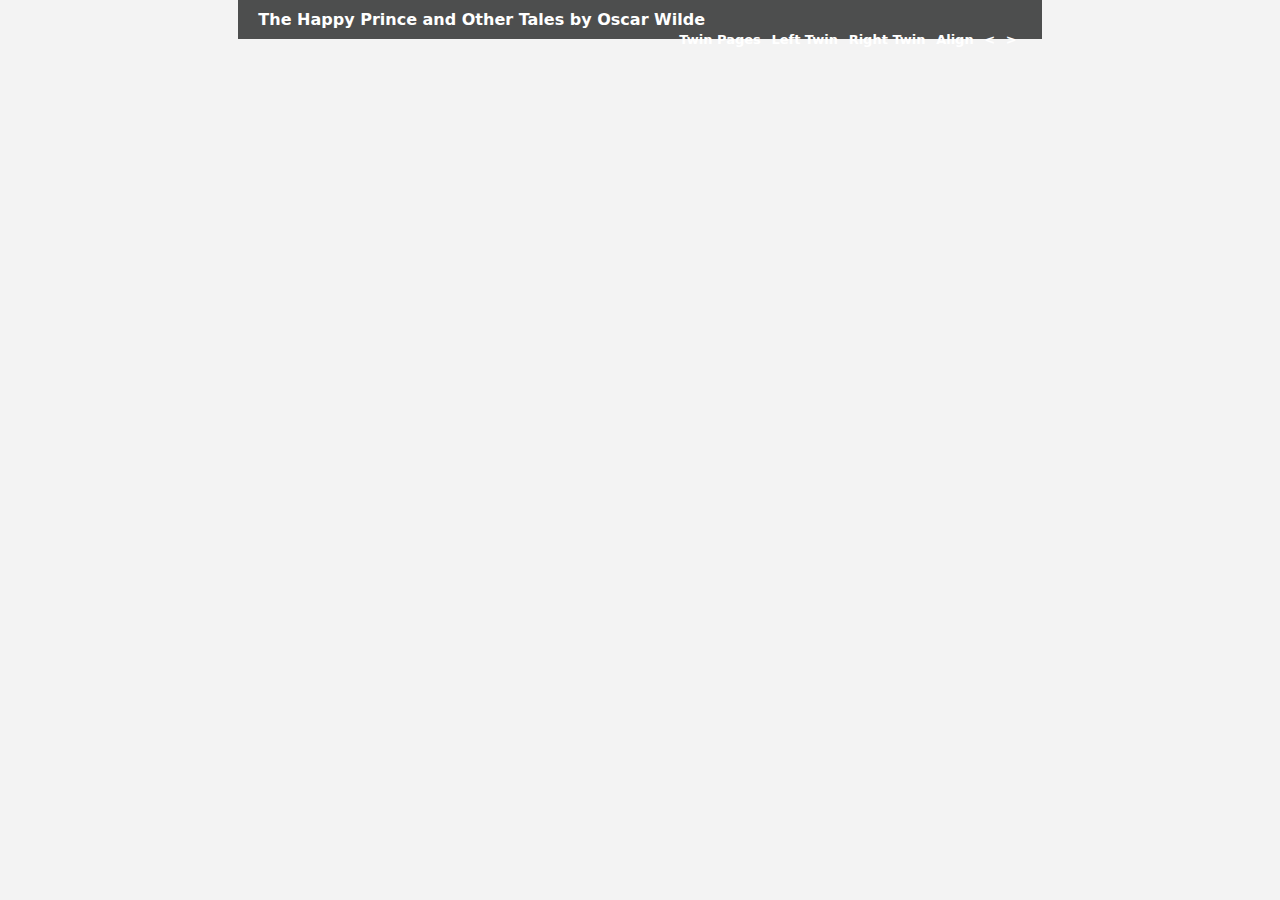
<file: TwinBook1.2/pages/book_new/index.html>
<!DOCTYPE html>
	<head>
		
		<meta charset="utf-8">
	
		<link rel="stylesheet" href="css/normalize.css">
		<link rel="stylesheet" href="css/additional.css">
		<link rel="stylesheet" href="css/table.css">	
		<link rel="stylesheet" href="css/app.css">		
	</head>

	<body>
	

	<header>
		<div class="container">
			<div class="row">
				<div class="large-10 columns large-offset-1">
					<h3 class="head-text" id="js-sticky-header">
						<span class="text">
							The Happy Prince and Other Tales by Oscar Wilde
						</span>
						<span class="side-options">
							<a href="#" id="js-to-twin-pages">Twin Pages</a>
							<a href="#" id="js-to-left">Left Twin</a>
							<a href="#" id="js-to-right">Right Twin</a>
							<a href="#" id="js-to-align">Align</a>

							<span id="twin-pages-menu">
								<a href="#" class="twin-pages-nav" id="js-to-twin-back"><</a>
								<span class="page-info"></span>
								<a href="#" class="twin-pages-nav" id="js-to-twin-for">></a>
							</span>
						</span>
					</h3>
				</div>
			</div>
		</div>
	</header>
	<!--page-->

	<div class="container mode" id="twin-pages-mode" >
		<div class="row">
			<div class="large-10 columns large-offset-1">

				<table id="twin-table"></table>

			</div>
		</div>
	</div>

	<div class="container mode" id="read-mode-left" style="display:none;" >
		<div class="row">
			<div class="large-10 columns large-offset-1">

				<div class="page">
					
					<div id="js-context-left">
						
					</div>
				</div>

			</div>
		</div>
	</div>

	<div class="container mode" id="read-mode-right" style="display:none;" >
		<div class="row">
			<div class="large-10 columns large-offset-1">

				<div class="page">
					
					<div id="js-context-right">
						
					</div>
				</div>

			</div>
		</div>
	</div>

	<div class="container mode" id="table-mode" style="display:none;" >
		<div class="row">
			<div class="large-10 columns large-offset-1">
				<table id="align-table"></table>
			</div>
		</div>
	</div>

	<!--end-of-page-->

	<div class="javascript">
		<script src="js/jquery.js"></script>
		<script src="js/tooltip.js"></script>	
		<script src="js/app.js"></script>
		<script src="js/modules.js"></script>
		<script src="js/alignment-module.js"></script>
		<script src="js/jquery.animate-colors-min.js"></script>
		<script src="js/preprocessing.js"></script>
		<script src="js/pagination-module.js"></script>
	</div>	


	<div id="book-info" data-bookid="1"></div>

	<div id="rawtext" style="display:none;">
				<div class="left-twin"><div class='chapter_div'><h2 id="ch-1-1-en--20" class="chapter">THE HAPPY PRINCE </h2><div class="GutenbergBlankLines2"><br>
		<br></div><p><span class="sentence" id="1-en--21">High above the city, on a tall column, stood the statue of the Happy Prince. </span><span class="sentence" id="1-en--22">  He was gilded all over with thin leaves of fine gold, for eyes he had two bright sapphires, and a large red ruby glowed on his sword-hilt. </span></p><p><span class="sentence" id="1-en--23">He was very much admired indeed. </span><span class="sentence" id="1-en--24">  “He is as beautiful as a weathercock,” remarked one of the Town Councillors who wished to gain a reputation for having artistic tastes; “only not quite so useful,” he added, fearing lest people should think him unpractical, which he really was not. </span></p><p><span class="sentence" id="1-en--25">“Why can’t you be like the Happy Prince?”  </span><span class="sentence" id="1-en--26">asked a sensible mother of her little boy who was crying for the moon. </span><span class="sentence" id="1-en--27">  “The Happy Prince never dreams of crying for anything.” </span></p><p><span class="sentence" id="1-en--28">“I am glad there is some one in the world who is quite happy,” muttered a disappointed man as he gazed at the wonderful statue. </span></p><p><span class="sentence" id="1-en--29">“He looks just like an angel,” said the Charity Children as they came out of the cathedral in their bright scarlet cloaks and their clean white pinafores. </span></p><p><span class="sentence" id="1-en--30">“How do you know?”  </span><span class="sentence" id="1-en--31">said the Mathematical Master, “you have never seen one.” </span></p><p><span class="sentence" id="1-en--32">“Ah!  </span><span class="sentence" id="1-en--33">but we have, in our dreams,” answered the children; and the Mathematical Master frowned and looked very severe, for he did not approve of children dreaming. </span></p><p><span class="sentence" id="1-en--34">One night there flew over the city a little Swallow. </span><span class="sentence" id="1-en--35">  His friends had gone away to Egypt six weeks before, but he had stayed behind, for he was in love with the most beautiful Reed. </span><span class="sentence" id="1-en--36">  He had met her early in the spring as he was flying down the river after a big yellow moth, and had been so attracted by her slender waist that he had stopped to talk to her. </span></p><p><span class="sentence" id="1-en--37">“Shall I love you?”  </span><span class="sentence" id="1-en--38">said the Swallow, who liked to come to the point at once, and the Reed made him a low bow. </span><span class="sentence" id="1-en--39">  So he flew round and round her, touching the water with his wings, and making silver ripples. </span><span class="sentence" id="1-en--40">  This was his courtship, and it lasted all through the summer. </span></p><p><span class="sentence" id="1-en--41">“It is a ridiculous attachment,” twittered the other Swallows; “she has no money, and far too many relations”; and indeed the river was quite full of Reeds. </span><span class="sentence" id="1-en--42">  Then, when the autumn came they all flew away. </span></p><p><span class="sentence" id="1-en--43">After they had gone he felt lonely, and began to tire of his lady-love. </span><span class="sentence" id="1-en--44">  “She has no conversation,” he said, “and I am afraid that she is a coquette, for she is always flirting with the wind.” </span><span class="sentence" id="1-en--45">  And certainly, whenever the wind blew, the Reed made the most graceful curtseys. </span><span class="sentence" id="1-en--46">  “I admit that she is domestic,” he continued, “but I love travelling, and my wife, consequently, should love travelling also.” </span></p><p><span class="sentence" id="1-en--47">“Will you come away with me?”  </span><span class="sentence" id="1-en--48">he said finally to her; but the Reed shook her head, she was so attached to her home. </span></p><p><span class="sentence" id="1-en--49">“You have been trifling with me,” he cried. </span><span class="sentence" id="1-en--50">  “I am off to the Pyramids. </span><span class="sentence" id="1-en--51">  Good-bye!”  </span><span class="sentence" id="1-en--52">and he flew away. </span></p><p><span class="sentence" id="1-en--53">All day long he flew, and at night-time he arrived at the city. </span><span class="sentence" id="1-en--54">  “Where shall I put up?”  </span><span class="sentence" id="1-en--55">he said; “I hope the town has made preparations.” </span></p><p><span class="sentence" id="1-en--56">Then he saw the statue on the tall column. </span></p><p><span class="sentence" id="1-en--57">“I will put up there,” he cried; “it is a fine position, with plenty of fresh air.” </span><span class="sentence" id="1-en--58">  So he alighted just between the feet of the Happy Prince. </span></p><p><span class="sentence" id="1-en--59">“I have a golden bedroom,” he said softly to himself as he looked round, and he prepared to go to sleep; but just as he was putting his head under his wing a large drop of water fell on him. </span><span class="sentence" id="1-en--60">  “What a curious thing!”  </span><span class="sentence" id="1-en--61">he cried; “there is not a single cloud in the sky, the stars are quite clear and bright, and yet it is raining. </span><span class="sentence" id="1-en--62">  The climate in the north of Europe is really dreadful. </span><span class="sentence" id="1-en--63">  The Reed used to like the rain, but that was merely her selfishness.” </span></p><p><span class="sentence" id="1-en--64">Then another drop fell. </span></p><p><span class="sentence" id="1-en--65">“What is the use of a statue if it cannot keep the rain off?”  </span><span class="sentence" id="1-en--66">he said; “I must look for a good chimney-pot,” and he determined to fly away. </span></p><p><span class="sentence" id="1-en--67">But before he had opened his wings, a third drop fell, and he looked up, and saw—Ah!  </span><span class="sentence" id="1-en--68">what did he see? </span></p><p><span class="sentence" id="1-en--69">The eyes of the Happy Prince were filled with tears, and tears were running down his golden cheeks. </span><span class="sentence" id="1-en--70">  His face was so beautiful in the moonlight that the little Swallow was filled with pity. </span></p><p><span class="sentence" id="1-en--71">“Who are you?”  </span><span class="sentence" id="1-en--72">he said. </span></p><p><span class="sentence" id="1-en--73">“I am the Happy Prince.” </span></p><p><span class="sentence" id="1-en--74">“Why are you weeping then?”  </span><span class="sentence" id="1-en--75">asked the Swallow; “you have quite drenched me.” </span></p><p><span class="sentence" id="1-en--76">“When I was alive and had a human heart,” answered the statue, “I did not know what tears were, for I lived in the Palace of Sans-Souci, where sorrow is not allowed to enter. </span><span class="sentence" id="1-en--77">  In the daytime I played with my companions in the garden, and in the evening I led the dance in the Great Hall. </span><span class="sentence" id="1-en--78">  Round the garden ran a very lofty wall, but I never cared to ask what lay beyond it, everything about me was so beautiful. </span><span class="sentence" id="1-en--79">  My courtiers called me the Happy Prince, and happy indeed I was, if pleasure be happiness. </span><span class="sentence" id="1-en--80">  So I lived, and so I died. </span><span class="sentence" id="1-en--81">  And now that I am dead they have set me up here so high that I can see all the ugliness and all the misery of my city, and though my heart is made of lead yet I cannot chose but weep.” </span></p><p><span class="sentence" id="1-en--82">“What!  </span><span class="sentence" id="1-en--83">is he not solid gold?”  </span><span class="sentence" id="1-en--84">said the Swallow to himself. </span><span class="sentence" id="1-en--85">  He was too polite to make any personal remarks out loud. </span></p><p><span class="sentence" id="1-en--86">“Far away,” continued the statue in a low musical voice, “far away in a little street there is a poor house. </span><span class="sentence" id="1-en--87">  One of the windows is open, and through it I can see a woman seated at a table. </span><span class="sentence" id="1-en--88">  Her face is thin and worn, and she has coarse, red hands, all pricked by the needle, for she is a seamstress. </span><span class="sentence" id="1-en--89">  She is embroidering passion-flowers on a satin gown for the loveliest of the Queen’s maids-of-honour to wear at the next Court-ball. </span><span class="sentence" id="1-en--90">  In a bed in the corner of the room her little boy is lying ill. </span><span class="sentence" id="1-en--91">  He has a fever, and is asking for oranges. </span><span class="sentence" id="1-en--92">  His mother has nothing to give him but river water, so he is crying. </span><span class="sentence" id="1-en--93">  Swallow, Swallow, little Swallow, will you not bring her the ruby out of my sword-hilt? </span><span class="sentence" id="1-en--94">  My feet are fastened to this pedestal and I cannot move.” </span></p><p><span class="sentence" id="1-en--95">“I am waited for in Egypt,” said the Swallow. </span><span class="sentence" id="1-en--96">  “My friends are flying up and down the Nile, and talking to the large lotus-flowers. </span><span class="sentence" id="1-en--97">  Soon they will go to sleep in the tomb of the great King. </span><span class="sentence" id="1-en--98">  The King is there himself in his painted coffin. </span><span class="sentence" id="1-en--99">  He is wrapped in yellow linen, and embalmed with spices. </span><span class="sentence" id="1-en--100">  Round his neck is a chain of pale green jade, and his hands are like withered leaves.” </span></p><p><span class="sentence" id="1-en--101">“Swallow, Swallow, little Swallow,” said the Prince, “will you not stay with me for one night, and be my messenger? </span><span class="sentence" id="1-en--102">  The boy is so thirsty, and the mother so sad.” </span></p><p><span class="sentence" id="1-en--103">“I don’t think I like boys,” answered the Swallow. </span><span class="sentence" id="1-en--104">  “Last summer, when I was staying on the river, there were two rude boys, the miller’s sons, who were always throwing stones at me. </span><span class="sentence" id="1-en--105">  They never hit me, of course; we swallows fly far too well for that, and besides, I come of a family famous for its agility; but still, it was a mark of disrespect.” </span></p><p><span class="sentence" id="1-en--106">But the Happy Prince looked so sad that the little Swallow was sorry. </span><span class="sentence" id="1-en--107">  “It is very cold here,” he said; “but I will stay with you for one night, and be your messenger.” </span></p><p><span class="sentence" id="1-en--108">“Thank you, little Swallow,” said the Prince. </span></p><p><span class="sentence" id="1-en--109">So the Swallow picked out the great ruby from the Prince’s sword, and flew away with it in his beak over the roofs of the town. </span></p><p><span class="sentence" id="1-en--110">He passed by the cathedral tower, where the white marble angels were sculptured. </span><span class="sentence" id="1-en--111">  He passed by the palace and heard the sound of dancing. </span><span class="sentence" id="1-en--112">  A beautiful girl came out on the balcony with her lover. </span><span class="sentence" id="1-en--113">  “How wonderful the stars are,” he said to her, “and how wonderful is the power of love!” </span></p><p><span class="sentence" id="1-en--114">“I hope my dress will be ready in time for the State-ball,” she answered; “I have ordered passion-flowers to be embroidered on it; but the seamstresses are so lazy.” </span></p><p><span class="sentence" id="1-en--115">He passed over the river, and saw the lanterns hanging to the masts of the ships. </span><span class="sentence" id="1-en--116">  He passed over the Ghetto, and saw the old Jews bargaining with each other, and weighing out money in copper scales. </span><span class="sentence" id="1-en--117">  At last he came to the poor house and looked in. </span><span class="sentence" id="1-en--118">  The boy was tossing feverishly on his bed, and the mother had fallen asleep, she was so tired. </span><span class="sentence" id="1-en--119">  In he hopped, and laid the great ruby on the table beside the woman’s thimble. </span><span class="sentence" id="1-en--120">  Then he flew gently round the bed, fanning the boy’s forehead with his wings. </span><span class="sentence" id="1-en--121">  “How cool I feel,” said the boy, “I must be getting better”; and he sank into a delicious slumber. </span></p><p><span class="sentence" id="1-en--122">Then the Swallow flew back to the Happy Prince, and told him what he had done. </span><span class="sentence" id="1-en--123">  “It is curious,” he remarked, “but I feel quite warm now, although it is so cold.” </span></p><p><span class="sentence" id="1-en--124">“That is because you have done a good action,” said the Prince. </span><span class="sentence" id="1-en--125">  And the little Swallow began to think, and then he fell asleep. </span><span class="sentence" id="1-en--126">  Thinking always made him sleepy. </span></p><p><span class="sentence" id="1-en--127">When day broke he flew down to the river and had a bath. </span><span class="sentence" id="1-en--128">  “What a remarkable phenomenon,” said the Professor of Ornithology as he was passing over the bridge. </span><span class="sentence" id="1-en--129">  “A swallow in winter!” </span><span class="sentence" id="1-en--130">  And he wrote a long letter about it to the local newspaper. </span><span class="sentence" id="1-en--131">  Every one quoted it, it was full of so many words that they could not understand. </span></p><p><span class="sentence" id="1-en--132">“To-night I go to Egypt,” said the Swallow, and he was in high spirits at the prospect. </span><span class="sentence" id="1-en--133">  He visited all the public monuments, and sat a long time on top of the church steeple. </span><span class="sentence" id="1-en--134">  Wherever he went the Sparrows chirruped, and said to each other, “What a distinguished stranger!”  </span><span class="sentence" id="1-en--135">so he enjoyed himself very much. </span></p><p><span class="sentence" id="1-en--136">When the moon rose he flew back to the Happy Prince. </span><span class="sentence" id="1-en--137">  “Have you any commissions for Egypt?”  </span><span class="sentence" id="1-en--138">he cried; “I am just starting.” </span></p><p><span class="sentence" id="1-en--139">“Swallow, Swallow, little Swallow,” said the Prince, “will you not stay with me one night longer?” </span></p><p><span class="sentence" id="1-en--140">“I am waited for in Egypt,” answered the Swallow. </span><span class="sentence" id="1-en--141">  “To-morrow my friends will fly up to the Second Cataract. </span><span class="sentence" id="1-en--142">  The river-horse couches there among the bulrushes, and on a great granite throne sits the God Memnon. </span><span class="sentence" id="1-en--143">  All night long he watches the stars, and when the morning star shines he utters one cry of joy, and then he is silent. </span><span class="sentence" id="1-en--144">  At noon the yellow lions come down to the water’s edge to drink. </span><span class="sentence" id="1-en--145">  They have eyes like green beryls, and their roar is louder than the roar of the cataract. </span></p><p><span class="sentence" id="1-en--146">“Swallow, Swallow, little Swallow,” said the Prince, “far away across the city I see a young man in a garret. </span><span class="sentence" id="1-en--147">  He is leaning over a desk covered with papers, and in a tumbler by his side there is a bunch of withered violets. </span><span class="sentence" id="1-en--148">  His hair is brown and crisp, and his lips are red as a pomegranate, and he has large and dreamy eyes. </span><span class="sentence" id="1-en--149">  He is trying to finish a play for the Director of the Theatre, but he is too cold to write any more. </span><span class="sentence" id="1-en--150">  There is no fire in the grate, and hunger has made him faint.” </span></p><p><span class="sentence" id="1-en--151">“I will wait with you one night longer,” said the Swallow, who really had a good heart. </span><span class="sentence" id="1-en--152">  “Shall I take him another ruby?” </span></p><p><span class="sentence" id="1-en--153">“Alas! </span><span class="sentence" id="1-en--154">  I have no ruby now,” said the Prince; “my eyes are all that I have left. </span><span class="sentence" id="1-en--155">  They are made of rare sapphires, which were brought out of India a thousand years ago. </span><span class="sentence" id="1-en--156">  Pluck out one of them and take it to him. </span><span class="sentence" id="1-en--157">  He will sell it to the jeweller, and buy food and firewood, and finish his play.” </span></p><p><span class="sentence" id="1-en--158">“Dear Prince,” said the Swallow, “I cannot do that”; and he began to weep. </span></p><p><span class="sentence" id="1-en--159">“Swallow, Swallow, little Swallow,” said the Prince, “do as I command you.” </span></p><p><span class="sentence" id="1-en--160">So the Swallow plucked out the Prince’s eye, and flew away to the student’s garret. </span><span class="sentence" id="1-en--161">  It was easy enough to get in, as there was a hole in the roof. </span><span class="sentence" id="1-en--162">  Through this he darted, and came into the room. </span><span class="sentence" id="1-en--163">  The young man had his head buried in his hands, so he did not hear the flutter of the bird’s wings, and when he looked up he found the beautiful sapphire lying on the withered violets. </span></p><p><span class="sentence" id="1-en--164">“I am beginning to be appreciated,” he cried; “this is from some great admirer. </span><span class="sentence" id="1-en--165">  Now I can finish my play,” and he looked quite happy. </span></p><p><span class="sentence" id="1-en--166">The next day the Swallow flew down to the harbour. </span><span class="sentence" id="1-en--167">  He sat on the mast of a large vessel and watched the sailors hauling big chests out of the hold with ropes. </span><span class="sentence" id="1-en--168">  “Heave a-hoy!”  </span><span class="sentence" id="1-en--169">they shouted as each chest came up. </span><span class="sentence" id="1-en--170">  “I am going to Egypt”!  </span><span class="sentence" id="1-en--171">cried the Swallow, but nobody minded, and when the moon rose he flew back to the Happy Prince. </span></p><p><span class="sentence" id="1-en--172">“I am come to bid you good-bye,” he cried. </span></p><p><span class="sentence" id="1-en--173">“Swallow, Swallow, little Swallow,” said the Prince, “will you not stay with me one night longer?” </span></p><p><span class="sentence" id="1-en--174">“It is winter,” answered the Swallow, “and the chill snow will soon be here. </span><span class="sentence" id="1-en--175">  In Egypt the sun is warm on the green palm-trees, and the crocodiles lie in the mud and look lazily about them. </span><span class="sentence" id="1-en--176">  My companions are building a nest in the Temple of Baalbec, and the pink and white doves are watching them, and cooing to each other. </span><span class="sentence" id="1-en--177">  Dear Prince, I must leave you, but I will never forget you, and next spring I will bring you back two beautiful jewels in place of those you have given away. </span><span class="sentence" id="1-en--178">  The ruby shall be redder than a red rose, and the sapphire shall be as blue as the great sea.” </span></p><p><span class="sentence" id="1-en--179">“In the square below,” said the Happy Prince, “there stands a little match-girl. </span><span class="sentence" id="1-en--180">  She has let her matches fall in the gutter, and they are all spoiled. </span><span class="sentence" id="1-en--181">  Her father will beat her if she does not bring home some money, and she is crying. </span><span class="sentence" id="1-en--182">  She has no shoes or stockings, and her little head is bare. </span><span class="sentence" id="1-en--183">  Pluck out my other eye, and give it to her, and her father will not beat her.” </span></p><p><span class="sentence" id="1-en--184">“I will stay with you one night longer,” said the Swallow, “but I cannot pluck out your eye. </span><span class="sentence" id="1-en--185">  You would be quite blind then.” </span></p><p><span class="sentence" id="1-en--186">“Swallow, Swallow, little Swallow,” said the Prince, “do as I command you.” </span></p><p><span class="sentence" id="1-en--187">So he plucked out the Prince’s other eye, and darted down with it. </span><span class="sentence" id="1-en--188">  He swooped past the match-girl, and slipped the jewel into the palm of her hand. </span><span class="sentence" id="1-en--189">  “What a lovely bit of glass,” cried the little girl; and she ran home, laughing. </span></p><p><span class="sentence" id="1-en--190">Then the Swallow came back to the Prince. </span><span class="sentence" id="1-en--191">  “You are blind now,” he said, “so I will stay with you always.” </span></p><p><span class="sentence" id="1-en--192">“No, little Swallow,” said the poor Prince, “you must go away to Egypt.” </span></p><p><span class="sentence" id="1-en--193">“I will stay with you always,” said the Swallow, and he slept at the Prince’s feet. </span></p><p><span class="sentence" id="1-en--194">All the next day he sat on the Prince’s shoulder, and told him stories of what he had seen in strange lands. </span><span class="sentence" id="1-en--195">  He told him of the red ibises, who stand in long rows on the banks of the Nile, and catch gold-fish in their beaks; of the Sphinx, who is as old as the world itself, and lives in the desert, and knows everything; of the merchants, who walk slowly by the side of their camels, and carry amber beads in their hands; of the King of the Mountains of the Moon, who is as black as ebony, and worships a large crystal; of the great green snake that sleeps in a palm-tree, and has twenty priests to feed it with honey-cakes; and of the pygmies who sail over a big lake on large flat leaves, and are always at war with the butterflies. </span></p><p><span class="sentence" id="1-en--196">“Dear little Swallow,” said the Prince, “you tell me of marvellous things, but more marvellous than anything is the suffering of men and of women. </span><span class="sentence" id="1-en--197">  There is no Mystery so great as Misery. </span><span class="sentence" id="1-en--198">  Fly over my city, little Swallow, and tell me what you see there.” </span></p><p><span class="sentence" id="1-en--199">So the Swallow flew over the great city, and saw the rich making merry in their beautiful houses, while the beggars were sitting at the gates. </span><span class="sentence" id="1-en--200">  He flew into dark lanes, and saw the white faces of starving children looking out listlessly at the black streets. </span><span class="sentence" id="1-en--201">  Under the archway of a bridge two little boys were lying in one another’s arms to try and keep themselves warm. </span><span class="sentence" id="1-en--202">  “How hungry we are!”  </span><span class="sentence" id="1-en--203">they said. </span><span class="sentence" id="1-en--204">  “You must not lie here,” shouted the Watchman, and they wandered out into the rain. </span></p><p><span class="sentence" id="1-en--205">Then he flew back and told the Prince what he had seen. </span></p><p><span class="sentence" id="1-en--206">“I am covered with fine gold,” said the Prince, “you must take it off, leaf by leaf, and give it to my poor; the living always think that gold can make them happy.” </span></p><p><span class="sentence" id="1-en--207">Leaf after leaf of the fine gold the Swallow picked off, till the Happy Prince looked quite dull and grey. </span><span class="sentence" id="1-en--208">  Leaf after leaf of the fine gold he brought to the poor, and the children’s faces grew rosier, and they laughed and played games in the street. </span><span class="sentence" id="1-en--209">  “We have bread now!”  </span><span class="sentence" id="1-en--210">they cried. </span></p><p><span class="sentence" id="1-en--211">Then the snow came, and after the snow came the frost. </span><span class="sentence" id="1-en--212">  The streets looked as if they were made of silver, they were so bright and glistening; long icicles like crystal daggers hung down from the eaves of the houses, everybody went about in furs, and the little boys wore scarlet caps and skated on the ice. </span></p><p><span class="sentence" id="1-en--213">The poor little Swallow grew colder and colder, but he would not leave the Prince, he loved him too well. </span><span class="sentence" id="1-en--214">  He picked up crumbs outside the baker’s door when the baker was not looking and tried to keep himself warm by flapping his wings. </span></p><p><span class="sentence" id="1-en--215">But at last he knew that he was going to die. </span><span class="sentence" id="1-en--216">  He had just strength to fly up to the Prince’s shoulder once more. </span><span class="sentence" id="1-en--217">  “Good-bye, dear Prince!”  </span><span class="sentence" id="1-en--218">he murmured, “will you let me kiss your hand?” </span></p><p><span class="sentence" id="1-en--219">“I am glad that you are going to Egypt at last, little Swallow,” said the Prince, “you have stayed too long here; but you must kiss me on the lips, for I love you.” </span></p><p><span class="sentence" id="1-en--220">“It is not to Egypt that I am going,” said the Swallow. </span><span class="sentence" id="1-en--221">  “I am going to the House of Death. </span><span class="sentence" id="1-en--222">  Death is the brother of Sleep, is he not?” </span></p><p><span class="sentence" id="1-en--223">And he kissed the Happy Prince on the lips, and fell down dead at his feet. </span></p><p><span class="sentence" id="1-en--224">At that moment a curious crack sounded inside the statue, as if something had broken. </span><span class="sentence" id="1-en--225">  The fact is that the leaden heart had snapped right in two. </span><span class="sentence" id="1-en--226">  It certainly was a dreadfully hard frost. </span></p><p><span class="sentence" id="1-en--227">Early the next morning the Mayor was walking in the square below in company with the Town Councillors. </span><span class="sentence" id="1-en--228">  As they passed the column he looked up at the statue: “Dear me!  </span><span class="sentence" id="1-en--229">how shabby the Happy Prince looks!”  </span><span class="sentence" id="1-en--230">he said. </span></p><p><span class="sentence" id="1-en--231">“How shabby indeed!”  </span><span class="sentence" id="1-en--232">cried the Town Councillors, who always agreed with the Mayor; and they went up to look at it. </span></p><p><span class="sentence" id="1-en--233">“The ruby has fallen out of his sword, his eyes are gone, and he is golden no longer,” said the Mayor in fact, “he is litttle beter than a beggar!” </span></p><p><span class="sentence" id="1-en--234">“Little better than a beggar,” said the Town Councillors. </span></p><p><span class="sentence" id="1-en--235">“And here is actually a dead bird at his feet!”  </span><span class="sentence" id="1-en--236">continued the Mayor. </span><span class="sentence" id="1-en--237">  “We must really issue a proclamation that birds are not to be allowed to die here.” </span><span class="sentence" id="1-en--238">  And the Town Clerk made a note of the suggestion. </span></p><p><span class="sentence" id="1-en--239">So they pulled down the statue of the Happy Prince. </span><span class="sentence" id="1-en--240">  “As he is no longer beautiful he is no longer useful,” said the Art Professor at the University. </span></p><p><span class="sentence" id="1-en--241">Then they melted the statue in a furnace, and the Mayor held a meeting of the Corporation to decide what was to be done with the metal. </span><span class="sentence" id="1-en--242">  “We must have another statue, of course,” he said, “and it shall be a statue of myself.” </span></p><p><span class="sentence" id="1-en--243">“Of myself,” said each of the Town Councillors, and they quarrelled. </span><span class="sentence" id="1-en--244">  When I last heard of them they were quarrelling still. </span></p><p><span class="sentence" id="1-en--245">“What a strange thing!”  </span><span class="sentence" id="1-en--246">said the overseer of the workmen at the foundry. </span><span class="sentence" id="1-en--247">  “This broken lead heart will not melt in the furnace. </span><span class="sentence" id="1-en--248">  We must throw it away.” </span><span class="sentence" id="1-en--249">  So they threw it on a dust-heap where the dead Swallow was also lying. </span></p><p><span class="sentence" id="1-en--250">“Bring me the two most precious things in the city,” said God to one of His Angels; and the Angel brought Him the leaden heart and the dead bird. </span></p><p><span class="sentence" id="1-en--251">“You have rightly chosen,” said God, “for in my garden of Paradise this little bird shall sing for evermore, and in my city of gold the Happy Prince shall praise me.” </span></p><div class="GutenbergBlankLines2"><br>
		<br></div></div></div>
				<div class="right-twin"><div class='chapter_div'><a id="ch-2-2-en-US--2" class="chapter"></a><p class="calibre1"><p class="calibre1"><span class="sentence" id="2-en-US--14">Счастливый Принц стоял на стройной колонне, возвышаясь надчерепичными крышами и острыми шпилями.  </span><span class="sentence" id="2-en-US--15">Его одежда была сшита изтонких листьев самого лучшего золота, глаза ему заменяли двасветлых сапфира, а на рукояти его шпаги пылал ярко-красный рубин.  </span><span class="sentence" id="2-en-US--16">Жители города были от него в восторге.” </span><span class="sentence" id="2-en-US--17">Он прекрасен, как мой флюгер,” — сказал Советник, которому очень хотелось, чтобы все знали про его тонкий художественный вкус.  </span><span class="sentence" id="2-en-US--18">“Но не так полезен,” — поспешно добавил он, опасаясь показаться непрактичным. </span></p><p class="calibre1"><span class="sentence" id="2-en-US--19">“Вот с кого надо брать пример!  </span><span class="sentence" id="2-en-US--20">— говорили молодые мамы своим детям.  </span><span class="sentence" id="2-en-US--21">— Счастливый Принц никогда не плачет.”  </span><span class="sentence" id="2-en-US--22">“Как я рад, что хоть кто-то на этой земле действительно счастлив,” — грустно промолвил кто-то в сером плаще, глядя на великолепный памятник из темной подворотни. </span></p><p class="calibre1"><span class="sentence" id="2-en-US--23">“Он совсем, как ангел!”  </span><span class="sentence" id="2-en-US--24">— говорили приютские девочки, когда шли домой из храма в своих красненьких курточках и чистых белых передничках.  </span><span class="sentence" id="2-en-US--25">“Откуда вы знаете?  </span><span class="sentence" id="2-en-US--26">— спросил Учитель Математики.  </span><span class="sentence" id="2-en-US--27">— Вы же никогда не видели ангелов.”  </span><span class="sentence" id="2-en-US--28">“Видели, видели, — защебетали две сестренки, — они приходят к нам во сне.”  </span><span class="sentence" id="2-en-US--29">Учитель Математики сразу нахмурил брови и стал совсем строгим.  </span><span class="sentence" id="2-en-US--30">Ему очень не нравилось, что дети видят сны. </span></p><p class="calibre1"><span class="sentence" id="2-en-US--31">Как-то ночью над городом летел маленький Скворец.  </span><span class="sentence" id="2-en-US--32">Его друзья еще шесть недель назад улетели в далекий Египет, а оностался.  </span><span class="sentence" id="2-en-US--33">Скворец был влюблен в прекрасную Тростинку.  </span><span class="sentence" id="2-en-US--34">Он встретил ее на ранней весной, когда в погоне за желтым мотыльком летел вниз по реке.  </span><span class="sentence" id="2-en-US--35">Его так очаровала ее грациозность, что он остановился поговорить с ней.  </span><span class="sentence" id="2-en-US--36">“Будьте моей женой.”  </span><span class="sentence" id="2-en-US--37">— решительно сказал Скворец.  </span><span class="sentence" id="2-en-US--38">Он привык сразу браться за дело.  </span><span class="sentence" id="2-en-US--39">Тростинка сделала ему низкий поклон.  </span><span class="sentence" id="2-en-US--40">И Скворец стал летать, летать вокруг нее, касаясь реки крыльями, и покрывая воду тонкой серебристой рябью.  </span><span class="sentence" id="2-en-US--41">Так он провел все лето. </span></p><p class="calibre1"><span class="sentence" id="2-en-US--42">“Что за нелепая привязанность,” — чирикали другие скворцы: “У нее совсем нет денег, к тому же родственников пруд пруди.”  </span><span class="sentence" id="2-en-US--43">И правда, вся река была запружена тростником. </span></p><p class="calibre1"><span class="sentence" id="2-en-US--44">Когда пришла осень, птицы улетели.  </span><span class="sentence" id="2-en-US--45">Скворец почувствовал себя одиноким, и возлюбленная стала понемногу надоедать ему.  </span><span class="sentence" id="2-en-US--46">“Она даже не умеет разговаривать, — заметил он.  </span><span class="sentence" id="2-en-US--47">— Наверное она кокетка — она все время флиртует с ветром.”  </span><span class="sentence" id="2-en-US--48">Даже после легкого дуновения Тростинка рассыпалась множеством изящных реверансов.  </span><span class="sentence" id="2-en-US--49">“Пускай она и домоседка, зато мне нравится путешествовать, значит и жене моей должно нравиться”.  </span><span class="sentence" id="2-en-US--50">“Отправишься со мной?”  </span><span class="sentence" id="2-en-US--51">— спросил он наконец.  </span><span class="sentence" id="2-en-US--52">Но Тростинка лишь покачала головой, — она так была привязана к своему дому… “Ты просто дурачила меня!”  </span><span class="sentence" id="2-en-US--53">— вскричал он: “Чтож, прощай!  </span><span class="sentence" id="2-en-US--54">— Меня ждут Фараон и Египетские Пирамиды.  </span><span class="sentence" id="2-en-US--55">Счастливо оставаться!”  </span><span class="sentence" id="2-en-US--56">И Скворец улетел. </span></p><p class="calibre1"><span class="sentence" id="2-en-US--57">Он летел весь день, и только ночью оказался в городе.  </span><span class="sentence" id="2-en-US--58">“Где же мне переночевать?  </span><span class="sentence" id="2-en-US--59">— подумал Скворец.  </span><span class="sentence" id="2-en-US--60">Надеюсь, Городские Власти уже приготовились к моему прилету.”  </span><span class="sentence" id="2-en-US--61">Тут он увидел памятник, стоящий на высоченной колонне. </span></p><p class="calibre1"><span class="sentence" id="2-en-US--62">“Вот где я остановлюсь!  </span><span class="sentence" id="2-en-US--63">— воскликнул Скворец.  </span><span class="sentence" id="2-en-US--64">— Прекрасное местечко, и столько свежего воздуха!”  </span><span class="sentence" id="2-en-US--65">И он устроился прямо между туфель Счастливого Принца. </span></p><p class="calibre1"><span class="sentence" id="2-en-US--66">“Сегодня у меня золотая спальня,” — самодовольно оглядываясь сказал он.  </span><span class="sentence" id="2-en-US--67">И только он хотел спрятать голову под крыло, как — кап!  </span><span class="sentence" id="2-en-US--68">— откуда-то сверху на него упала капля.  </span><span class="sentence" id="2-en-US--69">“Вот так история, — встрепенулся Скворец.  </span><span class="sentence" id="2-en-US--70">— На небе ни облачка, все звезды видно, и все равно идет дождь!  </span><span class="sentence" id="2-en-US--71">Не зря говорят, что на Севере Европы отвратительный климат.  </span><span class="sentence" id="2-en-US--72">Только этой дурочке тростинке мог нравиться дождик.” </span></p><p class="calibre1"><span class="sentence" id="2-en-US--73">“Кап!”  </span><span class="sentence" id="2-en-US--74">— и еще одна капля упала на него.  </span><span class="sentence" id="2-en-US--75">“Какой прок во всех этих памятниках, если они даже от воды не могут защитить.  </span><span class="sentence" id="2-en-US--76">Полечу, поищу приличный дымоход”.  </span><span class="sentence" id="2-en-US--77">Не успел он раскрыть крыльев, как опять на него упала капля.  </span><span class="sentence" id="2-en-US--78">Скворец сердито взглянул вверх, и … Что же он увидел?  </span><span class="sentence" id="2-en-US--79">Глаза Счастливого Принца были полны слез, слезы стекали по золотым щекам и падали вниз.  </span><span class="sentence" id="2-en-US--80">Лицо его было так прекрасно в лунном свете, что маленькому Скворцу стало жаль Принца. </span></p><p class="calibre1"><span class="sentence" id="2-en-US--81">“Кто ты?”  </span><span class="sentence" id="2-en-US--82">— спросил он.  </span><span class="sentence" id="2-en-US--83">“Счастливый Принц”.  </span><span class="sentence" id="2-en-US--84">“Почему же ты плачешь?  </span><span class="sentence" id="2-en-US--85">Я уже весь вымок”. </span></p><p class="calibre1"><span class="sentence" id="2-en-US--86">“Когда я жил, и сердце у меня было человеческое, — отвечал памятник, — я не знал что такое слезы.  </span><span class="sentence" id="2-en-US--87">Я жил во Дворце Утех, куда запрещен вход печали.  </span><span class="sentence" id="2-en-US--88">Днем я играл с друзьями в саду, а вечером открывал бал в Главной Зале дворца.  </span><span class="sentence" id="2-en-US--89">Сад был обнесен высокой стеной, но мне и знать не хотелось, что за ней.  </span><span class="sentence" id="2-en-US--90">Ведь вокруг все было так прекрасно… Придворные звали меня Счастливым Принцем.  </span><span class="sentence" id="2-en-US--91">О!  </span><span class="sentence" id="2-en-US--92">Если удовольствия могут принести </span></p><p class="calibre1"><span class="sentence" id="2-en-US--93">счастье, как я был счастлив!  </span><span class="sentence" id="2-en-US--94">А потом я умер.  </span><span class="sentence" id="2-en-US--95">И сейчас они поставили меня так высоко, что я вижу всю скорбь и всю нищету моего города.  </span><span class="sentence" id="2-en-US--96">И хоть сердце у меня теперь оловянное, я не могу не плакать”. </span></p><p class="calibre1"><span class="sentence" id="2-en-US--97">“Вот как!  </span><span class="sentence" id="2-en-US--98">А я думал он весь из золота”, — подумал Скворец.  </span><span class="sentence" id="2-en-US--99">Но он был слишком вежлив, чтобы делать замечания вслух. </span></p><p class="calibre1"><span class="sentence" id="2-en-US--100">“Далеко отсюда, — сказал Принц тихим нежным голосом, — есть тихая улица, а на ней старенький дом.  </span><span class="sentence" id="2-en-US--101">Одно окно в нем открыто, и я вижу женщину, которая сидит за столом.  </span><span class="sentence" id="2-en-US--102">У нее худое измученное лицо, и усталые красные руки, все исколотые штопальной иглой.  </span><span class="sentence" id="2-en-US--103">Она швея, и сейчас она вышивает Цветы Любви на атласном платье прекраснейшей из королевских фрейлин.  </span><span class="sentence" id="2-en-US--104">Ей надо успеть к Придворному Балу.  </span><span class="sentence" id="2-en-US--105">В углу на кроватке лежит ее </span></p><p class="calibre1"><span class="sentence" id="2-en-US--106">сын.  </span><span class="sentence" id="2-en-US--107">Он тяжело болен, у него жар, и он просит апельсинов.  </span><span class="sentence" id="2-en-US--108">Но в доме ничего нет, и мама может только напоить его водой из реки, поэтому он все время плачет.  </span><span class="sentence" id="2-en-US--109">Дорогой Скворец, отнеси ей, пожалуйста, рубин из моей шпаги.  </span><span class="sentence" id="2-en-US--110">Мои ноги приросли к этой колонне, и я не могу сойти отсюда”. </span></p><p class="calibre1"><span class="sentence" id="2-en-US--111">“Но меня ждут в Египте, — сказал Скворец.  </span><span class="sentence" id="2-en-US--112">Мои друзья уже давно летают над Великим Нилом, над его берегами, богатыми молоком и медом.  </span><span class="sentence" id="2-en-US--113">Там они беседуют с огромными белыми лилиями.  </span><span class="sentence" id="2-en-US--114">Скоро они полетят на ночлег в чертог Великого Тутанхамона.  </span><span class="sentence" id="2-en-US--115">Сам Тутанхамон уже лежит там в своей раскрашенной усыпальнице.  </span><span class="sentence" id="2-en-US--116">На нем желтое льняное одеяние, а вокруг курятся благовония.  </span><span class="sentence" id="2-en-US--117">На шее у него ожерелья из зеленого нефрита, а руки похожи на осенние </span></p><p class="calibre1"><span class="sentence" id="2-en-US--118">листья”. </span></p><p class="calibre1"><span class="sentence" id="2-en-US--119">“Милый мой Скворец, неужели ты не задержишься на одну ночь, и не сослужишь мне службу?  </span><span class="sentence" id="2-en-US--120">Мальчику так тяжело в горячке, а его мать падает с ног от усталости”. </span></p><p class="calibre1"><span class="sentence" id="2-en-US--121">“Вообще-то я не очень люблю мальчишек, — ответил Скворец.  </span><span class="sentence" id="2-en-US--122">— Прошлым летом, когда я жил у реки, два здоровенных парня, дети мельника, все время бросали в меня камнями.  </span><span class="sentence" id="2-en-US--123">Конечно же, они не попали.  </span><span class="sentence" id="2-en-US--124">Мы, скворцы, слишком хорошо для этого летаем.  </span><span class="sentence" id="2-en-US--125">К тому же, мое семейство всегда отличалось быстротой и проворностью.  </span><span class="sentence" id="2-en-US--126">Хоть попасть они и не могли, все же это было явное неуважение с их стороны”. </span></p><p class="calibre1"><span class="sentence" id="2-en-US--127">Но Счастливый Принц был так расстроен, что Скворцу стало немного стыдно.  </span><span class="sentence" id="2-en-US--128">“Ладно, — пробурчал он, — я, так и быть, задержусь на ночь, и сделаю, что ты меня просишь.  </span><span class="sentence" id="2-en-US--129">Хотя все-таки у вас здесь слишком холодно”.  </span><span class="sentence" id="2-en-US--130">“Спасибо тебе, скворчонок,” — сказал принц. </span></p><p class="calibre1"><span class="sentence" id="2-en-US--131">Скворец отколол большой рубин со шпаги Принца, и понес его в клюве над городскими крышами.  </span><span class="sentence" id="2-en-US--132">Он пролетел около городского собора с мраморными ангелами, мимо замка, мимо радостных звуков бала и танцев.  </span><span class="sentence" id="2-en-US--133">Прекрасная девушка стояла на балконе со своим возлюбленным. </span></p><p class="calibre1"><span class="sentence" id="2-en-US--134">“Какие здесь удивительные звезды, — сказал он ей.  </span><span class="sentence" id="2-en-US--135">— И как удивительна сила любви”.  </span><span class="sentence" id="2-en-US--136">“Я как раз приказала вышить Цветы Любви на моем новом платье, — ответила она.  </span><span class="sentence" id="2-en-US--137">— Надеюсь, оно будет готово к Придворному Балу.  </span><span class="sentence" id="2-en-US--138">Впрочем, эти швеи так ленивы”. </span></p><p class="calibre1"><span class="sentence" id="2-en-US--139">Скворец пролетал над рекой, и видел сигнальные огни на мачтах кораблей.  </span><span class="sentence" id="2-en-US--140">Он пролетал над гетто, и видел как старые евреи торговались друг с другом, звеня медью.  </span><span class="sentence" id="2-en-US--141">Наконец, он нашел тот самый дом, и заглянул внутрь.  </span><span class="sentence" id="2-en-US--142">Бедный мальчик метался на своей кровати, а мама его так устала, что заснула склонившись над неоконченным платьем.  </span><span class="sentence" id="2-en-US--143">Скворец впорхнул внутрь, и положил рубин рядом с наперстком.  </span><span class="sentence" id="2-en-US--144">Потом он нежно облетел кровать мальчика, и взмахами своих крыльев постарался развеять его жар.  </span><span class="sentence" id="2-en-US--145">“Как хорошо, — прошептал ребенок, — мне уже легче”, и забылся легким сном. </span></p><p class="calibre1"><span class="sentence" id="2-en-US--146">Скворец вернулся к Счастливому Принцу, и рассказал ему, все что сделал.  </span><span class="sentence" id="2-en-US--147">“Забавно, — добавил он, — почему-то мне сейчас тепло, а вокруг по-прежнему холод.”  </span><span class="sentence" id="2-en-US--148">“Это потому, что ты сделал доброе дело”, — сказал Принц.  </span><span class="sentence" id="2-en-US--149">Маленький Скворец задумался, и заснул.  </span><span class="sentence" id="2-en-US--150">Начав думать, он обычно сразу засыпал. </span></p><p class="calibre1"><span class="sentence" id="2-en-US--151">Когда выглянуло солнце, он полетел к реке и выкупался в ней.  </span><span class="sentence" id="2-en-US--152">“Какой интересный случай!”  </span><span class="sentence" id="2-en-US--153">— сказал Профессор Птичьих </span></p><p class="calibre1"><span class="sentence" id="2-en-US--154">Наук, переходя над речкой по мосту.  </span><span class="sentence" id="2-en-US--155">“Скворец зимой!”  </span><span class="sentence" id="2-en-US--156">И он сразу написал про это большую статью в городскую газету.  </span><span class="sentence" id="2-en-US--157">Жители с гордостью показывали друг другу этот номер — там было столько непонятных слов! </span></p><p class="calibre1"><span class="sentence" id="2-en-US--158">“Сегодня ночью я полечу в Египет,” — сказал Скворец, и эта мысль его очень обрадовала.  </span><span class="sentence" id="2-en-US--159">Он успел облететь все городские достопримечательности, и даже посидел на шпиле городского собора.  </span><span class="sentence" id="2-en-US--160">Где бы он не появился, воробьи начинали щебетать.  </span><span class="sentence" id="2-en-US--161">“Кто этот загадочный странник?”  </span><span class="sentence" id="2-en-US--162">— спрашивали они друг друга.  </span><span class="sentence" id="2-en-US--163">Скворец остался очень доволен собой.  </span><span class="sentence" id="2-en-US--164">Когда наступила ночь, и полная луна ярко светила на небе, он заглянул попрощаться к Счастливому Принцу. </span></p><p class="calibre1"><span class="sentence" id="2-en-US--165">“У тебя нет каких нибудь поручений в Египте?”  </span><span class="sentence" id="2-en-US--166">— прокричал Скворец: “Я сейчас как раз туда отправляюсь”. </span></p><p class="calibre1"><span class="sentence" id="2-en-US--167">“Дорогой Скворец, — сказал Принц, — ты не останешься со мной еще на одну ночь?” </span></p><p class="calibre1"><span class="sentence" id="2-en-US--168">“Но меня ждут в Египте”, — ответил Скворец.  </span><span class="sentence" id="2-en-US--169">“Завтра мои друзья полетят к Великому Водопаду.  </span><span class="sentence" id="2-en-US--170">Там, среди камышей, в зарослях таятся левиафаны.  </span><span class="sentence" id="2-en-US--171">Там сидит на высоком гранитном троне царь Мемнон.  </span><span class="sentence" id="2-en-US--172">Всю ночь он пристально смотрит на звезды, а когда появляется первый солнечный луч лишь один горький стон вырывается из него, и потом он опять пребывает в безмолвии.  </span><span class="sentence" id="2-en-US--173">В полночь, огромные желтые львы спускаются к реке, чтобы напиться воды.  </span><span class="sentence" id="2-en-US--174">Их глаза светятся в ночи, подобно зеленоватым бериллам, а грозный рык звучит громче грохота водопада. </span></p><p class="calibre1"><span class="sentence" id="2-en-US--175">“Милый мой Скворец”, — сказал Принц.  </span><span class="sentence" id="2-en-US--176">— Далеко отсюда я вижу юношу, склонившегося над столом, заполненном бумагами.  </span><span class="sentence" id="2-en-US--177">Он работает на низком чердаке, а рядом с ним, в стакане, стоит букетик засохших фиалок.  </span><span class="sentence" id="2-en-US--178">У него коричневые, вьющиеся волосы и воспаленные обветренные губы.  </span><span class="sentence" id="2-en-US--179">Большие глаза устало смотрят на работу.  </span><span class="sentence" id="2-en-US--180">Ему надо успеть закончить пьесу для Директора Театра, но юноша так замерз, что уже не может писать.  </span><span class="sentence" id="2-en-US--181">В камине давно нет огня, а от голода он уже обессилел”. </span></p><p class="calibre1"><span class="sentence" id="2-en-US--182">“Я останусь с тобой еще на одну ночь”, — сказал Скворец.  </span><span class="sentence" id="2-en-US--183">У него действительно было доброе сердце.  </span><span class="sentence" id="2-en-US--184">“Мне отнести еще один рубин?” </span></p><p class="calibre1"><span class="sentence" id="2-en-US--185">“Увы!  </span><span class="sentence" id="2-en-US--186">У меня больше нет рубинов”, — сказал Принц.  </span><span class="sentence" id="2-en-US--187">“Все что осталось — это мои глаза.  </span><span class="sentence" id="2-en-US--188">Они сделаны из редких драгоценных сапфиров, которые привезли из Индии тысячу лет назад.  </span><span class="sentence" id="2-en-US--189">Выклюй один из них, и отнеси юноше.  </span><span class="sentence" id="2-en-US--190">Он продаст его ювелиру, купит себе дров, и окончит пьесу. </span></p><p class="calibre1"><span class="sentence" id="2-en-US--191">“Дорогой Принц”, — сказал Скворец, — но я не могу этого сделать”, и горько заплакал.  </span><span class="sentence" id="2-en-US--192">“Маленький, маленький скворчонок, — промолвил Принц, — сделай, как я велю”. </span></p><p class="calibre1"><span class="sentence" id="2-en-US--193">Тогда Скворец выклевал один глаз Принца, и полетел на чердак к бедному сочинителю.  </span><span class="sentence" id="2-en-US--194">Попасть внутрь было нетрудно, потому что крыша была насквозь дырявой.  </span><span class="sentence" id="2-en-US--195">Сразу под ней — темная комнатушка.  </span><span class="sentence" id="2-en-US--196">Юноша спал за столом, положив голову на руки, и не слышал шума птичьих крыльев.  </span><span class="sentence" id="2-en-US--197">Когда, очнувшись, он поднял голову — на засохших фиалках лежал великолепный сапфир.  </span><span class="sentence" id="2-en-US--198">“Меня начинают понимать!  </span><span class="sentence" id="2-en-US--199">— вскричал он.  </span><span class="sentence" id="2-en-US--200">— Кто-то прочел мою книгу.  </span><span class="sentence" id="2-en-US--201">Сейчас, сейчас я закончу эту пьесу!”  </span><span class="sentence" id="2-en-US--202">Теперь у него был вид самого счастливого человека на земле. </span></p><p class="calibre1"><span class="sentence" id="2-en-US--203">На следующий день Скворец полетел в гавань.  </span><span class="sentence" id="2-en-US--204">Он сидел на мачте огромного парусника, и смотрел, как моряки вытягивали на канатах большие ящики из трюма.  </span><span class="sentence" id="2-en-US--205">“Взя-ли!  </span><span class="sentence" id="2-en-US--206">Раз-Два!”  </span><span class="sentence" id="2-en-US--207">— кричали они, поднимая очередной ящик.  </span><span class="sentence" id="2-en-US--208">“Я лечу в Египет!”  </span><span class="sentence" id="2-en-US--209">— закричал Скворец, но никому не было до него никакого дела. </span></p><p class="calibre1"><span class="sentence" id="2-en-US--210">Когда взошла луна, он залетел к Счастливому Принцу.  </span><span class="sentence" id="2-en-US--211">“Я хочу попрощаться с тобой, — прокричал он.  </span><span class="sentence" id="2-en-US--212">“Добрый Скворец, — сказал Принц, — ты не останешься со мной еще на одну ночь?” </span></p><p class="calibre1"><span class="sentence" id="2-en-US--213">“Уже зима, — ответил Скворец, — и скоро сюда придет холодный Снег.  </span><span class="sentence" id="2-en-US--214">А в Египте солнце греет верхушки пальм, крокодилы нежатся в теплой тине, и лениво посматривают на все вокруг.  </span><span class="sentence" id="2-en-US--215">Мои друзья строят гнездо в Баальбеке, а белые и розовые голуби воркуют, наблюдая за ними.  </span><span class="sentence" id="2-en-US--216">Дорогой Принц, я должен улетать, но я никогда не забуду тебя.  </span><span class="sentence" id="2-en-US--217">Следующей весной я принесу тебе два прекрасных драгоценных камня, вместо тех, которые ты отдал.  </span><span class="sentence" id="2-en-US--218">Рубин будет алее красных роз, а сапфир голубее Великого Моря”. </span></p><p class="calibre1"><span class="sentence" id="2-en-US--219">“Там внизу, на площади, — сказал Счастливый Принц, — стоит маленькая девочка, которая продает спички.  </span><span class="sentence" id="2-en-US--220">Она уронила спички в канаву, и теперь они все промокли.  </span><span class="sentence" id="2-en-US--221">Отец будет бить ее, если она не принесет денег, поэтому она плачет.  </span><span class="sentence" id="2-en-US--222">У нее нет ни ботинок, ни чулок, и ветер продувает ее насквозь.  </span><span class="sentence" id="2-en-US--223">Возьми мой второй глаз и отнеси ей, тогда отец не накажет ее”. </span></p><p class="calibre1"><span class="sentence" id="2-en-US--224">“Я останусь с тобой еще на одну ночь, — сказал Скворец, — но я не могу взять твой второй глаз.  </span><span class="sentence" id="2-en-US--225">Ты тогда станешь слепым!”  </span><span class="sentence" id="2-en-US--226">“Милый мой Скворец!  </span><span class="sentence" id="2-en-US--227">— сказал Принц.  </span><span class="sentence" id="2-en-US--228">— сделай, как я велю тебе”. </span></p><p class="calibre1"><span class="sentence" id="2-en-US--229">Скворец выклевал второй глаз Принца, и ринулся вниз.  </span><span class="sentence" id="2-en-US--230">Он промелькнул мимо девочки, а когда она опомнилась, в ее ладони сверкал сапфир.  </span><span class="sentence" id="2-en-US--231">“Какая стекляшечка!”  </span><span class="sentence" id="2-en-US--232">— обрадовано сказала она, и весело побежала домой. </span></p><p class="calibre1"><span class="sentence" id="2-en-US--233">Скворец вернулся к Принцу и сказал: “Ты теперь совсем слеп, и я останусь с тобой навсегда”.  </span><span class="sentence" id="2-en-US--234">“Нет, маленький мой Скворец, — сказал несчастный принц, — тебе пора лететь в Египет”.  </span><span class="sentence" id="2-en-US--235">“Я останусь с тобой навсегда”, — повторил Скворец, и заснул в ногах у Принца. </span></p><p class="calibre1"><span class="sentence" id="2-en-US--236">Уже рано утром он сидел на плече у Принца и рассказывал ему все, что он видел за морем.  </span><span class="sentence" id="2-en-US--237">Он рассказал про красных ибисов, которые стоят вдоль берегов Нила, и ловят своими клювами золотых рыбок; про Сфинкса, который стар как мир, живет один в страшной пустыне, и знает все что происходит на земле; про торговцев, чинно путешествующих на спинах своих верблюдов с янтарными четками в руках; про черного, как смола, Царя Лунных </span></p><p class="calibre1"><span class="sentence" id="2-en-US--238">Гор, который поклоняется Сияющему Кристаллу; про огромного зеленого змея, который живет на пальме, а двадцать жрецов кормят его сладкими лепешками; про карликов, которые переплывают озера на листьях гигантских деревьев, и вечно воюют с бабочками. </span></p><p class="calibre1"><span class="sentence" id="2-en-US--239">“Добрый мой Скворец, — сказал Принц.  </span><span class="sentence" id="2-en-US--240">— Ты рассказал мне много удивительного, но что может быть удивительнее человеческого горя.  </span><span class="sentence" id="2-en-US--241">Нет Тайны столь великой, как Страданье.  </span><span class="sentence" id="2-en-US--242">Облети, маленький Скворец, мой город, и расскажи, что ты увидишь”. </span></p><p class="calibre1"><span class="sentence" id="2-en-US--243">И Скворец полетел над городом, и увидел богатых, веселящихся во все дни светло, и нищих сидящих у ворот их.  </span><span class="sentence" id="2-en-US--244">Он полетел по темным переулкам, и увидел изможденные лица голодных детей, устало смотревших на пустынные, черные улицы.  </span><span class="sentence" id="2-en-US--245">Под аркой моста, обнявшись, чтобы хоть немного согреться, лежали два мальчика.  </span><span class="sentence" id="2-en-US--246">“Есть хочется” — еле слышно шептали они.  </span><span class="sentence" id="2-en-US--247">“Здесь лежать не положено!”  </span><span class="sentence" id="2-en-US--248">— прокричал им Смотритель Порядка, и они побрели куда-то под проливным дождем. </span></p><p class="calibre1"><span class="sentence" id="2-en-US--249">Скворец вернулся, и рассказал Принцу все, что увидел.  </span><span class="sentence" id="2-en-US--250">“Я весь покрыт чистым золотом”, — отвечал Принц.  </span><span class="sentence" id="2-en-US--251">“Сними его, и раздай моим беднякам; люди уверены, что золото может сделать их счастливыми”. </span></p><p class="calibre1"><span class="sentence" id="2-en-US--252">Листочек за листочком Скворец снимал золото, пока Счастливый Принц не стал совсем серым и печальным.  </span><span class="sentence" id="2-en-US--253">Листочек за листочком он разносил золото бедным, и на лицах детей появился румянец.  </span><span class="sentence" id="2-en-US--254">“У нас есть хлеб”, — радостно кричали они, играя друг с другом и весело толкаясь.  </span><span class="sentence" id="2-en-US--255">Потом пришел Снег, а за ним и Мороз.  </span><span class="sentence" id="2-en-US--256">Улицы стали такими светлыми и блистающими, словно они были сделаны из стекла.  </span><span class="sentence" id="2-en-US--257">Хрустальными кинжалами свисали с крыш длинные сосульки.  </span><span class="sentence" id="2-en-US--258">Жители завернулись в шубы, а дети, надев теплые шапочки, помчались на каток. </span></p><p class="calibre1"><span class="sentence" id="2-en-US--259">Маленький Скворец все больше и больше замерзал.  </span><span class="sentence" id="2-en-US--260">Когда булочник не видел его, он подбирал крошки перед дверью кондитерской.  </span><span class="sentence" id="2-en-US--261">Бедняжка пытался согреться, хлопая крыльями.  </span><span class="sentence" id="2-en-US--262">Наконец он понял, что умирает.  </span><span class="sentence" id="2-en-US--263">Собрав свои силы, он последний раз взлетел на плечо Счастливого Принца.  </span><span class="sentence" id="2-en-US--264">“Прощайте, дорогой Принц!  </span><span class="sentence" id="2-en-US--265">— выговорил он.  </span><span class="sentence" id="2-en-US--266">— Разрешите мне поцеловать Вашу руку”. </span></p><p class="calibre1"><span class="sentence" id="2-en-US--267">“Маленький Скворец, я рад, что ты наконец-то побываешь в Египте, — сказал Принц.  </span><span class="sentence" id="2-en-US--268">— Ты слишком долго здесь задержался.  </span><span class="sentence" id="2-en-US--269">Но тебе надо поцеловать меня в губы, ведь я люблю тебя”.  </span><span class="sentence" id="2-en-US--270">“Но я отправляюсь не в Египет, — сказал Скворец.  </span><span class="sentence" id="2-en-US--271">— Я отправляюсь в Замок Смерти.  </span><span class="sentence" id="2-en-US--272">Смерть — сестра Сна, правда?”  </span><span class="sentence" id="2-en-US--273">Он поцеловал Счастливого Принца в губы, и упал на его туфли.  </span><span class="sentence" id="2-en-US--274">В этот момент, странный треск прозвучал внутри памятника, будто что-то разбилось.  </span><span class="sentence" id="2-en-US--275">Это оловянное сердце раскололось надвое. </span></p><p class="calibre1"><span class="sentence" id="2-en-US--276">Был жуткий мороз.  </span><span class="sentence" id="2-en-US--277">Следующим утром, Городской Глава проходил по площади, окруженный своими Советниками.  </span><span class="sentence" id="2-en-US--278">Подойдя к колонне он поднял </span></p><p class="calibre1"><span class="sentence" id="2-en-US--279">голову вверх.  </span><span class="sentence" id="2-en-US--280">“Бог ты мой!  </span><span class="sentence" id="2-en-US--281">— воскликнул он.  </span><span class="sentence" id="2-en-US--282">Наш Принц-то совсем поистрепался!”  </span><span class="sentence" id="2-en-US--283">“Действительно”, — сказали Советники, которые всегда соглашались с Главой, и тоже посмотрели наверх. </span></p><p class="calibre1"><span class="sentence" id="2-en-US--284">“Рубин выпал, глаз больше нет, и позолота облезла, — сказал Глава.  </span><span class="sentence" id="2-en-US--285">— Ничуть не лучше нищего!”  </span><span class="sentence" id="2-en-US--286">“Ничуть не лучше нищего”, — повторили Советники. </span></p><p class="calibre1"><span class="sentence" id="2-en-US--287">“И какая-то мертвая птица у него в ногах!  </span><span class="sentence" id="2-en-US--288">— продолжал Глава.  </span><span class="sentence" id="2-en-US--289">— Нам надо издать Указ, что птицам КАТЕГОРИЧЕСКИ запрещается умирать здесь”. </span></p><p class="calibre1"><span class="sentence" id="2-en-US--290">И Секретарь сделал пометку в своей записной книжке.  </span><span class="sentence" id="2-en-US--291">Памятник Счастливому Принцу убрали.  </span><span class="sentence" id="2-en-US--292">“Раз он более не прекрасен, то он более и не нужен”.  </span><span class="sentence" id="2-en-US--293">— </span></p><p class="calibre1"><span class="sentence" id="2-en-US--294">сказал Профессор Искусств в Университете. </span></p><p class="calibre1"><span class="sentence" id="2-en-US--295">Затем памятник расплавили в печи, и Городской Совет стал решать, что делать с металлом.  </span><span class="sentence" id="2-en-US--296">“Конечно же, — сказал Глава, — </span></p><p class="calibre1"><span class="sentence" id="2-en-US--297">надо сделать новый памятник.  </span><span class="sentence" id="2-en-US--298">— И на этот раз мне”.  </span><span class="sentence" id="2-en-US--299">“И на этот раз мне”, — повторили Советники, и сразу переругались друг с другом.  </span><span class="sentence" id="2-en-US--300">Так они бранятся до сих пор.” </span><span class="sentence" id="2-en-US--301">Что такое?  </span><span class="sentence" id="2-en-US--302">— спросил сам себя Смотритель Печи.  </span><span class="sentence" id="2-en-US--303">— Это разбитое оловянное сердечко не расплавилось!  </span><span class="sentence" id="2-en-US--304">Ну и шут с ним!”  </span><span class="sentence" id="2-en-US--305">И он швырнул его на грязную свалку, где уже лежал мертвый Скворец. </span></p><p class="calibre1"><span class="sentence" id="2-en-US--306">И сказал Господь Ангелу Своему: “Спустись в этот город, и принеси Мне самое драгоценное, что найдешь там”.  </span><span class="sentence" id="2-en-US--307">Пошел Ангел по слову Господню, взял с мусорной кучи оловянное сердечко и мертвую птицу, и принес их пред лицо Божие.  </span><span class="sentence" id="2-en-US--308">“Ты правильно выбрал, — сказал Господь.  </span><span class="sentence" id="2-en-US--309">— Голос Маленького Скворца не умолкнет в саду Моем, а Счастливый Принц восславит Меня в Небесном Городе Любви, и радости этой никто не отнимет у них”. </span></p></div></div>
		</div>
		<div id="alignments" style="display:none;">
		[{"Id":232,"BookId1":1,"BookId2":2,"BookmarkId1":"1-en--21","BookmarkId2":"2-en-US--14","Order1":21,"Order2":14,"Type":1},{"Id":2937,"BookId1":1,"BookId2":2,"BookmarkId1":"1-en--22","BookmarkId2":"2-en-US--15","Order1":22,"Order2":15,"Type":0},{"Id":2938,"BookId1":1,"BookId2":2,"BookmarkId1":"1-en--23","BookmarkId2":"2-en-US--16","Order1":23,"Order2":16,"Type":0},{"Id":2939,"BookId1":1,"BookId2":2,"BookmarkId1":"1-en--24","BookmarkId2":"2-en-US--17","Order1":24,"Order2":17,"Type":1},{"Id":2961,"BookId1":1,"BookId2":2,"BookmarkId1":"1-en--25","BookmarkId2":"2-en-US--19","Order1":25,"Order2":19,"Type":1},{"Id":2962,"BookId1":1,"BookId2":2,"BookmarkId1":"1-en--26","BookmarkId2":"2-en-US--20","Order1":26,"Order2":20,"Type":0},{"Id":2946,"BookId1":1,"BookId2":2,"BookmarkId1":"1-en--27","BookmarkId2":"2-en-US--21","Order1":27,"Order2":21,"Type":1},{"Id":2963,"BookId1":1,"BookId2":2,"BookmarkId1":"1-en--28","BookmarkId2":"2-en-US--22","Order1":28,"Order2":22,"Type":0},{"Id":2964,"BookId1":1,"BookId2":2,"BookmarkId1":"1-en--29","BookmarkId2":"2-en-US--23","Order1":29,"Order2":23,"Type":0},{"Id":2965,"BookId1":1,"BookId2":2,"BookmarkId1":"1-en--30","BookmarkId2":"2-en-US--25","Order1":30,"Order2":25,"Type":1},{"Id":2968,"BookId1":1,"BookId2":2,"BookmarkId1":"1-en--31","BookmarkId2":"2-en-US--26","Order1":31,"Order2":26,"Type":0},{"Id":2969,"BookId1":1,"BookId2":2,"BookmarkId1":"1-en--32","BookmarkId2":"2-en-US--27","Order1":32,"Order2":27,"Type":0},{"Id":2970,"BookId1":1,"BookId2":2,"BookmarkId1":"1-en--33","BookmarkId2":"2-en-US--28","Order1":33,"Order2":28,"Type":0},{"Id":2971,"BookId1":1,"BookId2":2,"BookmarkId1":"1-en--34","BookmarkId2":"2-en-US--31","Order1":34,"Order2":31,"Type":1},{"Id":2978,"BookId1":1,"BookId2":2,"BookmarkId1":"1-en--35","BookmarkId2":"2-en-US--32","Order1":35,"Order2":32,"Type":0},{"Id":2979,"BookId1":1,"BookId2":2,"BookmarkId1":"1-en--36","BookmarkId2":"2-en-US--34","Order1":36,"Order2":34,"Type":1},{"Id":2984,"BookId1":1,"BookId2":2,"BookmarkId1":"1-en--37","BookmarkId2":"2-en-US--36","Order1":37,"Order2":36,"Type":1},{"Id":2988,"BookId1":1,"BookId2":2,"BookmarkId1":"1-en--38","BookmarkId2":"2-en-US--37","Order1":38,"Order2":37,"Type":0},{"Id":2989,"BookId1":1,"BookId2":2,"BookmarkId1":"1-en--39","BookmarkId2":"2-en-US--40","Order1":39,"Order2":40,"Type":1},{"Id":2991,"BookId1":1,"BookId2":2,"BookmarkId1":"1-en--40","BookmarkId2":"2-en-US--41","Order1":40,"Order2":41,"Type":0},{"Id":2992,"BookId1":1,"BookId2":2,"BookmarkId1":"1-en--41","BookmarkId2":"2-en-US--42","Order1":41,"Order2":42,"Type":0},{"Id":2993,"BookId1":1,"BookId2":2,"BookmarkId1":"1-en--42","BookmarkId2":"2-en-US--44","Order1":42,"Order2":44,"Type":1},{"Id":3003,"BookId1":1,"BookId2":2,"BookmarkId1":"1-en--43","BookmarkId2":"2-en-US--45","Order1":43,"Order2":45,"Type":0},{"Id":3004,"BookId1":1,"BookId2":2,"BookmarkId1":"1-en--44","BookmarkId2":"2-en-US--46","Order1":44,"Order2":46,"Type":0},{"Id":3005,"BookId1":1,"BookId2":2,"BookmarkId1":"1-en--45","BookmarkId2":"2-en-US--48","Order1":45,"Order2":48,"Type":1},{"Id":3011,"BookId1":1,"BookId2":2,"BookmarkId1":"1-en--46","BookmarkId2":"2-en-US--49","Order1":46,"Order2":49,"Type":0},{"Id":3012,"BookId1":1,"BookId2":2,"BookmarkId1":"1-en--47","BookmarkId2":"2-en-US--50","Order1":47,"Order2":50,"Type":0},{"Id":3013,"BookId1":1,"BookId2":2,"BookmarkId1":"1-en--48","BookmarkId2":"2-en-US--51","Order1":48,"Order2":51,"Type":0},{"Id":3014,"BookId1":1,"BookId2":2,"BookmarkId1":"1-en--49","BookmarkId2":"2-en-US--52","Order1":49,"Order2":52,"Type":0},{"Id":3015,"BookId1":1,"BookId2":2,"BookmarkId1":"1-en--50","BookmarkId2":"2-en-US--54","Order1":50,"Order2":54,"Type":1},{"Id":3023,"BookId1":1,"BookId2":2,"BookmarkId1":"1-en--51","BookmarkId2":"2-en-US--55","Order1":51,"Order2":55,"Type":0},{"Id":3024,"BookId1":1,"BookId2":2,"BookmarkId1":"1-en--52","BookmarkId2":"2-en-US--56","Order1":52,"Order2":56,"Type":0},{"Id":3025,"BookId1":1,"BookId2":2,"BookmarkId1":"1-en--53","BookmarkId2":"2-en-US--57","Order1":53,"Order2":57,"Type":0},{"Id":3026,"BookId1":1,"BookId2":2,"BookmarkId1":"1-en--54","BookmarkId2":"2-en-US--58","Order1":54,"Order2":58,"Type":0},{"Id":3027,"BookId1":1,"BookId2":2,"BookmarkId1":"1-en--55","BookmarkId2":"2-en-US--59","Order1":55,"Order2":59,"Type":0},{"Id":3028,"BookId1":1,"BookId2":2,"BookmarkId1":"1-en--56","BookmarkId2":"2-en-US--61","Order1":56,"Order2":61,"Type":1},{"Id":2277,"BookId1":1,"BookId2":2,"BookmarkId1":"1-en--59","BookmarkId2":"2-en-US--62","Order1":59,"Order2":62,"Type":1},{"Id":718,"BookId1":1,"BookId2":2,"BookmarkId1":"1-en--60","BookmarkId2":"2-en-US--69","Order1":60,"Order2":69,"Type":1},{"Id":3029,"BookId1":1,"BookId2":2,"BookmarkId1":"1-en--61","BookmarkId2":"2-en-US--70","Order1":61,"Order2":70,"Type":0},{"Id":3030,"BookId1":1,"BookId2":2,"BookmarkId1":"1-en--62","BookmarkId2":"2-en-US--71","Order1":62,"Order2":71,"Type":0},{"Id":3031,"BookId1":1,"BookId2":2,"BookmarkId1":"1-en--63","BookmarkId2":"2-en-US--72","Order1":63,"Order2":72,"Type":1},{"Id":3039,"BookId1":1,"BookId2":2,"BookmarkId1":"1-en--64","BookmarkId2":"2-en-US--73","Order1":64,"Order2":73,"Type":0},{"Id":3040,"BookId1":1,"BookId2":2,"BookmarkId1":"1-en--65","BookmarkId2":"2-en-US--75","Order1":65,"Order2":75,"Type":1},{"Id":3041,"BookId1":1,"BookId2":2,"BookmarkId1":"1-en--66","BookmarkId2":"2-en-US--76","Order1":66,"Order2":76,"Type":0},{"Id":3042,"BookId1":1,"BookId2":2,"BookmarkId1":"1-en--67","BookmarkId2":"2-en-US--77","Order1":67,"Order2":77,"Type":0},{"Id":3043,"BookId1":1,"BookId2":2,"BookmarkId1":"1-en--68","BookmarkId2":"2-en-US--78","Order1":68,"Order2":78,"Type":0},{"Id":3044,"BookId1":1,"BookId2":2,"BookmarkId1":"1-en--69","BookmarkId2":"2-en-US--79","Order1":69,"Order2":79,"Type":0},{"Id":3045,"BookId1":1,"BookId2":2,"BookmarkId1":"1-en--70","BookmarkId2":"2-en-US--80","Order1":70,"Order2":80,"Type":0},{"Id":2050,"BookId1":1,"BookId2":2,"BookmarkId1":"1-en--71","BookmarkId2":"2-en-US--81","Order1":71,"Order2":81,"Type":1},{"Id":3046,"BookId1":1,"BookId2":2,"BookmarkId1":"1-en--72","BookmarkId2":"2-en-US--82","Order1":72,"Order2":82,"Type":0},{"Id":3047,"BookId1":1,"BookId2":2,"BookmarkId1":"1-en--73","BookmarkId2":"2-en-US--83","Order1":73,"Order2":83,"Type":0},{"Id":3048,"BookId1":1,"BookId2":2,"BookmarkId1":"1-en--74","BookmarkId2":"2-en-US--84","Order1":74,"Order2":84,"Type":1},{"Id":3051,"BookId1":1,"BookId2":2,"BookmarkId1":"1-en--75","BookmarkId2":"2-en-US--85","Order1":75,"Order2":85,"Type":0},{"Id":3052,"BookId1":1,"BookId2":2,"BookmarkId1":"1-en--76","BookmarkId2":"2-en-US--86","Order1":76,"Order2":86,"Type":0},{"Id":3053,"BookId1":1,"BookId2":2,"BookmarkId1":"1-en--77","BookmarkId2":"2-en-US--88","Order1":77,"Order2":88,"Type":1},{"Id":3070,"BookId1":1,"BookId2":2,"BookmarkId1":"1-en--78","BookmarkId2":"2-en-US--89","Order1":78,"Order2":89,"Type":0},{"Id":3071,"BookId1":1,"BookId2":2,"BookmarkId1":"1-en--79","BookmarkId2":"2-en-US--90","Order1":79,"Order2":90,"Type":0},{"Id":3072,"BookId1":1,"BookId2":2,"BookmarkId1":"1-en--80","BookmarkId2":"2-en-US--91","Order1":80,"Order2":91,"Type":0},{"Id":3073,"BookId1":1,"BookId2":2,"BookmarkId1":"1-en--81","BookmarkId2":"2-en-US--95","Order1":81,"Order2":95,"Type":1},{"Id":3077,"BookId1":1,"BookId2":2,"BookmarkId1":"1-en--82","BookmarkId2":"2-en-US--97","Order1":82,"Order2":97,"Type":1},{"Id":3078,"BookId1":1,"BookId2":2,"BookmarkId1":"1-en--83","BookmarkId2":"2-en-US--98","Order1":83,"Order2":98,"Type":0},{"Id":3069,"BookId1":1,"BookId2":2,"BookmarkId1":"1-en--85","BookmarkId2":"2-en-US--99","Order1":85,"Order2":99,"Type":1},{"Id":1313,"BookId1":1,"BookId2":2,"BookmarkId1":"1-en--86","BookmarkId2":"2-en-US--100","Order1":86,"Order2":100,"Type":1},{"Id":3079,"BookId1":1,"BookId2":2,"BookmarkId1":"1-en--87","BookmarkId2":"2-en-US--101","Order1":87,"Order2":101,"Type":0},{"Id":3080,"BookId1":1,"BookId2":2,"BookmarkId1":"1-en--88","BookmarkId2":"2-en-US--102","Order1":88,"Order2":102,"Type":0},{"Id":3081,"BookId1":1,"BookId2":2,"BookmarkId1":"1-en--89","BookmarkId2":"2-en-US--103","Order1":89,"Order2":103,"Type":0},{"Id":3082,"BookId1":1,"BookId2":2,"BookmarkId1":"1-en--90","BookmarkId2":"2-en-US--106","Order1":90,"Order2":106,"Type":1},{"Id":1933,"BookId1":1,"BookId2":2,"BookmarkId1":"1-en--91","BookmarkId2":"2-en-US--107","Order1":91,"Order2":107,"Type":1},{"Id":3083,"BookId1":1,"BookId2":2,"BookmarkId1":"1-en--92","BookmarkId2":"2-en-US--108","Order1":92,"Order2":108,"Type":0},{"Id":3084,"BookId1":1,"BookId2":2,"BookmarkId1":"1-en--93","BookmarkId2":"2-en-US--109","Order1":93,"Order2":109,"Type":0},{"Id":3085,"BookId1":1,"BookId2":2,"BookmarkId1":"1-en--94","BookmarkId2":"2-en-US--110","Order1":94,"Order2":110,"Type":0},{"Id":3086,"BookId1":1,"BookId2":2,"BookmarkId1":"1-en--95","BookmarkId2":"2-en-US--111","Order1":95,"Order2":111,"Type":1},{"Id":3105,"BookId1":1,"BookId2":2,"BookmarkId1":"1-en--96","BookmarkId2":"2-en-US--112","Order1":96,"Order2":112,"Type":0},{"Id":3106,"BookId1":1,"BookId2":2,"BookmarkId1":"1-en--97","BookmarkId2":"2-en-US--114","Order1":97,"Order2":114,"Type":1},{"Id":3107,"BookId1":1,"BookId2":2,"BookmarkId1":"1-en--98","BookmarkId2":"2-en-US--115","Order1":98,"Order2":115,"Type":0},{"Id":3108,"BookId1":1,"BookId2":2,"BookmarkId1":"1-en--99","BookmarkId2":"2-en-US--116","Order1":99,"Order2":116,"Type":0},{"Id":3109,"BookId1":1,"BookId2":2,"BookmarkId1":"1-en--100","BookmarkId2":"2-en-US--117","Order1":100,"Order2":117,"Type":0},{"Id":3101,"BookId1":1,"BookId2":2,"BookmarkId1":"1-en--101","BookmarkId2":"2-en-US--119","Order1":101,"Order2":119,"Type":1},{"Id":3110,"BookId1":1,"BookId2":2,"BookmarkId1":"1-en--102","BookmarkId2":"2-en-US--120","Order1":102,"Order2":120,"Type":0},{"Id":3111,"BookId1":1,"BookId2":2,"BookmarkId1":"1-en--103","BookmarkId2":"2-en-US--121","Order1":103,"Order2":121,"Type":0},{"Id":3112,"BookId1":1,"BookId2":2,"BookmarkId1":"1-en--104","BookmarkId2":"2-en-US--122","Order1":104,"Order2":122,"Type":0},{"Id":3113,"BookId1":1,"BookId2":2,"BookmarkId1":"1-en--105","BookmarkId2":"2-en-US--123","Order1":105,"Order2":123,"Type":1},{"Id":3121,"BookId1":1,"BookId2":2,"BookmarkId1":"1-en--106","BookmarkId2":"2-en-US--127","Order1":106,"Order2":127,"Type":1},{"Id":3128,"BookId1":1,"BookId2":2,"BookmarkId1":"1-en--107","BookmarkId2":"2-en-US--128","Order1":107,"Order2":128,"Type":0},{"Id":3129,"BookId1":1,"BookId2":2,"BookmarkId1":"1-en--108","BookmarkId2":"2-en-US--130","Order1":108,"Order2":130,"Type":1},{"Id":3133,"BookId1":1,"BookId2":2,"BookmarkId1":"1-en--109","BookmarkId2":"2-en-US--131","Order1":109,"Order2":131,"Type":0},{"Id":3134,"BookId1":1,"BookId2":2,"BookmarkId1":"1-en--110","BookmarkId2":"2-en-US--132","Order1":110,"Order2":132,"Type":0},{"Id":3135,"BookId1":1,"BookId2":2,"BookmarkId1":"1-en--112","BookmarkId2":"2-en-US--133","Order1":112,"Order2":133,"Type":1},{"Id":2208,"BookId1":1,"BookId2":2,"BookmarkId1":"1-en--113","BookmarkId2":"2-en-US--134","Order1":113,"Order2":134,"Type":1},{"Id":3136,"BookId1":1,"BookId2":2,"BookmarkId1":"1-en--114","BookmarkId2":"2-en-US--136","Order1":114,"Order2":136,"Type":1},{"Id":3143,"BookId1":1,"BookId2":2,"BookmarkId1":"1-en--115","BookmarkId2":"2-en-US--137","Order1":115,"Order2":137,"Type":0},{"Id":3144,"BookId1":1,"BookId2":2,"BookmarkId1":"1-en--116","BookmarkId2":"2-en-US--140","Order1":116,"Order2":140,"Type":1},{"Id":3145,"BookId1":1,"BookId2":2,"BookmarkId1":"1-en--117","BookmarkId2":"2-en-US--141","Order1":117,"Order2":141,"Type":0},{"Id":3146,"BookId1":1,"BookId2":2,"BookmarkId1":"1-en--118","BookmarkId2":"2-en-US--142","Order1":118,"Order2":142,"Type":0},{"Id":3147,"BookId1":1,"BookId2":2,"BookmarkId1":"1-en--119","BookmarkId2":"2-en-US--143","Order1":119,"Order2":143,"Type":0},{"Id":3148,"BookId1":1,"BookId2":2,"BookmarkId1":"1-en--120","BookmarkId2":"2-en-US--144","Order1":120,"Order2":144,"Type":0},{"Id":2153,"BookId1":1,"BookId2":2,"BookmarkId1":"1-en--121","BookmarkId2":"2-en-US--145","Order1":121,"Order2":145,"Type":1},{"Id":3149,"BookId1":1,"BookId2":2,"BookmarkId1":"1-en--122","BookmarkId2":"2-en-US--146","Order1":122,"Order2":146,"Type":0},{"Id":3150,"BookId1":1,"BookId2":2,"BookmarkId1":"1-en--123","BookmarkId2":"2-en-US--147","Order1":123,"Order2":147,"Type":1},{"Id":3184,"BookId1":1,"BookId2":2,"BookmarkId1":"1-en--124","BookmarkId2":"2-en-US--148","Order1":124,"Order2":148,"Type":0},{"Id":3185,"BookId1":1,"BookId2":2,"BookmarkId1":"1-en--125","BookmarkId2":"2-en-US--149","Order1":125,"Order2":149,"Type":0},{"Id":3186,"BookId1":1,"BookId2":2,"BookmarkId1":"1-en--126","BookmarkId2":"2-en-US--150","Order1":126,"Order2":150,"Type":0},{"Id":3187,"BookId1":1,"BookId2":2,"BookmarkId1":"1-en--127","BookmarkId2":"2-en-US--151","Order1":127,"Order2":151,"Type":0},{"Id":3188,"BookId1":1,"BookId2":2,"BookmarkId1":"1-en--128","BookmarkId2":"2-en-US--152","Order1":128,"Order2":152,"Type":0},{"Id":3189,"BookId1":1,"BookId2":2,"BookmarkId1":"1-en--129","BookmarkId2":"2-en-US--155","Order1":129,"Order2":155,"Type":1},{"Id":3217,"BookId1":1,"BookId2":2,"BookmarkId1":"1-en--130","BookmarkId2":"2-en-US--156","Order1":130,"Order2":156,"Type":0},{"Id":3218,"BookId1":1,"BookId2":2,"BookmarkId1":"1-en--131","BookmarkId2":"2-en-US--157","Order1":131,"Order2":157,"Type":0},{"Id":3219,"BookId1":1,"BookId2":2,"BookmarkId1":"1-en--132","BookmarkId2":"2-en-US--158","Order1":132,"Order2":158,"Type":0},{"Id":3220,"BookId1":1,"BookId2":2,"BookmarkId1":"1-en--133","BookmarkId2":"2-en-US--159","Order1":133,"Order2":159,"Type":0},{"Id":3221,"BookId1":1,"BookId2":2,"BookmarkId1":"1-en--134","BookmarkId2":"2-en-US--160","Order1":134,"Order2":160,"Type":0},{"Id":3222,"BookId1":1,"BookId2":2,"BookmarkId1":"1-en--135","BookmarkId2":"2-en-US--163","Order1":135,"Order2":163,"Type":1},{"Id":3244,"BookId1":1,"BookId2":2,"BookmarkId1":"1-en--136","BookmarkId2":"2-en-US--164","Order1":136,"Order2":164,"Type":0},{"Id":3245,"BookId1":1,"BookId2":2,"BookmarkId1":"1-en--137","BookmarkId2":"2-en-US--165","Order1":137,"Order2":165,"Type":0},{"Id":3246,"BookId1":1,"BookId2":2,"BookmarkId1":"1-en--138","BookmarkId2":"2-en-US--166","Order1":138,"Order2":166,"Type":0},{"Id":3247,"BookId1":1,"BookId2":2,"BookmarkId1":"1-en--139","BookmarkId2":"2-en-US--167","Order1":139,"Order2":167,"Type":0},{"Id":3248,"BookId1":1,"BookId2":2,"BookmarkId1":"1-en--140","BookmarkId2":"2-en-US--168","Order1":140,"Order2":168,"Type":0},{"Id":3249,"BookId1":1,"BookId2":2,"BookmarkId1":"1-en--141","BookmarkId2":"2-en-US--169","Order1":141,"Order2":169,"Type":0},{"Id":3250,"BookId1":1,"BookId2":2,"BookmarkId1":"1-en--142","BookmarkId2":"2-en-US--170","Order1":142,"Order2":170,"Type":0},{"Id":3251,"BookId1":1,"BookId2":2,"BookmarkId1":"1-en--143","BookmarkId2":"2-en-US--172","Order1":143,"Order2":172,"Type":1},{"Id":3265,"BookId1":1,"BookId2":2,"BookmarkId1":"1-en--144","BookmarkId2":"2-en-US--173","Order1":144,"Order2":173,"Type":0},{"Id":3266,"BookId1":1,"BookId2":2,"BookmarkId1":"1-en--145","BookmarkId2":"2-en-US--174","Order1":145,"Order2":174,"Type":0},{"Id":3267,"BookId1":1,"BookId2":2,"BookmarkId1":"1-en--146","BookmarkId2":"2-en-US--175","Order1":146,"Order2":175,"Type":0},{"Id":3268,"BookId1":1,"BookId2":2,"BookmarkId1":"1-en--147","BookmarkId2":"2-en-US--177","Order1":147,"Order2":177,"Type":1},{"Id":3278,"BookId1":1,"BookId2":2,"BookmarkId1":"1-en--148","BookmarkId2":"2-en-US--178","Order1":148,"Order2":178,"Type":0},{"Id":3279,"BookId1":1,"BookId2":2,"BookmarkId1":"1-en--149","BookmarkId2":"2-en-US--180","Order1":149,"Order2":180,"Type":1},{"Id":3287,"BookId1":1,"BookId2":2,"BookmarkId1":"1-en--150","BookmarkId2":"2-en-US--181","Order1":150,"Order2":181,"Type":0},{"Id":3288,"BookId1":1,"BookId2":2,"BookmarkId1":"1-en--151","BookmarkId2":"2-en-US--182","Order1":151,"Order2":182,"Type":0},{"Id":3289,"BookId1":1,"BookId2":2,"BookmarkId1":"1-en--152","BookmarkId2":"2-en-US--184","Order1":152,"Order2":184,"Type":1},{"Id":3294,"BookId1":1,"BookId2":2,"BookmarkId1":"1-en--153","BookmarkId2":"2-en-US--185","Order1":153,"Order2":185,"Type":0},{"Id":3295,"BookId1":1,"BookId2":2,"BookmarkId1":"1-en--154","BookmarkId2":"2-en-US--186","Order1":154,"Order2":186,"Type":0},{"Id":3296,"BookId1":1,"BookId2":2,"BookmarkId1":"1-en--155","BookmarkId2":"2-en-US--188","Order1":155,"Order2":188,"Type":1},{"Id":3297,"BookId1":1,"BookId2":2,"BookmarkId1":"1-en--156","BookmarkId2":"2-en-US--189","Order1":156,"Order2":189,"Type":0},{"Id":1718,"BookId1":1,"BookId2":2,"BookmarkId1":"1-en--157","BookmarkId2":"2-en-US--190","Order1":157,"Order2":190,"Type":1},{"Id":3298,"BookId1":1,"BookId2":2,"BookmarkId1":"1-en--158","BookmarkId2":"2-en-US--191","Order1":158,"Order2":191,"Type":0},{"Id":3299,"BookId1":1,"BookId2":2,"BookmarkId1":"1-en--159","BookmarkId2":"2-en-US--192","Order1":159,"Order2":192,"Type":0},{"Id":3300,"BookId1":1,"BookId2":2,"BookmarkId1":"1-en--160","BookmarkId2":"2-en-US--193","Order1":160,"Order2":193,"Type":0},{"Id":3301,"BookId1":1,"BookId2":2,"BookmarkId1":"1-en--161","BookmarkId2":"2-en-US--194","Order1":161,"Order2":194,"Type":0},{"Id":3302,"BookId1":1,"BookId2":2,"BookmarkId1":"1-en--162","BookmarkId2":"2-en-US--195","Order1":162,"Order2":195,"Type":0},{"Id":3303,"BookId1":1,"BookId2":2,"BookmarkId1":"1-en--163","BookmarkId2":"2-en-US--196","Order1":163,"Order2":196,"Type":0},{"Id":3304,"BookId1":1,"BookId2":2,"BookmarkId1":"1-en--164","BookmarkId2":"2-en-US--198","Order1":164,"Order2":198,"Type":1},{"Id":3317,"BookId1":1,"BookId2":2,"BookmarkId1":"1-en--165","BookmarkId2":"2-en-US--201","Order1":165,"Order2":201,"Type":1},{"Id":3329,"BookId1":1,"BookId2":2,"BookmarkId1":"1-en--166","BookmarkId2":"2-en-US--203","Order1":166,"Order2":203,"Type":1},{"Id":3340,"BookId1":1,"BookId2":2,"BookmarkId1":"1-en--167","BookmarkId2":"2-en-US--204","Order1":167,"Order2":204,"Type":0},{"Id":3341,"BookId1":1,"BookId2":2,"BookmarkId1":"1-en--168","BookmarkId2":"2-en-US--205","Order1":168,"Order2":205,"Type":0},{"Id":3342,"BookId1":1,"BookId2":2,"BookmarkId1":"1-en--169","BookmarkId2":"2-en-US--207","Order1":169,"Order2":207,"Type":1},{"Id":3350,"BookId1":1,"BookId2":2,"BookmarkId1":"1-en--170","BookmarkId2":"2-en-US--208","Order1":170,"Order2":208,"Type":0},{"Id":3351,"BookId1":1,"BookId2":2,"BookmarkId1":"1-en--171","BookmarkId2":"2-en-US--209","Order1":171,"Order2":209,"Type":0},{"Id":3352,"BookId1":1,"BookId2":2,"BookmarkId1":"1-en--172","BookmarkId2":"2-en-US--211","Order1":172,"Order2":211,"Type":1},{"Id":3353,"BookId1":1,"BookId2":2,"BookmarkId1":"1-en--173","BookmarkId2":"2-en-US--212","Order1":173,"Order2":212,"Type":0},{"Id":3354,"BookId1":1,"BookId2":2,"BookmarkId1":"1-en--174","BookmarkId2":"2-en-US--213","Order1":174,"Order2":213,"Type":0},{"Id":3355,"BookId1":1,"BookId2":2,"BookmarkId1":"1-en--175","BookmarkId2":"2-en-US--214","Order1":175,"Order2":214,"Type":0},{"Id":3356,"BookId1":1,"BookId2":2,"BookmarkId1":"1-en--176","BookmarkId2":"2-en-US--215","Order1":176,"Order2":215,"Type":0},{"Id":1624,"BookId1":1,"BookId2":2,"BookmarkId1":"1-en--177","BookmarkId2":"2-en-US--216","Order1":177,"Order2":216,"Type":1},{"Id":3357,"BookId1":1,"BookId2":2,"BookmarkId1":"1-en--178","BookmarkId2":"2-en-US--218","Order1":178,"Order2":218,"Type":1},{"Id":3359,"BookId1":1,"BookId2":2,"BookmarkId1":"1-en--179","BookmarkId2":"2-en-US--219","Order1":179,"Order2":219,"Type":0},{"Id":3360,"BookId1":1,"BookId2":2,"BookmarkId1":"1-en--180","BookmarkId2":"2-en-US--220","Order1":180,"Order2":220,"Type":0},{"Id":3361,"BookId1":1,"BookId2":2,"BookmarkId1":"1-en--181","BookmarkId2":"2-en-US--221","Order1":181,"Order2":221,"Type":0},{"Id":3362,"BookId1":1,"BookId2":2,"BookmarkId1":"1-en--182","BookmarkId2":"2-en-US--222","Order1":182,"Order2":222,"Type":1},{"Id":3375,"BookId1":1,"BookId2":2,"BookmarkId1":"1-en--183","BookmarkId2":"2-en-US--223","Order1":183,"Order2":223,"Type":0},{"Id":3376,"BookId1":1,"BookId2":2,"BookmarkId1":"1-en--184","BookmarkId2":"2-en-US--224","Order1":184,"Order2":224,"Type":0},{"Id":3377,"BookId1":1,"BookId2":2,"BookmarkId1":"1-en--185","BookmarkId2":"2-en-US--225","Order1":185,"Order2":225,"Type":0},{"Id":3378,"BookId1":1,"BookId2":2,"BookmarkId1":"1-en--186","BookmarkId2":"2-en-US--226","Order1":186,"Order2":226,"Type":0},{"Id":3379,"BookId1":1,"BookId2":2,"BookmarkId1":"1-en--187","BookmarkId2":"2-en-US--229","Order1":187,"Order2":229,"Type":1},{"Id":3387,"BookId1":1,"BookId2":2,"BookmarkId1":"1-en--188","BookmarkId2":"2-en-US--230","Order1":188,"Order2":230,"Type":0},{"Id":3388,"BookId1":1,"BookId2":2,"BookmarkId1":"1-en--189","BookmarkId2":"2-en-US--231","Order1":189,"Order2":231,"Type":0},{"Id":3389,"BookId1":1,"BookId2":2,"BookmarkId1":"1-en--190","BookmarkId2":"2-en-US--233","Order1":190,"Order2":233,"Type":1},{"Id":3396,"BookId1":1,"BookId2":2,"BookmarkId1":"1-en--192","BookmarkId2":"2-en-US--234","Order1":192,"Order2":234,"Type":1},{"Id":3394,"BookId1":1,"BookId2":2,"BookmarkId1":"1-en--193","BookmarkId2":"2-en-US--235","Order1":193,"Order2":235,"Type":1},{"Id":3395,"BookId1":1,"BookId2":2,"BookmarkId1":"1-en--194","BookmarkId2":"2-en-US--236","Order1":194,"Order2":236,"Type":0},{"Id":2253,"BookId1":1,"BookId2":2,"BookmarkId1":"1-en--195","BookmarkId2":"2-en-US--237","Order1":195,"Order2":237,"Type":1},{"Id":2259,"BookId1":1,"BookId2":2,"BookmarkId1":"1-en--196","BookmarkId2":"2-en-US--239","Order1":196,"Order2":239,"Type":1},{"Id":3397,"BookId1":1,"BookId2":2,"BookmarkId1":"1-en--197","BookmarkId2":"2-en-US--241","Order1":197,"Order2":241,"Type":1},{"Id":3398,"BookId1":1,"BookId2":2,"BookmarkId1":"1-en--198","BookmarkId2":"2-en-US--242","Order1":198,"Order2":242,"Type":0},{"Id":3399,"BookId1":1,"BookId2":2,"BookmarkId1":"1-en--199","BookmarkId2":"2-en-US--243","Order1":199,"Order2":243,"Type":0},{"Id":3400,"BookId1":1,"BookId2":2,"BookmarkId1":"1-en--200","BookmarkId2":"2-en-US--244","Order1":200,"Order2":244,"Type":0},{"Id":1280,"BookId1":1,"BookId2":2,"BookmarkId1":"1-en--201","BookmarkId2":"2-en-US--245","Order1":201,"Order2":245,"Type":1},{"Id":3401,"BookId1":1,"BookId2":2,"BookmarkId1":"1-en--202","BookmarkId2":"2-en-US--246","Order1":202,"Order2":246,"Type":0},{"Id":3402,"BookId1":1,"BookId2":2,"BookmarkId1":"1-en--204","BookmarkId2":"2-en-US--247","Order1":204,"Order2":247,"Type":1},{"Id":3407,"BookId1":1,"BookId2":2,"BookmarkId1":"1-en--205","BookmarkId2":"2-en-US--249","Order1":205,"Order2":249,"Type":1},{"Id":3411,"BookId1":1,"BookId2":2,"BookmarkId1":"1-en--206","BookmarkId2":"2-en-US--250","Order1":206,"Order2":250,"Type":0},{"Id":3412,"BookId1":1,"BookId2":2,"BookmarkId1":"1-en--207","BookmarkId2":"2-en-US--252","Order1":207,"Order2":252,"Type":1},{"Id":3413,"BookId1":1,"BookId2":2,"BookmarkId1":"1-en--208","BookmarkId2":"2-en-US--253","Order1":208,"Order2":253,"Type":0},{"Id":1057,"BookId1":1,"BookId2":2,"BookmarkId1":"1-en--209","BookmarkId2":"2-en-US--254","Order1":209,"Order2":254,"Type":1},{"Id":3414,"BookId1":1,"BookId2":2,"BookmarkId1":"1-en--211","BookmarkId2":"2-en-US--255","Order1":211,"Order2":255,"Type":1},{"Id":3436,"BookId1":1,"BookId2":2,"BookmarkId1":"1-en--212","BookmarkId2":"2-en-US--256","Order1":212,"Order2":256,"Type":0},{"Id":3437,"BookId1":1,"BookId2":2,"BookmarkId1":"1-en--213","BookmarkId2":"2-en-US--259","Order1":213,"Order2":259,"Type":1},{"Id":3476,"BookId1":1,"BookId2":2,"BookmarkId1":"1-en--214","BookmarkId2":"2-en-US--260","Order1":214,"Order2":260,"Type":0},{"Id":3477,"BookId1":1,"BookId2":2,"BookmarkId1":"1-en--215","BookmarkId2":"2-en-US--262","Order1":215,"Order2":262,"Type":1},{"Id":3478,"BookId1":1,"BookId2":2,"BookmarkId1":"1-en--216","BookmarkId2":"2-en-US--263","Order1":216,"Order2":263,"Type":0},{"Id":3460,"BookId1":1,"BookId2":2,"BookmarkId1":"1-en--217","BookmarkId2":"2-en-US--264","Order1":217,"Order2":264,"Type":1},{"Id":3479,"BookId1":1,"BookId2":2,"BookmarkId1":"1-en--218","BookmarkId2":"2-en-US--265","Order1":218,"Order2":265,"Type":0},{"Id":3480,"BookId1":1,"BookId2":2,"BookmarkId1":"1-en--219","BookmarkId2":"2-en-US--267","Order1":219,"Order2":267,"Type":1},{"Id":3494,"BookId1":1,"BookId2":2,"BookmarkId1":"1-en--220","BookmarkId2":"2-en-US--270","Order1":220,"Order2":270,"Type":1},{"Id":3527,"BookId1":1,"BookId2":2,"BookmarkId1":"1-en--221","BookmarkId2":"2-en-US--271","Order1":221,"Order2":271,"Type":0},{"Id":3528,"BookId1":1,"BookId2":2,"BookmarkId1":"1-en--222","BookmarkId2":"2-en-US--272","Order1":222,"Order2":272,"Type":0},{"Id":3529,"BookId1":1,"BookId2":2,"BookmarkId1":"1-en--223","BookmarkId2":"2-en-US--273","Order1":223,"Order2":273,"Type":0},{"Id":3530,"BookId1":1,"BookId2":2,"BookmarkId1":"1-en--224","BookmarkId2":"2-en-US--274","Order1":224,"Order2":274,"Type":0},{"Id":3531,"BookId1":1,"BookId2":2,"BookmarkId1":"1-en--225","BookmarkId2":"2-en-US--275","Order1":225,"Order2":275,"Type":0},{"Id":3532,"BookId1":1,"BookId2":2,"BookmarkId1":"1-en--226","BookmarkId2":"2-en-US--276","Order1":226,"Order2":276,"Type":0},{"Id":3533,"BookId1":1,"BookId2":2,"BookmarkId1":"1-en--227","BookmarkId2":"2-en-US--277","Order1":227,"Order2":277,"Type":0},{"Id":3534,"BookId1":1,"BookId2":2,"BookmarkId1":"1-en--228","BookmarkId2":"2-en-US--278","Order1":228,"Order2":278,"Type":0},{"Id":3535,"BookId1":1,"BookId2":2,"BookmarkId1":"1-en--229","BookmarkId2":"2-en-US--279","Order1":229,"Order2":279,"Type":0},{"Id":3536,"BookId1":1,"BookId2":2,"BookmarkId1":"1-en--230","BookmarkId2":"2-en-US--281","Order1":230,"Order2":281,"Type":1},{"Id":3537,"BookId1":1,"BookId2":2,"BookmarkId1":"1-en--231","BookmarkId2":"2-en-US--282","Order1":231,"Order2":282,"Type":0},{"Id":3538,"BookId1":1,"BookId2":2,"BookmarkId1":"1-en--232","BookmarkId2":"2-en-US--283","Order1":232,"Order2":283,"Type":0},{"Id":3519,"BookId1":1,"BookId2":2,"BookmarkId1":"1-en--233","BookmarkId2":"2-en-US--284","Order1":233,"Order2":284,"Type":1},{"Id":3539,"BookId1":1,"BookId2":2,"BookmarkId1":"1-en--234","BookmarkId2":"2-en-US--285","Order1":234,"Order2":285,"Type":0},{"Id":3540,"BookId1":1,"BookId2":2,"BookmarkId1":"1-en--235","BookmarkId2":"2-en-US--287","Order1":235,"Order2":287,"Type":1},{"Id":3541,"BookId1":1,"BookId2":2,"BookmarkId1":"1-en--236","BookmarkId2":"2-en-US--288","Order1":236,"Order2":288,"Type":0},{"Id":3542,"BookId1":1,"BookId2":2,"BookmarkId1":"1-en--237","BookmarkId2":"2-en-US--289","Order1":237,"Order2":289,"Type":0},{"Id":3543,"BookId1":1,"BookId2":2,"BookmarkId1":"1-en--238","BookmarkId2":"2-en-US--290","Order1":238,"Order2":290,"Type":0},{"Id":3544,"BookId1":1,"BookId2":2,"BookmarkId1":"1-en--239","BookmarkId2":"2-en-US--291","Order1":239,"Order2":291,"Type":0},{"Id":3545,"BookId1":1,"BookId2":2,"BookmarkId1":"1-en--240","BookmarkId2":"2-en-US--292","Order1":240,"Order2":292,"Type":0},{"Id":1130,"BookId1":1,"BookId2":2,"BookmarkId1":"1-en--241","BookmarkId2":"2-en-US--295","Order1":241,"Order2":295,"Type":1},{"Id":3555,"BookId1":1,"BookId2":2,"BookmarkId1":"1-en--242","BookmarkId2":"2-en-US--296","Order1":242,"Order2":296,"Type":0},{"Id":3556,"BookId1":1,"BookId2":2,"BookmarkId1":"1-en--243","BookmarkId2":"2-en-US--299","Order1":243,"Order2":299,"Type":1},{"Id":3557,"BookId1":1,"BookId2":2,"BookmarkId1":"1-en--244","BookmarkId2":"2-en-US--300","Order1":244,"Order2":300,"Type":0},{"Id":3558,"BookId1":1,"BookId2":2,"BookmarkId1":"1-en--245","BookmarkId2":"2-en-US--301","Order1":245,"Order2":301,"Type":0},{"Id":3559,"BookId1":1,"BookId2":2,"BookmarkId1":"1-en--246","BookmarkId2":"2-en-US--302","Order1":246,"Order2":302,"Type":0},{"Id":3560,"BookId1":1,"BookId2":2,"BookmarkId1":"1-en--247","BookmarkId2":"2-en-US--303","Order1":247,"Order2":303,"Type":0},{"Id":3561,"BookId1":1,"BookId2":2,"BookmarkId1":"1-en--248","BookmarkId2":"2-en-US--304","Order1":248,"Order2":304,"Type":0},{"Id":3562,"BookId1":1,"BookId2":2,"BookmarkId1":"1-en--249","BookmarkId2":"2-en-US--305","Order1":249,"Order2":305,"Type":0},{"Id":3563,"BookId1":1,"BookId2":2,"BookmarkId1":"1-en--250","BookmarkId2":"2-en-US--306","Order1":250,"Order2":306,"Type":0},{"Id":679,"BookId1":1,"BookId2":2,"BookmarkId1":"1-en--251","BookmarkId2":"2-en-US--308","Order1":251,"Order2":308,"Type":1}]
		</div>




	</body>

</html>
</file>
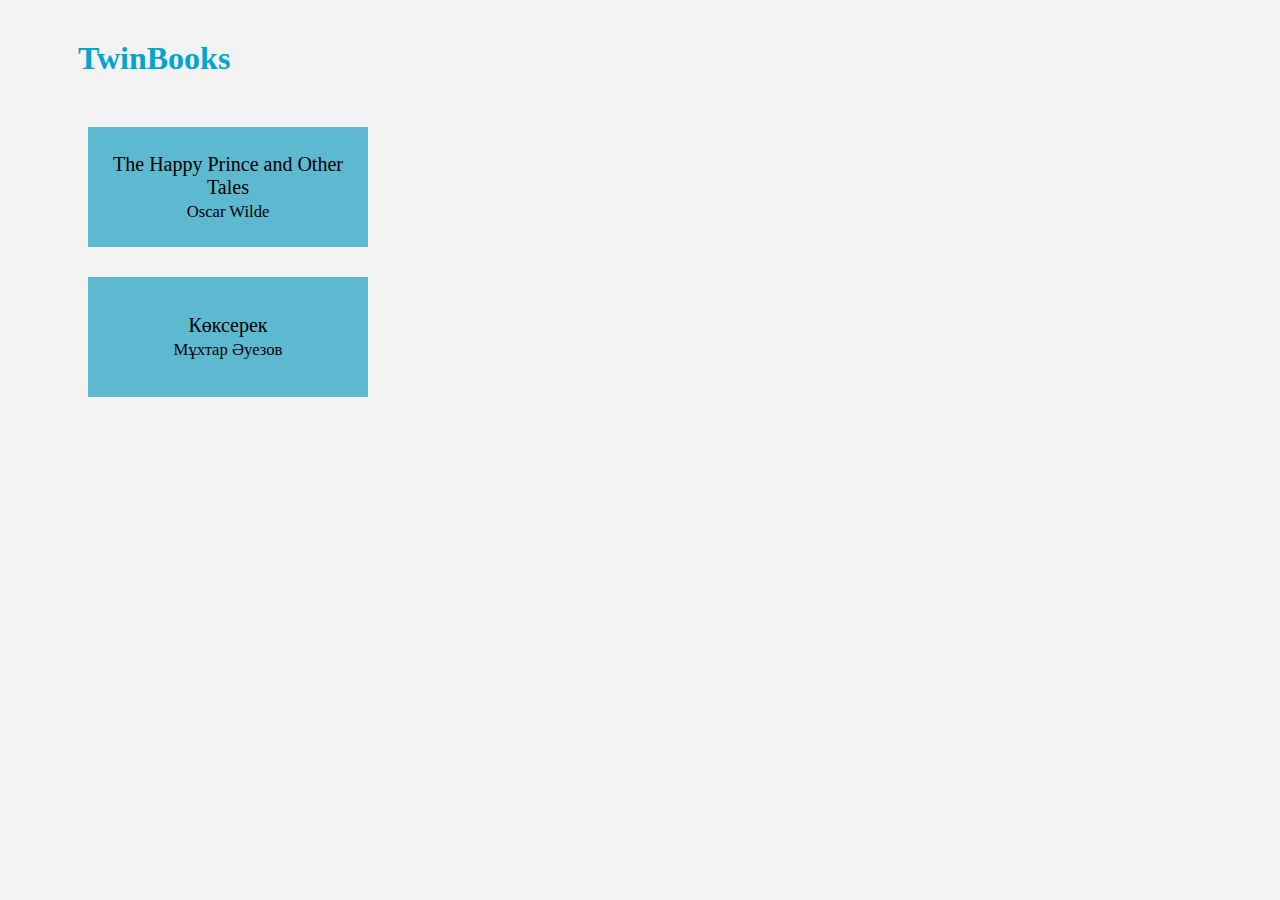
<file: TwinBook1.2/pages/home/home.html>
﻿<!DOCTYPE html>
<html>
<head>
    <meta charset="utf-8" />
    <title>home</title>

    <!-- WinJS references -->
    <link href="//Microsoft.WinJS.1.0/css/ui-dark.css" rel="stylesheet" />
    <script src="//Microsoft.WinJS.1.0/js/base.js"></script>
    <script src="//Microsoft.WinJS.1.0/js/ui.js"></script>

    <link href="home.css" rel="stylesheet" />
    <script src="home.js"></script>
</head>
<body>
    <div>
        <header class="pagetitle">
            <h1>
                TwinBooks
            </h1>
        </header>
        <section aria-label="Main content" role="main">
            <ul>                
                    <button class="link_to_book" onclick="location.href('/pages/book_new/index.html')">
                        The Happy Prince and Other Tales<br/>
                        <small>Oscar Wilde</small></button>                
                    <br/>                    
                    <button class="link_to_book" onclick="location.href('/pages/book_new/index.html')">
                        Көксерек<br/>
                        <small>Мұхтар Әуезов</small></button>                
            </ul>
        </section>
    </div>
</body>
</html>
</file>
<file: TwinBook1.2/pages/book_1/css/additional.css>
*,
*:before,
*:after {
  -moz-box-sizing: border-box;
  -webkit-box-sizing: border-box;
  box-sizing: border-box; }

  /* Grid HTML Classes */
.row {
  width: 100%;
  margin-left: auto;
  margin-right: auto;
  margin-top: 0;
  margin-bottom: 0;
  max-width: 62.5em;
  *zoom: 1; }
  .row:before, .row:after {
    content: " ";
    display: table; }
  .row:after {
    clear: both; }
  .row .column,
  .row .columns {
    position: relative;
    padding-left: 0.9375em;
    padding-right: 0.9375em;
    width: 100%;
    float: left; }
  .row.collapse .column,
  .row.collapse .columns {
    position: relative;
    padding-left: 0;
    padding-right: 0;
    float: left; }
  .row .row {
    width: auto;
    margin-left: -0.9375em;
    margin-right: -0.9375em;
    margin-top: 0;
    margin-bottom: 0;
    max-width: none;
    *zoom: 1; }
    .row .row:before, .row .row:after {
      content: " ";
      display: table; }
    .row .row:after {
      clear: both; }
    .row .row.collapse {
      width: auto;
      margin: 0;
      max-width: none;
      *zoom: 1; }
      .row .row.collapse:before, .row .row.collapse:after {
        content: " ";
        display: table; }
      .row .row.collapse:after {
        clear: both; }

@media only screen {
  .row .column,
  .row .columns {
    position: relative;
    padding-left: 0.9375em;
    padding-right: 0.9375em;
    float: left; }

  .row .small-1 {
    position: relative;
    width: 8.33333%; }

  .row .small-2 {
    position: relative;
    width: 16.66667%; }

  .row .small-3 {
    position: relative;
    width: 25%; }

  .row .small-4 {
    position: relative;
    width: 33.33333%; }

  .row .small-5 {
    position: relative;
    width: 41.66667%; }

  .row .small-6 {
    position: relative;
    width: 50%; }

  .row .small-7 {
    position: relative;
    width: 58.33333%; }

  .row .small-8 {
    position: relative;
    width: 66.66667%; }

  .row .small-9 {
    position: relative;
    width: 75%; }

  .row .small-10 {
    position: relative;
    width: 83.33333%; }

  .row .small-11 {
    position: relative;
    width: 91.66667%; }

  .row .small-12 {
    position: relative;
    width: 100%; }

  .row .small-offset-1 {
    position: relative;
    margin-left: 8.33333%; }

  .row .small-offset-2 {
    position: relative;
    margin-left: 16.66667%; }

  .row .small-offset-3 {
    position: relative;
    margin-left: 25%; }

  .row .small-offset-4 {
    position: relative;
    margin-left: 33.33333%; }

  .row .small-offset-5 {
    position: relative;
    margin-left: 41.66667%; }

  .row .small-offset-6 {
    position: relative;
    margin-left: 50%; }

  .row .small-offset-7 {
    position: relative;
    margin-left: 58.33333%; }

  .row .small-offset-8 {
    position: relative;
    margin-left: 66.66667%; }

  .row .small-offset-9 {
    position: relative;
    margin-left: 75%; }

  .row .small-offset-10 {
    position: relative;
    margin-left: 83.33333%; }

  [class*="column"] + [class*="column"]:last-child {
    float: right; }

  [class*="column"] + [class*="column"].end {
    float: left; }

  .column.small-centered,
  .columns.small-centered {
    position: relative;
    margin-left: auto;
    margin-right: auto;
    float: none !important; } }
/* Styles for screens that are atleast 768px; */
@media only screen and (min-width: 48em) {
  .row .large-1 {
    position: relative;
    width: 8.33333%; }

  .row .large-2 {
    position: relative;
    width: 16.66667%; }

  .row .large-3 {
    position: relative;
    width: 25%; }

  .row .large-4 {
    position: relative;
    width: 33.33333%; }

  .row .large-5 {
    position: relative;
    width: 41.66667%; }

  .row .large-6 {
    position: relative;
    width: 50%; }

  .row .large-7 {
    position: relative;
    width: 58.33333%; }

  .row .large-8 {
    position: relative;
    width: 66.66667%; }

  .row .large-9 {
    position: relative;
    width: 75%; }

  .row .large-10 {
    position: relative;
    width: 83.33333%; }

  .row .large-11 {
    position: relative;
    width: 91.66667%; }

  .row .large-12 {
    position: relative;
    width: 100%; }

  .row .large-offset-1 {
    position: relative;
    margin-left: 8.33333%; }

  .row .large-offset-2 {
    position: relative;
    margin-left: 16.66667%; }

  .row .large-offset-3 {
    position: relative;
    margin-left: 25%; }

  .row .large-offset-4 {
    position: relative;
    margin-left: 33.33333%; }

  .row .large-offset-5 {
    position: relative;
    margin-left: 41.66667%; }

  .row .large-offset-6 {
    position: relative;
    margin-left: 50%; }

  .row .large-offset-7 {
    position: relative;
    margin-left: 58.33333%; }

  .row .large-offset-8 {
    position: relative;
    margin-left: 66.66667%; }

  .row .large-offset-9 {
    position: relative;
    margin-left: 75%; }

  .row .large-offset-10 {
    position: relative;
    margin-left: 83.33333%; }

  .push-2 {
    position: relative;
    left: 16.66667%;
    right: auto; }

  .pull-2 {
    position: relative;
    right: 16.66667%;
    left: auto; }

  .push-3 {
    position: relative;
    left: 25%;
    right: auto; }

  .pull-3 {
    position: relative;
    right: 25%;
    left: auto; }

  .push-4 {
    position: relative;
    left: 33.33333%;
    right: auto; }

  .pull-4 {
    position: relative;
    right: 33.33333%;
    left: auto; }

  .push-5 {
    position: relative;
    left: 41.66667%;
    right: auto; }

  .pull-5 {
    position: relative;
    right: 41.66667%;
    left: auto; }

  .push-6 {
    position: relative;
    left: 50%;
    right: auto; }

  .pull-6 {
    position: relative;
    right: 50%;
    left: auto; }

  .push-7 {
    position: relative;
    left: 58.33333%;
    right: auto; }

  .pull-7 {
    position: relative;
    right: 58.33333%;
    left: auto; }

  .push-8 {
    position: relative;
    left: 66.66667%;
    right: auto; }

  .pull-8 {
    position: relative;
    right: 66.66667%;
    left: auto; }

  .push-9 {
    position: relative;
    left: 75%;
    right: auto; }

  .pull-9 {
    position: relative;
    right: 75%;
    left: auto; }

  .push-10 {
    position: relative;
    left: 83.33333%;
    right: auto; }

  .pull-10 {
    position: relative;
    right: 83.33333%;
    left: auto; }

  .small-push-2 {
    left: inherit; }

  .small-pull-2 {
    right: inherit; }

  .small-push-3 {
    left: inherit; }

  .small-pull-3 {
    right: inherit; }

  .small-push-4 {
    left: inherit; }

  .small-pull-4 {
    right: inherit; }

  .small-push-5 {
    left: inherit; }

  .small-pull-5 {
    right: inherit; }

  .small-push-6 {
    left: inherit; }

  .small-pull-6 {
    right: inherit; }

  .small-push-7 {
    left: inherit; }

  .small-pull-7 {
    right: inherit; }

  .small-push-8 {
    left: inherit; }

  .small-pull-8 {
    right: inherit; }

  .small-push-9 {
    left: inherit; }

  .small-pull-9 {
    right: inherit; }

  .small-push-10 {
    left: inherit; }

  .small-pull-10 {
    right: inherit; }

  .column.large-centered,
  .columns.large-centered {
    position: relative;
    margin-left: auto;
    margin-right: auto;
    float: none !important; } }


.tooltip {
  position: absolute;
  z-index: 1030;
  display: block;
  font-size: 18px;
  line-height: 1.4;
  opacity: 0;
  filter: alpha(opacity=0);
  visibility: visible;
}

.tooltip.in {
  opacity: 1;
  filter: alpha(opacity=100);
}

.tooltip.top {
  padding: 5px 0;
  margin-top: -3px;
}

.tooltip.right {
  padding: 0 5px;
  margin-left: 3px;
}

.tooltip.bottom {
  padding: 5px 0;
  margin-top: 3px;
}

.tooltip.left {
  padding: 0 5px;
  margin-left: -15px;
}

.tooltip-inner {
  max-width: 320px;
  padding: 12px 12px;
  color: #ffffff;
  text-align: center;
  text-decoration: none;
  background-color: #000000;
  -webkit-border-radius: 0px;
     -moz-border-radius: 0px;
          border-radius: 0px;
}

.tooltip-arrow {
  position: absolute;
  width: 0;
  height: 0;
  border-color: transparent;
  border-style: solid;
}

.tooltip.top .tooltip-arrow {
  bottom: 0;
  left: 50%;
  margin-left: -5px;
  border-top-color: #000000;
  border-width: 5px 5px 0;
}

.tooltip.right .tooltip-arrow {
  top: 50%;
  left: 0;
  margin-top: -5px;
  border-right-color: #000000;
  border-width: 5px 5px 5px 0;
}

.tooltip.left .tooltip-arrow {
  top: 50%;
  right: 0;
  margin-top: -5px;
  border-left-color: #000000;
  border-width: 5px 0 5px 5px;
}

.tooltip.bottom .tooltip-arrow {
  top: 0;
  left: 50%;
  margin-left: -5px;
  border-bottom-color: #000000;
  border-width: 0 5px 5px;
}
</file>
<file: TwinBook1.2/pages/book_1/css/table.css>
/*
    Table mode
*/

.left-cell, .right-cell {
    width:45%;
    padding: 10px;
    background-color: white;
    margin: 10px;
    border: 5px solid #f3f3f3;
}

.table-sent:hover {
    cursor:pointer;
    background-color: rgb(209, 237, 245);
}

.selected-sentence {
    background-color: rgb(160, 222, 238);
}


/*
    Twin pages
*/

#twin-table {
    padding: 0 auto;
}

.twin-page {

}

.two-left, .two-right {
    width:50%;
    padding: 15px;
    background-color: white;
    margin: 10px;
    vertical-align: top;
}
.two-left {
    border-right: 5px solid #f3f3f3;
}
</file>
<file: TwinBook1.2/pages/book_1/css/app.css>
body{
	/*font-family: 'lucida grande', tahoma, verdana, arial, sans-serif;*/
	font-family: "Segoe UI", Frutiger, "Frutiger Linotype", "Dejavu Sans", "Helvetica Neue", Arial, sans-serif;
	background: #f3f3f3;
	margin-bottom : 20px;
}

.page{
	background: #fff;
	padding : 20px 24px;
	line-height: 170%;
}
p{
	color : #333333;
	font-size : 17px;
	margin-top : 0px;
	margin-bottom : 20px;
}

.light-sentence{
	background: rgb(206, 224, 238);
	margin-top : 20px;
	margin-bottom : 20px;
}

.sticky-header{
	position:fixed;
	top : 0;
	width : auto;
	z-index : 9999;
}
</file>
<file: TwinBook1.2/pages/book_1/css/metro.css>
.head-text{
	padding-left:10px!important;
	margin-top : 0;
	font-size : 16px;
	color : white;
	padding : 10px 0;
	background: rgba(77, 78, 78, 1);
}

.side-options{
	margin-right : 5px;
	float : right;
}

.side-options a{
	margin-right : 5px;
    float: left;
    width: 30px;
    height: 30px;
    margin-top: -5px;
}

.side-options span{
	margin-right : 5px;
    float: left;
    margin-top: -1px;
}

#js-to-twin-pages {
    background: url(../icons/2books.png) no-repeat;
    background-size: 30px;
}

#js-to-left {
    background: url(../icons/lb.png) no-repeat;
    background-size: 30px;
}

#js-to-right {
    background: url(../icons/rb.png) no-repeat;
    background-size: 30px;
}

#js-to-align {
    background: url(../icons/align.png) no-repeat;
    background-size: 30px;
}

#js-to-twin-back {
    background: url(../icons/toleft.png) no-repeat;
    background-size: 30px;	
}

#js-to-twin-for {
    background: url(../icons/toright.png) no-repeat;
    background-size: 30px;	
}

.tooltip-control-button{
	display: block;
	background: #000000;
	text-align: center;
	padding : 4px 5px;
	margin-top: -10px;
}
.tooltip-control-button a{
	padding : 5px 10px;
	display: inline-block;
}


.tooltip a{
    width: 30px;
    height: 30px;
	display: inline-block;
	margin-bottom: -5px;
}

#read-mode-left .tooltip .change-language {
    background: url(../icons/rb.png) no-repeat;
    background-size: 30px;
}
.two-left .tooltip .change-language {
    background: url(../icons/rb.png) no-repeat;
    background-size: 30px;
}

#read-mode-right .tooltip .change-language {
    background: url(../icons/lb.png) no-repeat;
    background-size: 30px;
}

.two-right .tooltip .change-language {
    background: url(../icons/lb.png) no-repeat;
    background-size: 30px;
}

.tooltip .edit-mark {
    background: url(../icons/align.png) no-repeat;
    background-size: 30px;
}

.twin-links {

}

.twin-links a {
    width: 30px;
    height: 30px;
	display: block;
}

.twin-links .change-left {
    background: url(../icons/lb.png) no-repeat;
    background-size: 30px;
}

.twin-links .change-right {
    background: url(../icons/rb.png) no-repeat;
    background-size: 30px;
}

.change-twin {
    background: url(../icons/2books.png) no-repeat;
    background-size: 30px;
}

.mark:hover .twin-links {
    visibility:visible;
}

.twin-links {
	visibility: hidden;
    width:5%;
    border: 5px solid #f3f3f3;
    background: black;
}

.user-made {
    background-color: rgb(73, 202, 73);
    content: 'User';
}

.aligner-made {
    background-color: rgb(240, 105, 115);
    content: 'Auto';
}

.loading {
    background: transparent url('../images/preloader.gif') no-repeat 5px center;
    background-size: 30px;
    visibility: visible;
}

.loading a {
    visibility: hidden;
}

.logo {
	height: 35px;
	float: left;
	margin: -7px 10px -20px 0
}
</file>
<file: TwinBook1.2/pages/book_2/css/additional.css>
*,
*:before,
*:after {
  -moz-box-sizing: border-box;
  -webkit-box-sizing: border-box;
  box-sizing: border-box; }

  /* Grid HTML Classes */
.row {
  width: 100%;
  margin-left: auto;
  margin-right: auto;
  margin-top: 0;
  margin-bottom: 0;
  max-width: 62.5em;
  *zoom: 1; }
  .row:before, .row:after {
    content: " ";
    display: table; }
  .row:after {
    clear: both; }
  .row .column,
  .row .columns {
    position: relative;
    padding-left: 0.9375em;
    padding-right: 0.9375em;
    width: 100%;
    float: left; }
  .row.collapse .column,
  .row.collapse .columns {
    position: relative;
    padding-left: 0;
    padding-right: 0;
    float: left; }
  .row .row {
    width: auto;
    margin-left: -0.9375em;
    margin-right: -0.9375em;
    margin-top: 0;
    margin-bottom: 0;
    max-width: none;
    *zoom: 1; }
    .row .row:before, .row .row:after {
      content: " ";
      display: table; }
    .row .row:after {
      clear: both; }
    .row .row.collapse {
      width: auto;
      margin: 0;
      max-width: none;
      *zoom: 1; }
      .row .row.collapse:before, .row .row.collapse:after {
        content: " ";
        display: table; }
      .row .row.collapse:after {
        clear: both; }

@media only screen {
  .row .column,
  .row .columns {
    position: relative;
    padding-left: 0.9375em;
    padding-right: 0.9375em;
    float: left; }

  .row .small-1 {
    position: relative;
    width: 8.33333%; }

  .row .small-2 {
    position: relative;
    width: 16.66667%; }

  .row .small-3 {
    position: relative;
    width: 25%; }

  .row .small-4 {
    position: relative;
    width: 33.33333%; }

  .row .small-5 {
    position: relative;
    width: 41.66667%; }

  .row .small-6 {
    position: relative;
    width: 50%; }

  .row .small-7 {
    position: relative;
    width: 58.33333%; }

  .row .small-8 {
    position: relative;
    width: 66.66667%; }

  .row .small-9 {
    position: relative;
    width: 75%; }

  .row .small-10 {
    position: relative;
    width: 83.33333%; }

  .row .small-11 {
    position: relative;
    width: 91.66667%; }

  .row .small-12 {
    position: relative;
    width: 100%; }

  .row .small-offset-1 {
    position: relative;
    margin-left: 8.33333%; }

  .row .small-offset-2 {
    position: relative;
    margin-left: 16.66667%; }

  .row .small-offset-3 {
    position: relative;
    margin-left: 25%; }

  .row .small-offset-4 {
    position: relative;
    margin-left: 33.33333%; }

  .row .small-offset-5 {
    position: relative;
    margin-left: 41.66667%; }

  .row .small-offset-6 {
    position: relative;
    margin-left: 50%; }

  .row .small-offset-7 {
    position: relative;
    margin-left: 58.33333%; }

  .row .small-offset-8 {
    position: relative;
    margin-left: 66.66667%; }

  .row .small-offset-9 {
    position: relative;
    margin-left: 75%; }

  .row .small-offset-10 {
    position: relative;
    margin-left: 83.33333%; }

  [class*="column"] + [class*="column"]:last-child {
    float: right; }

  [class*="column"] + [class*="column"].end {
    float: left; }

  .column.small-centered,
  .columns.small-centered {
    position: relative;
    margin-left: auto;
    margin-right: auto;
    float: none !important; } }
/* Styles for screens that are atleast 768px; */
@media only screen and (min-width: 48em) {
  .row .large-1 {
    position: relative;
    width: 8.33333%; }

  .row .large-2 {
    position: relative;
    width: 16.66667%; }

  .row .large-3 {
    position: relative;
    width: 25%; }

  .row .large-4 {
    position: relative;
    width: 33.33333%; }

  .row .large-5 {
    position: relative;
    width: 41.66667%; }

  .row .large-6 {
    position: relative;
    width: 50%; }

  .row .large-7 {
    position: relative;
    width: 58.33333%; }

  .row .large-8 {
    position: relative;
    width: 66.66667%; }

  .row .large-9 {
    position: relative;
    width: 75%; }

  .row .large-10 {
    position: relative;
    width: 83.33333%; }

  .row .large-11 {
    position: relative;
    width: 91.66667%; }

  .row .large-12 {
    position: relative;
    width: 100%; }

  .row .large-offset-1 {
    position: relative;
    margin-left: 8.33333%; }

  .row .large-offset-2 {
    position: relative;
    margin-left: 16.66667%; }

  .row .large-offset-3 {
    position: relative;
    margin-left: 25%; }

  .row .large-offset-4 {
    position: relative;
    margin-left: 33.33333%; }

  .row .large-offset-5 {
    position: relative;
    margin-left: 41.66667%; }

  .row .large-offset-6 {
    position: relative;
    margin-left: 50%; }

  .row .large-offset-7 {
    position: relative;
    margin-left: 58.33333%; }

  .row .large-offset-8 {
    position: relative;
    margin-left: 66.66667%; }

  .row .large-offset-9 {
    position: relative;
    margin-left: 75%; }

  .row .large-offset-10 {
    position: relative;
    margin-left: 83.33333%; }

  .push-2 {
    position: relative;
    left: 16.66667%;
    right: auto; }

  .pull-2 {
    position: relative;
    right: 16.66667%;
    left: auto; }

  .push-3 {
    position: relative;
    left: 25%;
    right: auto; }

  .pull-3 {
    position: relative;
    right: 25%;
    left: auto; }

  .push-4 {
    position: relative;
    left: 33.33333%;
    right: auto; }

  .pull-4 {
    position: relative;
    right: 33.33333%;
    left: auto; }

  .push-5 {
    position: relative;
    left: 41.66667%;
    right: auto; }

  .pull-5 {
    position: relative;
    right: 41.66667%;
    left: auto; }

  .push-6 {
    position: relative;
    left: 50%;
    right: auto; }

  .pull-6 {
    position: relative;
    right: 50%;
    left: auto; }

  .push-7 {
    position: relative;
    left: 58.33333%;
    right: auto; }

  .pull-7 {
    position: relative;
    right: 58.33333%;
    left: auto; }

  .push-8 {
    position: relative;
    left: 66.66667%;
    right: auto; }

  .pull-8 {
    position: relative;
    right: 66.66667%;
    left: auto; }

  .push-9 {
    position: relative;
    left: 75%;
    right: auto; }

  .pull-9 {
    position: relative;
    right: 75%;
    left: auto; }

  .push-10 {
    position: relative;
    left: 83.33333%;
    right: auto; }

  .pull-10 {
    position: relative;
    right: 83.33333%;
    left: auto; }

  .small-push-2 {
    left: inherit; }

  .small-pull-2 {
    right: inherit; }

  .small-push-3 {
    left: inherit; }

  .small-pull-3 {
    right: inherit; }

  .small-push-4 {
    left: inherit; }

  .small-pull-4 {
    right: inherit; }

  .small-push-5 {
    left: inherit; }

  .small-pull-5 {
    right: inherit; }

  .small-push-6 {
    left: inherit; }

  .small-pull-6 {
    right: inherit; }

  .small-push-7 {
    left: inherit; }

  .small-pull-7 {
    right: inherit; }

  .small-push-8 {
    left: inherit; }

  .small-pull-8 {
    right: inherit; }

  .small-push-9 {
    left: inherit; }

  .small-pull-9 {
    right: inherit; }

  .small-push-10 {
    left: inherit; }

  .small-pull-10 {
    right: inherit; }

  .column.large-centered,
  .columns.large-centered {
    position: relative;
    margin-left: auto;
    margin-right: auto;
    float: none !important; } }


.tooltip {
  position: absolute;
  z-index: 1030;
  display: block;
  font-size: 18px;
  line-height: 1.4;
  opacity: 0;
  filter: alpha(opacity=0);
  visibility: visible;
}

.tooltip.in {
  opacity: 1;
  filter: alpha(opacity=100);
}

.tooltip.top {
  padding: 5px 0;
  margin-top: -3px;
}

.tooltip.right {
  padding: 0 5px;
  margin-left: 3px;
}

.tooltip.bottom {
  padding: 5px 0;
  margin-top: 3px;
}

.tooltip.left {
  padding: 0 5px;
  margin-left: -15px;
}

.tooltip-inner {
  max-width: 320px;
  padding: 12px 12px;
  color: #ffffff;
  text-align: center;
  text-decoration: none;
  background-color: #000000;
  -webkit-border-radius: 0px;
     -moz-border-radius: 0px;
          border-radius: 0px;
}

.tooltip-arrow {
  position: absolute;
  width: 0;
  height: 0;
  border-color: transparent;
  border-style: solid;
}

.tooltip.top .tooltip-arrow {
  bottom: 0;
  left: 50%;
  margin-left: -5px;
  border-top-color: #000000;
  border-width: 5px 5px 0;
}

.tooltip.right .tooltip-arrow {
  top: 50%;
  left: 0;
  margin-top: -5px;
  border-right-color: #000000;
  border-width: 5px 5px 5px 0;
}

.tooltip.left .tooltip-arrow {
  top: 50%;
  right: 0;
  margin-top: -5px;
  border-left-color: #000000;
  border-width: 5px 0 5px 5px;
}

.tooltip.bottom .tooltip-arrow {
  top: 0;
  left: 50%;
  margin-left: -5px;
  border-bottom-color: #000000;
  border-width: 0 5px 5px;
}
</file>
<file: TwinBook1.2/pages/book_2/css/table.css>
/*
    Table mode
*/

.left-cell, .right-cell {
    width:45%;
    padding: 10px;
    background-color: white;
    margin: 10px;
    border: 5px solid #f3f3f3;
}

.table-sent:hover {
    cursor:pointer;
    background-color: rgb(209, 237, 245);
}

.selected-sentence {
    background-color: rgb(160, 222, 238);
}


/*
    Twin pages
*/

#twin-table {
    padding: 0 auto;
}

.twin-page {

}

.two-left, .two-right {
    width:50%;
    padding: 15px;
    background-color: white;
    margin: 10px;
    vertical-align: top;
}
.two-left {
    border-right: 5px solid #f3f3f3;
}
</file>
<file: TwinBook1.2/pages/book_2/css/app.css>
body{
	/*font-family: 'lucida grande', tahoma, verdana, arial, sans-serif;*/
	font-family: "Segoe UI", Frutiger, "Frutiger Linotype", "Dejavu Sans", "Helvetica Neue", Arial, sans-serif;
	background: #f3f3f3;
	margin-bottom : 20px;
}

.page{
	background: #fff;
	padding : 20px 24px;
	line-height: 170%;
}
p{
	color : #333333;
	font-size : 17px;
	margin-top : 0px;
	margin-bottom : 20px;
}

.light-sentence{
	background: rgb(206, 224, 238);
	margin-top : 20px;
	margin-bottom : 20px;
}

.sticky-header{
	position:fixed;
	top : 0;
	width : auto;
	z-index : 9999;
}
</file>
<file: TwinBook1.2/pages/book_2/css/metro.css>
.head-text{
	padding-left:10px!important;
	margin-top : 0;
	font-size : 16px;
	color : white;
	padding : 10px 0;
	background: rgba(77, 78, 78, 1);
}

.side-options{
	margin-right : 5px;
	float : right;
}

.side-options a{
	margin-right : 5px;
    float: left;
    width: 30px;
    height: 30px;
    margin-top: -5px;
}

.side-options span{
	margin-right : 5px;
    float: left;
    margin-top: -1px;
}

#js-to-twin-pages {
    background: url(../icons/2books.png) no-repeat;
    background-size: 30px;
}

#js-to-left {
    background: url(../icons/lb.png) no-repeat;
    background-size: 30px;
}

#js-to-right {
    background: url(../icons/rb.png) no-repeat;
    background-size: 30px;
}

#js-to-align {
    background: url(../icons/align.png) no-repeat;
    background-size: 30px;
}

#js-to-twin-back {
    background: url(../icons/toleft.png) no-repeat;
    background-size: 30px;	
}

#js-to-twin-for {
    background: url(../icons/toright.png) no-repeat;
    background-size: 30px;	
}

.tooltip-control-button{
	display: block;
	background: #000000;
	text-align: center;
	padding : 4px 5px;
	margin-top: -10px;
}
.tooltip-control-button a{
	padding : 5px 10px;
	display: inline-block;
}


.tooltip a{
    width: 30px;
    height: 30px;
	display: inline-block;
	margin-bottom: -5px;
}

#read-mode-left .tooltip .change-language {
    background: url(../icons/rb.png) no-repeat;
    background-size: 30px;
}
.two-left .tooltip .change-language {
    background: url(../icons/rb.png) no-repeat;
    background-size: 30px;
}

#read-mode-right .tooltip .change-language {
    background: url(../icons/lb.png) no-repeat;
    background-size: 30px;
}

.two-right .tooltip .change-language {
    background: url(../icons/lb.png) no-repeat;
    background-size: 30px;
}

.tooltip .edit-mark {
    background: url(../icons/align.png) no-repeat;
    background-size: 30px;
}

.twin-links {

}

.twin-links a {
    width: 30px;
    height: 30px;
	display: block;
}

.twin-links .change-left {
    background: url(../icons/lb.png) no-repeat;
    background-size: 30px;
}

.twin-links .change-right {
    background: url(../icons/rb.png) no-repeat;
    background-size: 30px;
}

.change-twin {
    background: url(../icons/2books.png) no-repeat;
    background-size: 30px;
}

.mark:hover .twin-links {
    visibility:visible;
}

.twin-links {
	visibility: hidden;
    width:5%;
    border: 5px solid #f3f3f3;
    background: black;
}

.user-made {
    background-color: rgb(73, 202, 73);
    content: 'User';
}

.aligner-made {
    background-color: rgb(240, 105, 115);
    content: 'Auto';
}

.loading {
    background: transparent url('../images/preloader.gif') no-repeat 5px center;
    background-size: 30px;
    visibility: visible;
}

.loading a {
    visibility: hidden;
}

.logo {
	height: 35px;
	float: left;
	margin: -7px 10px -20px 0
}
</file>
<file: TwinBook1.2/pages/book_new/css/additional.css>
*,
*:before,
*:after {
  -moz-box-sizing: border-box;
  -webkit-box-sizing: border-box;
  box-sizing: border-box; }

  /* Grid HTML Classes */
.row {
  width: 100%;
  margin-left: auto;
  margin-right: auto;
  margin-top: 0;
  margin-bottom: 0;
  max-width: 62.5em;
  *zoom: 1; }
  .row:before, .row:after {
    content: " ";
    display: table; }
  .row:after {
    clear: both; }
  .row .column,
  .row .columns {
    position: relative;
    padding-left: 0.9375em;
    padding-right: 0.9375em;
    width: 100%;
    float: left; }
  .row.collapse .column,
  .row.collapse .columns {
    position: relative;
    padding-left: 0;
    padding-right: 0;
    float: left; }
  .row .row {
    width: auto;
    margin-left: -0.9375em;
    margin-right: -0.9375em;
    margin-top: 0;
    margin-bottom: 0;
    max-width: none;
    *zoom: 1; }
    .row .row:before, .row .row:after {
      content: " ";
      display: table; }
    .row .row:after {
      clear: both; }
    .row .row.collapse {
      width: auto;
      margin: 0;
      max-width: none;
      *zoom: 1; }
      .row .row.collapse:before, .row .row.collapse:after {
        content: " ";
        display: table; }
      .row .row.collapse:after {
        clear: both; }

@media only screen {
  .row .column,
  .row .columns {
    position: relative;
    padding-left: 0.9375em;
    padding-right: 0.9375em;
    float: left; }

  .row .small-1 {
    position: relative;
    width: 8.33333%; }

  .row .small-2 {
    position: relative;
    width: 16.66667%; }

  .row .small-3 {
    position: relative;
    width: 25%; }

  .row .small-4 {
    position: relative;
    width: 33.33333%; }

  .row .small-5 {
    position: relative;
    width: 41.66667%; }

  .row .small-6 {
    position: relative;
    width: 50%; }

  .row .small-7 {
    position: relative;
    width: 58.33333%; }

  .row .small-8 {
    position: relative;
    width: 66.66667%; }

  .row .small-9 {
    position: relative;
    width: 75%; }

  .row .small-10 {
    position: relative;
    width: 83.33333%; }

  .row .small-11 {
    position: relative;
    width: 91.66667%; }

  .row .small-12 {
    position: relative;
    width: 100%; }

  .row .small-offset-1 {
    position: relative;
    margin-left: 8.33333%; }

  .row .small-offset-2 {
    position: relative;
    margin-left: 16.66667%; }

  .row .small-offset-3 {
    position: relative;
    margin-left: 25%; }

  .row .small-offset-4 {
    position: relative;
    margin-left: 33.33333%; }

  .row .small-offset-5 {
    position: relative;
    margin-left: 41.66667%; }

  .row .small-offset-6 {
    position: relative;
    margin-left: 50%; }

  .row .small-offset-7 {
    position: relative;
    margin-left: 58.33333%; }

  .row .small-offset-8 {
    position: relative;
    margin-left: 66.66667%; }

  .row .small-offset-9 {
    position: relative;
    margin-left: 75%; }

  .row .small-offset-10 {
    position: relative;
    margin-left: 83.33333%; }

  [class*="column"] + [class*="column"]:last-child {
    float: right; }

  [class*="column"] + [class*="column"].end {
    float: left; }

  .column.small-centered,
  .columns.small-centered {
    position: relative;
    margin-left: auto;
    margin-right: auto;
    float: none !important; } }
/* Styles for screens that are atleast 768px; */
@media only screen and (min-width: 48em) {
  .row .large-1 {
    position: relative;
    width: 8.33333%; }

  .row .large-2 {
    position: relative;
    width: 16.66667%; }

  .row .large-3 {
    position: relative;
    width: 25%; }

  .row .large-4 {
    position: relative;
    width: 33.33333%; }

  .row .large-5 {
    position: relative;
    width: 41.66667%; }

  .row .large-6 {
    position: relative;
    width: 50%; }

  .row .large-7 {
    position: relative;
    width: 58.33333%; }

  .row .large-8 {
    position: relative;
    width: 66.66667%; }

  .row .large-9 {
    position: relative;
    width: 75%; }

  .row .large-10 {
    position: relative;
    width: 83.33333%; }

  .row .large-11 {
    position: relative;
    width: 91.66667%; }

  .row .large-12 {
    position: relative;
    width: 100%; }

  .row .large-offset-1 {
    position: relative;
    margin-left: 8.33333%; }

  .row .large-offset-2 {
    position: relative;
    margin-left: 16.66667%; }

  .row .large-offset-3 {
    position: relative;
    margin-left: 25%; }

  .row .large-offset-4 {
    position: relative;
    margin-left: 33.33333%; }

  .row .large-offset-5 {
    position: relative;
    margin-left: 41.66667%; }

  .row .large-offset-6 {
    position: relative;
    margin-left: 50%; }

  .row .large-offset-7 {
    position: relative;
    margin-left: 58.33333%; }

  .row .large-offset-8 {
    position: relative;
    margin-left: 66.66667%; }

  .row .large-offset-9 {
    position: relative;
    margin-left: 75%; }

  .row .large-offset-10 {
    position: relative;
    margin-left: 83.33333%; }

  .push-2 {
    position: relative;
    left: 16.66667%;
    right: auto; }

  .pull-2 {
    position: relative;
    right: 16.66667%;
    left: auto; }

  .push-3 {
    position: relative;
    left: 25%;
    right: auto; }

  .pull-3 {
    position: relative;
    right: 25%;
    left: auto; }

  .push-4 {
    position: relative;
    left: 33.33333%;
    right: auto; }

  .pull-4 {
    position: relative;
    right: 33.33333%;
    left: auto; }

  .push-5 {
    position: relative;
    left: 41.66667%;
    right: auto; }

  .pull-5 {
    position: relative;
    right: 41.66667%;
    left: auto; }

  .push-6 {
    position: relative;
    left: 50%;
    right: auto; }

  .pull-6 {
    position: relative;
    right: 50%;
    left: auto; }

  .push-7 {
    position: relative;
    left: 58.33333%;
    right: auto; }

  .pull-7 {
    position: relative;
    right: 58.33333%;
    left: auto; }

  .push-8 {
    position: relative;
    left: 66.66667%;
    right: auto; }

  .pull-8 {
    position: relative;
    right: 66.66667%;
    left: auto; }

  .push-9 {
    position: relative;
    left: 75%;
    right: auto; }

  .pull-9 {
    position: relative;
    right: 75%;
    left: auto; }

  .push-10 {
    position: relative;
    left: 83.33333%;
    right: auto; }

  .pull-10 {
    position: relative;
    right: 83.33333%;
    left: auto; }

  .small-push-2 {
    left: inherit; }

  .small-pull-2 {
    right: inherit; }

  .small-push-3 {
    left: inherit; }

  .small-pull-3 {
    right: inherit; }

  .small-push-4 {
    left: inherit; }

  .small-pull-4 {
    right: inherit; }

  .small-push-5 {
    left: inherit; }

  .small-pull-5 {
    right: inherit; }

  .small-push-6 {
    left: inherit; }

  .small-pull-6 {
    right: inherit; }

  .small-push-7 {
    left: inherit; }

  .small-pull-7 {
    right: inherit; }

  .small-push-8 {
    left: inherit; }

  .small-pull-8 {
    right: inherit; }

  .small-push-9 {
    left: inherit; }

  .small-pull-9 {
    right: inherit; }

  .small-push-10 {
    left: inherit; }

  .small-pull-10 {
    right: inherit; }

  .column.large-centered,
  .columns.large-centered {
    position: relative;
    margin-left: auto;
    margin-right: auto;
    float: none !important; } }


.tooltip {
  position: absolute;
  z-index: 1030;
  display: block;
  font-size: 18px;
  line-height: 1.4;
  opacity: 0;
  filter: alpha(opacity=0);
  visibility: visible;
}

.tooltip.in {
  opacity: 1;
  filter: alpha(opacity=100);
}

.tooltip.top {
  padding: 5px 0;
  margin-top: -3px;
}

.tooltip.right {
  padding: 0 5px;
  margin-left: 3px;
}

.tooltip.bottom {
  padding: 5px 0;
  margin-top: 3px;
}

.tooltip.left {
  padding: 0 5px;
  margin-left: -15px;
}

.tooltip-inner {
  max-width: 320px;
  padding: 12px 12px;
  color: #ffffff;
  text-align: center;
  text-decoration: none;
  background-color: #000000;
  -webkit-border-radius: 0px;
     -moz-border-radius: 0px;
          border-radius: 0px;
}

.tooltip-arrow {
  position: absolute;
  width: 0;
  height: 0;
  border-color: transparent;
  border-style: solid;
}

.tooltip.top .tooltip-arrow {
  bottom: 0;
  left: 50%;
  margin-left: -5px;
  border-top-color: #000000;
  border-width: 5px 5px 0;
}

.tooltip.right .tooltip-arrow {
  top: 50%;
  left: 0;
  margin-top: -5px;
  border-right-color: #000000;
  border-width: 5px 5px 5px 0;
}

.tooltip.left .tooltip-arrow {
  top: 50%;
  right: 0;
  margin-top: -5px;
  border-left-color: #000000;
  border-width: 5px 0 5px 5px;
}

.tooltip.bottom .tooltip-arrow {
  top: 0;
  left: 50%;
  margin-left: -5px;
  border-bottom-color: #000000;
  border-width: 0 5px 5px;
}
</file>
<file: TwinBook1.2/pages/book_new/css/table.css>
/*
    Table mode
*/

.left-cell, .right-cell {
    width:45%;
    padding: 10px;
    background-color: white;
    margin: 10px;
    border: 5px solid #f3f3f3;
}

.mark:hover .mark-info {
    visibility:visible;
}

.mark-info {
    visibility: hidden;
    width:5%;
    color:white;
    border: 5px solid transparent;
    text-align:center;
}

.user-made {
    background-color: rgb(73, 202, 73);
    content: 'User';
}

.aligner-made {
    background-color: rgb(240, 105, 115);
    content: 'Auto';
}

.table-sent:hover {
    cursor:pointer;
    background-color: rgb(209, 237, 245);
}

.loading {
    background: transparent url('../images/preloader.gif') no-repeat 5px center;
    background-size: 35px;
    visibility: visible;
}

.selected-sentence {
    background-color: rgb(160, 222, 238);
}


/*
    Twin pages
*/

#twin-table {
    padding: 0 auto;
}

.twin-page {

}

.two-left, .two-right {
    width:50%;
    padding: 15px;
    background-color: white;
    margin: 10px;
    vertical-align: top;
}
.two-left {
    border-right: 5px solid #f3f3f3;
}
</file>
<file: TwinBook1.2/pages/book_new/css/app.css>
body{
	/*font-family: 'lucida grande', tahoma, verdana, arial, sans-serif;*/
	font-family: "Segoe UI", Frutiger, "Frutiger Linotype", "Dejavu Sans", "Helvetica Neue", Arial, sans-serif;
	background: #f3f3f3;
	margin-bottom : 20px;
}

.page{
	background: #fff;
	padding : 20px 24px;
	line-height: 170%;
}
p{
	color : #333333;
	font-size : 17px;
	margin-top : 0px;
	margin-bottom : 20px;
}

.light-sentence{
	background: rgb(206, 224, 238);
	margin-top : 20px;
	margin-bottom : 20px;
}

.head-text{
	padding-left : 20px!important;
	margin-top : 0;
	font-size : 16px;
	color : white;
	padding : 10px 0px;
	background: rgba(77, 78, 78, 1);
}

.tooltip-control-button{
	display: block;
	background: #1abc9c;
	color : white;
	font-size : 13px;
	text-align: center;
	padding : 4px 5px;
}
.tooltip-control-button a{
	text-decoration: none;
	color : white;
	font-weight: bold;
	padding : 5px 10px;
	display: inline-block;
}

.sticky-header{
	position:fixed;
	top : 0;
	width : auto;
	z-index : 100;
}

.side-options{
	margin-right : 20px;
	float : right;
}
.side-options a{
	color : white;
	text-decoration: none;
	font-size : 13px;
	margin-right : 5px;
}


/*
	working with buttons
*/
.icon-left{
	background: url('icons/lb.png');
}
.icon-right{
	
}
</file>
<file: TwinBook1.2/pages/home/home.css>
﻿body{
	background: #f3f3f3;	
}

.pagetitle {
    margin:40px 0px 50px 70px;
    color:#03a5cd;
}

.link_to_book, .link_to_book:hover, .link_to_book:active, .link_to_book:link, .link_to_book:focus, .link_to_book:checked{
        background: #5db9d0;
        margin-left:40px; 
        margin-bottom: 30px;
        border: none;
        height:120px;
        width:280px;        
        font-family:'Segoe UI';
        font-size:20px;
}
</file>
